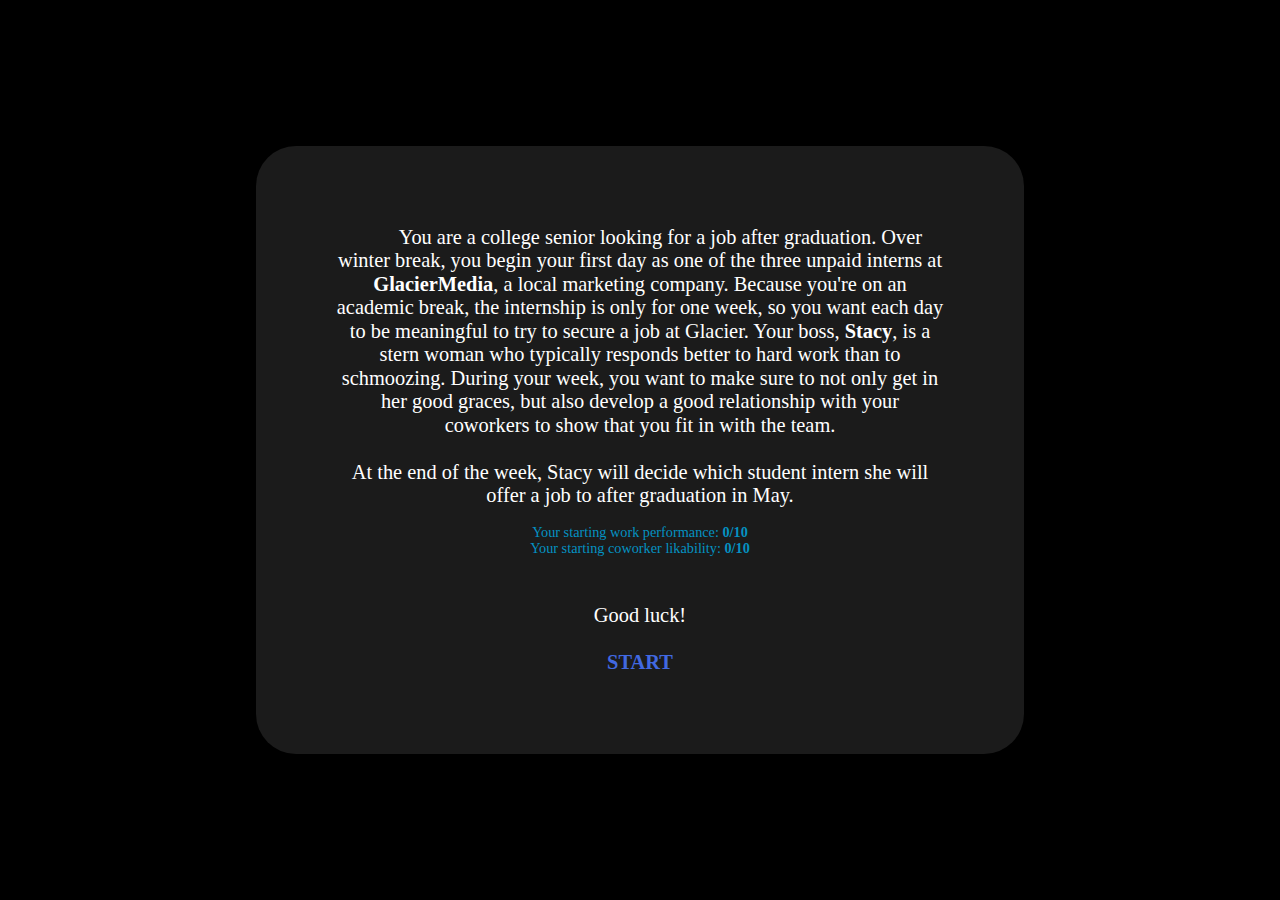
<file: GlacierMedia Intern.html>
<!DOCTYPE html>
<html>
<head>
<meta charset="utf-8">
<title>GlacierMedia Intern</title>
<style title="Twine CSS">@-webkit-keyframes appear{0%{opacity:0}to{opacity:1}}@keyframes appear{0%{opacity:0}to{opacity:1}}@-webkit-keyframes fade-in-out{0%,to{opacity:0}50%{opacity:1}}@keyframes fade-in-out{0%,to{opacity:0}50%{opacity:1}}@-webkit-keyframes rumble{50%{-webkit-transform:translateY(-0.2em);transform:translateY(-0.2em)}}@keyframes rumble{50%{-webkit-transform:translateY(-0.2em);transform:translateY(-0.2em)}}@-webkit-keyframes shudder{50%{-webkit-transform:translateX(0.2em);transform:translateX(0.2em)}}@keyframes shudder{50%{-webkit-transform:translateX(0.2em);transform:translateX(0.2em)}}@-webkit-keyframes box-flash{0%{background-color:white;color:white}}@keyframes box-flash{0%{background-color:white;color:white}}@-webkit-keyframes pulse{0%{-webkit-transform:scale(0, 0);transform:scale(0, 0)}20%{-webkit-transform:scale(1.2, 1.2);transform:scale(1.2, 1.2)}40%{-webkit-transform:scale(0.9, 0.9);transform:scale(0.9, 0.9)}60%{-webkit-transform:scale(1.05, 1.05);transform:scale(1.05, 1.05)}80%{-webkit-transform:scale(0.925, 0.925);transform:scale(0.925, 0.925)}to{-webkit-transform:scale(1, 1);transform:scale(1, 1)}}@keyframes pulse{0%{-webkit-transform:scale(0, 0);transform:scale(0, 0)}20%{-webkit-transform:scale(1.2, 1.2);transform:scale(1.2, 1.2)}40%{-webkit-transform:scale(0.9, 0.9);transform:scale(0.9, 0.9)}60%{-webkit-transform:scale(1.05, 1.05);transform:scale(1.05, 1.05)}80%{-webkit-transform:scale(0.925, 0.925);transform:scale(0.925, 0.925)}to{-webkit-transform:scale(1, 1);transform:scale(1, 1)}}@-webkit-keyframes shudder-in{0%, to{-webkit-transform:translateX(0em);transform:translateX(0em)}5%, 25%, 45%{-webkit-transform:translateX(-1em);transform:translateX(-1em)}15%, 35%, 55%{-webkit-transform:translateX(1em);transform:translateX(1em)}65%{-webkit-transform:translateX(-0.6em);transform:translateX(-0.6em)}75%{-webkit-transform:translateX(0.6em);transform:translateX(0.6em)}85%{-webkit-transform:translateX(-0.2em);transform:translateX(-0.2em)}95%{-webkit-transform:translateX(0.2em);transform:translateX(0.2em)}}@keyframes shudder-in{0%, to{-webkit-transform:translateX(0em);transform:translateX(0em)}5%, 25%, 45%{-webkit-transform:translateX(-1em);transform:translateX(-1em)}15%, 35%, 55%{-webkit-transform:translateX(1em);transform:translateX(1em)}65%{-webkit-transform:translateX(-0.6em);transform:translateX(-0.6em)}75%{-webkit-transform:translateX(0.6em);transform:translateX(0.6em)}85%{-webkit-transform:translateX(-0.2em);transform:translateX(-0.2em)}95%{-webkit-transform:translateX(0.2em);transform:translateX(0.2em)}}@-webkit-keyframes rumble-in{0%, to{-webkit-transform:translateY(0em);transform:translateY(0em)}5%, 25%, 45%{-webkit-transform:translateY(-1em);transform:translateY(-1em)}15%, 35%, 55%{-webkit-transform:translateY(1em);transform:translateY(1em)}65%{-webkit-transform:translateY(-0.6em);transform:translateY(-0.6em)}75%{-webkit-transform:translateY(0.6em);transform:translateY(0.6em)}85%{-webkit-transform:translateY(-0.2em);transform:translateY(-0.2em)}95%{-webkit-transform:translateY(0.2em);transform:translateY(0.2em)}}@keyframes rumble-in{0%, to{-webkit-transform:translateY(0em);transform:translateY(0em)}5%, 25%, 45%{-webkit-transform:translateY(-1em);transform:translateY(-1em)}15%, 35%, 55%{-webkit-transform:translateY(1em);transform:translateY(1em)}65%{-webkit-transform:translateY(-0.6em);transform:translateY(-0.6em)}75%{-webkit-transform:translateY(0.6em);transform:translateY(0.6em)}85%{-webkit-transform:translateY(-0.2em);transform:translateY(-0.2em)}95%{-webkit-transform:translateY(0.2em);transform:translateY(0.2em)}}@-webkit-keyframes slide-right{0%{-webkit-transform:translateX(-100vw);transform:translateX(-100vw)}}@keyframes slide-right{0%{-webkit-transform:translateX(-100vw);transform:translateX(-100vw)}}@-webkit-keyframes slide-left{0%{-webkit-transform:translateX(100vw);transform:translateX(100vw)}}@keyframes slide-left{0%{-webkit-transform:translateX(100vw);transform:translateX(100vw)}}@-webkit-keyframes slide-up{0%{-webkit-transform:translateY(100vh);transform:translateY(100vh)}}@keyframes slide-up{0%{-webkit-transform:translateY(100vh);transform:translateY(100vh)}}@-webkit-keyframes slide-down{0%{-webkit-transform:translateY(-100vh);transform:translateY(-100vh)}}@keyframes slide-down{0%{-webkit-transform:translateY(-100vh);transform:translateY(-100vh)}}@-webkit-keyframes flicker{0%,29%,31%,63%,65%,77%,79%,86%,88%,91%,93%{opacity:0}30%{opacity:0.2}64%{opacity:0.4}78%{opacity:0.6}87%{opacity:0.8}92%, to{opacity:1}}@keyframes flicker{0%,29%,31%,63%,65%,77%,79%,86%,88%,91%,93%{opacity:0}30%{opacity:0.2}64%{opacity:0.4}78%{opacity:0.6}87%{opacity:0.8}92%, to{opacity:1}}.debug-mode tw-expression[type=hookref]{background-color:rgba(115,123,140,0.15)}.debug-mode tw-expression[type=hookref]::after{font-size:0.8rem;padding-left:0.2rem;padding-right:0.2rem;vertical-align:top;content:"?" attr(name)}.debug-mode tw-expression[type=variable]{background-color:rgba(140,128,115,0.15)}.debug-mode tw-expression[type=variable]::after{font-size:0.8rem;padding-left:0.2rem;padding-right:0.2rem;vertical-align:top;content:"$" attr(name)}.debug-mode tw-expression[type=tempVariable]{background-color:rgba(140,128,115,0.15)}.debug-mode tw-expression[type=tempVariable]::after{font-size:0.8rem;padding-left:0.2rem;padding-right:0.2rem;vertical-align:top;content:"_" attr(name)}.debug-mode tw-expression[type=macro]:nth-of-type(4n+0){background-color:rgba(136,153,102,0.15)}.debug-mode tw-expression[type=macro]:nth-of-type(2n+1){background-color:rgba(102,153,102,0.15)}.debug-mode tw-expression[type=macro]:nth-of-type(4n+2){background-color:rgba(102,153,136,0.15)}.debug-mode tw-expression[type=macro][name="for"],.debug-mode tw-expression[type=macro][name="loop"],.debug-mode tw-expression[type=macro][name="print"],.debug-mode tw-expression[type=macro][name="enchant"],.debug-mode tw-expression[type=macro][name="display"]{background-color:rgba(0,170,255,0.1) !important}.debug-mode tw-expression[type=macro][name="if"],.debug-mode tw-expression[type=macro][name="if"]+tw-hook:not([name]),.debug-mode tw-expression[type=macro][name="unless"],.debug-mode tw-expression[type=macro][name="unless"]+tw-hook:not([name]),.debug-mode tw-expression[type=macro][name="elseif"],.debug-mode tw-expression[type=macro][name="elseif"]+tw-hook:not([name]),.debug-mode tw-expression[type=macro][name="else"],.debug-mode tw-expression[type=macro][name="else"]+tw-hook:not([name]){background-color:rgba(0,255,0,0.1) !important}.debug-mode tw-expression[type=macro][name="hidden"],.debug-mode tw-expression[type=macro].false{background-color:rgba(255,0,0,0.2) !important}.debug-mode tw-expression[type=macro][name="hidden"]+tw-hook:not([name]),.debug-mode tw-expression[type=macro].false+tw-hook:not([name]){display:none}.debug-mode tw-expression[type=macro][name="either"],.debug-mode tw-expression[type=macro][name="a"],.debug-mode tw-expression[type=macro][name="dm"],.debug-mode tw-expression[type=macro][name="ds"],.debug-mode tw-expression[type=macro][name="array"],.debug-mode tw-expression[type=macro][name^="sub"],.debug-mode tw-expression[type=macro][name="altered"],.debug-mode tw-expression[type=macro][name="count"],.debug-mode tw-expression[type=macro][name^="data"],.debug-mode tw-expression[type=macro][name="find"],.debug-mode tw-expression[type=macro][name$="ed"],.debug-mode tw-expression[type=macro][name$="-pass"],.debug-mode tw-expression[type=macro][name="range"],.debug-mode tw-expression[type=macro][name^="num"],.debug-mode tw-expression[type=macro][name^="str"],.debug-mode tw-expression[type=macro][name="text"],.debug-mode tw-expression[type=macro][name^="lower"],.debug-mode tw-expression[type=macro][name^="upper"],.debug-mode tw-expression[type=macro][name="words"],.debug-mode tw-expression[type=macro][name="ceil"],.debug-mode tw-expression[type=macro][name="floor"],.debug-mode tw-expression[type=macro][name="random"],.debug-mode tw-expression[type=macro][name="abs"],.debug-mode tw-expression[type=macro][name="cos"],.debug-mode tw-expression[type=macro][name="exp"],.debug-mode tw-expression[type=macro][name^="log"],.debug-mode tw-expression[type=macro][name="max"],.debug-mode tw-expression[type=macro][name="min"],.debug-mode tw-expression[type=macro][name="pow"],.debug-mode tw-expression[type=macro][name="sign"],.debug-mode tw-expression[type=macro][name="sin"],.debug-mode tw-expression[type=macro][name="sqrt"],.debug-mode tw-expression[type=macro][name="tan"],.debug-mode tw-expression[type=macro][name="round"],.debug-mode tw-expression[type=macro][name^="hsl"],.debug-mode tw-expression[type=macro][name^="rgb"]{background-color:rgba(255,255,0,0.2) !important}.debug-mode tw-expression[type=macro][name$="-game"],.debug-mode tw-expression[type=macro][name="move"],.debug-mode tw-expression[type=macro][name="put"],.debug-mode tw-expression[type=macro][name="set"]{background-color:rgba(255,128,0,0.2) !important}.debug-mode tw-expression[type=macro][name^="link"],.debug-mode tw-expression[type=macro][name$="-link"],.debug-mode tw-expression[type=macro][name="dropdown"],.debug-mode tw-expression[type=macro][name^="click"],.debug-mode tw-expression[type=macro][name="goto"],.debug-mode tw-expression[type=macro][name="undo"],.debug-mode tw-expression[type=macro][name^="mouseo"]{background-color:rgba(32,191,223,0.2) !important}.debug-mode tw-expression[type=macro][name^="replace"],.debug-mode tw-expression[type=macro][name^="prepend"],.debug-mode tw-expression[type=macro][name^="append"],.debug-mode tw-expression[type=macro][name="show"],.debug-mode tw-expression[type=macro][name^="remove"]{background-color:rgba(223,96,32,0.2) !important}.debug-mode tw-expression[type=macro][name="event"],.debug-mode tw-expression[type=macro][name="live"]{background-color:rgba(32,32,223,0.2) !important}.debug-mode tw-expression[type=macro][name="align"],.debug-mode tw-expression[type=macro][name^="colo"],.debug-mode tw-expression[type=macro][name="background"],.debug-mode tw-expression[type=macro][name="css"],.debug-mode tw-expression[type=macro][name="font"],.debug-mode tw-expression[type=macro][name="hook"],.debug-mode tw-expression[type=macro][name$="-style"],.debug-mode tw-expression[type=macro][name^="text-"],.debug-mode tw-expression[type=macro][name^="transition"],.debug-mode tw-expression[type=macro][name^="t8n"],.debug-mode tw-expression[type=macro][name="live"]{background-color:rgba(255,191,0,0.2) !important}.debug-mode tw-expression[type=macro]::before{content:"(" attr(name) ":)";padding:0 0.5rem;font-size:1rem;vertical-align:middle;line-height:normal;background-color:inherit;border:1px solid rgba(255,255,255,0.5)}.debug-mode tw-hook{background-color:rgba(0,85,255,0.1) !important}.debug-mode tw-hook::before{font-size:0.8rem;padding-left:0.2rem;padding-right:0.2rem;vertical-align:top;content:"["}.debug-mode tw-hook::after{font-size:0.8rem;padding-left:0.2rem;padding-right:0.2rem;vertical-align:top;content:"]"}.debug-mode tw-hook[name]::after{font-size:0.8rem;padding-left:0.2rem;padding-right:0.2rem;vertical-align:top;content:"]<" attr(name) "|"}.debug-mode tw-pseudo-hook{background-color:rgba(255,170,0,0.1) !important}.debug-mode tw-collapsed::before{font-size:0.8rem;padding-left:0.2rem;padding-right:0.2rem;vertical-align:top;content:"{"}.debug-mode tw-collapsed::after{font-size:0.8rem;padding-left:0.2rem;padding-right:0.2rem;vertical-align:top;content:"}"}.debug-mode tw-verbatim::before,.debug-mode tw-verbatim::after{font-size:0.8rem;padding-left:0.2rem;padding-right:0.2rem;vertical-align:top;content:"`"}.debug-mode tw-align[style*="text-align: center"]{background:linear-gradient(to right, rgba(255,204,189,0) 0%, rgba(255,204,189,0.25) 50%, rgba(255,204,189,0) 100%)}.debug-mode tw-align[style*="text-align: left"]{background:linear-gradient(to right, rgba(255,204,189,0.25) 0%, rgba(255,204,189,0) 100%)}.debug-mode tw-align[style*="text-align: right"]{background:linear-gradient(to right, rgba(255,204,189,0) 0%, rgba(255,204,189,0.25) 100%)}.debug-mode tw-column{background-color:rgba(189,228,255,0.2)}.debug-mode tw-enchantment{animation:enchantment 0.5s infinite;-webkit-animation:enchantment 0.5s infinite;border:1px solid}.debug-mode tw-link::after,.debug-mode tw-broken-link::after{font-size:0.8rem;padding-left:0.2rem;padding-right:0.2rem;vertical-align:top;content:attr(passage-name)}.debug-mode tw-include{background-color:rgba(204,128,51,0.1)}.debug-mode tw-include::before{font-size:0.8rem;padding-left:0.2rem;padding-right:0.2rem;vertical-align:top;content:attr(type) ' "' attr(title) '"'}@keyframes enchantment{0%,to{border-color:#ffb366}50%{border-color:#6fc}}@-webkit-keyframes enchantment{0%,to{border-color:#ffb366}50%{border-color:#6fc}}tw-debugger{position:fixed;box-sizing:border-box;bottom:0;right:0;z-index:999999;min-width:10em;min-height:1em;padding:0em 1em 1em 1em;font-size:1.25em;font-family:sans-serif;color:#000;border-left:solid #000 2px;border-top:solid #000 2px;border-top-left-radius:.5em;background:#fff;opacity:1}tw-debugger select{margin-right:1em;width:12em}tw-debugger button{border-radius:3px;border:solid #999 1px;margin:auto 4px;background-color:#fff;font-size:inherit;color:#000}tw-debugger button.enabled{background-color:#eee;box-shadow:inset #ddd 3px 5px 0.5em}tw-debugger .panel{display:-webkit-box;display:-webkit-flex;display:-moz-flex;display:-ms-flexbox;display:flex;-webkit-box-direction:normal;-webkit-box-orient:vertical;-webkit-flex-direction:column;-moz-flex-direction:column;-ms-flex-direction:column;flex-direction:column;position:absolute;bottom:100%;left:-2px;right:0;padding:1em;max-height:40vh;overflow-y:scroll;overflow-x:hidden;z-index:999998;background:#fff;border:inherit;border-bottom:solid #999 2px;border-top-left-radius:.5em;border-bottom-left-radius:.5em;font-size:0.8em}tw-debugger .panel:empty,tw-debugger .panel[hidden]{display:none}tw-debugger .panel table{border-spacing:0px}tw-debugger .variable-row{display:-webkit-box;display:-webkit-flex;display:-moz-flex;display:-ms-flexbox;display:flex;-webkit-box-direction:normal;-webkit-box-orient:horizontal;-webkit-flex-direction:row;-moz-flex-direction:row;-ms-flex-direction:row;flex-direction:row;flex-shrink:0}tw-debugger .variable-row:nth-child(2n){background:#EEE}tw-debugger .variable-name{display:inline-block;width:50%}tw-debugger .temporary-variable-scope{opacity:0.8;font-size:0.75em}tw-debugger .temporary-variable-scope::before{content:" in "}tw-debugger .global::before{content:"$"}tw-debugger .temporary::before{content:"_"}tw-debugger .variable-path{opacity:0.4}tw-debugger .variable-value{display:inline-block;width:50%}tw-debugger .error-row{background-color:rgba(230,101,204,0.3)}tw-debugger .error-row:nth-child(2n){background-color:rgba(237,145,219,0.3)}tw-debugger .error-row *{padding:0.25em 0.5em}tw-debugger .error-row .error-message{cursor:help}tw-debugger .panel-source{font-family:monospace;overflow-x:scroll;white-space:pre}tw-debugger .tabs{padding-bottom:0.5em}tw-debugger .tab{border-radius:0px 0px 0.5em 0.5em;border-top:none}tw-dialog{z-index:999997;position:fixed;left:auto;right:auto;bottom:auto;top:auto;border:#fff solid 2px;padding:2em;color:#fff;background-color:#000;display:block;max-width:50vw;max-height:75vh;overflow:hidden}tw-dialog input[type=text]{font-size:inherit;width:100%}tw-backdrop{z-index:999996;position:fixed;top:0;left:0;right:0;bottom:0;background-color:rgba(0,0,0,0.8);display:flex;align-items:center;justify-content:center}tw-link,.link,tw-icon,.enchantment-clickblock{cursor:pointer}tw-link,.enchantment-link{color:#4169E1;font-weight:bold;text-decoration:none;transition:color 0.2s ease-in-out}tw-passage tw-enchantment[style^="color"] tw-link:not(:hover),tw-passage tw-enchantment[style*=" color"] tw-link:not(:hover),tw-passage tw-enchantment[style^="color"] .enchantment-link:not(:hover),tw-passage tw-enchantment[style*=" color"] .enchantment-link:not(:hover){color:inherit}tw-link:hover,.enchantment-link:hover{color:#00bfff}tw-link:active,.enchantment-link:active{color:#DD4B39}.visited{color:#6941e1}tw-passage tw-enchantment[style^="color"] .visited:not(:hover),tw-passage tw-enchantment[style*=" color"] .visited:not(:hover){color:inherit}.visited:hover{color:#E3E}tw-broken-link{color:#993333;border-bottom:2px solid #993333;cursor:not-allowed}tw-passage tw-enchantment[style^="color"] tw-broken-link:not(:hover),tw-passage tw-enchantment[style*=" color"] tw-broken-link:not(:hover){color:inherit}.enchantment-mouseover{border-bottom:1px dashed #666}.enchantment-mouseout{border:rgba(64,149,191,0.25) 1px solid}.enchantment-mouseout:hover{background-color:rgba(64,149,191,0.25);border:transparent 1px solid;border-radius:0.2em}.enchantment-clickblock{box-shadow:inset 0 0 0 0.5vmax;display:block;color:rgba(65,105,225,0.5);transition:color 0.2s ease-in-out}.enchantment-clickblock:hover{color:rgba(0,191,255,0.5)}.enchantment-clickblock:active{color:rgba(222,78,59,0.5)}html{margin:0;height:100%;overflow-x:hidden}*,:before,:after{position:relative;box-sizing:inherit}body{margin:0;height:100%}tw-storydata{display:none}tw-story{display:-webkit-box;display:-webkit-flex;display:-moz-flex;display:-ms-flexbox;display:flex;-webkit-box-direction:normal;-webkit-box-orient:vertical;-webkit-flex-direction:column;-moz-flex-direction:column;-ms-flex-direction:column;flex-direction:column;font:100% Georgia, serif;box-sizing:border-box;width:100%;min-height:100%;font-size:1.5em;line-height:1.5em;padding:5% 20%;margin:0;overflow:hidden;background-color:#000;color:#fff}tw-story br[data-cons]{display:block;height:0;margin:0.8ex 0}tw-story select{background-color:transparent;font:inherit;border-style:solid;padding:2px}tw-story select:not([disabled]){color:inherit}tw-passage{display:block}tw-sidebar{left:-5em;width:3em;position:absolute;text-align:center;display:block}tw-icon{display:block;margin:0.5em 0;opacity:0.2;font-size:2.75em}tw-icon:hover{opacity:0.4}tw-hook:empty,tw-expression:empty{display:none}tw-error{display:inline-block;border-radius:0.2em;padding:0.2em;font-size:1rem;cursor:help}tw-error.error{background-color:rgba(223,58,190,0.4);color:#fff}tw-error.warning{background-color:rgba(223,140,58,0.4);color:#fff;display:none}.debug-mode tw-error.warning{display:inline}tw-error-explanation{display:block;font-size:0.8rem;line-height:1rem}tw-error-explanation-button{cursor:pointer;line-height:0em;border-radius:1px;border:1px solid black;font-size:0.8rem;margin:0 0.4rem;opacity:0.5}tw-error-explanation-button .folddown-arrowhead{display:inline-block}tw-notifier{border-radius:0.2em;padding:0.2em;font-size:1rem;background-color:rgba(223,182,58,0.4);display:none}.debug-mode tw-notifier{display:inline}tw-notifier::before{content:attr(message)}tw-colour{border:1px solid black;display:inline-block;width:1em;height:1em}h1{font-size:3em}h2{font-size:2.25em}h3{font-size:1.75em}h1,h2,h3,h4,h5,h6{line-height:1em;margin:0.3em 0 0.6em 0}pre{font-size:1rem;line-height:initial}small{font-size:70%}big{font-size:120%}mark{color:rgba(0,0,0,0.6);background-color:#ff9}ins{color:rgba(0,0,0,0.6);background-color:rgba(255,242,204,0.5);border-radius:0.5em;box-shadow:0em 0em 0.2em #ffe699;text-decoration:none}center{text-align:center;margin:0 auto;width:60%}blink{text-decoration:none;animation:fade-in-out 1s steps(1, end) infinite alternate;-webkit-animation:fade-in-out 1s steps(1, end) infinite alternate}tw-align{display:block}tw-columns{display:-webkit-box;display:-webkit-flex;display:-moz-flex;display:-ms-flexbox;display:flex;-webkit-box-direction:normal;-webkit-box-orient:horizontal;-webkit-flex-direction:row;-moz-flex-direction:row;-ms-flex-direction:row;flex-direction:row;-webkit-box-pack:justify;-ms-flex-pack:justify;-webkit-justify-content:space-between;-moz-justify-content:space-between;justify-content:space-between}tw-outline{color:white;text-shadow:-1px -1px 0 #000, 1px -1px 0 #000, -1px 1px 0 #000, 1px 1px 0 #000}tw-shadow{text-shadow:0.08em 0.08em 0.08em #000}tw-emboss{text-shadow:0.08em 0.08em 0em #000;color:white}tw-condense{letter-spacing:-0.08em}tw-expand{letter-spacing:0.1em}tw-blur{color:transparent;text-shadow:0em 0em 0.08em #000}tw-blurrier{color:transparent;text-shadow:0em 0em 0.2em #000}tw-blurrier::selection{background-color:transparent;color:transparent}tw-blurrier::-moz-selection{background-color:transparent;color:transparent}tw-smear{color:transparent;text-shadow:0em 0em 0.02em rgba(0,0,0,0.75),-0.2em 0em 0.5em rgba(0,0,0,0.5),0.2em 0em 0.5em rgba(0,0,0,0.5)}tw-mirror{display:inline-block;transform:scaleX(-1);-webkit-transform:scaleX(-1)}tw-upside-down{display:inline-block;transform:scaleY(-1);-webkit-transform:scaleY(-1)}tw-fade-in-out{text-decoration:none;animation:fade-in-out 2s ease-in-out infinite alternate;-webkit-animation:fade-in-out 2s ease-in-out infinite alternate}tw-rumble{-webkit-animation:rumble linear 0.1s 0s infinite;animation:rumble linear 0.1s 0s infinite;display:inline-block}tw-shudder{-webkit-animation:shudder linear 0.1s 0s infinite;animation:shudder linear 0.1s 0s infinite;display:inline-block}tw-shudder-in{animation:shudder-in 1s ease-out;-webkit-animation:shudder-in 1s ease-out}.transition-in{-webkit-animation:appear 0ms step-start;animation:appear 0ms step-start}.transition-out{-webkit-animation:appear 0ms step-end;animation:appear 0ms step-end}[data-t8n^=dissolve].transition-in{-webkit-animation:appear .8s;animation:appear .8s}[data-t8n^=dissolve].transition-out{-webkit-animation:appear .8s reverse;animation:appear .8s reverse}[data-t8n^=shudder].transition-in{display:inline-block;-webkit-animation:shudder-in .8s;animation:shudder-in .8s}[data-t8n^=shudder].transition-out{display:inline-block;-webkit-animation:shudder-in .8s reverse;animation:shudder-in .8s reverse}[data-t8n^=rumble].transition-in{display:inline-block;-webkit-animation:rumble-in .8s;animation:rumble-in .8s}[data-t8n^=rumble].transition-out{display:inline-block;-webkit-animation:rumble-in .8s reverse;animation:rumble-in .8s reverse}[data-t8n^=boxflash].transition-in{-webkit-animation:box-flash .8s;animation:box-flash .8s}[data-t8n^=pulse].transition-in{-webkit-animation:pulse .8s;animation:pulse .8s;display:inline-block}[data-t8n^=pulse].transition-out{-webkit-animation:pulse .8s reverse;animation:pulse .8s reverse;display:inline-block}[data-t8n^=slideleft].transition-in{-webkit-animation:slide-left .8s;animation:slide-left .8s;display:inline-block}[data-t8n^=slideleft].transition-out{-webkit-animation:slide-right .8s reverse;animation:slide-right .8s reverse;display:inline-block}[data-t8n^=slideright].transition-in{-webkit-animation:slide-right .8s;animation:slide-right .8s;display:inline-block}[data-t8n^=slideright].transition-out{-webkit-animation:slide-left .8s reverse;animation:slide-left .8s reverse;display:inline-block}[data-t8n^=slideup].transition-in{-webkit-animation:slide-up .8s;animation:slide-up .8s;display:inline-block}[data-t8n^=slideup].transition-out{-webkit-animation:slide-down .8s reverse;animation:slide-down .8s reverse;display:inline-block}[data-t8n^=slidedown].transition-in{-webkit-animation:slide-down .8s;animation:slide-down .8s;display:inline-block}[data-t8n^=slidedown].transition-out{-webkit-animation:slide-up .8s reverse;animation:slide-up .8s reverse;display:inline-block}[data-t8n^=flicker].transition-in{-webkit-animation:flicker .8s;animation:flicker .8s}[data-t8n^=flicker].transition-out{-webkit-animation:flicker .8s reverse;animation:flicker .8s reverse}[data-t8n$=fast]{animation-duration:.4s;-webkit-animation-duration:.4s}[data-t8n$=slow]{animation-duration:1.6s;-webkit-animation-duration:1.6s}
</style>
</head>

<body>

<tw-story></tw-story>

<tw-storydata name="GlacierMedia Intern" startnode="1" creator="Twine" creator-version="2.3.7" ifid="A31467B1-64C4-4C86-9CF8-091873FC88AD" zoom="1" format="Harlowe" format-version="3.1.0" options="" hidden><style role="stylesheet" id="twine-user-stylesheet" type="text/twine-css">.redo { display: none; }
.undo { display: none; }

@import url('https://fonts.googleapis.com/css2?family=Quicksand:wght@400;500&family=Vidaloka&display=swap');

tw-story[tags~="negative"] {
 background-image:url("https://i.imgur.com/fzyFdyZ.jpg");
 background-size:cover;
}

tw-story[tags~="groggy"] {
 background-image:url("https://i.imgur.com/IRkuOiI.jpg?1");
 background-size:cover;
}

tw-story[tags~="neutral"] {
 background-image:url("https://i.imgur.com/zXfWxSR.jpg");
 background-size:cover;
}
tw-story[tags~="home"] {
 background-image:url("https://i.imgur.com/Er2b6Ie.jpg");
 background-size:cover;
}

tw-story[tags~="goodsleep"] {
 background-image:url("https://i.imgur.com/WoJ1r7C.jpg");
 background-size:cover;
}

tw-story[tags~="badsleep"] {
 background-image:url("https://i.imgur.com/r5wq3rX.jpg");
 background-size:cover;
}

tw-story[tags~="likeup"] {
 background-image:url("https://i.imgur.com/yJCWwu4.jpg?1");
 background-size:cover;
}

tw-story[tags~="submit"] {
 background-image:url("https://i.imgur.com/JWjKpQx.jpg");
 background-size:cover;
}

tw-story[tags~="unsure"] {
 background-image:url("https://i.imgur.com/RKJx0NU.jpg");
 background-size:cover;
}

tw-story[tags~="yellow"] {
 background-image:url("https://i.imgur.com/vUwRTMK.jpg");
 background-size:cover;
}
tw-story[tags~="breakthrough"] {
 background-image:url("https://i.imgur.com/r5wq3rX.jpg");
 background-size:cover;
}
tw-passage{
  	font-size: 85%;
  	border-radius:40px;
  	line-height: 115%;
  	text-align: center;
  	position: static;
	text-indent: 2em;
	margin-top: auto;
	margin-bottom: auto;
	background-color: transparent;
	background-color: rgba(34, 34, 34, 0.80);
	padding: 80px;
  	overflow-y: hidden;
}

.progress {
  color: #0492C2;
  font-size: 70%;
  line-height:115%;
}</style><script role="script" id="twine-user-script" type="text/twine-javascript"></script><tw-tag name="bad" color="yellow"></tw-tag>,<tw-tag name="badsleep" color="red"></tw-tag>,<tw-tag name="breakthrough" color="purple"></tw-tag>,<tw-tag name="day" color="red"></tw-tag>,<tw-tag name="goodsleep" color="red"></tw-tag>,<tw-tag name="groggy" color="red"></tw-tag>,<tw-tag name="help" color="green"></tw-tag>,<tw-tag name="home" color="red"></tw-tag>,<tw-tag name="likeup" color="green"></tw-tag>,<tw-tag name="negative" color="red"></tw-tag>,<tw-tag name="neutral" color="red"></tw-tag>,<tw-tag name="positive" color="green"></tw-tag>,<tw-tag name="submit" color="blue"></tw-tag>,<tw-tag name="unlike" color="yellow"></tw-tag>,<tw-tag name="unsure" color="yellow"></tw-tag>,<tw-tag name="yellow" color="purple"></tw-tag><tw-passagedata pid="1" name="Play" tags="neutral" position="620,247" size="100,100">You are a college senior looking for a job after graduation. Over winter break, you begin your first day as one of the three unpaid interns at &#39;&#39;GlacierMedia&#39;&#39;, a local marketing company. Because you&#39;re on an academic break, the internship is only for one week, so you want each day to be meaningful to try to secure a job at Glacier. Your boss, &#39;&#39;Stacy&#39;&#39;, is a stern woman who typically responds better to hard work than to schmoozing. During your week, you want to make sure to not only get in her good graces, but also develop a good relationship with your coworkers to show that you fit in with the team. 

At the end of the week, Stacy will decide which student intern she will offer a job to after graduation in May.
(set: $performance to 0)(set: $like to 0) &lt;div class=&quot;progress&quot;&gt;
Your starting work performance: &#39;&#39;0/10&#39;&#39; 
Your starting coworker likability: &#39;&#39;0/10&#39;&#39; &lt;/div&gt;
(set: $n to 0) (set: $day to 1)
Good luck!

[[START]]</tw-passagedata><tw-passagedata pid="2" name="START" tags="badsleep" position="620,397" size="100,100">It&#39;s finally Monday morning, the first day of your intership. You wake up extra early and get ready with a good 45 minutes to spare. The first day jitters are starting to hit you hard. Should you make a trip to [[Starbucks]] to get your morning started or [[head to work early]]?</tw-passagedata><tw-passagedata pid="3" name="schmooze" tags="yellow" position="891,1101" size="100,100">(if: $performance &lt; 7) [You have a meaningful conversation with Stacy, but she knows what you&#39;re trying to do and she doesn&#39;t like suck-ups. &#39;&#39;(Performance loss: small)&#39;&#39; (set: $performance to $performance - 1) &lt;div class=&quot;progress&quot;&gt;
Performance: $performance
Likability: $like &lt;/div&gt;

Afterwards, you go sit back at your desk and converse with your coworkers. Just before it&#39;s time to clock out, Stacy takes you aside into her [[office]] for your final meeting.]

(if: $performance &gt;= 7) [Chatting with Stacy was a good choice! You have a great conversation with her and she praises you for doing such a great job at the company. Hopefully this means she&#39;ll offer you the job! &#39;&#39;(Performance gain: small)&#39;&#39; (set: $performance to $performance + 1) (if: $performance &gt; 10)[(set: $performance to 10)] &lt;div class=&quot;progress&quot;&gt;
Performance: $performance
Likability: $like &lt;/div&gt;

Afterwards, you go sit back at your desk and converse with your coworkers. Just before it&#39;s time to clock out, Stacy takes you aside into her [[office]] for your final meeting.]</tw-passagedata><tw-passagedata pid="4" name="office" tags="neutral" position="951,758" size="100,100">(if: $performance is 8 and $like &gt; 5) [&#39;&#39;Stacy says:&#39;&#39; Over this past week, I saw how diligently you worked and was thoroughly impressed. Not only do I like you, but your coworkers do, too. I can tell that you are the best fit for this office and I want to offer you a full-time position at Glacier after you graduate.

&#39;&#39;It looks like all that hard work paid off! Congratulations, you now officially have a job lined up after your graduation!&#39;&#39;

[[Play]] again]

(else-if: $performance &gt;= 9 and $like &gt; 3) [&#39;&#39;Stacy says:&#39;&#39; Over this past week, I saw how diligently you worked and was thoroughly impressed. I can tell that you are the best fit for this office and I want to offer you a full-time position at Glacier after you graduate.

&#39;&#39;It looks like all that hard work paid off! Congratulations, you now officially have a job lined up after your graduation!&#39;&#39;

[[Play]] again]

(else:) [&#39;&#39;Stacy says:&#39;&#39; All of us at GlacierMedia appreciate the work that you put in over this week. Unfortunately, there was only one open position and one of the other interns was a better fit. Again, I thank you for your contributions to this company and I would be happy to write you a glowing letter of recommendation for you or be one of your references! We all wish you the best on your future endeavors.

&#39;&#39;I guess the search for a job after graduation continues.&#39;&#39;

[[Play]] again]</tw-passagedata><tw-passagedata pid="5" name="alert Stacy" tags="groggy" position="198,642" size="100,100">(set: $performance to $performance + 1) (set: $like to $like - 2) (if: $performance &gt; 10)[(set: $performance to 10)]
Stacy thanks you for letting her know and pulls the coworker aside into her office. The others look at you slyly but you choose to ignore it. Maybe you should&#39;ve let it go. &#39;&#39;(Performance gain: small / Likability loss: medium)&#39;&#39;

&lt;div class=&quot;progress&quot;&gt;
Performance: $performance
Likability: $like &lt;/div&gt;

[[go home]]</tw-passagedata><tw-passagedata pid="6" name="ignore it" tags="likeup" position="290,501" size="100,100">Ahh, what&#39;s the worst that can happen? After all, you weren&#39;t the one who got them drunk. You decide to mind your business, and your coworkers thank you for not ratting them out. &#39;&#39;(Likability gain: large)&#39;&#39; (set: $like to $like +3) (if: $like &gt; 10) [(set: $like to 10)]
&lt;div class=&quot;progress&quot;&gt;
Performance: $performance
Likability: $like &lt;/div&gt;

[[go home]]</tw-passagedata><tw-passagedata pid="7" name="Starbucks" tags="yellow" position="481,499" size="100,100">
The line at Starbucks is a little longer than usual, causing you to run a little late. You get to the office just barely on time -- but good thing you thought to get Stacy a cup of coffee while you were there! &#39;&#39;(Performance gain: small)&#39;&#39; (set: $performance to $performance + 1)

To start the day off, Stacy tells you your task for the day. A local business called and needs some assistance on a short promo video, and Stacy wants to see what you come up with.

You spend the next couple hours brainstorming ideas, but nothing brilliant is popping into your head. Lunchtime rolls around and your new coworkers invite you out with them. You haven&#39;t gotten to meet all of them yet and you think this may be a good opportunity to do so. Do you want to [[join them]] for lunch or stay behind and [[continue working]]?

&lt;div class=&quot;progress&quot;&gt;
&#39;&#39;Performance: $performance
Likability: $like &lt;/div&gt;&#39;&#39;</tw-passagedata><tw-passagedata pid="8" name="head to work early" tags="likeup" position="754,503" size="100,100">You arrive at Glacier about 25 minutes ahead of time. During the downtime, you chat with Stacy and a few of your new coworkers. Everyone is so welcoming and friendly! &#39;&#39;(Performance gain: small / likability gain: large)&#39;&#39; (set: $like to $like + 3) (set: $performance to $performance + 1)

To start the day off, Stacy tells you your task for the day. A local business called and needs some assistance on a short promo video, and Stacy wants to see what you come up with.

You spend the next couple hours brainstorming ideas, but nothing brilliant is popping into your head. Lunchtime rolls around and your new coworkers invite you out with them. You haven&#39;t gotten to meet all of them yet and you think this may be a good opportunity to do so. Do you want to [[join them]] for lunch or stay behind and [[continue working]]?
&lt;div class=&quot;progress&quot;&gt;
Performance: $performance
Likability: $like &lt;/div&gt;</tw-passagedata><tw-passagedata pid="9" name="join them" tags="likeup" position="406,649" size="100,100">(if: $day is 1) [Lunch with your coworkers was a great choice. All of them are so nice! They all seem to like you and you can definitely see yourself continuing to work with them in the future. &#39;&#39;(Likability gain: medium)&#39;&#39; (set: $like to $like + 2) (set: $n to -1)

After eating, you finally hit a light breakthrough. It&#39;s not the greatest idea, but you think it&#39;ll work. You contemplate on the idea for a little bit and then decide to [[share with Stacy]].
&lt;div class=&quot;progress&quot;&gt;
Performance: $performance
Likability: $like &lt;/div&gt;]

(if: $day is 4) [You agree to hang out with your coworkers because this might be your last opportunity to do so. Everything was going smoothly until one of your coworkers drank a little too much and became very visibly tipsy. Your other coworkers think it’s pretty hilarious, but you don’t think it’s that funny. It seems very unprofessional to go back to work  drunk. Although you try not to act bothered while at the table, you can’t decide if you want to [[ignore it]] or [[alert Stacy]].]</tw-passagedata><tw-passagedata pid="10" name="continue working" tags="breakthrough" position="543,650" size="100,100">With everyone in the office gone, you finally hit a breakthrough. You feel super confident in your idea for the promo video and you think Stacy will feel the same. You lay out a detailed plan and decide to [[share with Stacy]]. (set: $n to 1)
&lt;div class=&quot;progress&quot;&gt;
Performance: $performance
Likability: $like &lt;/div&gt;
</tw-passagedata><tw-passagedata pid="11" name="share with Stacy" tags="submit" position="488,801" size="100,100">(set: $day to 1) 
(if: $n &gt; 0) [Stacy loves your idea! She applauds you for your excellent work and rewards you by letting you [[go home]] 45 minutes early. What an excellent first day! &#39;&#39;(Performance gain: large)&#39;&#39; (set: $performance to $performance + 3)
&lt;div class=&quot;progress&quot;&gt;
Performance: $performance
Coworker likability: $like &lt;/div&gt;]\


(else-if: $n &lt; 0) [Hmmm, your plan for the promo video isn&#39;t exactly what she had in mind, but she says it&#39;ll do. Today was a long day, but it&#39;s finally time to [[go home]] and relax a bit. &#39;&#39;(Performance gain: small)&#39;&#39; (set: $performance to $performance + 1)
&lt;div class=&quot;progress&quot;&gt;
Performance: $performance
Likability: $like &lt;/div&gt;]</tw-passagedata><tw-passagedata pid="12" name="go home" tags="home" position="769,653" size="100,100">(if: $day is 1) [You arrive home after day $day of your internship. So far, your performance is at $performance out of 10; not too shabby. The other two interns did great work today too, so you&#39;ll need to step it up tomorrow...

After getting a good 8 hours of sleep, you&#39;re up and ready to go. You make a light breakfast and then you&#39;re off to start your [[Tuesday]] morning. (set: $day to $day + 1)]

(else-if: $day is 2) [You just finished your second day at Glacier! So far, your performance is at $performance out of 10. Things are looking good! ...

You hop in bed and have a decent night&#39;s sleep. The next morning, you sluggishly get ready and head off to Glacier to begin your [[Wednesday]]. (set: $day to $day + 1)]

(else-if: $day is 3) [You just finished your third day at Glacier. So far, your performance is at $performance out of 10. (if: $performance &gt;= 7) [Things are looking pretty promising! ...] (else-if: $performance &lt; 7) [It could be better, but you&#39;ve still got 2 more days to make it up...]  

After a good night&#39;s rest, you wake up energized and full of ideas. It&#39;s Thursday! You&#39;re in the home stretch of the week. You get dressed and are now ready to start your [[Thursday]].
(set: $day to $day + 1)]

(else-if: $day is 4) [You just finished your fourth day at Glacier! So far, your performance is at $performance out of 10. Tomorrow is Friday and it&#39;s your last day, so you have to make it count...

After tossing and turning, you finally get a few hours of decent sleep. Last day jitters kept you awake almost all night but you&#39;re now up and ready to start that day. Will you get the job? Or will this be your last day in the office? We&#39;ll see! (set: $day to $day + 1)

[[Start your last day]]]</tw-passagedata><tw-passagedata pid="13" name="Tuesday" tags="goodsleep" position="454,949" size="100,100">Once you get to Glacier, you go find Stacy to see what you&#39;ll be doing for the day. A new local bakery is opening up downtown and they consulted Glacier to help bring the business onto social media. 

Your task for today is to set them up on Facebook, Twitter, and Instagram. Easy right? Too bad you don&#39;t use social media so you&#39;re not quite sure how to work any of these websites. Should you [[ask for help]] or just [[wing it]]?</tw-passagedata><tw-passagedata pid="14" name="Wednesday" tags="groggy" position="595,949" size="100,100">You&#39;re still a little groggy from sleep but you make it right on time to Glacier. As usual, you go find Stacy to see what the plans are for the day. She says you have a big project: designing a new logo for an emerging tech company. The tech company has a couple weeks before their new logo reveal, so you&#39;ve got some time. The sooner the better, though.

You get to your desk and immediately start brainstorming ideas. You have some concepts in mind, but you can&#39;t seem to piece together a working design. After a couple hours, lunch rolls around and although you&#39;re kind of hungry, you can&#39;t decide if you want to [[leave for lunch]] or [[keep working]].</tw-passagedata><tw-passagedata pid="15" name="Thursday" tags="goodsleep" position="801,899" size="100,100">Today is a good day. You feel well rested and motivated for the day&#39;s tasks. Stacy tells you that today&#39;s a slow day, so the only thing you have to do is work on the logo from yesterday.

Today is a much better day for brainstorming. You use some of her suggestions to add to your existing logo. After consulting with a few of your nearest coworkers, you finally decide that you&#39;re happy with the logo and [[submit it]] to Stacy. (set: $n to 0) (set: $day to 4)</tw-passagedata><tw-passagedata pid="16" name="Start your last day" tags="badsleep" position="949,950" size="100,100">When you arrive at Glacier, you do the usual and go to Stacy&#39;s office to see what her daily task for you is. A local business needs help writing a couple PR letters to send out. Simple!

Because writing is your strongsuit, it takes you about an hour to finish the assignment, leaving you with one hour left in the day. You could either use this time to [[schmooze]] your boss a little, or you could [[chat]] with your coworkers. &#39;&#39;(Performance gain: medium)&#39;&#39; (set: $performance to $performance + 2) (if: $performance &gt; 10)[(set: $performance to 10)]
&lt;div class=&quot;progress&quot;&gt;
Performance: $performance
Likability: $like &lt;/div&gt;</tw-passagedata><tw-passagedata pid="17" name="ask for help" tags="likeup" position="313,1080" size="100,100">(set: $n to 1)
You mention to your coworker Ben that you&#39;re not really familiar with social media so you need a little bit of help to get started. No worries! He doesn&#39;t mind helping you out and even gives you a few pointers on things you might could include on the sites. &#39;&#39;(Likability gain: large)&#39;&#39; (set: $like to $like + 3)

With help from Ben, you create an appealing page on Facebook, Twitter, and Instagram for the bakery. Now it&#39;s time to [[show Stacy]].
&lt;div class=&quot;progress&quot;&gt;
Performance: $performance
Likability: $like &lt;/div&gt;</tw-passagedata><tw-passagedata pid="18" name="wing it" tags="unsure" position="447,1079" size="100,100">(set: $n to -1)
Ehh, this might be a little harder than you thought. You spend most of the day trying to figure out how to navigate the sites so you didn&#39;t have as much time creating the pages and adding content. As it gets closer to clock out time, you finally decide to take what you have and [[show Stacy]].</tw-passagedata><tw-passagedata pid="19" name="leave for lunch" tags="breakthrough" position="577,1076" size="100,100">Apparently, food is what you needed for a breakthrough! You come up with a brilliant design and put it together on Adobe Illustrator. You feel super confident in your work and decide to [[submit it]] to Stacy.

(set: $n to 1)</tw-passagedata><tw-passagedata pid="20" name="keep working" tags="unsure" position="693,1075" size="100,100">You decide to keep working. Even with everyone out of the office, you still can&#39;t concentrate. Ugh!

After nearly 45 minutes of just sitting, you finally come up with a design idea. The idea looked decent on paper but for some reason, it&#39;s not coming together as well on Illustrator. After spending the rest of the day playing around with new ideas, you have a decent logo but it&#39;s not one that you are super fond of. Do you want to [[submit it]] to Stacy or [[leave it for tomorrow]]? (set: $n to -1)</tw-passagedata><tw-passagedata pid="21" name="show Stacy" tags="submit" position="423,1227" size="100,100">(if: $n is 1)[You show Stacy the pages and she gives her stamp of approval! Now that you&#39;ve done your task for the day, she says that you can [[go home]] early. &#39;&#39;(Performance gain: medium)&#39;&#39; (set: $performance to $performance + 2)
&lt;div class=&quot;progress&quot;&gt;
Performance: $performance
Likability: $like &lt;/div&gt;]
(if: $n is -1) 
[Stacy says that the pages were good but that they could&#39;ve been better. Since you&#39;ve spent almost the whole day working on the project, you don&#39;t have time to go back and fix it before the day is over. Ugh! &#39;&#39;(Performance gain: small)&#39;&#39; (set: $performance to $performance + 1)
&lt;div class=&quot;progress&quot;&gt;
Performance: $performance
Likability: $like &lt;/div&gt;

[[go home]]]</tw-passagedata><tw-passagedata pid="22" name="leave it for tomorrow" tags="home" position="701,1225" size="100,100">Since the tech company doesn&#39;t need the logo immediately, Stacy agrees to let you [[go home]] and pick back up tomorrow.
&lt;div class=&quot;progress&quot;&gt;
Performance: $performance
Likability: $like &lt;/div&gt;</tw-passagedata><tw-passagedata pid="23" name="submit it" tags="submit" position="568,1227" size="100,100">(if: $n is -1) [This wasn&#39;t your best work and it shows. Stacy is unimpressed with your logo and suggests that you work on it more tomorrow. &#39;&#39;(Performance loss: medium)&#39;&#39; (set: $performance to $performance - 2)
&lt;div class=&quot;progress&quot;&gt;
Performance: $performance
Likability: $like &lt;/div&gt;

[[go home]]]

(else-if: $n is 1) [Once again, Stacy gives you her stamp of approval on the project! She suggests a few tweaks to work on tomorrow before it&#39;s finalized, but other than it, she loves it! And with that great work, she says you can [[go home]] for the day. &#39;&#39;(Performance gain: large)&#39;&#39; (set: $performance to $performance + 3) (if: $performance &gt; 10)[(set: $performance to 10)]

&lt;div class=&quot;progress&quot;&gt;
Performance: $performance
Likability: $like &lt;/div&gt;]

(if: $day is 4) [Stacy says that this is excellent work! Since that was all she had for you to do today, she gives you the option to [[go home]] early or you can stick around for lunch. Tomorrow is a half day at the office so your coworkers want you and the other two interns to [[join them]] for lunch today for one last hurrah. &#39;&#39;(Performance gain: large)&#39;&#39; (set: $performance to $performance + 3) (if: $performance &gt; 10)[(set: $performance to 10)]
&lt;div class=&quot;progress&quot;&gt;
Performance: $performance
Likability: $like &lt;/div&gt;]</tw-passagedata><tw-passagedata pid="24" name="chat" tags="likeup" position="1024,1100" size="100,100">You chat with your coworkers and they all tell you how much they&#39;ve enjoyed having you around. Hopefully, Stacy keeps you around because you&#39;ve come to really like them! &#39;&#39;(Likability gain: large)&#39;&#39; (set: $like to $like + 3) (if: $like &gt; 10) [(set: $like to 10)]
&lt;div class=&quot;progress&quot;&gt;
Performance: $performance
Likability: $like &lt;/div&gt;

By the time you finish chatting, it&#39;s almost time to go home. Stacy pulls you aside into her [[office]] to meet with you.</tw-passagedata></tw-storydata>

<script title="Twine engine code" data-main="harlowe">"use strict";function _defineProperty(e,t,n){return t in e?Object.defineProperty(e,t,{value:n,enumerable:!0,configurable:!0,writable:!0}):e[t]=n,e}function _toConsumableArray(e){if(Array.isArray(e)){for(var t=0,n=Array(e.length);t<e.length;t++)n[t]=e[t];return n}return Array.from(e)}var _slicedToArray=function(){function e(e,t){var n=[],r=!0,i=!1,o=void 0;try{for(var a,s=e[Symbol.iterator]();!(r=(a=s.next()).done)&&(n.push(a.value),!t||n.length!==t);r=!0);}catch(e){i=!0,o=e}finally{try{!r&&s.return&&s.return()}finally{if(i)throw o}}return n}return function(t,n){if(Array.isArray(t))return t;if(Symbol.iterator in Object(t))return e(t,n);throw new TypeError("Invalid attempt to destructure non-iterable instance")}}(),_typeof="function"==typeof Symbol&&"symbol"==typeof Symbol.iterator?function(e){return typeof e}:function(e){return e&&"function"==typeof Symbol&&e.constructor===Symbol&&e!==Symbol.prototype?"symbol":typeof e};!function(){/**
 * @license almond 0.3.3 Copyright jQuery Foundation and other contributors.
 * Released under MIT license, http://github.com/requirejs/almond/LICENSE
 */
var requirejs,require,define;!function(e){function t(e,t){return v.call(e,t)}function n(e,t){var n,r,i,o,a,s,c,u,l,f,p,d,h=t&&t.split("/"),g=y.map,m=g&&g["*"]||{};if(e){for(e=e.split("/"),a=e.length-1,y.nodeIdCompat&&w.test(e[a])&&(e[a]=e[a].replace(w,"")),"."===e[0].charAt(0)&&h&&(d=h.slice(0,h.length-1),e=d.concat(e)),l=0;l<e.length;l++)if("."===(p=e[l]))e.splice(l,1),l-=1;else if(".."===p){if(0===l||1===l&&".."===e[2]||".."===e[l-1])continue;l>0&&(e.splice(l-1,2),l-=2)}e=e.join("/")}if((h||m)&&g){for(n=e.split("/"),l=n.length;l>0;l-=1){if(r=n.slice(0,l).join("/"),h)for(f=h.length;f>0;f-=1)if((i=g[h.slice(0,f).join("/")])&&(i=i[r])){o=i,s=l;break}if(o)break;!c&&m&&m[r]&&(c=m[r],u=l)}!o&&c&&(o=c,s=u),o&&(n.splice(0,s,o),e=n.join("/"))}return e}function r(t,n){return function(){var r=b.call(arguments,0);return"string"!=typeof r[0]&&1===r.length&&r.push(null),f.apply(e,r.concat([t,n]))}}function i(e){return function(t){return n(t,e)}}function o(e){return function(t){h[e]=t}}function a(n){if(t(g,n)){var r=g[n];delete g[n],m[n]=!0,l.apply(e,r)}if(!t(h,n)&&!t(m,n))throw new Error("No "+n);return h[n]}function s(e){var t,n=e?e.indexOf("!"):-1;return n>-1&&(t=e.substring(0,n),e=e.substring(n+1,e.length)),[t,e]}function c(e){return e?s(e):[]}function u(e){return function(){return y&&y.config&&y.config[e]||{}}}var l,f,p,d,h={},g={},y={},m={},v=Object.prototype.hasOwnProperty,b=[].slice,w=/\.js$/;p=function(e,t){var r,o=s(e),c=o[0],u=t[1];return e=o[1],c&&(c=n(c,u),r=a(c)),c?e=r&&r.normalize?r.normalize(e,i(u)):n(e,u):(e=n(e,u),o=s(e),c=o[0],e=o[1],c&&(r=a(c))),{f:c?c+"!"+e:e,n:e,pr:c,p:r}},d={require:function(e){return r(e)},exports:function(e){var t=h[e];return void 0!==t?t:h[e]={}},module:function(e){return{id:e,uri:"",exports:h[e],config:u(e)}}},l=function(n,i,s,u){var l,f,y,v,b,w,x,T=[],S=void 0===s?"undefined":_typeof(s);if(u=u||n,w=c(u),"undefined"===S||"function"===S){for(i=!i.length&&s.length?["require","exports","module"]:i,b=0;b<i.length;b+=1)if(v=p(i[b],w),"require"===(f=v.f))T[b]=d.require(n);else if("exports"===f)T[b]=d.exports(n),x=!0;else if("module"===f)l=T[b]=d.module(n);else if(t(h,f)||t(g,f)||t(m,f))T[b]=a(f);else{if(!v.p)throw new Error(n+" missing "+f);v.p.load(v.n,r(u,!0),o(f),{}),T[b]=h[f]}y=s?s.apply(h[n],T):void 0,n&&(l&&l.exports!==e&&l.exports!==h[n]?h[n]=l.exports:y===e&&x||(h[n]=y))}else n&&(h[n]=s)},requirejs=require=f=function(t,n,r,i,o){if("string"==typeof t)return d[t]?d[t](n):a(p(t,c(n)).f);if(!t.splice){if(y=t,y.deps&&f(y.deps,y.callback),!n)return;n.splice?(t=n,n=r,r=null):t=e}return n=n||function(){},"function"==typeof r&&(r=i,i=o),i?l(e,t,n,r):setTimeout(function(){l(e,t,n,r)},4),f},f.config=function(e){return f(e)},requirejs._defined=h,define=function(e,n,r){if("string"!=typeof e)throw new Error("See almond README: incorrect module build, no module name");n.splice||(r=n,n=[]),t(h,e)||t(g,e)||(g[e]=[e,n,r])},define.amd={jQuery:!0}}(),define("almond",function(){}),function(e,t){"object"===("undefined"==typeof module?"undefined":_typeof(module))&&"object"===_typeof(module.exports)?module.exports=e.document?t(e,!0):function(e){if(!e.document)throw new Error("jQuery requires a window with a document");return t(e)}:t(e)}("undefined"!=typeof window?window:this,function(e,t){function n(e,t,n){n=n||ce;var r,i,o=n.createElement("script");if(o.text=e,t)for(r in Te)(i=t[r]||t.getAttribute&&t.getAttribute(r))&&o.setAttribute(r,i);n.head.appendChild(o).parentNode.removeChild(o)}function r(e){return null==e?e+"":"object"===(void 0===e?"undefined":_typeof(e))||"function"==typeof e?he[ge.call(e)]||"object":void 0===e?"undefined":_typeof(e)}function i(e){var t=!!e&&"length"in e&&e.length,n=r(e);return!we(e)&&!xe(e)&&("array"===n||0===t||"number"==typeof t&&t>0&&t-1 in e)}function o(e,t){return e.nodeName&&e.nodeName.toLowerCase()===t.toLowerCase()}function a(e,t,n){return we(t)?Se.grep(e,function(e,r){return!!t.call(e,r,e)!==n}):t.nodeType?Se.grep(e,function(e){return e===t!==n}):"string"!=typeof t?Se.grep(e,function(e){return de.call(t,e)>-1!==n}):Se.filter(t,e,n)}function s(e,t){for(;(e=e[t])&&1!==e.nodeType;);return e}function c(e){var t={};return Se.each(e.match(Me)||[],function(e,n){t[n]=!0}),t}function u(e){return e}function l(e){throw e}function f(e,t,n,r){var i;try{e&&we(i=e.promise)?i.call(e).done(t).fail(n):e&&we(i=e.then)?i.call(e,t,n):t.apply(void 0,[e].slice(r))}catch(e){n.apply(void 0,[e])}}function p(){ce.removeEventListener("DOMContentLoaded",p),e.removeEventListener("load",p),Se.ready()}function d(e,t){return t.toUpperCase()}function h(e){return e.replace(qe,"ms-").replace(Fe,d)}function g(){this.expando=Se.expando+g.uid++}function y(e){return"true"===e||"false"!==e&&("null"===e?null:e===+e+""?+e:Be.test(e)?JSON.parse(e):e)}function m(e,t,n){var r;if(void 0===n&&1===e.nodeType)if(r="data-"+t.replace(We,"-$&").toLowerCase(),"string"==typeof(n=e.getAttribute(r))){try{n=y(n)}catch(e){}$e.set(e,t,n)}else n=void 0;return n}function v(e,t,n,r){var i,o,a=20,s=r?function(){return r.cur()}:function(){return Se.css(e,t,"")},c=s(),u=n&&n[3]||(Se.cssNumber[t]?"":"px"),l=e.nodeType&&(Se.cssNumber[t]||"px"!==u&&+c)&&Ue.exec(Se.css(e,t));if(l&&l[3]!==u){for(c/=2,u=u||l[3],l=+c||1;a--;)Se.style(e,t,l+u),(1-o)*(1-(o=s()/c||.5))<=0&&(a=0),l/=o;l*=2,Se.style(e,t,l+u),n=n||[]}return n&&(l=+l||+c||0,i=n[1]?l+(n[1]+1)*n[2]:+n[2],r&&(r.unit=u,r.start=l,r.end=i)),i}function b(e){var t,n=e.ownerDocument,r=e.nodeName,i=Ke[r];return i||(t=n.body.appendChild(n.createElement(r)),i=Se.css(t,"display"),t.parentNode.removeChild(t),"none"===i&&(i="block"),Ke[r]=i,i)}function w(e,t){for(var n,r,i=[],o=0,a=e.length;o<a;o++)r=e[o],r.style&&(n=r.style.display,t?("none"===n&&(i[o]=Ve.get(r,"display")||null,i[o]||(r.style.display="")),""===r.style.display&&Ze(r)&&(i[o]=b(r))):"none"!==n&&(i[o]="none",Ve.set(r,"display",n)));for(o=0;o<a;o++)null!=i[o]&&(e[o].style.display=i[o]);return e}function x(e,t){var n;return n=void 0!==e.getElementsByTagName?e.getElementsByTagName(t||"*"):void 0!==e.querySelectorAll?e.querySelectorAll(t||"*"):[],void 0===t||t&&o(e,t)?Se.merge([e],n):n}function T(e,t){for(var n=0,r=e.length;n<r;n++)Ve.set(e[n],"globalEval",!t||Ve.get(t[n],"globalEval"))}function S(e,t,n,i,o){for(var a,s,c,u,l,f,p=t.createDocumentFragment(),d=[],h=0,g=e.length;h<g;h++)if((a=e[h])||0===a)if("object"===r(a))Se.merge(d,a.nodeType?[a]:a);else if(it.test(a)){for(s=s||p.appendChild(t.createElement("div")),c=(tt.exec(a)||["",""])[1].toLowerCase(),u=rt[c]||rt._default,s.innerHTML=u[1]+Se.htmlPrefilter(a)+u[2],f=u[0];f--;)s=s.lastChild;Se.merge(d,s.childNodes),s=p.firstChild,s.textContent=""}else d.push(t.createTextNode(a));for(p.textContent="",h=0;a=d[h++];)if(i&&Se.inArray(a,i)>-1)o&&o.push(a);else if(l=Xe(a),s=x(p.appendChild(a),"script"),l&&T(s),n)for(f=0;a=s[f++];)nt.test(a.type||"")&&n.push(a);return p}function k(){return!0}function O(){return!1}function j(e,t){return e===A()==("focus"===t)}function A(){try{return ce.activeElement}catch(e){}}function C(e,t,n,r,i,o){var a,s;if("object"===(void 0===t?"undefined":_typeof(t))){"string"!=typeof n&&(r=r||n,n=void 0);for(s in t)C(e,s,n,r,t[s],o);return e}if(null==r&&null==i?(i=n,r=n=void 0):null==i&&("string"==typeof n?(i=r,r=void 0):(i=r,r=n,n=void 0)),!1===i)i=O;else if(!i)return e;return 1===o&&(a=i,i=function(e){return Se().off(e),a.apply(this,arguments)},i.guid=a.guid||(a.guid=Se.guid++)),e.each(function(){Se.event.add(this,t,i,r,n)})}function E(e,t,n){if(!n)return void(void 0===Ve.get(e,t)&&Se.event.add(e,t,k));Ve.set(e,t,!1),Se.event.add(e,t,{namespace:!1,handler:function(e){var r,i,o=Ve.get(this,t);if(1&e.isTrigger&&this[t]){if(o.length)(Se.event.special[t]||{}).delegateType&&e.stopPropagation();else if(o=le.call(arguments),Ve.set(this,t,o),r=n(this,t),this[t](),i=Ve.get(this,t),o!==i||r?Ve.set(this,t,!1):i={},o!==i)return e.stopImmediatePropagation(),e.preventDefault(),i.value}else o.length&&(Ve.set(this,t,{value:Se.event.trigger(Se.extend(o[0],Se.Event.prototype),o.slice(1),this)}),e.stopImmediatePropagation())}})}function N(e,t){return o(e,"table")&&o(11!==t.nodeType?t:t.firstChild,"tr")?Se(e).children("tbody")[0]||e:e}function _(e){return e.type=(null!==e.getAttribute("type"))+"/"+e.type,e}function P(e){return"true/"===(e.type||"").slice(0,5)?e.type=e.type.slice(5):e.removeAttribute("type"),e}function I(e,t){var n,r,i,o,a,s,c,u;if(1===t.nodeType){if(Ve.hasData(e)&&(o=Ve.access(e),a=Ve.set(t,o),u=o.events)){delete a.handle,a.events={};for(i in u)for(n=0,r=u[i].length;n<r;n++)Se.event.add(t,i,u[i][n])}$e.hasData(e)&&(s=$e.access(e),c=Se.extend({},s),$e.set(t,c))}}function M(e,t){var n=t.nodeName.toLowerCase();"input"===n&&et.test(e.type)?t.checked=e.checked:"input"!==n&&"textarea"!==n||(t.defaultValue=e.defaultValue)}function D(e,t,r,i){t=fe.apply([],t);var o,a,s,c,u,l,f=0,p=e.length,d=p-1,h=t[0],g=we(h);if(g||p>1&&"string"==typeof h&&!be.checkClone&&lt.test(h))return e.each(function(n){var o=e.eq(n);g&&(t[0]=h.call(this,n,o.html())),D(o,t,r,i)});if(p&&(o=S(t,e[0].ownerDocument,!1,e,i),a=o.firstChild,1===o.childNodes.length&&(o=a),a||i)){for(s=Se.map(x(o,"script"),_),c=s.length;f<p;f++)u=o,f!==d&&(u=Se.clone(u,!0,!0),c&&Se.merge(s,x(u,"script"))),r.call(e[f],u,f);if(c)for(l=s[s.length-1].ownerDocument,Se.map(s,P),f=0;f<c;f++)u=s[f],nt.test(u.type||"")&&!Ve.access(u,"globalEval")&&Se.contains(l,u)&&(u.src&&"module"!==(u.type||"").toLowerCase()?Se._evalUrl&&!u.noModule&&Se._evalUrl(u.src,{nonce:u.nonce||u.getAttribute("nonce")}):n(u.textContent.replace(ft,""),u,l))}return e}function L(e,t,n){for(var r,i=t?Se.filter(t,e):e,o=0;null!=(r=i[o]);o++)n||1!==r.nodeType||Se.cleanData(x(r)),r.parentNode&&(n&&Xe(r)&&T(x(r,"script")),r.parentNode.removeChild(r));return e}function R(e,t,n){var r,i,o,a,s=e.style;return n=n||dt(e),n&&(a=n.getPropertyValue(t)||n[t],""!==a||Xe(e)||(a=Se.style(e,t)),!be.pixelBoxStyles()&&pt.test(a)&&ht.test(t)&&(r=s.width,i=s.minWidth,o=s.maxWidth,s.minWidth=s.maxWidth=s.width=a,a=n.width,s.width=r,s.minWidth=i,s.maxWidth=o)),void 0!==a?a+"":a}function q(e,t){return{get:function(){return e()?void delete this.get:(this.get=t).apply(this,arguments)}}}function F(e){for(var t=e[0].toUpperCase()+e.slice(1),n=gt.length;n--;)if((e=gt[n]+t)in yt)return e}function H(e){var t=Se.cssProps[e]||mt[e];return t||(e in yt?e:mt[e]=F(e)||e)}function V(e,t,n){var r=Ue.exec(t);return r?Math.max(0,r[2]-(n||0))+(r[3]||"px"):t}function $(e,t,n,r,i,o){var a="width"===t?1:0,s=0,c=0;if(n===(r?"border":"content"))return 0;for(;a<4;a+=2)"margin"===n&&(c+=Se.css(e,n+Ge[a],!0,i)),r?("content"===n&&(c-=Se.css(e,"padding"+Ge[a],!0,i)),"margin"!==n&&(c-=Se.css(e,"border"+Ge[a]+"Width",!0,i))):(c+=Se.css(e,"padding"+Ge[a],!0,i),"padding"!==n?c+=Se.css(e,"border"+Ge[a]+"Width",!0,i):s+=Se.css(e,"border"+Ge[a]+"Width",!0,i));return!r&&o>=0&&(c+=Math.max(0,Math.ceil(e["offset"+t[0].toUpperCase()+t.slice(1)]-o-c-s-.5))||0),c}function B(e,t,n){var r=dt(e),i=!be.boxSizingReliable()||n,o=i&&"border-box"===Se.css(e,"boxSizing",!1,r),a=o,s=R(e,t,r),c="offset"+t[0].toUpperCase()+t.slice(1);if(pt.test(s)){if(!n)return s;s="auto"}return(!be.boxSizingReliable()&&o||"auto"===s||!parseFloat(s)&&"inline"===Se.css(e,"display",!1,r))&&e.getClientRects().length&&(o="border-box"===Se.css(e,"boxSizing",!1,r),(a=c in e)&&(s=e[c])),(s=parseFloat(s)||0)+$(e,t,n||(o?"border":"content"),a,r,s)+"px"}function W(e,t,n,r,i){return new W.prototype.init(e,t,n,r,i)}function z(){St&&(!1===ce.hidden&&e.requestAnimationFrame?e.requestAnimationFrame(z):e.setTimeout(z,Se.fx.interval),Se.fx.tick())}function U(){return e.setTimeout(function(){Tt=void 0}),Tt=Date.now()}function G(e,t){var n,r=0,i={height:e};for(t=t?1:0;r<4;r+=2-t)n=Ge[r],i["margin"+n]=i["padding"+n]=e;return t&&(i.opacity=i.width=e),i}function J(e,t,n){for(var r,i=(Z.tweeners[t]||[]).concat(Z.tweeners["*"]),o=0,a=i.length;o<a;o++)if(r=i[o].call(n,t,e))return r}function X(e,t,n){var r,i,o,a,s,c,u,l,f="width"in t||"height"in t,p=this,d={},h=e.style,g=e.nodeType&&Ze(e),y=Ve.get(e,"fxshow");n.queue||(a=Se._queueHooks(e,"fx"),null==a.unqueued&&(a.unqueued=0,s=a.empty.fire,a.empty.fire=function(){a.unqueued||s()}),a.unqueued++,p.always(function(){p.always(function(){a.unqueued--,Se.queue(e,"fx").length||a.empty.fire()})}));for(r in t)if(i=t[r],kt.test(i)){if(delete t[r],o=o||"toggle"===i,i===(g?"hide":"show")){if("show"!==i||!y||void 0===y[r])continue;g=!0}d[r]=y&&y[r]||Se.style(e,r)}if((c=!Se.isEmptyObject(t))||!Se.isEmptyObject(d)){f&&1===e.nodeType&&(n.overflow=[h.overflow,h.overflowX,h.overflowY],u=y&&y.display,null==u&&(u=Ve.get(e,"display")),l=Se.css(e,"display"),"none"===l&&(u?l=u:(w([e],!0),u=e.style.display||u,l=Se.css(e,"display"),w([e]))),("inline"===l||"inline-block"===l&&null!=u)&&"none"===Se.css(e,"float")&&(c||(p.done(function(){h.display=u}),null==u&&(l=h.display,u="none"===l?"":l)),h.display="inline-block")),n.overflow&&(h.overflow="hidden",p.always(function(){h.overflow=n.overflow[0],h.overflowX=n.overflow[1],h.overflowY=n.overflow[2]})),c=!1;for(r in d)c||(y?"hidden"in y&&(g=y.hidden):y=Ve.access(e,"fxshow",{display:u}),o&&(y.hidden=!g),g&&w([e],!0),p.done(function(){g||w([e]),Ve.remove(e,"fxshow");for(r in d)Se.style(e,r,d[r])})),c=J(g?y[r]:0,r,p),r in y||(y[r]=c.start,g&&(c.end=c.start,c.start=0))}}function Y(e,t){var n,r,i,o,a;for(n in e)if(r=h(n),i=t[r],o=e[n],Array.isArray(o)&&(i=o[1],o=e[n]=o[0]),n!==r&&(e[r]=o,delete e[n]),(a=Se.cssHooks[r])&&"expand"in a){o=a.expand(o),delete e[r];for(n in o)n in e||(e[n]=o[n],t[n]=i)}else t[r]=i}function Z(e,t,n){var r,i,o=0,a=Z.prefilters.length,s=Se.Deferred().always(function(){delete c.elem}),c=function(){if(i)return!1;for(var t=Tt||U(),n=Math.max(0,u.startTime+u.duration-t),r=n/u.duration||0,o=1-r,a=0,c=u.tweens.length;a<c;a++)u.tweens[a].run(o);return s.notifyWith(e,[u,o,n]),o<1&&c?n:(c||s.notifyWith(e,[u,1,0]),s.resolveWith(e,[u]),!1)},u=s.promise({elem:e,props:Se.extend({},t),opts:Se.extend(!0,{specialEasing:{},easing:Se.easing._default},n),originalProperties:t,originalOptions:n,startTime:Tt||U(),duration:n.duration,tweens:[],createTween:function(t,n){var r=Se.Tween(e,u.opts,t,n,u.opts.specialEasing[t]||u.opts.easing);return u.tweens.push(r),r},stop:function(t){var n=0,r=t?u.tweens.length:0;if(i)return this;for(i=!0;n<r;n++)u.tweens[n].run(1);return t?(s.notifyWith(e,[u,1,0]),s.resolveWith(e,[u,t])):s.rejectWith(e,[u,t]),this}}),l=u.props;for(Y(l,u.opts.specialEasing);o<a;o++)if(r=Z.prefilters[o].call(u,e,l,u.opts))return we(r.stop)&&(Se._queueHooks(u.elem,u.opts.queue).stop=r.stop.bind(r)),r;return Se.map(l,J,u),we(u.opts.start)&&u.opts.start.call(e,u),u.progress(u.opts.progress).done(u.opts.done,u.opts.complete).fail(u.opts.fail).always(u.opts.always),Se.fx.timer(Se.extend(c,{elem:e,anim:u,queue:u.opts.queue})),u}function Q(e){return(e.match(Me)||[]).join(" ")}function K(e){return e.getAttribute&&e.getAttribute("class")||""}function ee(e){return Array.isArray(e)?e:"string"==typeof e?e.match(Me)||[]:[]}function te(e,t,n,i){var o;if(Array.isArray(t))Se.each(t,function(t,r){n||Lt.test(e)?i(e,r):te(e+"["+("object"===(void 0===r?"undefined":_typeof(r))&&null!=r?t:"")+"]",r,n,i)});else if(n||"object"!==r(t))i(e,t);else for(o in t)te(e+"["+o+"]",t[o],n,i)}function ne(e){return function(t,n){"string"!=typeof t&&(n=t,t="*");var r,i=0,o=t.toLowerCase().match(Me)||[];if(we(n))for(;r=o[i++];)"+"===r[0]?(r=r.slice(1)||"*",(e[r]=e[r]||[]).unshift(n)):(e[r]=e[r]||[]).push(n)}}function re(e,t,n,r){function i(s){var c;return o[s]=!0,Se.each(e[s]||[],function(e,s){var u=s(t,n,r);return"string"!=typeof u||a||o[u]?a?!(c=u):void 0:(t.dataTypes.unshift(u),i(u),!1)}),c}var o={},a=e===Jt;return i(t.dataTypes[0])||!o["*"]&&i("*")}function ie(e,t){var n,r,i=Se.ajaxSettings.flatOptions||{};for(n in t)void 0!==t[n]&&((i[n]?e:r||(r={}))[n]=t[n]);return r&&Se.extend(!0,e,r),e}function oe(e,t,n){for(var r,i,o,a,s=e.contents,c=e.dataTypes;"*"===c[0];)c.shift(),void 0===r&&(r=e.mimeType||t.getResponseHeader("Content-Type"));if(r)for(i in s)if(s[i]&&s[i].test(r)){c.unshift(i);break}if(c[0]in n)o=c[0];else{for(i in n){if(!c[0]||e.converters[i+" "+c[0]]){o=i;break}a||(a=i)}o=o||a}if(o)return o!==c[0]&&c.unshift(o),n[o]}function ae(e,t,n,r){var i,o,a,s,c,u={},l=e.dataTypes.slice();if(l[1])for(a in e.converters)u[a.toLowerCase()]=e.converters[a];for(o=l.shift();o;)if(e.responseFields[o]&&(n[e.responseFields[o]]=t),!c&&r&&e.dataFilter&&(t=e.dataFilter(t,e.dataType)),c=o,o=l.shift())if("*"===o)o=c;else if("*"!==c&&c!==o){if(!(a=u[c+" "+o]||u["* "+o]))for(i in u)if(s=i.split(" "),s[1]===o&&(a=u[c+" "+s[0]]||u["* "+s[0]])){!0===a?a=u[i]:!0!==u[i]&&(o=s[0],l.unshift(s[1]));break}if(!0!==a)if(a&&e.throws)t=a(t);else try{t=a(t)}catch(e){return{state:"parsererror",error:a?e:"No conversion from "+c+" to "+o}}}return{state:"success",data:t}}var se=[],ce=e.document,ue=Object.getPrototypeOf,le=se.slice,fe=se.concat,pe=se.push,de=se.indexOf,he={},ge=he.toString,ye=he.hasOwnProperty,me=ye.toString,ve=me.call(Object),be={},we=function(e){return"function"==typeof e&&"number"!=typeof e.nodeType},xe=function(e){return null!=e&&e===e.window},Te={type:!0,src:!0,nonce:!0,noModule:!0},Se=function e(t,n){return new e.fn.init(t,n)},ke=/^[\s\uFEFF\xA0]+|[\s\uFEFF\xA0]+$/g;Se.fn=Se.prototype={jquery:"3.4.1",constructor:Se,length:0,toArray:function(){return le.call(this)},get:function(e){return null==e?le.call(this):e<0?this[e+this.length]:this[e]},pushStack:function(e){var t=Se.merge(this.constructor(),e);return t.prevObject=this,t},each:function(e){return Se.each(this,e)},map:function(e){return this.pushStack(Se.map(this,function(t,n){return e.call(t,n,t)}))},slice:function(){return this.pushStack(le.apply(this,arguments))},first:function(){return this.eq(0)},last:function(){return this.eq(-1)},eq:function(e){var t=this.length,n=+e+(e<0?t:0);return this.pushStack(n>=0&&n<t?[this[n]]:[])},end:function(){return this.prevObject||this.constructor()},push:pe,sort:se.sort,splice:se.splice},Se.extend=Se.fn.extend=function(){var e,t,n,r,i,o,a=arguments[0]||{},s=1,c=arguments.length,u=!1;for("boolean"==typeof a&&(u=a,a=arguments[s]||{},s++),"object"===(void 0===a?"undefined":_typeof(a))||we(a)||(a={}),s===c&&(a=this,s--);s<c;s++)if(null!=(e=arguments[s]))for(t in e)r=e[t],"__proto__"!==t&&a!==r&&(u&&r&&(Se.isPlainObject(r)||(i=Array.isArray(r)))?(n=a[t],o=i&&!Array.isArray(n)?[]:i||Se.isPlainObject(n)?n:{},i=!1,a[t]=Se.extend(u,o,r)):void 0!==r&&(a[t]=r));return a},Se.extend({expando:"jQuery"+("3.4.1"+Math.random()).replace(/\D/g,""),isReady:!0,error:function(e){throw new Error(e)},noop:function(){},isPlainObject:function(e){var t,n;return!(!e||"[object Object]"!==ge.call(e))&&(!(t=ue(e))||"function"==typeof(n=ye.call(t,"constructor")&&t.constructor)&&me.call(n)===ve)},isEmptyObject:function(e){var t;for(t in e)return!1;return!0},globalEval:function(e,t){n(e,{nonce:t&&t.nonce})},each:function(e,t){var n,r=0;if(i(e))for(n=e.length;r<n&&!1!==t.call(e[r],r,e[r]);r++);else for(r in e)if(!1===t.call(e[r],r,e[r]))break;return e},trim:function(e){return null==e?"":(e+"").replace(ke,"")},makeArray:function(e,t){var n=t||[];return null!=e&&(i(Object(e))?Se.merge(n,"string"==typeof e?[e]:e):pe.call(n,e)),n},inArray:function(e,t,n){return null==t?-1:de.call(t,e,n)},merge:function(e,t){for(var n=+t.length,r=0,i=e.length;r<n;r++)e[i++]=t[r];return e.length=i,e},grep:function(e,t,n){for(var r=[],i=0,o=e.length,a=!n;i<o;i++)!t(e[i],i)!==a&&r.push(e[i]);return r},map:function(e,t,n){var r,o,a=0,s=[];if(i(e))for(r=e.length;a<r;a++)null!=(o=t(e[a],a,n))&&s.push(o);else for(a in e)null!=(o=t(e[a],a,n))&&s.push(o);return fe.apply([],s)},guid:1,support:be}),"function"==typeof Symbol&&(Se.fn[Symbol.iterator]=se[Symbol.iterator]),Se.each("Boolean Number String Function Array Date RegExp Object Error Symbol".split(" "),function(e,t){he["[object "+t+"]"]=t.toLowerCase()});var Oe=function(e){function t(e,t,n,r){var i,o,a,s,c,l,p,d=t&&t.ownerDocument,h=t?t.nodeType:9;if(n=n||[],"string"!=typeof e||!e||1!==h&&9!==h&&11!==h)return n;if(!r&&((t?t.ownerDocument||t:F)!==_&&N(t),t=t||_,I)){if(11!==h&&(c=me.exec(e)))if(i=c[1]){if(9===h){if(!(a=t.getElementById(i)))return n;if(a.id===i)return n.push(a),n}else if(d&&(a=d.getElementById(i))&&R(t,a)&&a.id===i)return n.push(a),n}else{if(c[2])return Z.apply(n,t.getElementsByTagName(e)),n;if((i=c[3])&&w.getElementsByClassName&&t.getElementsByClassName)return Z.apply(n,t.getElementsByClassName(i)),n}if(w.qsa&&!z[e+" "]&&(!M||!M.test(e))&&(1!==h||"object"!==t.nodeName.toLowerCase())){if(p=e,d=t,1===h&&ue.test(e)){for((s=t.getAttribute("id"))?s=s.replace(xe,Te):t.setAttribute("id",s=q),l=k(e),o=l.length;o--;)l[o]="#"+s+" "+f(l[o]);p=l.join(","),d=ve.test(e)&&u(t.parentNode)||t}try{return Z.apply(n,d.querySelectorAll(p)),n}catch(t){z(e,!0)}finally{s===q&&t.removeAttribute("id")}}}return j(e.replace(ae,"$1"),t,n,r)}function n(){function e(n,r){return t.push(n+" ")>x.cacheLength&&delete e[t.shift()],e[n+" "]=r}var t=[];return e}function r(e){return e[q]=!0,e}function i(e){var t=_.createElement("fieldset");try{return!!e(t)}catch(e){return!1}finally{t.parentNode&&t.parentNode.removeChild(t),t=null}}function o(e,t){for(var n=e.split("|"),r=n.length;r--;)x.attrHandle[n[r]]=t}function a(e,t){var n=t&&e,r=n&&1===e.nodeType&&1===t.nodeType&&e.sourceIndex-t.sourceIndex;if(r)return r;if(n)for(;n=n.nextSibling;)if(n===t)return-1;return e?1:-1}function s(e){return function(t){return"form"in t?t.parentNode&&!1===t.disabled?"label"in t?"label"in t.parentNode?t.parentNode.disabled===e:t.disabled===e:t.isDisabled===e||t.isDisabled!==!e&&ke(t)===e:t.disabled===e:"label"in t&&t.disabled===e}}function c(e){return r(function(t){return t=+t,r(function(n,r){for(var i,o=e([],n.length,t),a=o.length;a--;)n[i=o[a]]&&(n[i]=!(r[i]=n[i]))})})}function u(e){return e&&void 0!==e.getElementsByTagName&&e}function l(){}function f(e){for(var t=0,n=e.length,r="";t<n;t++)r+=e[t].value;return r}function p(e,t,n){var r=t.dir,i=t.next,o=i||r,a=n&&"parentNode"===o,s=V++;return t.first?function(t,n,i){for(;t=t[r];)if(1===t.nodeType||a)return e(t,n,i);return!1}:function(t,n,c){var u,l,f,p=[H,s];if(c){for(;t=t[r];)if((1===t.nodeType||a)&&e(t,n,c))return!0}else for(;t=t[r];)if(1===t.nodeType||a)if(f=t[q]||(t[q]={}),l=f[t.uniqueID]||(f[t.uniqueID]={}),i&&i===t.nodeName.toLowerCase())t=t[r]||t;else{if((u=l[o])&&u[0]===H&&u[1]===s)return p[2]=u[2];if(l[o]=p,p[2]=e(t,n,c))return!0}return!1}}function d(e){return e.length>1?function(t,n,r){for(var i=e.length;i--;)if(!e[i](t,n,r))return!1;return!0}:e[0]}function h(e,n,r){for(var i=0,o=n.length;i<o;i++)t(e,n[i],r);return r}function g(e,t,n,r,i){for(var o,a=[],s=0,c=e.length,u=null!=t;s<c;s++)(o=e[s])&&(n&&!n(o,r,i)||(a.push(o),u&&t.push(s)));return a}function y(e,t,n,i,o,a){return i&&!i[q]&&(i=y(i)),o&&!o[q]&&(o=y(o,a)),r(function(r,a,s,c){var u,l,f,p=[],d=[],y=a.length,m=r||h(t||"*",s.nodeType?[s]:s,[]),v=!e||!r&&t?m:g(m,p,e,s,c),b=n?o||(r?e:y||i)?[]:a:v;if(n&&n(v,b,s,c),i)for(u=g(b,d),i(u,[],s,c),l=u.length;l--;)(f=u[l])&&(b[d[l]]=!(v[d[l]]=f));if(r){if(o||e){if(o){for(u=[],l=b.length;l--;)(f=b[l])&&u.push(v[l]=f);o(null,b=[],u,c)}for(l=b.length;l--;)(f=b[l])&&(u=o?K(r,f):p[l])>-1&&(r[u]=!(a[u]=f))}}else b=g(b===a?b.splice(y,b.length):b),o?o(null,a,b,c):Z.apply(a,b)})}function m(e){for(var t,n,r,i=e.length,o=x.relative[e[0].type],a=o||x.relative[" "],s=o?1:0,c=p(function(e){return e===t},a,!0),u=p(function(e){return K(t,e)>-1},a,!0),l=[function(e,n,r){var i=!o&&(r||n!==A)||((t=n).nodeType?c(e,n,r):u(e,n,r));return t=null,i}];s<i;s++)if(n=x.relative[e[s].type])l=[p(d(l),n)];else{if(n=x.filter[e[s].type].apply(null,e[s].matches),n[q]){for(r=++s;r<i&&!x.relative[e[r].type];r++);return y(s>1&&d(l),s>1&&f(e.slice(0,s-1).concat({value:" "===e[s-2].type?"*":""})).replace(ae,"$1"),n,s<r&&m(e.slice(s,r)),r<i&&m(e=e.slice(r)),r<i&&f(e))}l.push(n)}return d(l)}function v(e,n){var i=n.length>0,o=e.length>0,a=function(r,a,s,c,u){var l,f,p,d=0,h="0",y=r&&[],m=[],v=A,b=r||o&&x.find.TAG("*",u),w=H+=null==v?1:Math.random()||.1,T=b.length;for(u&&(A=a===_||a||u);h!==T&&null!=(l=b[h]);h++){if(o&&l){for(f=0,a||l.ownerDocument===_||(N(l),s=!I);p=e[f++];)if(p(l,a||_,s)){c.push(l);break}u&&(H=w)}i&&((l=!p&&l)&&d--,r&&y.push(l))}if(d+=h,i&&h!==d){for(f=0;p=n[f++];)p(y,m,a,s);if(r){if(d>0)for(;h--;)y[h]||m[h]||(m[h]=X.call(c));m=g(m)}Z.apply(c,m),u&&!r&&m.length>0&&d+n.length>1&&t.uniqueSort(c)}return u&&(H=w,A=v),y};return i?r(a):a}var b,w,x,T,S,k,O,j,A,C,E,N,_,P,I,M,D,L,R,q="sizzle"+1*new Date,F=e.document,H=0,V=0,$=n(),B=n(),W=n(),z=n(),U=function(e,t){return e===t&&(E=!0),0},G={}.hasOwnProperty,J=[],X=J.pop,Y=J.push,Z=J.push,Q=J.slice,K=function(e,t){for(var n=0,r=e.length;n<r;n++)if(e[n]===t)return n;return-1},ee="checked|selected|async|autofocus|autoplay|controls|defer|disabled|hidden|ismap|loop|multiple|open|readonly|required|scoped",te="[\\x20\\t\\r\\n\\f]",ne="(?:\\\\.|[\\w-]|[^\0-\\xa0])+",re="\\["+te+"*("+ne+")(?:"+te+"*([*^$|!~]?=)"+te+"*(?:'((?:\\\\.|[^\\\\'])*)'|\"((?:\\\\.|[^\\\\\"])*)\"|("+ne+"))|)"+te+"*\\]",ie=":("+ne+")(?:\\((('((?:\\\\.|[^\\\\'])*)'|\"((?:\\\\.|[^\\\\\"])*)\")|((?:\\\\.|[^\\\\()[\\]]|"+re+")*)|.*)\\)|)",oe=new RegExp(te+"+","g"),ae=new RegExp("^"+te+"+|((?:^|[^\\\\])(?:\\\\.)*)"+te+"+$","g"),se=new RegExp("^"+te+"*,"+te+"*"),ce=new RegExp("^"+te+"*([>+~]|"+te+")"+te+"*"),ue=new RegExp(te+"|>"),le=new RegExp(ie),fe=new RegExp("^"+ne+"$"),pe={ID:new RegExp("^#("+ne+")"),CLASS:new RegExp("^\\.("+ne+")"),TAG:new RegExp("^("+ne+"|[*])"),ATTR:new RegExp("^"+re),PSEUDO:new RegExp("^"+ie),CHILD:new RegExp("^:(only|first|last|nth|nth-last)-(child|of-type)(?:\\("+te+"*(even|odd|(([+-]|)(\\d*)n|)"+te+"*(?:([+-]|)"+te+"*(\\d+)|))"+te+"*\\)|)","i"),bool:new RegExp("^(?:"+ee+")$","i"),needsContext:new RegExp("^"+te+"*[>+~]|:(even|odd|eq|gt|lt|nth|first|last)(?:\\("+te+"*((?:-\\d)?\\d*)"+te+"*\\)|)(?=[^-]|$)","i")},de=/HTML$/i,he=/^(?:input|select|textarea|button)$/i,ge=/^h\d$/i,ye=/^[^{]+\{\s*\[native \w/,me=/^(?:#([\w-]+)|(\w+)|\.([\w-]+))$/,ve=/[+~]/,be=new RegExp("\\\\([\\da-f]{1,6}"+te+"?|("+te+")|.)","ig"),we=function(e,t,n){var r="0x"+t-65536;return r!==r||n?t:r<0?String.fromCharCode(r+65536):String.fromCharCode(r>>10|55296,1023&r|56320)},xe=/([\0-\x1f\x7f]|^-?\d)|^-$|[^\0-\x1f\x7f-\uFFFF\w-]/g,Te=function(e,t){return t?"\0"===e?"\ufffd":e.slice(0,-1)+"\\"+e.charCodeAt(e.length-1).toString(16)+" ":"\\"+e},Se=function(){N()},ke=p(function(e){return!0===e.disabled&&"fieldset"===e.nodeName.toLowerCase()},{dir:"parentNode",next:"legend"});try{Z.apply(J=Q.call(F.childNodes),F.childNodes),J[F.childNodes.length].nodeType}catch(e){Z={apply:J.length?function(e,t){Y.apply(e,Q.call(t))}:function(e,t){for(var n=e.length,r=0;e[n++]=t[r++];);e.length=n-1}}}w=t.support={},S=t.isXML=function(e){var t=e.namespaceURI,n=(e.ownerDocument||e).documentElement;return!de.test(t||n&&n.nodeName||"HTML")},N=t.setDocument=function(e){var t,n,r=e?e.ownerDocument||e:F;return r!==_&&9===r.nodeType&&r.documentElement?(_=r,P=_.documentElement,I=!S(_),F!==_&&(n=_.defaultView)&&n.top!==n&&(n.addEventListener?n.addEventListener("unload",Se,!1):n.attachEvent&&n.attachEvent("onunload",Se)),w.attributes=i(function(e){return e.className="i",!e.getAttribute("className")}),w.getElementsByTagName=i(function(e){return e.appendChild(_.createComment("")),!e.getElementsByTagName("*").length}),w.getElementsByClassName=ye.test(_.getElementsByClassName),w.getById=i(function(e){return P.appendChild(e).id=q,!_.getElementsByName||!_.getElementsByName(q).length}),w.getById?(x.filter.ID=function(e){var t=e.replace(be,we);return function(e){return e.getAttribute("id")===t}},x.find.ID=function(e,t){if(void 0!==t.getElementById&&I){var n=t.getElementById(e);return n?[n]:[]}}):(x.filter.ID=function(e){var t=e.replace(be,we);return function(e){var n=void 0!==e.getAttributeNode&&e.getAttributeNode("id");return n&&n.value===t}},x.find.ID=function(e,t){if(void 0!==t.getElementById&&I){var n,r,i,o=t.getElementById(e);if(o){if((n=o.getAttributeNode("id"))&&n.value===e)return[o];for(i=t.getElementsByName(e),r=0;o=i[r++];)if((n=o.getAttributeNode("id"))&&n.value===e)return[o]}return[]}}),x.find.TAG=w.getElementsByTagName?function(e,t){return void 0!==t.getElementsByTagName?t.getElementsByTagName(e):w.qsa?t.querySelectorAll(e):void 0}:function(e,t){var n,r=[],i=0,o=t.getElementsByTagName(e);if("*"===e){for(;n=o[i++];)1===n.nodeType&&r.push(n);return r}return o},x.find.CLASS=w.getElementsByClassName&&function(e,t){if(void 0!==t.getElementsByClassName&&I)return t.getElementsByClassName(e)},D=[],M=[],(w.qsa=ye.test(_.querySelectorAll))&&(i(function(e){P.appendChild(e).innerHTML="<a id='"+q+"'></a><select id='"+q+"-\r\\' msallowcapture=''><option selected=''></option></select>",e.querySelectorAll("[msallowcapture^='']").length&&M.push("[*^$]="+te+"*(?:''|\"\")"),e.querySelectorAll("[selected]").length||M.push("\\["+te+"*(?:value|"+ee+")"),e.querySelectorAll("[id~="+q+"-]").length||M.push("~="),e.querySelectorAll(":checked").length||M.push(":checked"),e.querySelectorAll("a#"+q+"+*").length||M.push(".#.+[+~]")}),i(function(e){e.innerHTML="<a href='' disabled='disabled'></a><select disabled='disabled'><option/></select>";var t=_.createElement("input");t.setAttribute("type","hidden"),e.appendChild(t).setAttribute("name","D"),e.querySelectorAll("[name=d]").length&&M.push("name"+te+"*[*^$|!~]?="),2!==e.querySelectorAll(":enabled").length&&M.push(":enabled",":disabled"),P.appendChild(e).disabled=!0,2!==e.querySelectorAll(":disabled").length&&M.push(":enabled",":disabled"),e.querySelectorAll("*,:x"),M.push(",.*:")})),(w.matchesSelector=ye.test(L=P.matches||P.webkitMatchesSelector||P.mozMatchesSelector||P.oMatchesSelector||P.msMatchesSelector))&&i(function(e){w.disconnectedMatch=L.call(e,"*"),L.call(e,"[s!='']:x"),D.push("!=",ie)}),M=M.length&&new RegExp(M.join("|")),D=D.length&&new RegExp(D.join("|")),t=ye.test(P.compareDocumentPosition),R=t||ye.test(P.contains)?function(e,t){var n=9===e.nodeType?e.documentElement:e,r=t&&t.parentNode;return e===r||!(!r||1!==r.nodeType||!(n.contains?n.contains(r):e.compareDocumentPosition&&16&e.compareDocumentPosition(r)))}:function(e,t){if(t)for(;t=t.parentNode;)if(t===e)return!0;return!1},U=t?function(e,t){if(e===t)return E=!0,0;var n=!e.compareDocumentPosition-!t.compareDocumentPosition;return n||(n=(e.ownerDocument||e)===(t.ownerDocument||t)?e.compareDocumentPosition(t):1,1&n||!w.sortDetached&&t.compareDocumentPosition(e)===n?e===_||e.ownerDocument===F&&R(F,e)?-1:t===_||t.ownerDocument===F&&R(F,t)?1:C?K(C,e)-K(C,t):0:4&n?-1:1)}:function(e,t){if(e===t)return E=!0,0;var n,r=0,i=e.parentNode,o=t.parentNode,s=[e],c=[t];if(!i||!o)return e===_?-1:t===_?1:i?-1:o?1:C?K(C,e)-K(C,t):0;if(i===o)return a(e,t);for(n=e;n=n.parentNode;)s.unshift(n);for(n=t;n=n.parentNode;)c.unshift(n);for(;s[r]===c[r];)r++;return r?a(s[r],c[r]):s[r]===F?-1:c[r]===F?1:0},_):_},t.matches=function(e,n){return t(e,null,null,n)},t.matchesSelector=function(e,n){if((e.ownerDocument||e)!==_&&N(e),w.matchesSelector&&I&&!z[n+" "]&&(!D||!D.test(n))&&(!M||!M.test(n)))try{var r=L.call(e,n);if(r||w.disconnectedMatch||e.document&&11!==e.document.nodeType)return r}catch(e){z(n,!0)}return t(n,_,null,[e]).length>0},t.contains=function(e,t){return(e.ownerDocument||e)!==_&&N(e),R(e,t)},t.attr=function(e,t){(e.ownerDocument||e)!==_&&N(e);var n=x.attrHandle[t.toLowerCase()],r=n&&G.call(x.attrHandle,t.toLowerCase())?n(e,t,!I):void 0;return void 0!==r?r:w.attributes||!I?e.getAttribute(t):(r=e.getAttributeNode(t))&&r.specified?r.value:null},t.escape=function(e){return(e+"").replace(xe,Te)},t.error=function(e){throw new Error("Syntax error, unrecognized expression: "+e)},t.uniqueSort=function(e){var t,n=[],r=0,i=0;if(E=!w.detectDuplicates,C=!w.sortStable&&e.slice(0),e.sort(U),E){for(;t=e[i++];)t===e[i]&&(r=n.push(i));for(;r--;)e.splice(n[r],1)}return C=null,e},T=t.getText=function(e){var t,n="",r=0,i=e.nodeType;if(i){if(1===i||9===i||11===i){if("string"==typeof e.textContent)return e.textContent;for(e=e.firstChild;e;e=e.nextSibling)n+=T(e)}else if(3===i||4===i)return e.nodeValue}else for(;t=e[r++];)n+=T(t);return n},
x=t.selectors={cacheLength:50,createPseudo:r,match:pe,attrHandle:{},find:{},relative:{">":{dir:"parentNode",first:!0}," ":{dir:"parentNode"},"+":{dir:"previousSibling",first:!0},"~":{dir:"previousSibling"}},preFilter:{ATTR:function(e){return e[1]=e[1].replace(be,we),e[3]=(e[3]||e[4]||e[5]||"").replace(be,we),"~="===e[2]&&(e[3]=" "+e[3]+" "),e.slice(0,4)},CHILD:function(e){return e[1]=e[1].toLowerCase(),"nth"===e[1].slice(0,3)?(e[3]||t.error(e[0]),e[4]=+(e[4]?e[5]+(e[6]||1):2*("even"===e[3]||"odd"===e[3])),e[5]=+(e[7]+e[8]||"odd"===e[3])):e[3]&&t.error(e[0]),e},PSEUDO:function(e){var t,n=!e[6]&&e[2];return pe.CHILD.test(e[0])?null:(e[3]?e[2]=e[4]||e[5]||"":n&&le.test(n)&&(t=k(n,!0))&&(t=n.indexOf(")",n.length-t)-n.length)&&(e[0]=e[0].slice(0,t),e[2]=n.slice(0,t)),e.slice(0,3))}},filter:{TAG:function(e){var t=e.replace(be,we).toLowerCase();return"*"===e?function(){return!0}:function(e){return e.nodeName&&e.nodeName.toLowerCase()===t}},CLASS:function(e){var t=$[e+" "];return t||(t=new RegExp("(^|"+te+")"+e+"("+te+"|$)"))&&$(e,function(e){return t.test("string"==typeof e.className&&e.className||void 0!==e.getAttribute&&e.getAttribute("class")||"")})},ATTR:function(e,n,r){return function(i){var o=t.attr(i,e);return null==o?"!="===n:!n||(o+="","="===n?o===r:"!="===n?o!==r:"^="===n?r&&0===o.indexOf(r):"*="===n?r&&o.indexOf(r)>-1:"$="===n?r&&o.slice(-r.length)===r:"~="===n?(" "+o.replace(oe," ")+" ").indexOf(r)>-1:"|="===n&&(o===r||o.slice(0,r.length+1)===r+"-"))}},CHILD:function(e,t,n,r,i){var o="nth"!==e.slice(0,3),a="last"!==e.slice(-4),s="of-type"===t;return 1===r&&0===i?function(e){return!!e.parentNode}:function(t,n,c){var u,l,f,p,d,h,g=o!==a?"nextSibling":"previousSibling",y=t.parentNode,m=s&&t.nodeName.toLowerCase(),v=!c&&!s,b=!1;if(y){if(o){for(;g;){for(p=t;p=p[g];)if(s?p.nodeName.toLowerCase()===m:1===p.nodeType)return!1;h=g="only"===e&&!h&&"nextSibling"}return!0}if(h=[a?y.firstChild:y.lastChild],a&&v){for(p=y,f=p[q]||(p[q]={}),l=f[p.uniqueID]||(f[p.uniqueID]={}),u=l[e]||[],d=u[0]===H&&u[1],b=d&&u[2],p=d&&y.childNodes[d];p=++d&&p&&p[g]||(b=d=0)||h.pop();)if(1===p.nodeType&&++b&&p===t){l[e]=[H,d,b];break}}else if(v&&(p=t,f=p[q]||(p[q]={}),l=f[p.uniqueID]||(f[p.uniqueID]={}),u=l[e]||[],d=u[0]===H&&u[1],b=d),!1===b)for(;(p=++d&&p&&p[g]||(b=d=0)||h.pop())&&((s?p.nodeName.toLowerCase()!==m:1!==p.nodeType)||!++b||(v&&(f=p[q]||(p[q]={}),l=f[p.uniqueID]||(f[p.uniqueID]={}),l[e]=[H,b]),p!==t)););return(b-=i)===r||b%r==0&&b/r>=0}}},PSEUDO:function(e,n){var i,o=x.pseudos[e]||x.setFilters[e.toLowerCase()]||t.error("unsupported pseudo: "+e);return o[q]?o(n):o.length>1?(i=[e,e,"",n],x.setFilters.hasOwnProperty(e.toLowerCase())?r(function(e,t){for(var r,i=o(e,n),a=i.length;a--;)r=K(e,i[a]),e[r]=!(t[r]=i[a])}):function(e){return o(e,0,i)}):o}},pseudos:{not:r(function(e){var t=[],n=[],i=O(e.replace(ae,"$1"));return i[q]?r(function(e,t,n,r){for(var o,a=i(e,null,r,[]),s=e.length;s--;)(o=a[s])&&(e[s]=!(t[s]=o))}):function(e,r,o){return t[0]=e,i(t,null,o,n),t[0]=null,!n.pop()}}),has:r(function(e){return function(n){return t(e,n).length>0}}),contains:r(function(e){return e=e.replace(be,we),function(t){return(t.textContent||T(t)).indexOf(e)>-1}}),lang:r(function(e){return fe.test(e||"")||t.error("unsupported lang: "+e),e=e.replace(be,we).toLowerCase(),function(t){var n;do{if(n=I?t.lang:t.getAttribute("xml:lang")||t.getAttribute("lang"))return(n=n.toLowerCase())===e||0===n.indexOf(e+"-")}while((t=t.parentNode)&&1===t.nodeType);return!1}}),target:function(t){var n=e.location&&e.location.hash;return n&&n.slice(1)===t.id},root:function(e){return e===P},focus:function(e){return e===_.activeElement&&(!_.hasFocus||_.hasFocus())&&!!(e.type||e.href||~e.tabIndex)},enabled:s(!1),disabled:s(!0),checked:function(e){var t=e.nodeName.toLowerCase();return"input"===t&&!!e.checked||"option"===t&&!!e.selected},selected:function(e){return e.parentNode&&e.parentNode.selectedIndex,!0===e.selected},empty:function(e){for(e=e.firstChild;e;e=e.nextSibling)if(e.nodeType<6)return!1;return!0},parent:function(e){return!x.pseudos.empty(e)},header:function(e){return ge.test(e.nodeName)},input:function(e){return he.test(e.nodeName)},button:function(e){var t=e.nodeName.toLowerCase();return"input"===t&&"button"===e.type||"button"===t},text:function(e){var t;return"input"===e.nodeName.toLowerCase()&&"text"===e.type&&(null==(t=e.getAttribute("type"))||"text"===t.toLowerCase())},first:c(function(){return[0]}),last:c(function(e,t){return[t-1]}),eq:c(function(e,t,n){return[n<0?n+t:n]}),even:c(function(e,t){for(var n=0;n<t;n+=2)e.push(n);return e}),odd:c(function(e,t){for(var n=1;n<t;n+=2)e.push(n);return e}),lt:c(function(e,t,n){for(var r=n<0?n+t:n>t?t:n;--r>=0;)e.push(r);return e}),gt:c(function(e,t,n){for(var r=n<0?n+t:n;++r<t;)e.push(r);return e})}},x.pseudos.nth=x.pseudos.eq;for(b in{radio:!0,checkbox:!0,file:!0,password:!0,image:!0})x.pseudos[b]=function(e){return function(t){return"input"===t.nodeName.toLowerCase()&&t.type===e}}(b);for(b in{submit:!0,reset:!0})x.pseudos[b]=function(e){return function(t){var n=t.nodeName.toLowerCase();return("input"===n||"button"===n)&&t.type===e}}(b);return l.prototype=x.filters=x.pseudos,x.setFilters=new l,k=t.tokenize=function(e,n){var r,i,o,a,s,c,u,l=B[e+" "];if(l)return n?0:l.slice(0);for(s=e,c=[],u=x.preFilter;s;){r&&!(i=se.exec(s))||(i&&(s=s.slice(i[0].length)||s),c.push(o=[])),r=!1,(i=ce.exec(s))&&(r=i.shift(),o.push({value:r,type:i[0].replace(ae," ")}),s=s.slice(r.length));for(a in x.filter)!(i=pe[a].exec(s))||u[a]&&!(i=u[a](i))||(r=i.shift(),o.push({value:r,type:a,matches:i}),s=s.slice(r.length));if(!r)break}return n?s.length:s?t.error(e):B(e,c).slice(0)},O=t.compile=function(e,t){var n,r=[],i=[],o=W[e+" "];if(!o){for(t||(t=k(e)),n=t.length;n--;)o=m(t[n]),o[q]?r.push(o):i.push(o);o=W(e,v(i,r)),o.selector=e}return o},j=t.select=function(e,t,n,r){var i,o,a,s,c,l="function"==typeof e&&e,p=!r&&k(e=l.selector||e);if(n=n||[],1===p.length){if(o=p[0]=p[0].slice(0),o.length>2&&"ID"===(a=o[0]).type&&9===t.nodeType&&I&&x.relative[o[1].type]){if(!(t=(x.find.ID(a.matches[0].replace(be,we),t)||[])[0]))return n;l&&(t=t.parentNode),e=e.slice(o.shift().value.length)}for(i=pe.needsContext.test(e)?0:o.length;i--&&(a=o[i],!x.relative[s=a.type]);)if((c=x.find[s])&&(r=c(a.matches[0].replace(be,we),ve.test(o[0].type)&&u(t.parentNode)||t))){if(o.splice(i,1),!(e=r.length&&f(o)))return Z.apply(n,r),n;break}}return(l||O(e,p))(r,t,!I,n,!t||ve.test(e)&&u(t.parentNode)||t),n},w.sortStable=q.split("").sort(U).join("")===q,w.detectDuplicates=!!E,N(),w.sortDetached=i(function(e){return 1&e.compareDocumentPosition(_.createElement("fieldset"))}),i(function(e){return e.innerHTML="<a href='#'></a>","#"===e.firstChild.getAttribute("href")})||o("type|href|height|width",function(e,t,n){if(!n)return e.getAttribute(t,"type"===t.toLowerCase()?1:2)}),w.attributes&&i(function(e){return e.innerHTML="<input/>",e.firstChild.setAttribute("value",""),""===e.firstChild.getAttribute("value")})||o("value",function(e,t,n){if(!n&&"input"===e.nodeName.toLowerCase())return e.defaultValue}),i(function(e){return null==e.getAttribute("disabled")})||o(ee,function(e,t,n){var r;if(!n)return!0===e[t]?t.toLowerCase():(r=e.getAttributeNode(t))&&r.specified?r.value:null}),t}(e);Se.find=Oe,Se.expr=Oe.selectors,Se.expr[":"]=Se.expr.pseudos,Se.uniqueSort=Se.unique=Oe.uniqueSort,Se.text=Oe.getText,Se.isXMLDoc=Oe.isXML,Se.contains=Oe.contains,Se.escapeSelector=Oe.escape;var je=function(e,t,n){for(var r=[],i=void 0!==n;(e=e[t])&&9!==e.nodeType;)if(1===e.nodeType){if(i&&Se(e).is(n))break;r.push(e)}return r},Ae=function(e,t){for(var n=[];e;e=e.nextSibling)1===e.nodeType&&e!==t&&n.push(e);return n},Ce=Se.expr.match.needsContext,Ee=/^<([a-z][^\/\0>:\x20\t\r\n\f]*)[\x20\t\r\n\f]*\/?>(?:<\/\1>|)$/i;Se.filter=function(e,t,n){var r=t[0];return n&&(e=":not("+e+")"),1===t.length&&1===r.nodeType?Se.find.matchesSelector(r,e)?[r]:[]:Se.find.matches(e,Se.grep(t,function(e){return 1===e.nodeType}))},Se.fn.extend({find:function(e){var t,n,r=this.length,i=this;if("string"!=typeof e)return this.pushStack(Se(e).filter(function(){for(t=0;t<r;t++)if(Se.contains(i[t],this))return!0}));for(n=this.pushStack([]),t=0;t<r;t++)Se.find(e,i[t],n);return r>1?Se.uniqueSort(n):n},filter:function(e){return this.pushStack(a(this,e||[],!1))},not:function(e){return this.pushStack(a(this,e||[],!0))},is:function(e){return!!a(this,"string"==typeof e&&Ce.test(e)?Se(e):e||[],!1).length}});var Ne,_e=/^(?:\s*(<[\w\W]+>)[^>]*|#([\w-]+))$/;(Se.fn.init=function(e,t,n){var r,i;if(!e)return this;if(n=n||Ne,"string"==typeof e){if(!(r="<"===e[0]&&">"===e[e.length-1]&&e.length>=3?[null,e,null]:_e.exec(e))||!r[1]&&t)return!t||t.jquery?(t||n).find(e):this.constructor(t).find(e);if(r[1]){if(t=t instanceof Se?t[0]:t,Se.merge(this,Se.parseHTML(r[1],t&&t.nodeType?t.ownerDocument||t:ce,!0)),Ee.test(r[1])&&Se.isPlainObject(t))for(r in t)we(this[r])?this[r](t[r]):this.attr(r,t[r]);return this}return i=ce.getElementById(r[2]),i&&(this[0]=i,this.length=1),this}return e.nodeType?(this[0]=e,this.length=1,this):we(e)?void 0!==n.ready?n.ready(e):e(Se):Se.makeArray(e,this)}).prototype=Se.fn,Ne=Se(ce);var Pe=/^(?:parents|prev(?:Until|All))/,Ie={children:!0,contents:!0,next:!0,prev:!0};Se.fn.extend({has:function(e){var t=Se(e,this),n=t.length;return this.filter(function(){for(var e=0;e<n;e++)if(Se.contains(this,t[e]))return!0})},closest:function(e,t){var n,r=0,i=this.length,o=[],a="string"!=typeof e&&Se(e);if(!Ce.test(e))for(;r<i;r++)for(n=this[r];n&&n!==t;n=n.parentNode)if(n.nodeType<11&&(a?a.index(n)>-1:1===n.nodeType&&Se.find.matchesSelector(n,e))){o.push(n);break}return this.pushStack(o.length>1?Se.uniqueSort(o):o)},index:function(e){return e?"string"==typeof e?de.call(Se(e),this[0]):de.call(this,e.jquery?e[0]:e):this[0]&&this[0].parentNode?this.first().prevAll().length:-1},add:function(e,t){return this.pushStack(Se.uniqueSort(Se.merge(this.get(),Se(e,t))))},addBack:function(e){return this.add(null==e?this.prevObject:this.prevObject.filter(e))}}),Se.each({parent:function(e){var t=e.parentNode;return t&&11!==t.nodeType?t:null},parents:function(e){return je(e,"parentNode")},parentsUntil:function(e,t,n){return je(e,"parentNode",n)},next:function(e){return s(e,"nextSibling")},prev:function(e){return s(e,"previousSibling")},nextAll:function(e){return je(e,"nextSibling")},prevAll:function(e){return je(e,"previousSibling")},nextUntil:function(e,t,n){return je(e,"nextSibling",n)},prevUntil:function(e,t,n){return je(e,"previousSibling",n)},siblings:function(e){return Ae((e.parentNode||{}).firstChild,e)},children:function(e){return Ae(e.firstChild)},contents:function(e){return void 0!==e.contentDocument?e.contentDocument:(o(e,"template")&&(e=e.content||e),Se.merge([],e.childNodes))}},function(e,t){Se.fn[e]=function(n,r){var i=Se.map(this,t,n);return"Until"!==e.slice(-5)&&(r=n),r&&"string"==typeof r&&(i=Se.filter(r,i)),this.length>1&&(Ie[e]||Se.uniqueSort(i),Pe.test(e)&&i.reverse()),this.pushStack(i)}});var Me=/[^\x20\t\r\n\f]+/g;Se.Callbacks=function(e){e="string"==typeof e?c(e):Se.extend({},e);var t,n,i,o,a=[],s=[],u=-1,l=function(){for(o=o||e.once,i=t=!0;s.length;u=-1)for(n=s.shift();++u<a.length;)!1===a[u].apply(n[0],n[1])&&e.stopOnFalse&&(u=a.length,n=!1);e.memory||(n=!1),t=!1,o&&(a=n?[]:"")},f={add:function(){return a&&(n&&!t&&(u=a.length-1,s.push(n)),function t(n){Se.each(n,function(n,i){we(i)?e.unique&&f.has(i)||a.push(i):i&&i.length&&"string"!==r(i)&&t(i)})}(arguments),n&&!t&&l()),this},remove:function(){return Se.each(arguments,function(e,t){for(var n;(n=Se.inArray(t,a,n))>-1;)a.splice(n,1),n<=u&&u--}),this},has:function(e){return e?Se.inArray(e,a)>-1:a.length>0},empty:function(){return a&&(a=[]),this},disable:function(){return o=s=[],a=n="",this},disabled:function(){return!a},lock:function(){return o=s=[],n||t||(a=n=""),this},locked:function(){return!!o},fireWith:function(e,n){return o||(n=n||[],n=[e,n.slice?n.slice():n],s.push(n),t||l()),this},fire:function(){return f.fireWith(this,arguments),this},fired:function(){return!!i}};return f},Se.extend({Deferred:function(t){var n=[["notify","progress",Se.Callbacks("memory"),Se.Callbacks("memory"),2],["resolve","done",Se.Callbacks("once memory"),Se.Callbacks("once memory"),0,"resolved"],["reject","fail",Se.Callbacks("once memory"),Se.Callbacks("once memory"),1,"rejected"]],r="pending",i={state:function(){return r},always:function(){return o.done(arguments).fail(arguments),this},catch:function(e){return i.then(null,e)},pipe:function(){var e=arguments;return Se.Deferred(function(t){Se.each(n,function(n,r){var i=we(e[r[4]])&&e[r[4]];o[r[1]](function(){var e=i&&i.apply(this,arguments);e&&we(e.promise)?e.promise().progress(t.notify).done(t.resolve).fail(t.reject):t[r[0]+"With"](this,i?[e]:arguments)})}),e=null}).promise()},then:function(t,r,i){function o(t,n,r,i){return function(){var s=this,c=arguments,f=function(){var e,f;if(!(t<a)){if((e=r.apply(s,c))===n.promise())throw new TypeError("Thenable self-resolution");f=e&&("object"===(void 0===e?"undefined":_typeof(e))||"function"==typeof e)&&e.then,we(f)?i?f.call(e,o(a,n,u,i),o(a,n,l,i)):(a++,f.call(e,o(a,n,u,i),o(a,n,l,i),o(a,n,u,n.notifyWith))):(r!==u&&(s=void 0,c=[e]),(i||n.resolveWith)(s,c))}},p=i?f:function(){try{f()}catch(e){Se.Deferred.exceptionHook&&Se.Deferred.exceptionHook(e,p.stackTrace),t+1>=a&&(r!==l&&(s=void 0,c=[e]),n.rejectWith(s,c))}};t?p():(Se.Deferred.getStackHook&&(p.stackTrace=Se.Deferred.getStackHook()),e.setTimeout(p))}}var a=0;return Se.Deferred(function(e){n[0][3].add(o(0,e,we(i)?i:u,e.notifyWith)),n[1][3].add(o(0,e,we(t)?t:u)),n[2][3].add(o(0,e,we(r)?r:l))}).promise()},promise:function(e){return null!=e?Se.extend(e,i):i}},o={};return Se.each(n,function(e,t){var a=t[2],s=t[5];i[t[1]]=a.add,s&&a.add(function(){r=s},n[3-e][2].disable,n[3-e][3].disable,n[0][2].lock,n[0][3].lock),a.add(t[3].fire),o[t[0]]=function(){return o[t[0]+"With"](this===o?void 0:this,arguments),this},o[t[0]+"With"]=a.fireWith}),i.promise(o),t&&t.call(o,o),o},when:function(e){var t=arguments.length,n=t,r=Array(n),i=le.call(arguments),o=Se.Deferred(),a=function(e){return function(n){r[e]=this,i[e]=arguments.length>1?le.call(arguments):n,--t||o.resolveWith(r,i)}};if(t<=1&&(f(e,o.done(a(n)).resolve,o.reject,!t),"pending"===o.state()||we(i[n]&&i[n].then)))return o.then();for(;n--;)f(i[n],a(n),o.reject);return o.promise()}});var De=/^(Eval|Internal|Range|Reference|Syntax|Type|URI)Error$/;Se.Deferred.exceptionHook=function(t,n){e.console&&e.console.warn&&t&&De.test(t.name)&&e.console.warn("jQuery.Deferred exception: "+t.message,t.stack,n)},Se.readyException=function(t){e.setTimeout(function(){throw t})};var Le=Se.Deferred();Se.fn.ready=function(e){return Le.then(e).catch(function(e){Se.readyException(e)}),this},Se.extend({isReady:!1,readyWait:1,ready:function(e){(!0===e?--Se.readyWait:Se.isReady)||(Se.isReady=!0,!0!==e&&--Se.readyWait>0||Le.resolveWith(ce,[Se]))}}),Se.ready.then=Le.then,"complete"===ce.readyState||"loading"!==ce.readyState&&!ce.documentElement.doScroll?e.setTimeout(Se.ready):(ce.addEventListener("DOMContentLoaded",p),e.addEventListener("load",p));var Re=function e(t,n,i,o,a,s,c){var u=0,l=t.length,f=null==i;if("object"===r(i)){a=!0;for(u in i)e(t,n,u,i[u],!0,s,c)}else if(void 0!==o&&(a=!0,we(o)||(c=!0),f&&(c?(n.call(t,o),n=null):(f=n,n=function(e,t,n){return f.call(Se(e),n)})),n))for(;u<l;u++)n(t[u],i,c?o:o.call(t[u],u,n(t[u],i)));return a?t:f?n.call(t):l?n(t[0],i):s},qe=/^-ms-/,Fe=/-([a-z])/g,He=function(e){return 1===e.nodeType||9===e.nodeType||!+e.nodeType};g.uid=1,g.prototype={cache:function(e){var t=e[this.expando];return t||(t={},He(e)&&(e.nodeType?e[this.expando]=t:Object.defineProperty(e,this.expando,{value:t,configurable:!0}))),t},set:function(e,t,n){var r,i=this.cache(e);if("string"==typeof t)i[h(t)]=n;else for(r in t)i[h(r)]=t[r];return i},get:function(e,t){return void 0===t?this.cache(e):e[this.expando]&&e[this.expando][h(t)]},access:function(e,t,n){return void 0===t||t&&"string"==typeof t&&void 0===n?this.get(e,t):(this.set(e,t,n),void 0!==n?n:t)},remove:function(e,t){var n,r=e[this.expando];if(void 0!==r){if(void 0!==t){Array.isArray(t)?t=t.map(h):(t=h(t),t=t in r?[t]:t.match(Me)||[]),n=t.length;for(;n--;)delete r[t[n]]}(void 0===t||Se.isEmptyObject(r))&&(e.nodeType?e[this.expando]=void 0:delete e[this.expando])}},hasData:function(e){var t=e[this.expando];return void 0!==t&&!Se.isEmptyObject(t)}};var Ve=new g,$e=new g,Be=/^(?:\{[\w\W]*\}|\[[\w\W]*\])$/,We=/[A-Z]/g;Se.extend({hasData:function(e){return $e.hasData(e)||Ve.hasData(e)},data:function(e,t,n){return $e.access(e,t,n)},removeData:function(e,t){$e.remove(e,t)},_data:function(e,t,n){return Ve.access(e,t,n)},_removeData:function(e,t){Ve.remove(e,t)}}),Se.fn.extend({data:function(e,t){var n,r,i,o=this[0],a=o&&o.attributes;if(void 0===e){if(this.length&&(i=$e.get(o),1===o.nodeType&&!Ve.get(o,"hasDataAttrs"))){for(n=a.length;n--;)a[n]&&(r=a[n].name,0===r.indexOf("data-")&&(r=h(r.slice(5)),m(o,r,i[r])));Ve.set(o,"hasDataAttrs",!0)}return i}return"object"===(void 0===e?"undefined":_typeof(e))?this.each(function(){$e.set(this,e)}):Re(this,function(t){var n;if(o&&void 0===t){if(void 0!==(n=$e.get(o,e)))return n;if(void 0!==(n=m(o,e)))return n}else this.each(function(){$e.set(this,e,t)})},null,t,arguments.length>1,null,!0)},removeData:function(e){return this.each(function(){$e.remove(this,e)})}}),Se.extend({queue:function(e,t,n){var r;if(e)return t=(t||"fx")+"queue",r=Ve.get(e,t),n&&(!r||Array.isArray(n)?r=Ve.access(e,t,Se.makeArray(n)):r.push(n)),r||[]},dequeue:function(e,t){t=t||"fx";var n=Se.queue(e,t),r=n.length,i=n.shift(),o=Se._queueHooks(e,t),a=function(){Se.dequeue(e,t)};"inprogress"===i&&(i=n.shift(),r--),i&&("fx"===t&&n.unshift("inprogress"),delete o.stop,i.call(e,a,o)),!r&&o&&o.empty.fire()},_queueHooks:function(e,t){var n=t+"queueHooks";return Ve.get(e,n)||Ve.access(e,n,{empty:Se.Callbacks("once memory").add(function(){Ve.remove(e,[t+"queue",n])})})}}),Se.fn.extend({queue:function(e,t){var n=2;return"string"!=typeof e&&(t=e,e="fx",n--),arguments.length<n?Se.queue(this[0],e):void 0===t?this:this.each(function(){var n=Se.queue(this,e,t);Se._queueHooks(this,e),"fx"===e&&"inprogress"!==n[0]&&Se.dequeue(this,e)})},dequeue:function(e){return this.each(function(){Se.dequeue(this,e)})},clearQueue:function(e){return this.queue(e||"fx",[])},promise:function(e,t){var n,r=1,i=Se.Deferred(),o=this,a=this.length,s=function(){--r||i.resolveWith(o,[o])};for("string"!=typeof e&&(t=e,e=void 0),e=e||"fx";a--;)(n=Ve.get(o[a],e+"queueHooks"))&&n.empty&&(r++,n.empty.add(s));return s(),i.promise(t)}});var ze=/[+-]?(?:\d*\.|)\d+(?:[eE][+-]?\d+|)/.source,Ue=new RegExp("^(?:([+-])=|)("+ze+")([a-z%]*)$","i"),Ge=["Top","Right","Bottom","Left"],Je=ce.documentElement,Xe=function(e){return Se.contains(e.ownerDocument,e)},Ye={composed:!0};Je.getRootNode&&(Xe=function(e){return Se.contains(e.ownerDocument,e)||e.getRootNode(Ye)===e.ownerDocument});var Ze=function(e,t){return e=t||e,"none"===e.style.display||""===e.style.display&&Xe(e)&&"none"===Se.css(e,"display")},Qe=function(e,t,n,r){var i,o,a={};for(o in t)a[o]=e.style[o],e.style[o]=t[o];i=n.apply(e,r||[]);for(o in t)e.style[o]=a[o];return i},Ke={};Se.fn.extend({show:function(){return w(this,!0)},hide:function(){return w(this)},toggle:function(e){return"boolean"==typeof e?e?this.show():this.hide():this.each(function(){Ze(this)?Se(this).show():Se(this).hide()})}});var et=/^(?:checkbox|radio)$/i,tt=/<([a-z][^\/\0>\x20\t\r\n\f]*)/i,nt=/^$|^module$|\/(?:java|ecma)script/i,rt={option:[1,"<select multiple='multiple'>","</select>"],thead:[1,"<table>","</table>"],col:[2,"<table><colgroup>","</colgroup></table>"],tr:[2,"<table><tbody>","</tbody></table>"],td:[3,"<table><tbody><tr>","</tr></tbody></table>"],_default:[0,"",""]};rt.optgroup=rt.option,rt.tbody=rt.tfoot=rt.colgroup=rt.caption=rt.thead,rt.th=rt.td;var it=/<|&#?\w+;/;!function(){var e=ce.createDocumentFragment(),t=e.appendChild(ce.createElement("div")),n=ce.createElement("input");n.setAttribute("type","radio"),n.setAttribute("checked","checked"),n.setAttribute("name","t"),t.appendChild(n),be.checkClone=t.cloneNode(!0).cloneNode(!0).lastChild.checked,t.innerHTML="<textarea>x</textarea>",be.noCloneChecked=!!t.cloneNode(!0).lastChild.defaultValue}();var ot=/^key/,at=/^(?:mouse|pointer|contextmenu|drag|drop)|click/,st=/^([^.]*)(?:\.(.+)|)/;Se.event={global:{},add:function(e,t,n,r,i){var o,a,s,c,u,l,f,p,d,h,g,y=Ve.get(e);if(y)for(n.handler&&(o=n,n=o.handler,i=o.selector),i&&Se.find.matchesSelector(Je,i),n.guid||(n.guid=Se.guid++),(c=y.events)||(c=y.events={}),(a=y.handle)||(a=y.handle=function(t){return void 0!==Se&&Se.event.triggered!==t.type?Se.event.dispatch.apply(e,arguments):void 0}),t=(t||"").match(Me)||[""],u=t.length;u--;)s=st.exec(t[u])||[],d=g=s[1],h=(s[2]||"").split(".").sort(),d&&(f=Se.event.special[d]||{},d=(i?f.delegateType:f.bindType)||d,f=Se.event.special[d]||{},l=Se.extend({type:d,origType:g,data:r,handler:n,guid:n.guid,selector:i,needsContext:i&&Se.expr.match.needsContext.test(i),namespace:h.join(".")},o),(p=c[d])||(p=c[d]=[],p.delegateCount=0,f.setup&&!1!==f.setup.call(e,r,h,a)||e.addEventListener&&e.addEventListener(d,a)),f.add&&(f.add.call(e,l),l.handler.guid||(l.handler.guid=n.guid)),i?p.splice(p.delegateCount++,0,l):p.push(l),Se.event.global[d]=!0)},remove:function(e,t,n,r,i){var o,a,s,c,u,l,f,p,d,h,g,y=Ve.hasData(e)&&Ve.get(e);if(y&&(c=y.events)){for(t=(t||"").match(Me)||[""],u=t.length;u--;)if(s=st.exec(t[u])||[],d=g=s[1],h=(s[2]||"").split(".").sort(),d){for(f=Se.event.special[d]||{},d=(r?f.delegateType:f.bindType)||d,p=c[d]||[],s=s[2]&&new RegExp("(^|\\.)"+h.join("\\.(?:.*\\.|)")+"(\\.|$)"),a=o=p.length;o--;)l=p[o],!i&&g!==l.origType||n&&n.guid!==l.guid||s&&!s.test(l.namespace)||r&&r!==l.selector&&("**"!==r||!l.selector)||(p.splice(o,1),l.selector&&p.delegateCount--,f.remove&&f.remove.call(e,l));a&&!p.length&&(f.teardown&&!1!==f.teardown.call(e,h,y.handle)||Se.removeEvent(e,d,y.handle),delete c[d])}else for(d in c)Se.event.remove(e,d+t[u],n,r,!0);Se.isEmptyObject(c)&&Ve.remove(e,"handle events")}},dispatch:function(e){var t,n,r,i,o,a,s=Se.event.fix(e),c=new Array(arguments.length),u=(Ve.get(this,"events")||{})[s.type]||[],l=Se.event.special[s.type]||{};for(c[0]=s,t=1;t<arguments.length;t++)c[t]=arguments[t];if(s.delegateTarget=this,!l.preDispatch||!1!==l.preDispatch.call(this,s)){for(a=Se.event.handlers.call(this,s,u),t=0;(i=a[t++])&&!s.isPropagationStopped();)for(s.currentTarget=i.elem,n=0;(o=i.handlers[n++])&&!s.isImmediatePropagationStopped();)s.rnamespace&&!1!==o.namespace&&!s.rnamespace.test(o.namespace)||(s.handleObj=o,s.data=o.data,void 0!==(r=((Se.event.special[o.origType]||{}).handle||o.handler).apply(i.elem,c))&&!1===(s.result=r)&&(s.preventDefault(),s.stopPropagation()));return l.postDispatch&&l.postDispatch.call(this,s),s.result}},handlers:function(e,t){var n,r,i,o,a,s=[],c=t.delegateCount,u=e.target;if(c&&u.nodeType&&!("click"===e.type&&e.button>=1))for(;u!==this;u=u.parentNode||this)if(1===u.nodeType&&("click"!==e.type||!0!==u.disabled)){for(o=[],a={},n=0;n<c;n++)r=t[n],i=r.selector+" ",void 0===a[i]&&(a[i]=r.needsContext?Se(i,this).index(u)>-1:Se.find(i,this,null,[u]).length),a[i]&&o.push(r);o.length&&s.push({elem:u,handlers:o})}return u=this,c<t.length&&s.push({elem:u,handlers:t.slice(c)}),s},addProp:function(e,t){Object.defineProperty(Se.Event.prototype,e,{enumerable:!0,configurable:!0,get:we(t)?function(){if(this.originalEvent)return t(this.originalEvent)}:function(){if(this.originalEvent)return this.originalEvent[e]},set:function(t){Object.defineProperty(this,e,{enumerable:!0,configurable:!0,writable:!0,value:t})}})},fix:function(e){return e[Se.expando]?e:new Se.Event(e)},special:{load:{noBubble:!0},click:{setup:function(e){var t=this||e;return et.test(t.type)&&t.click&&o(t,"input")&&E(t,"click",k),!1},trigger:function(e){var t=this||e;return et.test(t.type)&&t.click&&o(t,"input")&&E(t,"click"),!0},_default:function(e){var t=e.target;return et.test(t.type)&&t.click&&o(t,"input")&&Ve.get(t,"click")||o(t,"a")}},beforeunload:{postDispatch:function(e){void 0!==e.result&&e.originalEvent&&(e.originalEvent.returnValue=e.result)}}}},Se.removeEvent=function(e,t,n){e.removeEventListener&&e.removeEventListener(t,n)},Se.Event=function(e,t){if(!(this instanceof Se.Event))return new Se.Event(e,t);e&&e.type?(this.originalEvent=e,this.type=e.type,this.isDefaultPrevented=e.defaultPrevented||void 0===e.defaultPrevented&&!1===e.returnValue?k:O,this.target=e.target&&3===e.target.nodeType?e.target.parentNode:e.target,this.currentTarget=e.currentTarget,this.relatedTarget=e.relatedTarget):this.type=e,t&&Se.extend(this,t),this.timeStamp=e&&e.timeStamp||Date.now(),this[Se.expando]=!0},Se.Event.prototype={constructor:Se.Event,isDefaultPrevented:O,isPropagationStopped:O,isImmediatePropagationStopped:O,isSimulated:!1,preventDefault:function(){var e=this.originalEvent;this.isDefaultPrevented=k,e&&!this.isSimulated&&e.preventDefault()},stopPropagation:function(){var e=this.originalEvent;this.isPropagationStopped=k,e&&!this.isSimulated&&e.stopPropagation()},stopImmediatePropagation:function(){var e=this.originalEvent;this.isImmediatePropagationStopped=k,e&&!this.isSimulated&&e.stopImmediatePropagation(),this.stopPropagation()}},Se.each({altKey:!0,bubbles:!0,cancelable:!0,changedTouches:!0,ctrlKey:!0,detail:!0,eventPhase:!0,metaKey:!0,pageX:!0,pageY:!0,shiftKey:!0,view:!0,char:!0,code:!0,charCode:!0,key:!0,keyCode:!0,button:!0,buttons:!0,clientX:!0,clientY:!0,offsetX:!0,offsetY:!0,pointerId:!0,pointerType:!0,screenX:!0,screenY:!0,targetTouches:!0,toElement:!0,touches:!0,which:function(e){var t=e.button;return null==e.which&&ot.test(e.type)?null!=e.charCode?e.charCode:e.keyCode:!e.which&&void 0!==t&&at.test(e.type)?1&t?1:2&t?3:4&t?2:0:e.which}},Se.event.addProp),Se.each({focus:"focusin",blur:"focusout"},function(e,t){Se.event.special[e]={setup:function(){return E(this,e,j),!1},trigger:function(){return E(this,e),!0},delegateType:t}}),Se.each({mouseenter:"mouseover",mouseleave:"mouseout",pointerenter:"pointerover",pointerleave:"pointerout"},function(e,t){Se.event.special[e]={delegateType:t,bindType:t,handle:function(e){var n,r=this,i=e.relatedTarget,o=e.handleObj;return i&&(i===r||Se.contains(r,i))||(e.type=o.origType,n=o.handler.apply(this,arguments),e.type=t),n}}}),Se.fn.extend({on:function(e,t,n,r){return C(this,e,t,n,r)},one:function(e,t,n,r){return C(this,e,t,n,r,1)},off:function(e,t,n){var r,i;if(e&&e.preventDefault&&e.handleObj)return r=e.handleObj,Se(e.delegateTarget).off(r.namespace?r.origType+"."+r.namespace:r.origType,r.selector,r.handler),this;if("object"===(void 0===e?"undefined":_typeof(e))){for(i in e)this.off(i,t,e[i]);return this}return!1!==t&&"function"!=typeof t||(n=t,t=void 0),!1===n&&(n=O),this.each(function(){Se.event.remove(this,e,n,t)})}});var ct=/<(?!area|br|col|embed|hr|img|input|link|meta|param)(([a-z][^\/\0>\x20\t\r\n\f]*)[^>]*)\/>/gi,ut=/<script|<style|<link/i,lt=/checked\s*(?:[^=]|=\s*.checked.)/i,ft=/^\s*<!(?:\[CDATA\[|--)|(?:\]\]|--)>\s*$/g;Se.extend({htmlPrefilter:function(e){return e.replace(ct,"<$1></$2>")},clone:function(e,t,n){var r,i,o,a,s=e.cloneNode(!0),c=Xe(e);if(!(be.noCloneChecked||1!==e.nodeType&&11!==e.nodeType||Se.isXMLDoc(e)))for(a=x(s),o=x(e),r=0,i=o.length;r<i;r++)M(o[r],a[r]);if(t)if(n)for(o=o||x(e),a=a||x(s),r=0,i=o.length;r<i;r++)I(o[r],a[r]);else I(e,s);return a=x(s,"script"),a.length>0&&T(a,!c&&x(e,"script")),s},cleanData:function(e){for(var t,n,r,i=Se.event.special,o=0;void 0!==(n=e[o]);o++)if(He(n)){if(t=n[Ve.expando]){if(t.events)for(r in t.events)i[r]?Se.event.remove(n,r):Se.removeEvent(n,r,t.handle);n[Ve.expando]=void 0}n[$e.expando]&&(n[$e.expando]=void 0)}}}),Se.fn.extend({detach:function(e){return L(this,e,!0)},remove:function(e){return L(this,e)},text:function(e){return Re(this,function(e){return void 0===e?Se.text(this):this.empty().each(function(){1!==this.nodeType&&11!==this.nodeType&&9!==this.nodeType||(this.textContent=e)})},null,e,arguments.length)},append:function(){return D(this,arguments,function(e){if(1===this.nodeType||11===this.nodeType||9===this.nodeType){N(this,e).appendChild(e)}})},prepend:function(){return D(this,arguments,function(e){if(1===this.nodeType||11===this.nodeType||9===this.nodeType){var t=N(this,e);t.insertBefore(e,t.firstChild)}})},before:function(){return D(this,arguments,function(e){this.parentNode&&this.parentNode.insertBefore(e,this)})},after:function(){return D(this,arguments,function(e){this.parentNode&&this.parentNode.insertBefore(e,this.nextSibling)})},empty:function(){for(var e,t=0;null!=(e=this[t]);t++)1===e.nodeType&&(Se.cleanData(x(e,!1)),e.textContent="");return this},clone:function(e,t){return e=null!=e&&e,t=null==t?e:t,this.map(function(){return Se.clone(this,e,t)})},html:function(e){return Re(this,function(e){var t=this[0]||{},n=0,r=this.length;if(void 0===e&&1===t.nodeType)return t.innerHTML;if("string"==typeof e&&!ut.test(e)&&!rt[(tt.exec(e)||["",""])[1].toLowerCase()]){e=Se.htmlPrefilter(e);try{for(;n<r;n++)t=this[n]||{},1===t.nodeType&&(Se.cleanData(x(t,!1)),t.innerHTML=e);t=0}catch(e){}}t&&this.empty().append(e)},null,e,arguments.length)},replaceWith:function(){var e=[];return D(this,arguments,function(t){var n=this.parentNode;Se.inArray(this,e)<0&&(Se.cleanData(x(this)),n&&n.replaceChild(t,this))},e)}}),Se.each({appendTo:"append",prependTo:"prepend",insertBefore:"before",insertAfter:"after",replaceAll:"replaceWith"},function(e,t){Se.fn[e]=function(e){for(var n,r=[],i=Se(e),o=i.length-1,a=0;a<=o;a++)n=a===o?this:this.clone(!0),Se(i[a])[t](n),pe.apply(r,n.get());return this.pushStack(r)}});var pt=new RegExp("^("+ze+")(?!px)[a-z%]+$","i"),dt=function(t){var n=t.ownerDocument.defaultView;return n&&n.opener||(n=e),n.getComputedStyle(t)},ht=new RegExp(Ge.join("|"),"i");!function(){function t(){if(u){c.style.cssText="position:absolute;left:-11111px;width:60px;margin-top:1px;padding:0;border:0",u.style.cssText="position:relative;display:block;box-sizing:border-box;overflow:scroll;margin:auto;border:1px;padding:1px;width:60%;top:1%",Je.appendChild(c).appendChild(u);var t=e.getComputedStyle(u);r="1%"!==t.top,s=12===n(t.marginLeft),u.style.right="60%",a=36===n(t.right),i=36===n(t.width),u.style.position="absolute",o=12===n(u.offsetWidth/3),Je.removeChild(c),u=null}}function n(e){return Math.round(parseFloat(e))}var r,i,o,a,s,c=ce.createElement("div"),u=ce.createElement("div");u.style&&(u.style.backgroundClip="content-box",u.cloneNode(!0).style.backgroundClip="",be.clearCloneStyle="content-box"===u.style.backgroundClip,Se.extend(be,{boxSizingReliable:function(){return t(),i},pixelBoxStyles:function(){return t(),a},pixelPosition:function(){return t(),r},reliableMarginLeft:function(){return t(),s},scrollboxSize:function(){return t(),o}}))}();var gt=["Webkit","Moz","ms"],yt=ce.createElement("div").style,mt={},vt=/^(none|table(?!-c[ea]).+)/,bt=/^--/,wt={position:"absolute",visibility:"hidden",display:"block"},xt={letterSpacing:"0",fontWeight:"400"};Se.extend({cssHooks:{opacity:{get:function(e,t){if(t){var n=R(e,"opacity");return""===n?"1":n}}}},cssNumber:{animationIterationCount:!0,columnCount:!0,fillOpacity:!0,flexGrow:!0,flexShrink:!0,fontWeight:!0,gridArea:!0,gridColumn:!0,gridColumnEnd:!0,gridColumnStart:!0,gridRow:!0,gridRowEnd:!0,gridRowStart:!0,lineHeight:!0,opacity:!0,order:!0,orphans:!0,widows:!0,zIndex:!0,zoom:!0},cssProps:{},style:function(e,t,n,r){if(e&&3!==e.nodeType&&8!==e.nodeType&&e.style){var i,o,a,s=h(t),c=bt.test(t),u=e.style;if(c||(t=H(s)),a=Se.cssHooks[t]||Se.cssHooks[s],void 0===n)return a&&"get"in a&&void 0!==(i=a.get(e,!1,r))?i:u[t];o=void 0===n?"undefined":_typeof(n),"string"===o&&(i=Ue.exec(n))&&i[1]&&(n=v(e,t,i),o="number"),null!=n&&n===n&&("number"!==o||c||(n+=i&&i[3]||(Se.cssNumber[s]?"":"px")),be.clearCloneStyle||""!==n||0!==t.indexOf("background")||(u[t]="inherit"),a&&"set"in a&&void 0===(n=a.set(e,n,r))||(c?u.setProperty(t,n):u[t]=n))}},css:function(e,t,n,r){var i,o,a,s=h(t);return bt.test(t)||(t=H(s)),a=Se.cssHooks[t]||Se.cssHooks[s],
a&&"get"in a&&(i=a.get(e,!0,n)),void 0===i&&(i=R(e,t,r)),"normal"===i&&t in xt&&(i=xt[t]),""===n||n?(o=parseFloat(i),!0===n||isFinite(o)?o||0:i):i}}),Se.each(["height","width"],function(e,t){Se.cssHooks[t]={get:function(e,n,r){if(n)return!vt.test(Se.css(e,"display"))||e.getClientRects().length&&e.getBoundingClientRect().width?B(e,t,r):Qe(e,wt,function(){return B(e,t,r)})},set:function(e,n,r){var i,o=dt(e),a=!be.scrollboxSize()&&"absolute"===o.position,s=a||r,c=s&&"border-box"===Se.css(e,"boxSizing",!1,o),u=r?$(e,t,r,c,o):0;return c&&a&&(u-=Math.ceil(e["offset"+t[0].toUpperCase()+t.slice(1)]-parseFloat(o[t])-$(e,t,"border",!1,o)-.5)),u&&(i=Ue.exec(n))&&"px"!==(i[3]||"px")&&(e.style[t]=n,n=Se.css(e,t)),V(e,n,u)}}}),Se.cssHooks.marginLeft=q(be.reliableMarginLeft,function(e,t){if(t)return(parseFloat(R(e,"marginLeft"))||e.getBoundingClientRect().left-Qe(e,{marginLeft:0},function(){return e.getBoundingClientRect().left}))+"px"}),Se.each({margin:"",padding:"",border:"Width"},function(e,t){Se.cssHooks[e+t]={expand:function(n){for(var r=0,i={},o="string"==typeof n?n.split(" "):[n];r<4;r++)i[e+Ge[r]+t]=o[r]||o[r-2]||o[0];return i}},"margin"!==e&&(Se.cssHooks[e+t].set=V)}),Se.fn.extend({css:function(e,t){return Re(this,function(e,t,n){var r,i,o={},a=0;if(Array.isArray(t)){for(r=dt(e),i=t.length;a<i;a++)o[t[a]]=Se.css(e,t[a],!1,r);return o}return void 0!==n?Se.style(e,t,n):Se.css(e,t)},e,t,arguments.length>1)}}),Se.Tween=W,W.prototype={constructor:W,init:function(e,t,n,r,i,o){this.elem=e,this.prop=n,this.easing=i||Se.easing._default,this.options=t,this.start=this.now=this.cur(),this.end=r,this.unit=o||(Se.cssNumber[n]?"":"px")},cur:function(){var e=W.propHooks[this.prop];return e&&e.get?e.get(this):W.propHooks._default.get(this)},run:function(e){var t,n=W.propHooks[this.prop];return this.options.duration?this.pos=t=Se.easing[this.easing](e,this.options.duration*e,0,1,this.options.duration):this.pos=t=e,this.now=(this.end-this.start)*t+this.start,this.options.step&&this.options.step.call(this.elem,this.now,this),n&&n.set?n.set(this):W.propHooks._default.set(this),this}},W.prototype.init.prototype=W.prototype,W.propHooks={_default:{get:function(e){var t;return 1!==e.elem.nodeType||null!=e.elem[e.prop]&&null==e.elem.style[e.prop]?e.elem[e.prop]:(t=Se.css(e.elem,e.prop,""),t&&"auto"!==t?t:0)},set:function(e){Se.fx.step[e.prop]?Se.fx.step[e.prop](e):1!==e.elem.nodeType||!Se.cssHooks[e.prop]&&null==e.elem.style[H(e.prop)]?e.elem[e.prop]=e.now:Se.style(e.elem,e.prop,e.now+e.unit)}}},W.propHooks.scrollTop=W.propHooks.scrollLeft={set:function(e){e.elem.nodeType&&e.elem.parentNode&&(e.elem[e.prop]=e.now)}},Se.easing={linear:function(e){return e},swing:function(e){return.5-Math.cos(e*Math.PI)/2},_default:"swing"},Se.fx=W.prototype.init,Se.fx.step={};var Tt,St,kt=/^(?:toggle|show|hide)$/,Ot=/queueHooks$/;Se.Animation=Se.extend(Z,{tweeners:{"*":[function(e,t){var n=this.createTween(e,t);return v(n.elem,e,Ue.exec(t),n),n}]},tweener:function(e,t){we(e)?(t=e,e=["*"]):e=e.match(Me);for(var n,r=0,i=e.length;r<i;r++)n=e[r],Z.tweeners[n]=Z.tweeners[n]||[],Z.tweeners[n].unshift(t)},prefilters:[X],prefilter:function(e,t){t?Z.prefilters.unshift(e):Z.prefilters.push(e)}}),Se.speed=function(e,t,n){var r=e&&"object"===(void 0===e?"undefined":_typeof(e))?Se.extend({},e):{complete:n||!n&&t||we(e)&&e,duration:e,easing:n&&t||t&&!we(t)&&t};return Se.fx.off?r.duration=0:"number"!=typeof r.duration&&(r.duration in Se.fx.speeds?r.duration=Se.fx.speeds[r.duration]:r.duration=Se.fx.speeds._default),null!=r.queue&&!0!==r.queue||(r.queue="fx"),r.old=r.complete,r.complete=function(){we(r.old)&&r.old.call(this),r.queue&&Se.dequeue(this,r.queue)},r},Se.fn.extend({fadeTo:function(e,t,n,r){return this.filter(Ze).css("opacity",0).show().end().animate({opacity:t},e,n,r)},animate:function(e,t,n,r){var i=Se.isEmptyObject(e),o=Se.speed(t,n,r),a=function(){var t=Z(this,Se.extend({},e),o);(i||Ve.get(this,"finish"))&&t.stop(!0)};return a.finish=a,i||!1===o.queue?this.each(a):this.queue(o.queue,a)},stop:function(e,t,n){var r=function(e){var t=e.stop;delete e.stop,t(n)};return"string"!=typeof e&&(n=t,t=e,e=void 0),t&&!1!==e&&this.queue(e||"fx",[]),this.each(function(){var t=!0,i=null!=e&&e+"queueHooks",o=Se.timers,a=Ve.get(this);if(i)a[i]&&a[i].stop&&r(a[i]);else for(i in a)a[i]&&a[i].stop&&Ot.test(i)&&r(a[i]);for(i=o.length;i--;)o[i].elem!==this||null!=e&&o[i].queue!==e||(o[i].anim.stop(n),t=!1,o.splice(i,1));!t&&n||Se.dequeue(this,e)})},finish:function(e){return!1!==e&&(e=e||"fx"),this.each(function(){var t,n=Ve.get(this),r=n[e+"queue"],i=n[e+"queueHooks"],o=Se.timers,a=r?r.length:0;for(n.finish=!0,Se.queue(this,e,[]),i&&i.stop&&i.stop.call(this,!0),t=o.length;t--;)o[t].elem===this&&o[t].queue===e&&(o[t].anim.stop(!0),o.splice(t,1));for(t=0;t<a;t++)r[t]&&r[t].finish&&r[t].finish.call(this);delete n.finish})}}),Se.each(["toggle","show","hide"],function(e,t){var n=Se.fn[t];Se.fn[t]=function(e,r,i){return null==e||"boolean"==typeof e?n.apply(this,arguments):this.animate(G(t,!0),e,r,i)}}),Se.each({slideDown:G("show"),slideUp:G("hide"),slideToggle:G("toggle"),fadeIn:{opacity:"show"},fadeOut:{opacity:"hide"},fadeToggle:{opacity:"toggle"}},function(e,t){Se.fn[e]=function(e,n,r){return this.animate(t,e,n,r)}}),Se.timers=[],Se.fx.tick=function(){var e,t=0,n=Se.timers;for(Tt=Date.now();t<n.length;t++)(e=n[t])()||n[t]!==e||n.splice(t--,1);n.length||Se.fx.stop(),Tt=void 0},Se.fx.timer=function(e){Se.timers.push(e),Se.fx.start()},Se.fx.interval=13,Se.fx.start=function(){St||(St=!0,z())},Se.fx.stop=function(){St=null},Se.fx.speeds={slow:600,fast:200,_default:400},Se.fn.delay=function(t,n){return t=Se.fx?Se.fx.speeds[t]||t:t,n=n||"fx",this.queue(n,function(n,r){var i=e.setTimeout(n,t);r.stop=function(){e.clearTimeout(i)}})},function(){var e=ce.createElement("input"),t=ce.createElement("select"),n=t.appendChild(ce.createElement("option"));e.type="checkbox",be.checkOn=""!==e.value,be.optSelected=n.selected,e=ce.createElement("input"),e.value="t",e.type="radio",be.radioValue="t"===e.value}();var jt,At=Se.expr.attrHandle;Se.fn.extend({attr:function(e,t){return Re(this,Se.attr,e,t,arguments.length>1)},removeAttr:function(e){return this.each(function(){Se.removeAttr(this,e)})}}),Se.extend({attr:function(e,t,n){var r,i,o=e.nodeType;if(3!==o&&8!==o&&2!==o)return void 0===e.getAttribute?Se.prop(e,t,n):(1===o&&Se.isXMLDoc(e)||(i=Se.attrHooks[t.toLowerCase()]||(Se.expr.match.bool.test(t)?jt:void 0)),void 0!==n?null===n?void Se.removeAttr(e,t):i&&"set"in i&&void 0!==(r=i.set(e,n,t))?r:(e.setAttribute(t,n+""),n):i&&"get"in i&&null!==(r=i.get(e,t))?r:(r=Se.find.attr(e,t),null==r?void 0:r))},attrHooks:{type:{set:function(e,t){if(!be.radioValue&&"radio"===t&&o(e,"input")){var n=e.value;return e.setAttribute("type",t),n&&(e.value=n),t}}}},removeAttr:function(e,t){var n,r=0,i=t&&t.match(Me);if(i&&1===e.nodeType)for(;n=i[r++];)e.removeAttribute(n)}}),jt={set:function(e,t,n){return!1===t?Se.removeAttr(e,n):e.setAttribute(n,n),n}},Se.each(Se.expr.match.bool.source.match(/\w+/g),function(e,t){var n=At[t]||Se.find.attr;At[t]=function(e,t,r){var i,o,a=t.toLowerCase();return r||(o=At[a],At[a]=i,i=null!=n(e,t,r)?a:null,At[a]=o),i}});var Ct=/^(?:input|select|textarea|button)$/i,Et=/^(?:a|area)$/i;Se.fn.extend({prop:function(e,t){return Re(this,Se.prop,e,t,arguments.length>1)},removeProp:function(e){return this.each(function(){delete this[Se.propFix[e]||e]})}}),Se.extend({prop:function(e,t,n){var r,i,o=e.nodeType;if(3!==o&&8!==o&&2!==o)return 1===o&&Se.isXMLDoc(e)||(t=Se.propFix[t]||t,i=Se.propHooks[t]),void 0!==n?i&&"set"in i&&void 0!==(r=i.set(e,n,t))?r:e[t]=n:i&&"get"in i&&null!==(r=i.get(e,t))?r:e[t]},propHooks:{tabIndex:{get:function(e){var t=Se.find.attr(e,"tabindex");return t?parseInt(t,10):Ct.test(e.nodeName)||Et.test(e.nodeName)&&e.href?0:-1}}},propFix:{for:"htmlFor",class:"className"}}),be.optSelected||(Se.propHooks.selected={get:function(e){var t=e.parentNode;return t&&t.parentNode&&t.parentNode.selectedIndex,null},set:function(e){var t=e.parentNode;t&&(t.selectedIndex,t.parentNode&&t.parentNode.selectedIndex)}}),Se.each(["tabIndex","readOnly","maxLength","cellSpacing","cellPadding","rowSpan","colSpan","useMap","frameBorder","contentEditable"],function(){Se.propFix[this.toLowerCase()]=this}),Se.fn.extend({addClass:function(e){var t,n,r,i,o,a,s,c=0;if(we(e))return this.each(function(t){Se(this).addClass(e.call(this,t,K(this)))});if(t=ee(e),t.length)for(;n=this[c++];)if(i=K(n),r=1===n.nodeType&&" "+Q(i)+" "){for(a=0;o=t[a++];)r.indexOf(" "+o+" ")<0&&(r+=o+" ");s=Q(r),i!==s&&n.setAttribute("class",s)}return this},removeClass:function(e){var t,n,r,i,o,a,s,c=0;if(we(e))return this.each(function(t){Se(this).removeClass(e.call(this,t,K(this)))});if(!arguments.length)return this.attr("class","");if(t=ee(e),t.length)for(;n=this[c++];)if(i=K(n),r=1===n.nodeType&&" "+Q(i)+" "){for(a=0;o=t[a++];)for(;r.indexOf(" "+o+" ")>-1;)r=r.replace(" "+o+" "," ");s=Q(r),i!==s&&n.setAttribute("class",s)}return this},toggleClass:function(e,t){var n=void 0===e?"undefined":_typeof(e),r="string"===n||Array.isArray(e);return"boolean"==typeof t&&r?t?this.addClass(e):this.removeClass(e):we(e)?this.each(function(n){Se(this).toggleClass(e.call(this,n,K(this),t),t)}):this.each(function(){var t,i,o,a;if(r)for(i=0,o=Se(this),a=ee(e);t=a[i++];)o.hasClass(t)?o.removeClass(t):o.addClass(t);else void 0!==e&&"boolean"!==n||(t=K(this),t&&Ve.set(this,"__className__",t),this.setAttribute&&this.setAttribute("class",t||!1===e?"":Ve.get(this,"__className__")||""))})},hasClass:function(e){var t,n,r=0;for(t=" "+e+" ";n=this[r++];)if(1===n.nodeType&&(" "+Q(K(n))+" ").indexOf(t)>-1)return!0;return!1}});var Nt=/\r/g;Se.fn.extend({val:function(e){var t,n,r,i=this[0];{if(arguments.length)return r=we(e),this.each(function(n){var i;1===this.nodeType&&(i=r?e.call(this,n,Se(this).val()):e,null==i?i="":"number"==typeof i?i+="":Array.isArray(i)&&(i=Se.map(i,function(e){return null==e?"":e+""})),(t=Se.valHooks[this.type]||Se.valHooks[this.nodeName.toLowerCase()])&&"set"in t&&void 0!==t.set(this,i,"value")||(this.value=i))});if(i)return(t=Se.valHooks[i.type]||Se.valHooks[i.nodeName.toLowerCase()])&&"get"in t&&void 0!==(n=t.get(i,"value"))?n:(n=i.value,"string"==typeof n?n.replace(Nt,""):null==n?"":n)}}}),Se.extend({valHooks:{option:{get:function(e){var t=Se.find.attr(e,"value");return null!=t?t:Q(Se.text(e))}},select:{get:function(e){var t,n,r,i=e.options,a=e.selectedIndex,s="select-one"===e.type,c=s?null:[],u=s?a+1:i.length;for(r=a<0?u:s?a:0;r<u;r++)if(n=i[r],(n.selected||r===a)&&!n.disabled&&(!n.parentNode.disabled||!o(n.parentNode,"optgroup"))){if(t=Se(n).val(),s)return t;c.push(t)}return c},set:function(e,t){for(var n,r,i=e.options,o=Se.makeArray(t),a=i.length;a--;)r=i[a],(r.selected=Se.inArray(Se.valHooks.option.get(r),o)>-1)&&(n=!0);return n||(e.selectedIndex=-1),o}}}}),Se.each(["radio","checkbox"],function(){Se.valHooks[this]={set:function(e,t){if(Array.isArray(t))return e.checked=Se.inArray(Se(e).val(),t)>-1}},be.checkOn||(Se.valHooks[this].get=function(e){return null===e.getAttribute("value")?"on":e.value})}),be.focusin="onfocusin"in e;var _t=/^(?:focusinfocus|focusoutblur)$/,Pt=function(e){e.stopPropagation()};Se.extend(Se.event,{trigger:function(t,n,r,i){var o,a,s,c,u,l,f,p,d=[r||ce],h=ye.call(t,"type")?t.type:t,g=ye.call(t,"namespace")?t.namespace.split("."):[];if(a=p=s=r=r||ce,3!==r.nodeType&&8!==r.nodeType&&!_t.test(h+Se.event.triggered)&&(h.indexOf(".")>-1&&(g=h.split("."),h=g.shift(),g.sort()),u=h.indexOf(":")<0&&"on"+h,t=t[Se.expando]?t:new Se.Event(h,"object"===(void 0===t?"undefined":_typeof(t))&&t),t.isTrigger=i?2:3,t.namespace=g.join("."),t.rnamespace=t.namespace?new RegExp("(^|\\.)"+g.join("\\.(?:.*\\.|)")+"(\\.|$)"):null,t.result=void 0,t.target||(t.target=r),n=null==n?[t]:Se.makeArray(n,[t]),f=Se.event.special[h]||{},i||!f.trigger||!1!==f.trigger.apply(r,n))){if(!i&&!f.noBubble&&!xe(r)){for(c=f.delegateType||h,_t.test(c+h)||(a=a.parentNode);a;a=a.parentNode)d.push(a),s=a;s===(r.ownerDocument||ce)&&d.push(s.defaultView||s.parentWindow||e)}for(o=0;(a=d[o++])&&!t.isPropagationStopped();)p=a,t.type=o>1?c:f.bindType||h,l=(Ve.get(a,"events")||{})[t.type]&&Ve.get(a,"handle"),l&&l.apply(a,n),(l=u&&a[u])&&l.apply&&He(a)&&(t.result=l.apply(a,n),!1===t.result&&t.preventDefault());return t.type=h,i||t.isDefaultPrevented()||f._default&&!1!==f._default.apply(d.pop(),n)||!He(r)||u&&we(r[h])&&!xe(r)&&(s=r[u],s&&(r[u]=null),Se.event.triggered=h,t.isPropagationStopped()&&p.addEventListener(h,Pt),r[h](),t.isPropagationStopped()&&p.removeEventListener(h,Pt),Se.event.triggered=void 0,s&&(r[u]=s)),t.result}},simulate:function(e,t,n){var r=Se.extend(new Se.Event,n,{type:e,isSimulated:!0});Se.event.trigger(r,null,t)}}),Se.fn.extend({trigger:function(e,t){return this.each(function(){Se.event.trigger(e,t,this)})},triggerHandler:function(e,t){var n=this[0];if(n)return Se.event.trigger(e,t,n,!0)}}),be.focusin||Se.each({focus:"focusin",blur:"focusout"},function(e,t){var n=function(e){Se.event.simulate(t,e.target,Se.event.fix(e))};Se.event.special[t]={setup:function(){var r=this.ownerDocument||this,i=Ve.access(r,t);i||r.addEventListener(e,n,!0),Ve.access(r,t,(i||0)+1)},teardown:function(){var r=this.ownerDocument||this,i=Ve.access(r,t)-1;i?Ve.access(r,t,i):(r.removeEventListener(e,n,!0),Ve.remove(r,t))}}});var It=e.location,Mt=Date.now(),Dt=/\?/;Se.parseXML=function(t){var n;if(!t||"string"!=typeof t)return null;try{n=(new e.DOMParser).parseFromString(t,"text/xml")}catch(e){n=void 0}return n&&!n.getElementsByTagName("parsererror").length||Se.error("Invalid XML: "+t),n};var Lt=/\[\]$/,Rt=/\r?\n/g,qt=/^(?:submit|button|image|reset|file)$/i,Ft=/^(?:input|select|textarea|keygen)/i;Se.param=function(e,t){var n,r=[],i=function(e,t){var n=we(t)?t():t;r[r.length]=encodeURIComponent(e)+"="+encodeURIComponent(null==n?"":n)};if(null==e)return"";if(Array.isArray(e)||e.jquery&&!Se.isPlainObject(e))Se.each(e,function(){i(this.name,this.value)});else for(n in e)te(n,e[n],t,i);return r.join("&")},Se.fn.extend({serialize:function(){return Se.param(this.serializeArray())},serializeArray:function(){return this.map(function(){var e=Se.prop(this,"elements");return e?Se.makeArray(e):this}).filter(function(){var e=this.type;return this.name&&!Se(this).is(":disabled")&&Ft.test(this.nodeName)&&!qt.test(e)&&(this.checked||!et.test(e))}).map(function(e,t){var n=Se(this).val();return null==n?null:Array.isArray(n)?Se.map(n,function(e){return{name:t.name,value:e.replace(Rt,"\r\n")}}):{name:t.name,value:n.replace(Rt,"\r\n")}}).get()}});var Ht=/%20/g,Vt=/#.*$/,$t=/([?&])_=[^&]*/,Bt=/^(.*?):[ \t]*([^\r\n]*)$/gm,Wt=/^(?:about|app|app-storage|.+-extension|file|res|widget):$/,zt=/^(?:GET|HEAD)$/,Ut=/^\/\//,Gt={},Jt={},Xt="*/".concat("*"),Yt=ce.createElement("a");Yt.href=It.href,Se.extend({active:0,lastModified:{},etag:{},ajaxSettings:{url:It.href,type:"GET",isLocal:Wt.test(It.protocol),global:!0,processData:!0,async:!0,contentType:"application/x-www-form-urlencoded; charset=UTF-8",accepts:{"*":Xt,text:"text/plain",html:"text/html",xml:"application/xml, text/xml",json:"application/json, text/javascript"},contents:{xml:/\bxml\b/,html:/\bhtml/,json:/\bjson\b/},responseFields:{xml:"responseXML",text:"responseText",json:"responseJSON"},converters:{"* text":String,"text html":!0,"text json":JSON.parse,"text xml":Se.parseXML},flatOptions:{url:!0,context:!0}},ajaxSetup:function(e,t){return t?ie(ie(e,Se.ajaxSettings),t):ie(Se.ajaxSettings,e)},ajaxPrefilter:ne(Gt),ajaxTransport:ne(Jt),ajax:function(t,n){function r(t,n,r,s){var u,p,d,w,x,T=n;l||(l=!0,c&&e.clearTimeout(c),i=void 0,a=s||"",S.readyState=t>0?4:0,u=t>=200&&t<300||304===t,r&&(w=oe(h,S,r)),w=ae(h,w,S,u),u?(h.ifModified&&(x=S.getResponseHeader("Last-Modified"),x&&(Se.lastModified[o]=x),(x=S.getResponseHeader("etag"))&&(Se.etag[o]=x)),204===t||"HEAD"===h.type?T="nocontent":304===t?T="notmodified":(T=w.state,p=w.data,d=w.error,u=!d)):(d=T,!t&&T||(T="error",t<0&&(t=0))),S.status=t,S.statusText=(n||T)+"",u?m.resolveWith(g,[p,T,S]):m.rejectWith(g,[S,T,d]),S.statusCode(b),b=void 0,f&&y.trigger(u?"ajaxSuccess":"ajaxError",[S,h,u?p:d]),v.fireWith(g,[S,T]),f&&(y.trigger("ajaxComplete",[S,h]),--Se.active||Se.event.trigger("ajaxStop")))}"object"===(void 0===t?"undefined":_typeof(t))&&(n=t,t=void 0),n=n||{};var i,o,a,s,c,u,l,f,p,d,h=Se.ajaxSetup({},n),g=h.context||h,y=h.context&&(g.nodeType||g.jquery)?Se(g):Se.event,m=Se.Deferred(),v=Se.Callbacks("once memory"),b=h.statusCode||{},w={},x={},T="canceled",S={readyState:0,getResponseHeader:function(e){var t;if(l){if(!s)for(s={};t=Bt.exec(a);)s[t[1].toLowerCase()+" "]=(s[t[1].toLowerCase()+" "]||[]).concat(t[2]);t=s[e.toLowerCase()+" "]}return null==t?null:t.join(", ")},getAllResponseHeaders:function(){return l?a:null},setRequestHeader:function(e,t){return null==l&&(e=x[e.toLowerCase()]=x[e.toLowerCase()]||e,w[e]=t),this},overrideMimeType:function(e){return null==l&&(h.mimeType=e),this},statusCode:function(e){var t;if(e)if(l)S.always(e[S.status]);else for(t in e)b[t]=[b[t],e[t]];return this},abort:function(e){var t=e||T;return i&&i.abort(t),r(0,t),this}};if(m.promise(S),h.url=((t||h.url||It.href)+"").replace(Ut,It.protocol+"//"),h.type=n.method||n.type||h.method||h.type,h.dataTypes=(h.dataType||"*").toLowerCase().match(Me)||[""],null==h.crossDomain){u=ce.createElement("a");try{u.href=h.url,u.href=u.href,h.crossDomain=Yt.protocol+"//"+Yt.host!=u.protocol+"//"+u.host}catch(e){h.crossDomain=!0}}if(h.data&&h.processData&&"string"!=typeof h.data&&(h.data=Se.param(h.data,h.traditional)),re(Gt,h,n,S),l)return S;f=Se.event&&h.global,f&&0==Se.active++&&Se.event.trigger("ajaxStart"),h.type=h.type.toUpperCase(),h.hasContent=!zt.test(h.type),o=h.url.replace(Vt,""),h.hasContent?h.data&&h.processData&&0===(h.contentType||"").indexOf("application/x-www-form-urlencoded")&&(h.data=h.data.replace(Ht,"+")):(d=h.url.slice(o.length),h.data&&(h.processData||"string"==typeof h.data)&&(o+=(Dt.test(o)?"&":"?")+h.data,delete h.data),!1===h.cache&&(o=o.replace($t,"$1"),d=(Dt.test(o)?"&":"?")+"_="+Mt+++d),h.url=o+d),h.ifModified&&(Se.lastModified[o]&&S.setRequestHeader("If-Modified-Since",Se.lastModified[o]),Se.etag[o]&&S.setRequestHeader("If-None-Match",Se.etag[o])),(h.data&&h.hasContent&&!1!==h.contentType||n.contentType)&&S.setRequestHeader("Content-Type",h.contentType),S.setRequestHeader("Accept",h.dataTypes[0]&&h.accepts[h.dataTypes[0]]?h.accepts[h.dataTypes[0]]+("*"!==h.dataTypes[0]?", "+Xt+"; q=0.01":""):h.accepts["*"]);for(p in h.headers)S.setRequestHeader(p,h.headers[p]);if(h.beforeSend&&(!1===h.beforeSend.call(g,S,h)||l))return S.abort();if(T="abort",v.add(h.complete),S.done(h.success),S.fail(h.error),i=re(Jt,h,n,S)){if(S.readyState=1,f&&y.trigger("ajaxSend",[S,h]),l)return S;h.async&&h.timeout>0&&(c=e.setTimeout(function(){S.abort("timeout")},h.timeout));try{l=!1,i.send(w,r)}catch(e){if(l)throw e;r(-1,e)}}else r(-1,"No Transport");return S},getJSON:function(e,t,n){return Se.get(e,t,n,"json")},getScript:function(e,t){return Se.get(e,void 0,t,"script")}}),Se.each(["get","post"],function(e,t){Se[t]=function(e,n,r,i){return we(n)&&(i=i||r,r=n,n=void 0),Se.ajax(Se.extend({url:e,type:t,dataType:i,data:n,success:r},Se.isPlainObject(e)&&e))}}),Se._evalUrl=function(e,t){return Se.ajax({url:e,type:"GET",dataType:"script",cache:!0,async:!1,global:!1,converters:{"text script":function(){}},dataFilter:function(e){Se.globalEval(e,t)}})},Se.fn.extend({wrapAll:function(e){var t;return this[0]&&(we(e)&&(e=e.call(this[0])),t=Se(e,this[0].ownerDocument).eq(0).clone(!0),this[0].parentNode&&t.insertBefore(this[0]),t.map(function(){for(var e=this;e.firstElementChild;)e=e.firstElementChild;return e}).append(this)),this},wrapInner:function(e){return we(e)?this.each(function(t){Se(this).wrapInner(e.call(this,t))}):this.each(function(){var t=Se(this),n=t.contents();n.length?n.wrapAll(e):t.append(e)})},wrap:function(e){var t=we(e);return this.each(function(n){Se(this).wrapAll(t?e.call(this,n):e)})},unwrap:function(e){return this.parent(e).not("body").each(function(){Se(this).replaceWith(this.childNodes)}),this}}),Se.expr.pseudos.hidden=function(e){return!Se.expr.pseudos.visible(e)},Se.expr.pseudos.visible=function(e){return!!(e.offsetWidth||e.offsetHeight||e.getClientRects().length)},Se.ajaxSettings.xhr=function(){try{return new e.XMLHttpRequest}catch(e){}};var Zt={0:200,1223:204},Qt=Se.ajaxSettings.xhr();be.cors=!!Qt&&"withCredentials"in Qt,be.ajax=Qt=!!Qt,Se.ajaxTransport(function(t){var n,r;if(be.cors||Qt&&!t.crossDomain)return{send:function(i,o){var a,s=t.xhr();if(s.open(t.type,t.url,t.async,t.username,t.password),t.xhrFields)for(a in t.xhrFields)s[a]=t.xhrFields[a];t.mimeType&&s.overrideMimeType&&s.overrideMimeType(t.mimeType),t.crossDomain||i["X-Requested-With"]||(i["X-Requested-With"]="XMLHttpRequest");for(a in i)s.setRequestHeader(a,i[a]);n=function(e){return function(){n&&(n=r=s.onload=s.onerror=s.onabort=s.ontimeout=s.onreadystatechange=null,"abort"===e?s.abort():"error"===e?"number"!=typeof s.status?o(0,"error"):o(s.status,s.statusText):o(Zt[s.status]||s.status,s.statusText,"text"!==(s.responseType||"text")||"string"!=typeof s.responseText?{binary:s.response}:{text:s.responseText},s.getAllResponseHeaders()))}},s.onload=n(),r=s.onerror=s.ontimeout=n("error"),void 0!==s.onabort?s.onabort=r:s.onreadystatechange=function(){4===s.readyState&&e.setTimeout(function(){n&&r()})},n=n("abort");try{s.send(t.hasContent&&t.data||null)}catch(e){if(n)throw e}},abort:function(){n&&n()}}}),Se.ajaxPrefilter(function(e){e.crossDomain&&(e.contents.script=!1)}),Se.ajaxSetup({accepts:{script:"text/javascript, application/javascript, application/ecmascript, application/x-ecmascript"},contents:{script:/\b(?:java|ecma)script\b/},converters:{"text script":function(e){return Se.globalEval(e),e}}}),Se.ajaxPrefilter("script",function(e){void 0===e.cache&&(e.cache=!1),e.crossDomain&&(e.type="GET")}),Se.ajaxTransport("script",function(e){if(e.crossDomain||e.scriptAttrs){var t,n;return{send:function(r,i){t=Se("<script>").attr(e.scriptAttrs||{}).prop({charset:e.scriptCharset,src:e.url}).on("load error",n=function(e){t.remove(),n=null,e&&i("error"===e.type?404:200,e.type)}),ce.head.appendChild(t[0])},abort:function(){n&&n()}}}});var Kt=[],en=/(=)\?(?=&|$)|\?\?/;Se.ajaxSetup({jsonp:"callback",jsonpCallback:function(){var e=Kt.pop()||Se.expando+"_"+Mt++;return this[e]=!0,e}}),Se.ajaxPrefilter("json jsonp",function(t,n,r){var i,o,a,s=!1!==t.jsonp&&(en.test(t.url)?"url":"string"==typeof t.data&&0===(t.contentType||"").indexOf("application/x-www-form-urlencoded")&&en.test(t.data)&&"data");if(s||"jsonp"===t.dataTypes[0])return i=t.jsonpCallback=we(t.jsonpCallback)?t.jsonpCallback():t.jsonpCallback,s?t[s]=t[s].replace(en,"$1"+i):!1!==t.jsonp&&(t.url+=(Dt.test(t.url)?"&":"?")+t.jsonp+"="+i),t.converters["script json"]=function(){return a||Se.error(i+" was not called"),a[0]},t.dataTypes[0]="json",o=e[i],e[i]=function(){a=arguments},r.always(function(){void 0===o?Se(e).removeProp(i):e[i]=o,t[i]&&(t.jsonpCallback=n.jsonpCallback,Kt.push(i)),a&&we(o)&&o(a[0]),a=o=void 0}),"script"}),be.createHTMLDocument=function(){var e=ce.implementation.createHTMLDocument("").body;return e.innerHTML="<form></form><form></form>",2===e.childNodes.length}(),Se.parseHTML=function(e,t,n){if("string"!=typeof e)return[];"boolean"==typeof t&&(n=t,t=!1);var r,i,o;return t||(be.createHTMLDocument?(t=ce.implementation.createHTMLDocument(""),r=t.createElement("base"),r.href=ce.location.href,t.head.appendChild(r)):t=ce),i=Ee.exec(e),o=!n&&[],i?[t.createElement(i[1])]:(i=S([e],t,o),o&&o.length&&Se(o).remove(),Se.merge([],i.childNodes))},Se.fn.load=function(e,t,n){var r,i,o,a=this,s=e.indexOf(" ");return s>-1&&(r=Q(e.slice(s)),e=e.slice(0,s)),we(t)?(n=t,t=void 0):t&&"object"===(void 0===t?"undefined":_typeof(t))&&(i="POST"),a.length>0&&Se.ajax({url:e,type:i||"GET",dataType:"html",data:t}).done(function(e){o=arguments,a.html(r?Se("<div>").append(Se.parseHTML(e)).find(r):e)}).always(n&&function(e,t){a.each(function(){n.apply(this,o||[e.responseText,t,e])})}),this},Se.each(["ajaxStart","ajaxStop","ajaxComplete","ajaxError","ajaxSuccess","ajaxSend"],function(e,t){Se.fn[t]=function(e){return this.on(t,e)}}),Se.expr.pseudos.animated=function(e){return Se.grep(Se.timers,function(t){return e===t.elem}).length},Se.offset={setOffset:function(e,t,n){var r,i,o,a,s,c,u,l=Se.css(e,"position"),f=Se(e),p={};"static"===l&&(e.style.position="relative"),s=f.offset(),o=Se.css(e,"top"),c=Se.css(e,"left"),u=("absolute"===l||"fixed"===l)&&(o+c).indexOf("auto")>-1,u?(r=f.position(),a=r.top,i=r.left):(a=parseFloat(o)||0,i=parseFloat(c)||0),we(t)&&(t=t.call(e,n,Se.extend({},s))),null!=t.top&&(p.top=t.top-s.top+a),null!=t.left&&(p.left=t.left-s.left+i),"using"in t?t.using.call(e,p):f.css(p)}},Se.fn.extend({offset:function(e){if(arguments.length)return void 0===e?this:this.each(function(t){Se.offset.setOffset(this,e,t)});var t,n,r=this[0];if(r)return r.getClientRects().length?(t=r.getBoundingClientRect(),n=r.ownerDocument.defaultView,{top:t.top+n.pageYOffset,left:t.left+n.pageXOffset}):{top:0,left:0}},position:function(){if(this[0]){var e,t,n,r=this[0],i={top:0,left:0};if("fixed"===Se.css(r,"position"))t=r.getBoundingClientRect();else{for(t=this.offset(),n=r.ownerDocument,e=r.offsetParent||n.documentElement;e&&(e===n.body||e===n.documentElement)&&"static"===Se.css(e,"position");)e=e.parentNode;e&&e!==r&&1===e.nodeType&&(i=Se(e).offset(),i.top+=Se.css(e,"borderTopWidth",!0),i.left+=Se.css(e,"borderLeftWidth",!0))}return{top:t.top-i.top-Se.css(r,"marginTop",!0),left:t.left-i.left-Se.css(r,"marginLeft",!0)}}},offsetParent:function(){return this.map(function(){for(var e=this.offsetParent;e&&"static"===Se.css(e,"position");)e=e.offsetParent;return e||Je})}}),Se.each({scrollLeft:"pageXOffset",scrollTop:"pageYOffset"},function(e,t){var n="pageYOffset"===t;Se.fn[e]=function(r){return Re(this,function(e,r,i){var o;if(xe(e)?o=e:9===e.nodeType&&(o=e.defaultView),void 0===i)return o?o[t]:e[r];o?o.scrollTo(n?o.pageXOffset:i,n?i:o.pageYOffset):e[r]=i},e,r,arguments.length)}}),Se.each(["top","left"],function(e,t){Se.cssHooks[t]=q(be.pixelPosition,function(e,n){if(n)return n=R(e,t),pt.test(n)?Se(e).position()[t]+"px":n})}),Se.each({Height:"height",Width:"width"},function(e,t){Se.each({padding:"inner"+e,content:t,"":"outer"+e},function(n,r){Se.fn[r]=function(i,o){var a=arguments.length&&(n||"boolean"!=typeof i),s=n||(!0===i||!0===o?"margin":"border");return Re(this,function(t,n,i){var o;return xe(t)?0===r.indexOf("outer")?t["inner"+e]:t.document.documentElement["client"+e]:9===t.nodeType?(o=t.documentElement,Math.max(t.body["scroll"+e],o["scroll"+e],t.body["offset"+e],o["offset"+e],o["client"+e])):void 0===i?Se.css(t,n,s):Se.style(t,n,i,s)},t,a?i:void 0,a)}})}),Se.each("blur focus focusin focusout resize scroll click dblclick mousedown mouseup mousemove mouseover mouseout mouseenter mouseleave change select submit keydown keypress keyup contextmenu".split(" "),function(e,t){Se.fn[t]=function(e,n){return arguments.length>0?this.on(t,null,e,n):this.trigger(t)}}),Se.fn.extend({hover:function(e,t){return this.mouseenter(e).mouseleave(t||e)}}),Se.fn.extend({bind:function(e,t,n){return this.on(e,null,t,n)},unbind:function(e,t){return this.off(e,null,t)},delegate:function(e,t,n,r){return this.on(t,e,n,r)},undelegate:function(e,t,n){return 1===arguments.length?this.off(e,"**"):this.off(t,e||"**",n)}}),Se.proxy=function(e,t){var n,r,i;if("string"==typeof t&&(n=e[t],t=e,e=n),we(e))return r=le.call(arguments,2),i=function(){return e.apply(t||this,r.concat(le.call(arguments)))},i.guid=e.guid=e.guid||Se.guid++,i},Se.holdReady=function(e){e?Se.readyWait++:Se.ready(!0)},Se.isArray=Array.isArray,Se.parseJSON=JSON.parse,Se.nodeName=o,Se.isFunction=we,Se.isWindow=xe,Se.camelCase=h,Se.type=r,Se.now=Date.now,Se.isNumeric=function(e){var t=Se.type(e);return("number"===t||"string"===t)&&!isNaN(e-parseFloat(e))},"function"==typeof define&&define.amd&&define("jquery",[],function(){return Se});var tn=e.jQuery,nn=e.$;return Se.noConflict=function(t){return e.$===Se&&(e.$=nn),t&&e.jQuery===Se&&(e.jQuery=tn),Se},t||(e.jQuery=e.$=Se),Se}),/*!
 * https://github.com/paulmillr/es6-shim
 * @license es6-shim Copyright 2013-2016 by Paul Miller (http://paulmillr.com)
 *   and contributors,  MIT License
 * es6-shim: v0.35.4
 * see https://github.com/paulmillr/es6-shim/blob/0.35.3/LICENSE
 * Details and documentation:
 * https://github.com/paulmillr/es6-shim/
 */
function(e,t){"function"==typeof define&&define.amd?define("es6-shim",t):"object"===("undefined"==typeof exports?"undefined":_typeof(exports))?module.exports=t():e.returnExports=t()}(this,function(){var e,t=Function.call.bind(Function.apply),n=Function.call.bind(Function.call),r=Array.isArray,i=Object.keys,o=function(e){try{return e(),!1}catch(e){return!0}},a=function(e){try{return e()}catch(e){return!1}},s=function(e){return function(){return!t(e,this,arguments)}}(o),c=!!Object.defineProperty&&function(){return!o(function(){return Object.defineProperty({},"x",{get:function(){}})})}(),u="foo"===function(){}.name,l=Function.call.bind(Array.prototype.forEach),f=Function.call.bind(Array.prototype.reduce),p=Function.call.bind(Array.prototype.filter),d=Function.call.bind(Array.prototype.some),h=function(e,t,n,r){!r&&t in e||(c?Object.defineProperty(e,t,{configurable:!0,enumerable:!1,writable:!0,value:n}):e[t]=n)},g=function(e,t,n){l(i(t),function(r){var i=t[r];h(e,r,i,!!n)})},y=Function.call.bind(Object.prototype.toString),m="function"==typeof/abc/?function(e){return"function"==typeof e&&"[object Function]"===y(e)}:function(e){return"function"==typeof e},v={getter:function(e,t,n){if(!c)throw new TypeError("getters require true ES5 support");Object.defineProperty(e,t,{configurable:!0,enumerable:!1,get:n})},proxy:function(e,t,n){if(!c)throw new TypeError("getters require true ES5 support");var r=Object.getOwnPropertyDescriptor(e,t);Object.defineProperty(n,t,{configurable:r.configurable,enumerable:r.enumerable,get:function(){return e[t]},set:function(n){e[t]=n}})},redefine:function(e,t,n){if(c){var r=Object.getOwnPropertyDescriptor(e,t);r.value=n,Object.defineProperty(e,t,r)}else e[t]=n},defineByDescriptor:function(e,t,n){c?Object.defineProperty(e,t,n):"value"in n&&(e[t]=n.value)},preserveToString:function(e,t){t&&m(t.toString)&&h(e,"toString",t.toString.bind(t),!0)}},b=Object.create||function(e,t){var n=function(){};n.prototype=e;var r=new n;return void 0!==t&&i(t).forEach(function(e){v.defineByDescriptor(r,e,t[e])}),r},w=function(e,t){return!!Object.setPrototypeOf&&a(function(){var n=function t(n){var r=new e(n);return Object.setPrototypeOf(r,t.prototype),r};return Object.setPrototypeOf(n,e),n.prototype=b(e.prototype,{constructor:{value:n}}),t(n)})},x=function(){if("undefined"!=typeof self)return self;if("undefined"!=typeof window)return window;if("undefined"!=typeof global)return global;throw new Error("unable to locate global object")}(),T=x.isFinite,S=Function.call.bind(String.prototype.indexOf),k=Function.apply.bind(Array.prototype.indexOf),O=Function.call.bind(Array.prototype.concat),j=Function.call.bind(String.prototype.slice),A=Function.call.bind(Array.prototype.push),C=Function.apply.bind(Array.prototype.push),E=Function.call.bind(Array.prototype.shift),N=Math.max,_=Math.min,P=Math.floor,I=Math.abs,M=Math.exp,D=Math.log,L=Math.sqrt,R=Function.call.bind(Object.prototype.hasOwnProperty),q=function(){},F=x.Map,H=F&&F.prototype.delete,V=F&&F.prototype.get,$=F&&F.prototype.has,B=F&&F.prototype.set,W=x.Symbol||{},z=W.species||"@@species",U=Number.isNaN||function(e){return e!==e},G=Number.isFinite||function(e){return"number"==typeof e&&T(e)},J=m(Math.sign)?Math.sign:function(e){var t=Number(e);return 0===t?t:U(t)?t:t<0?-1:1},X=function(e){var t=Number(e);return t<-1||U(t)?NaN:0===t||t===1/0?t:-1===t?-1/0:1+t-1==0?t:t*(D(1+t)/(1+t-1))},Y=function(e){return"[object Arguments]"===y(e)},Z=function(e){return null!==e&&"object"===(void 0===e?"undefined":_typeof(e))&&"number"==typeof e.length&&e.length>=0&&"[object Array]"!==y(e)&&"[object Function]"===y(e.callee)},Q=Y(arguments)?Y:Z,K={primitive:function(e){return null===e||"function"!=typeof e&&"object"!==(void 0===e?"undefined":_typeof(e))},string:function(e){return"[object String]"===y(e)},regex:function(e){return"[object RegExp]"===y(e)},symbol:function(e){return"function"==typeof x.Symbol&&"symbol"===(void 0===e?"undefined":_typeof(e))}},ee=function(e,t,n){var r=e[t];h(e,t,n,!0),v.preserveToString(e[t],r)},te="function"==typeof W&&"function"==typeof W.for&&K.symbol(W()),ne=K.symbol(W.iterator)?W.iterator:"_es6-shim iterator_";x.Set&&"function"==typeof(new x.Set)["@@iterator"]&&(ne="@@iterator"),x.Reflect||h(x,"Reflect",{},!0);var re=x.Reflect,ie=String,oe="undefined"!=typeof document&&document?document.all:null,ae=null==oe?function(e){return null==e}:function(e){return null==e&&e!==oe},se={Call:function(e,n){var r=arguments.length>2?arguments[2]:[];if(!se.IsCallable(e))throw new TypeError(e+" is not a function");return t(e,n,r)},RequireObjectCoercible:function(e,t){if(ae(e))throw new TypeError(t||"Cannot call method on "+e);return e},TypeIsObject:function(e){return void 0!==e&&null!==e&&!0!==e&&!1!==e&&("function"==typeof e||"object"===(void 0===e?"undefined":_typeof(e))||e===oe)},ToObject:function(e,t){return Object(se.RequireObjectCoercible(e,t))},IsCallable:m,IsConstructor:function(e){return se.IsCallable(e)},ToInt32:function(e){return se.ToNumber(e)>>0},ToUint32:function(e){return se.ToNumber(e)>>>0},ToNumber:function(e){if("[object Symbol]"===y(e))throw new TypeError("Cannot convert a Symbol value to a number");return+e},ToInteger:function(e){var t=se.ToNumber(e);return U(t)?0:0!==t&&G(t)?(t>0?1:-1)*P(I(t)):t},ToLength:function(e){var t=se.ToInteger(e);return t<=0?0:t>Number.MAX_SAFE_INTEGER?Number.MAX_SAFE_INTEGER:t},SameValue:function(e,t){return e===t?0!==e||1/e==1/t:U(e)&&U(t)},SameValueZero:function(e,t){return e===t||U(e)&&U(t)},IsIterable:function(e){return se.TypeIsObject(e)&&(void 0!==e[ne]||Q(e))},GetIterator:function(t){if(Q(t))return new e(t,"value");var n=se.GetMethod(t,ne);if(!se.IsCallable(n))throw new TypeError("value is not an iterable");var r=se.Call(n,t);if(!se.TypeIsObject(r))throw new TypeError("bad iterator");return r},GetMethod:function(e,t){var n=se.ToObject(e)[t];if(!ae(n)){if(!se.IsCallable(n))throw new TypeError("Method not callable: "+t);return n}},IteratorComplete:function(e){return!!e.done},IteratorClose:function(e,t){var n=se.GetMethod(e,"return");if(void 0!==n){var r,i;try{r=se.Call(n,e)}catch(e){i=e}if(!t){if(i)throw i;if(!se.TypeIsObject(r))throw new TypeError("Iterator's return method returned a non-object.")}}},IteratorNext:function(e){var t=arguments.length>1?e.next(arguments[1]):e.next();if(!se.TypeIsObject(t))throw new TypeError("bad iterator");return t},IteratorStep:function(e){var t=se.IteratorNext(e);return!se.IteratorComplete(t)&&t},Construct:function(e,t,n,r){var i=void 0===n?e:n;if(!r&&re.construct)return re.construct(e,t,i);var o=i.prototype;se.TypeIsObject(o)||(o=Object.prototype);var a=b(o),s=se.Call(e,a,t);return se.TypeIsObject(s)?s:a},SpeciesConstructor:function(e,t){var n=e.constructor;if(void 0===n)return t;if(!se.TypeIsObject(n))throw new TypeError("Bad constructor");var r=n[z];if(ae(r))return t;if(!se.IsConstructor(r))throw new TypeError("Bad @@species");return r},CreateHTML:function(e,t,n,r){var i=se.ToString(e),o="<"+t;if(""!==n){o+=" "+n+'="'+se.ToString(r).replace(/"/g,"&quot;")+'"'}return o+">"+i+"</"+t+">"},IsRegExp:function(e){if(!se.TypeIsObject(e))return!1;var t=e[W.match];return void 0!==t?!!t:K.regex(e)},ToString:function(e){return ie(e)}};if(c&&te){var ce=function(e){if(K.symbol(W[e]))return W[e];var t=W.for("Symbol."+e);return Object.defineProperty(W,e,{configurable:!1,enumerable:!1,writable:!1,value:t}),t};if(!K.symbol(W.search)){var ue=ce("search"),le=String.prototype.search;h(RegExp.prototype,ue,function(e){return se.Call(le,e,[this])});var fe=function(e){var t=se.RequireObjectCoercible(this);if(!ae(e)){var n=se.GetMethod(e,ue);if(void 0!==n)return se.Call(n,e,[t])}return se.Call(le,t,[se.ToString(e)])};ee(String.prototype,"search",fe)}if(!K.symbol(W.replace)){var pe=ce("replace"),de=String.prototype.replace;h(RegExp.prototype,pe,function(e,t){return se.Call(de,e,[this,t])});var he=function(e,t){var n=se.RequireObjectCoercible(this);if(!ae(e)){var r=se.GetMethod(e,pe);if(void 0!==r)return se.Call(r,e,[n,t])}return se.Call(de,n,[se.ToString(e),t])};ee(String.prototype,"replace",he)}if(!K.symbol(W.split)){var ge=ce("split"),ye=String.prototype.split;h(RegExp.prototype,ge,function(e,t){return se.Call(ye,e,[this,t])});var me=function(e,t){var n=se.RequireObjectCoercible(this);if(!ae(e)){var r=se.GetMethod(e,ge);if(void 0!==r)return se.Call(r,e,[n,t])}return se.Call(ye,n,[se.ToString(e),t])};ee(String.prototype,"split",me)}var ve=K.symbol(W.match),be=ve&&function(){var e={};return e[W.match]=function(){return 42},42!=="a".match(e)}();if(!ve||be){var we=ce("match"),xe=String.prototype.match;h(RegExp.prototype,we,function(e){return se.Call(xe,e,[this])});var Te=function(e){var t=se.RequireObjectCoercible(this);if(!ae(e)){var n=se.GetMethod(e,we);if(void 0!==n)return se.Call(n,e,[t])}return se.Call(xe,t,[se.ToString(e)])};ee(String.prototype,"match",Te)}}var Se=function(e,t,n){v.preserveToString(t,e),Object.setPrototypeOf&&Object.setPrototypeOf(e,t),c?l(Object.getOwnPropertyNames(e),function(r){r in q||n[r]||v.proxy(e,r,t)}):l(Object.keys(e),function(r){r in q||n[r]||(t[r]=e[r])}),t.prototype=e.prototype,v.redefine(e.prototype,"constructor",t)},ke=function(){return this},Oe=function(e){c&&!R(e,z)&&v.getter(e,z,ke)},je=function(e,t){var n=t||function(){return this};h(e,ne,n),!e[ne]&&K.symbol(ne)&&(e[ne]=n)},Ae=function(e,t,n){c?Object.defineProperty(e,t,{configurable:!0,enumerable:!0,writable:!0,value:n}):e[t]=n},Ce=function(e,t,n){if(Ae(e,t,n),!se.SameValue(e[t],n))throw new TypeError("property is nonconfigurable")},Ee=function(e,t,n,r){if(!se.TypeIsObject(e))throw new TypeError("Constructor requires `new`: "+t.name);var i=t.prototype;se.TypeIsObject(i)||(i=n);var o=b(i);for(var a in r)if(R(r,a)){var s=r[a];h(o,a,s,!0)}return o};if(String.fromCodePoint&&1!==String.fromCodePoint.length){var Ne=String.fromCodePoint;ee(String,"fromCodePoint",function(e){return se.Call(Ne,this,arguments)})}var _e={fromCodePoint:function(e){for(var t,n=[],r=0,i=arguments.length;r<i;r++){if(t=Number(arguments[r]),!se.SameValue(t,se.ToInteger(t))||t<0||t>1114111)throw new RangeError("Invalid code point "+t);t<65536?A(n,String.fromCharCode(t)):(t-=65536,A(n,String.fromCharCode(55296+(t>>10))),A(n,String.fromCharCode(t%1024+56320)))}return n.join("")},raw:function(e){var t=se.ToObject(e,"bad callSite"),n=se.ToObject(t.raw,"bad raw value"),r=n.length,i=se.ToLength(r);if(i<=0)return"";for(var o,a,s,c,u=[],l=0;l<i&&(o=se.ToString(l),s=se.ToString(n[o]),A(u,s),!(l+1>=i));)a=l+1<arguments.length?arguments[l+1]:"",c=se.ToString(a),A(u,c),l+=1;return u.join("")}};String.raw&&"xy"!==String.raw({raw:{0:"x",1:"y",length:2}})&&ee(String,"raw",_e.raw),g(String,_e);var Pe=function e(t,n){if(n<1)return"";if(n%2)return e(t,n-1)+t;var r=e(t,n/2);return r+r},Ie={repeat:function(e){var t=se.ToString(se.RequireObjectCoercible(this)),n=se.ToInteger(e);if(n<0||n>=1/0)throw new RangeError("repeat count must be less than infinity and not overflow maximum string size");return Pe(t,n)},startsWith:function(e){var t=se.ToString(se.RequireObjectCoercible(this));if(se.IsRegExp(e))throw new TypeError('Cannot call method "startsWith" with a regex');var n,r=se.ToString(e);arguments.length>1&&(n=arguments[1]);var i=N(se.ToInteger(n),0);return j(t,i,i+r.length)===r},endsWith:function(e){var t=se.ToString(se.RequireObjectCoercible(this));if(se.IsRegExp(e))throw new TypeError('Cannot call method "endsWith" with a regex');var n,r=se.ToString(e),i=t.length;arguments.length>1&&(n=arguments[1]);var o=void 0===n?i:se.ToInteger(n),a=_(N(o,0),i);return j(t,a-r.length,a)===r},includes:function(e){if(se.IsRegExp(e))throw new TypeError('"includes" does not accept a RegExp');var t,n=se.ToString(e);return arguments.length>1&&(t=arguments[1]),-1!==S(this,n,t)},codePointAt:function(e){var t=se.ToString(se.RequireObjectCoercible(this)),n=se.ToInteger(e),r=t.length;if(n>=0&&n<r){var i=t.charCodeAt(n),o=n+1===r;if(i<55296||i>56319||o)return i;var a=t.charCodeAt(n+1);return a<56320||a>57343?i:1024*(i-55296)+(a-56320)+65536}}};if(String.prototype.includes&&!1!=="a".includes("a",1/0)&&ee(String.prototype,"includes",Ie.includes),String.prototype.startsWith&&String.prototype.endsWith){var Me=o(function(){return"/a/".startsWith(/a/)}),De=a(function(){return!1==="abc".startsWith("a",1/0)});Me&&De||(ee(String.prototype,"startsWith",Ie.startsWith),ee(String.prototype,"endsWith",Ie.endsWith))}if(te){a(function(){var e=/a/;return e[W.match]=!1,"/a/".startsWith(e)})||ee(String.prototype,"startsWith",Ie.startsWith);a(function(){var e=/a/;return e[W.match]=!1,"/a/".endsWith(e)})||ee(String.prototype,"endsWith",Ie.endsWith);a(function(){var e=/a/;return e[W.match]=!1,"/a/".includes(e)})||ee(String.prototype,"includes",Ie.includes)}g(String.prototype,Ie);var Le=["\t\n\v\f\r \xa0\u1680\u180e\u2000\u2001\u2002\u2003","\u2004\u2005\u2006\u2007\u2008\u2009\u200a\u202f\u205f\u3000\u2028","\u2029\ufeff"].join(""),Re=new RegExp("(^["+Le+"]+)|(["+Le+"]+$)","g"),qe=function(){return se.ToString(se.RequireObjectCoercible(this)).replace(Re,"")},Fe=["\x85","\u200b","\ufffe"].join(""),He=new RegExp("["+Fe+"]","g"),Ve=/^[-+]0x[0-9a-f]+$/i,$e=Fe.trim().length!==Fe.length;h(String.prototype,"trim",qe,$e);var Be=function(e){return{value:e,done:0===arguments.length}},We=function(e){se.RequireObjectCoercible(e),this._s=se.ToString(e),this._i=0};We.prototype.next=function(){var e=this._s,t=this._i;if(void 0===e||t>=e.length)return this._s=void 0,Be();var n,r,i=e.charCodeAt(t);return i<55296||i>56319||t+1===e.length?r=1:(n=e.charCodeAt(t+1),r=n<56320||n>57343?1:2),this._i=t+r,Be(e.substr(t,r))},je(We.prototype),je(String.prototype,function(){return new We(this)});var ze={from:function(e){var t,r=this;arguments.length>1&&(t=arguments[1]);var i,o;if(void 0===t)i=!1;else{if(!se.IsCallable(t))throw new TypeError("Array.from: when provided, the second argument must be a function");arguments.length>2&&(o=arguments[2]),i=!0}var a,s,c,u=void 0!==(Q(e)||se.GetMethod(e,ne));if(u){s=se.IsConstructor(r)?Object(new r):[];var l,f,p=se.GetIterator(e);for(c=0;;){if(!1===(l=se.IteratorStep(p)))break;f=l.value;try{i&&(f=void 0===o?t(f,c):n(t,o,f,c)),s[c]=f}catch(e){throw se.IteratorClose(p,!0),e}c+=1}a=c}else{var d=se.ToObject(e);a=se.ToLength(d.length),s=se.IsConstructor(r)?Object(new r(a)):new Array(a);var h;for(c=0;c<a;++c)h=d[c],i&&(h=void 0===o?t(h,c):n(t,o,h,c)),Ce(s,c,h)}return s.length=a,s},of:function(){for(var e=arguments.length,t=this,n=r(t)||!se.IsCallable(t)?new Array(e):se.Construct(t,[e]),i=0;i<e;++i)Ce(n,i,arguments[i]);return n.length=e,n}};g(Array,ze),Oe(Array),e=function(e,t){this.i=0,this.array=e,this.kind=t},g(e.prototype,{next:function(){var t=this.i,n=this.array;if(!(this instanceof e))throw new TypeError("Not an ArrayIterator");if(void 0!==n)for(var r=se.ToLength(n.length);t<r;t++){var i,o=this.kind;return"key"===o?i=t:"value"===o?i=n[t]:"entry"===o&&(i=[t,n[t]]),this.i=t+1,Be(i)}return this.array=void 0,Be()}}),je(e.prototype),Array.of===ze.of||function(){var e=function(e){this.length=e};e.prototype=[];var t=Array.of.apply(e,[1,2]);return t instanceof e&&2===t.length}()||ee(Array,"of",ze.of);var Ue={copyWithin:function(e,t){var n,r=se.ToObject(this),i=se.ToLength(r.length),o=se.ToInteger(e),a=se.ToInteger(t),s=o<0?N(i+o,0):_(o,i),c=a<0?N(i+a,0):_(a,i);arguments.length>2&&(n=arguments[2]);var u=void 0===n?i:se.ToInteger(n),l=u<0?N(i+u,0):_(u,i),f=_(l-c,i-s),p=1;for(c<s&&s<c+f&&(p=-1,c+=f-1,s+=f-1);f>0;)c in r?r[s]=r[c]:delete r[s],c+=p,s+=p,f-=1;return r},fill:function(e){var t;arguments.length>1&&(t=arguments[1]);var n;arguments.length>2&&(n=arguments[2]);var r=se.ToObject(this),i=se.ToLength(r.length);t=se.ToInteger(void 0===t?0:t),n=se.ToInteger(void 0===n?i:n);for(var o=t<0?N(i+t,0):_(t,i),a=n<0?i+n:n,s=o;s<i&&s<a;++s)r[s]=e;return r},find:function(e){var t=se.ToObject(this),r=se.ToLength(t.length);if(!se.IsCallable(e))throw new TypeError("Array#find: predicate must be a function");for(var i,o=arguments.length>1?arguments[1]:null,a=0;a<r;a++)if(i=t[a],o){if(n(e,o,i,a,t))return i}else if(e(i,a,t))return i},findIndex:function(e){var t=se.ToObject(this),r=se.ToLength(t.length);if(!se.IsCallable(e))throw new TypeError("Array#findIndex: predicate must be a function");for(var i=arguments.length>1?arguments[1]:null,o=0;o<r;o++)if(i){if(n(e,i,t[o],o,t))return o}else if(e(t[o],o,t))return o;return-1},keys:function(){return new e(this,"key")},values:function(){return new e(this,"value")},entries:function(){return new e(this,"entry")}};if(Array.prototype.keys&&!se.IsCallable([1].keys().next)&&delete Array.prototype.keys,Array.prototype.entries&&!se.IsCallable([1].entries().next)&&delete Array.prototype.entries,Array.prototype.keys&&Array.prototype.entries&&!Array.prototype.values&&Array.prototype[ne]&&(g(Array.prototype,{values:Array.prototype[ne]}),K.symbol(W.unscopables)&&(Array.prototype[W.unscopables].values=!0)),u&&Array.prototype.values&&"values"!==Array.prototype.values.name){var Ge=Array.prototype.values;ee(Array.prototype,"values",function(){return se.Call(Ge,this,arguments)}),h(Array.prototype,ne,Array.prototype.values,!0)}g(Array.prototype,Ue),1/[!0].indexOf(!0,-0)<0&&h(Array.prototype,"indexOf",function(e){var t=k(this,arguments);return 0===t&&1/t<0?0:t},!0),je(Array.prototype,function(){return this.values()}),Object.getPrototypeOf&&je(Object.getPrototypeOf([].values()));var Je=function(){return a(function(){return 0===Array.from({length:-1}).length})}(),Xe=function(){var e=Array.from([0].entries());return 1===e.length&&r(e[0])&&0===e[0][0]&&0===e[0][1]}();if(Je&&Xe||ee(Array,"from",ze.from),!function(){return a(function(){return Array.from([0],void 0)})}()){var Ye=Array.from;ee(Array,"from",function(e){return arguments.length>1&&void 0!==arguments[1]?se.Call(Ye,this,arguments):n(Ye,this,e)})}var Ze=-(Math.pow(2,32)-1),Qe=function(e,t){var r={length:Ze};return r[t?(r.length>>>0)-1:0]=!0,a(function(){return n(e,r,function(){throw new RangeError("should not reach here")},[]),!0})};if(!Qe(Array.prototype.forEach)){var Ke=Array.prototype.forEach;ee(Array.prototype,"forEach",function(e){return se.Call(Ke,this.length>=0?this:[],arguments)})}if(!Qe(Array.prototype.map)){var et=Array.prototype.map;ee(Array.prototype,"map",function(e){return se.Call(et,this.length>=0?this:[],arguments)})}if(!Qe(Array.prototype.filter)){var tt=Array.prototype.filter;ee(Array.prototype,"filter",function(e){return se.Call(tt,this.length>=0?this:[],arguments)})}if(!Qe(Array.prototype.some)){var nt=Array.prototype.some;ee(Array.prototype,"some",function(e){return se.Call(nt,this.length>=0?this:[],arguments)})}if(!Qe(Array.prototype.every)){var rt=Array.prototype.every;ee(Array.prototype,"every",function(e){return se.Call(rt,this.length>=0?this:[],arguments)})}if(!Qe(Array.prototype.reduce)){var it=Array.prototype.reduce;ee(Array.prototype,"reduce",function(e){return se.Call(it,this.length>=0?this:[],arguments)})}if(!Qe(Array.prototype.reduceRight,!0)){var ot=Array.prototype.reduceRight;ee(Array.prototype,"reduceRight",function(e){return se.Call(ot,this.length>=0?this:[],arguments)})}var at=8!==Number("0o10"),st=2!==Number("0b10"),ct=d(Fe,function(e){return 0===Number(e+0+e)});if(at||st||ct){var ut=Number,lt=/^0b[01]+$/i,ft=/^0o[0-7]+$/i,pt=lt.test.bind(lt),dt=ft.test.bind(ft),ht=function(e){var t;if("function"==typeof e.valueOf&&(t=e.valueOf(),K.primitive(t)))return t;if("function"==typeof e.toString&&(t=e.toString(),K.primitive(t)))return t;throw new TypeError("No default value")},gt=He.test.bind(He),yt=Ve.test.bind(Ve),mt=function(){var e=function(t){var n;"string"==typeof(n=arguments.length>0?K.primitive(t)?t:ht(t):0)&&(n=se.Call(qe,n),pt(n)?n=parseInt(j(n,2),2):dt(n)?n=parseInt(j(n,2),8):(gt(n)||yt(n))&&(n=NaN));var r=this,i=a(function(){return ut.prototype.valueOf.call(r),!0});return r instanceof e&&!i?new ut(n):ut(n)};return e}();Se(ut,mt,{}),g(mt,{NaN:ut.NaN,MAX_VALUE:ut.MAX_VALUE,MIN_VALUE:ut.MIN_VALUE,NEGATIVE_INFINITY:ut.NEGATIVE_INFINITY,POSITIVE_INFINITY:ut.POSITIVE_INFINITY}),Number=mt,v.redefine(x,"Number",mt)}var vt=Math.pow(2,53)-1;g(Number,{MAX_SAFE_INTEGER:vt,MIN_SAFE_INTEGER:-vt,EPSILON:2.220446049250313e-16,parseInt:x.parseInt,parseFloat:x.parseFloat,isFinite:G,isInteger:function(e){return G(e)&&se.ToInteger(e)===e},isSafeInteger:function(e){return Number.isInteger(e)&&I(e)<=Number.MAX_SAFE_INTEGER},isNaN:U}),h(Number,"parseInt",x.parseInt,Number.parseInt!==x.parseInt),1===[,1].find(function(){return!0})&&ee(Array.prototype,"find",Ue.find),0!==[,1].findIndex(function(){return!0})&&ee(Array.prototype,"findIndex",Ue.findIndex);var bt=Function.bind.call(Function.bind,Object.prototype.propertyIsEnumerable),wt=function(e,t){c&&bt(e,t)&&Object.defineProperty(e,t,{enumerable:!1})},xt=function(){for(var e=Number(this),t=arguments.length,n=t-e,r=new Array(n<0?0:n),i=e;i<t;++i)r[i-e]=arguments[i];return r},Tt=function(e){return function(t,n){return t[n]=e[n],t}},St=function(e,t){var n,r=i(Object(t));return se.IsCallable(Object.getOwnPropertySymbols)&&(n=p(Object.getOwnPropertySymbols(Object(t)),bt(t))),f(O(r,n||[]),Tt(t),e)},kt={assign:function(e,t){var n=se.ToObject(e,"Cannot convert undefined or null to object");return f(se.Call(xt,1,arguments),St,n)},is:function(e,t){return se.SameValue(e,t)}};if(Object.assign&&Object.preventExtensions&&function(){var e=Object.preventExtensions({1:2});try{Object.assign(e,"xy")}catch(t){return"y"===e[1]}}()&&ee(Object,"assign",kt.assign),g(Object,kt),c){var Ot={setPrototypeOf:function(e,t){var r,i=function(e,t){if(!se.TypeIsObject(e))throw new TypeError("cannot set prototype on a non-object");if(null!==t&&!se.TypeIsObject(t))throw new TypeError("can only set prototype to an object or null"+t)},o=function(e,t){return i(e,t),n(r,e,t),e};try{r=e.getOwnPropertyDescriptor(e.prototype,"__proto__").set,n(r,{},null)}catch(t){if(e.prototype!=={}.__proto__)return;r=function(e){this.__proto__=e},o.polyfill=o(o({},null),e.prototype)instanceof e}return o}(Object)};g(Object,Ot)}if(Object.setPrototypeOf&&Object.getPrototypeOf&&null!==Object.getPrototypeOf(Object.setPrototypeOf({},null))&&null===Object.getPrototypeOf(Object.create(null))&&function(){var e=Object.create(null),t=Object.getPrototypeOf,n=Object.setPrototypeOf;Object.getPrototypeOf=function(n){var r=t(n);return r===e?null:r},Object.setPrototypeOf=function(t,r){return n(t,null===r?e:r)},Object.setPrototypeOf.polyfill=!1}(),!!o(function(){return Object.keys("foo")})){var jt=Object.keys;ee(Object,"keys",function(e){return jt(se.ToObject(e))}),i=Object.keys}if(o(function(){return Object.keys(/a/g)})){var At=Object.keys;ee(Object,"keys",function(e){if(K.regex(e)){var t=[];for(var n in e)R(e,n)&&A(t,n);return t}return At(e)}),i=Object.keys}if(Object.getOwnPropertyNames){if(!!o(function(){return Object.getOwnPropertyNames("foo")})){var Ct="object"===("undefined"==typeof window?"undefined":_typeof(window))?Object.getOwnPropertyNames(window):[],Et=Object.getOwnPropertyNames;ee(Object,"getOwnPropertyNames",function(e){var t=se.ToObject(e);if("[object Window]"===y(t))try{return Et(t)}catch(e){return O([],Ct)}return Et(t)})}}if(Object.getOwnPropertyDescriptor){if(!!o(function(){return Object.getOwnPropertyDescriptor("foo","bar")})){var Nt=Object.getOwnPropertyDescriptor;ee(Object,"getOwnPropertyDescriptor",function(e,t){return Nt(se.ToObject(e),t)})}}if(Object.seal){if(!!o(function(){return Object.seal("foo")})){var _t=Object.seal;ee(Object,"seal",function(e){return se.TypeIsObject(e)?_t(e):e})}}if(Object.isSealed){if(!!o(function(){return Object.isSealed("foo")})){var Pt=Object.isSealed;ee(Object,"isSealed",function(e){return!se.TypeIsObject(e)||Pt(e)})}}if(Object.freeze){if(!!o(function(){return Object.freeze("foo")})){var It=Object.freeze;ee(Object,"freeze",function(e){return se.TypeIsObject(e)?It(e):e})}}if(Object.isFrozen){if(!!o(function(){return Object.isFrozen("foo")})){var Mt=Object.isFrozen;ee(Object,"isFrozen",function(e){return!se.TypeIsObject(e)||Mt(e)})}}if(Object.preventExtensions){if(!!o(function(){return Object.preventExtensions("foo")})){var Dt=Object.preventExtensions;ee(Object,"preventExtensions",function(e){return se.TypeIsObject(e)?Dt(e):e})}}if(Object.isExtensible){if(!!o(function(){return Object.isExtensible("foo")})){var Lt=Object.isExtensible;ee(Object,"isExtensible",function(e){return!!se.TypeIsObject(e)&&Lt(e)})}}if(Object.getPrototypeOf){if(!!o(function(){return Object.getPrototypeOf("foo")})){var Rt=Object.getPrototypeOf;ee(Object,"getPrototypeOf",function(e){return Rt(se.ToObject(e))})}}var qt=c&&function(){var e=Object.getOwnPropertyDescriptor(RegExp.prototype,"flags");return e&&se.IsCallable(e.get)}();if(c&&!qt){var Ft=function(){if(!se.TypeIsObject(this))throw new TypeError("Method called on incompatible type: must be an object.");var e="";return this.global&&(e+="g"),this.ignoreCase&&(e+="i"),this.multiline&&(e+="m"),this.unicode&&(e+="u"),this.sticky&&(e+="y"),e};v.getter(RegExp.prototype,"flags",Ft)}var Ht=c&&a(function(){return"/a/i"===String(new RegExp(/a/g,"i"))}),Vt=te&&c&&function(){var e=/./;return e[W.match]=!1,RegExp(e)===e}(),$t=a(function(){return"/abc/"===RegExp.prototype.toString.call({source:"abc"})}),Bt=$t&&a(function(){return"/a/b"===RegExp.prototype.toString.call({source:"a",flags:"b"})});if(!$t||!Bt){var Wt=RegExp.prototype.toString;h(RegExp.prototype,"toString",function(){var e=se.RequireObjectCoercible(this);return K.regex(e)?n(Wt,e):"/"+ie(e.source)+"/"+ie(e.flags)},!0),v.preserveToString(RegExp.prototype.toString,Wt)}if(c&&(!Ht||Vt)){var zt=Object.getOwnPropertyDescriptor(RegExp.prototype,"flags").get,Ut=Object.getOwnPropertyDescriptor(RegExp.prototype,"source")||{},Gt=function(){return this.source},Jt=se.IsCallable(Ut.get)?Ut.get:Gt,Xt=RegExp,Yt=function(){return function e(t,n){var r=se.IsRegExp(t);if(!(this instanceof e)&&r&&void 0===n&&t.constructor===e)return t;var i=t,o=n;return K.regex(t)?(i=se.Call(Jt,t),o=void 0===n?se.Call(zt,t):n,new e(i,o)):(r&&(i=t.source,o=void 0===n?t.flags:n),new Xt(t,n))}}();Se(Xt,Yt,{$input:!0}),RegExp=Yt,v.redefine(x,"RegExp",Yt)}if(c){var Zt={input:"$_",lastMatch:"$&",lastParen:"$+",leftContext:"$`",rightContext:"$'"};l(i(Zt),function(e){e in RegExp&&!(Zt[e]in RegExp)&&v.getter(RegExp,Zt[e],function(){return RegExp[e]})})}Oe(RegExp);var Qt=1/Number.EPSILON,Kt=function(e){return e+Qt-Qt},en=Math.pow(2,-23),tn=Math.pow(2,127)*(2-en),nn=Math.pow(2,-126),rn=Math.E,on=Math.LOG2E,an=Math.LOG10E,sn=Number.prototype.clz;delete Number.prototype.clz;var cn={acosh:function(e){var t=Number(e);if(U(t)||e<1)return NaN;if(1===t)return 0;if(t===1/0)return t;var n=1/(t*t);if(t<2)return X(t-1+L(1-n)*t);var r=t/2;return X(r+L(1-n)*r-1)+1/on},asinh:function(e){var t=Number(e);if(0===t||!T(t))return t;var n=I(t),r=n*n,i=J(t);return n<1?i*X(n+r/(L(r+1)+1)):i*(X(n/2+L(1+1/r)*n/2-1)+1/on)},atanh:function(e){var t=Number(e);if(0===t)return t;if(-1===t)return-1/0;if(1===t)return 1/0;if(U(t)||t<-1||t>1)return NaN;var n=I(t);return J(t)*X(2*n/(1-n))/2},cbrt:function(e){var t=Number(e);if(0===t)return t;var n,r=t<0;return r&&(t=-t),t===1/0?n=1/0:(n=M(D(t)/3),n=(t/(n*n)+2*n)/3),r?-n:n},clz32:function(e){var t=Number(e),n=se.ToUint32(t);return 0===n?32:sn?se.Call(sn,n):31-P(D(n+.5)*on)},cosh:function(e){var t=Number(e);if(0===t)return 1;if(U(t))return NaN;if(!T(t))return 1/0;var n=M(I(t)-1);return(n+1/(n*rn*rn))*(rn/2)},expm1:function(e){var t=Number(e);if(t===-1/0)return-1;if(!T(t)||0===t)return t;if(I(t)>.5)return M(t)-1;for(var n=t,r=0,i=1;r+n!==r;)r+=n,i+=1,n*=t/i;return r},hypot:function(e,t){for(var n=0,r=0,i=0;i<arguments.length;++i){var o=I(Number(arguments[i]));r<o?(n*=r/o*(r/o),n+=1,r=o):n+=o>0?o/r*(o/r):o}return r===1/0?1/0:r*L(n)},log2:function(e){return D(e)*on},log10:function(e){return D(e)*an},log1p:X,sign:J,sinh:function(e){var t=Number(e);if(!T(t)||0===t)return t;var n=I(t);if(n<1){var r=Math.expm1(n);return J(t)*r*(1+1/(r+1))/2}var i=M(n-1);return J(t)*(i-1/(i*rn*rn))*(rn/2)},tanh:function(e){var t=Number(e);return U(t)||0===t?t:t>=20?1:t<=-20?-1:(Math.expm1(t)-Math.expm1(-t))/(M(t)+M(-t))},trunc:function(e){var t=Number(e);return t<0?-P(-t):P(t)},imul:function(e,t){var n=se.ToUint32(e),r=se.ToUint32(t),i=n>>>16&65535,o=65535&n,a=r>>>16&65535,s=65535&r;return o*s+(i*s+o*a<<16>>>0)|0},fround:function(e){var t=Number(e);if(0===t||t===1/0||t===-1/0||U(t))return t;var n=J(t),r=I(t);if(r<nn)return n*Kt(r/nn/en)*nn*en;var i=(1+en/Number.EPSILON)*r,o=i-(i-r);return o>tn||U(o)?n*(1/0):n*o}},un=function(e,t,n){return I(1-e/t)/Number.EPSILON<(n||8)};g(Math,cn),h(Math,"sinh",cn.sinh,Math.sinh(710)===1/0),h(Math,"cosh",cn.cosh,Math.cosh(710)===1/0),h(Math,"log1p",cn.log1p,-1e-17!==Math.log1p(-1e-17)),h(Math,"asinh",cn.asinh,Math.asinh(-1e7)!==-Math.asinh(1e7)),h(Math,"asinh",cn.asinh,Math.asinh(1e300)===1/0),h(Math,"atanh",cn.atanh,0===Math.atanh(1e-300)),h(Math,"tanh",cn.tanh,-2e-17!==Math.tanh(-2e-17)),h(Math,"acosh",cn.acosh,Math.acosh(Number.MAX_VALUE)===1/0),h(Math,"acosh",cn.acosh,!un(Math.acosh(1+Number.EPSILON),Math.sqrt(2*Number.EPSILON))),h(Math,"cbrt",cn.cbrt,!un(Math.cbrt(1e-300),1e-100)),h(Math,"sinh",cn.sinh,-2e-17!==Math.sinh(-2e-17));var ln=Math.expm1(10);h(Math,"expm1",cn.expm1,ln>22025.465794806718||ln<22025.465794806718);var fn=Math.round,pn=0===Math.round(.5-Number.EPSILON/4)&&1===Math.round(Number.EPSILON/3.99-.5),dn=Qt+1,hn=2*Qt-1,gn=[dn,hn].every(function(e){return Math.round(e)===e});h(Math,"round",function(e){var t=P(e),n=-1===t?-0:t+1;return e-t<.5?t:n},!pn||!gn),v.preserveToString(Math.round,fn);var yn=Math.imul;-5!==Math.imul(4294967295,5)&&(Math.imul=cn.imul,v.preserveToString(Math.imul,yn)),2!==Math.imul.length&&ee(Math,"imul",function(e,t){return se.Call(yn,Math,arguments)});var mn=function(){var e=x.setTimeout;if("function"==typeof e||"object"===(void 0===e?"undefined":_typeof(e))){se.IsPromise=function(e){return!!se.TypeIsObject(e)&&void 0!==e._promise};var t,r=function(e){if(!se.IsConstructor(e))throw new TypeError("Bad promise constructor");var t=this,n=function(e,n){if(void 0!==t.resolve||void 0!==t.reject)throw new TypeError("Bad Promise implementation!");t.resolve=e,t.reject=n};if(t.resolve=void 0,t.reject=void 0,t.promise=new e(n),!se.IsCallable(t.resolve)||!se.IsCallable(t.reject))throw new TypeError("Bad promise constructor")};"undefined"!=typeof window&&se.IsCallable(window.postMessage)&&(t=function(){var e=[],t=function(t){A(e,t),window.postMessage("zero-timeout-message","*")},n=function(t){if(t.source===window&&"zero-timeout-message"===t.data){if(t.stopPropagation(),0===e.length)return;E(e)()}};return window.addEventListener("message",n,!0),t});var i,o,a=se.IsCallable(x.setImmediate)?x.setImmediate:"object"===("undefined"==typeof process?"undefined":_typeof(process))&&process.nextTick?process.nextTick:function(){var e=x.Promise,t=e&&e.resolve&&e.resolve();return t&&function(e){return t.then(e)}}()||(se.IsCallable(t)?t():function(t){e(t,0)}),s=function(e){return e},c=function(e){throw e},u={},l=function(e,t,n){a(function(){f(e,t,n)})},f=function(e,t,n){var r,i;if(t===u)return e(n);try{r=e(n),i=t.resolve}catch(e){r=e,i=t.reject}i(r)},p=function(e,t){var n=e._promise,r=n.reactionLength;if(r>0&&(l(n.fulfillReactionHandler0,n.reactionCapability0,t),n.fulfillReactionHandler0=void 0,n.rejectReactions0=void 0,n.reactionCapability0=void 0,r>1))for(var i=1,o=0;i<r;i++,o+=3)l(n[o+0],n[o+2],t),e[o+0]=void 0,e[o+1]=void 0,e[o+2]=void 0;n.result=t,n.state=1,n.reactionLength=0},d=function(e,t){var n=e._promise,r=n.reactionLength;if(r>0&&(l(n.rejectReactionHandler0,n.reactionCapability0,t),n.fulfillReactionHandler0=void 0,n.rejectReactions0=void 0,n.reactionCapability0=void 0,r>1))for(var i=1,o=0;i<r;i++,o+=3)l(n[o+1],n[o+2],t),e[o+0]=void 0,e[o+1]=void 0,e[o+2]=void 0;n.result=t,n.state=2,n.reactionLength=0},h=function(e){var t=!1;return{resolve:function(n){var r;if(!t){if(t=!0,n===e)return d(e,new TypeError("Self resolution"));if(!se.TypeIsObject(n))return p(e,n);try{r=n.then}catch(t){return d(e,t)}if(!se.IsCallable(r))return p(e,n);a(function(){m(e,n,r)})}},reject:function(n){if(!t)return t=!0,d(e,n)}}
},y=function(e,t,r,i){e===o?n(e,t,r,i,u):n(e,t,r,i)},m=function(e,t,n){var r=h(e),i=r.resolve,o=r.reject;try{y(n,t,i,o)}catch(e){o(e)}},v=function(){var e=function(t){if(!(this instanceof e))throw new TypeError('Constructor Promise requires "new"');if(this&&this._promise)throw new TypeError("Bad construction");if(!se.IsCallable(t))throw new TypeError("not a valid resolver");var n=Ee(this,e,i,{_promise:{result:void 0,state:0,reactionLength:0,fulfillReactionHandler0:void 0,rejectReactionHandler0:void 0,reactionCapability0:void 0}}),r=h(n),o=r.reject;try{t(r.resolve,o)}catch(e){o(e)}return n};return e}();i=v.prototype;var b=function(e,t,n,r){var i=!1;return function(o){if(!i&&(i=!0,t[e]=o,0==--r.count)){(0,n.resolve)(t)}}},w=function(e,t,n){for(var r,i,o=e.iterator,a=[],s={count:1},c=0;;){try{if(!1===(r=se.IteratorStep(o))){e.done=!0;break}i=r.value}catch(t){throw e.done=!0,t}a[c]=void 0;var u=t.resolve(i),l=b(c,a,n,s);s.count+=1,y(u.then,u,l,n.reject),c+=1}if(0==--s.count){(0,n.resolve)(a)}return n.promise},T=function(e,t,n){for(var r,i,o,a=e.iterator;;){try{if(!1===(r=se.IteratorStep(a))){e.done=!0;break}i=r.value}catch(t){throw e.done=!0,t}o=t.resolve(i),y(o.then,o,n.resolve,n.reject)}return n.promise};return g(v,{all:function(e){var t=this;if(!se.TypeIsObject(t))throw new TypeError("Promise is not object");var n,i,o=new r(t);try{return n=se.GetIterator(e),i={iterator:n,done:!1},w(i,t,o)}catch(e){var a=e;if(i&&!i.done)try{se.IteratorClose(n,!0)}catch(e){a=e}var s=o.reject;return s(a),o.promise}},race:function(e){var t=this;if(!se.TypeIsObject(t))throw new TypeError("Promise is not object");var n,i,o=new r(t);try{return n=se.GetIterator(e),i={iterator:n,done:!1},T(i,t,o)}catch(e){var a=e;if(i&&!i.done)try{se.IteratorClose(n,!0)}catch(e){a=e}var s=o.reject;return s(a),o.promise}},reject:function(e){var t=this;if(!se.TypeIsObject(t))throw new TypeError("Bad promise constructor");var n=new r(t);return(0,n.reject)(e),n.promise},resolve:function(e){var t=this;if(!se.TypeIsObject(t))throw new TypeError("Bad promise constructor");if(se.IsPromise(e)){var n=e.constructor;if(n===t)return e}var i=new r(t);return(0,i.resolve)(e),i.promise}}),g(i,{catch:function(e){return this.then(null,e)},then:function(e,t){var n=this;if(!se.IsPromise(n))throw new TypeError("not a promise");var i,o=se.SpeciesConstructor(n,v);i=arguments.length>2&&arguments[2]===u&&o===v?u:new r(o);var a,f=se.IsCallable(e)?e:s,p=se.IsCallable(t)?t:c,d=n._promise;if(0===d.state){if(0===d.reactionLength)d.fulfillReactionHandler0=f,d.rejectReactionHandler0=p,d.reactionCapability0=i;else{var h=3*(d.reactionLength-1);d[h+0]=f,d[h+1]=p,d[h+2]=i}d.reactionLength+=1}else if(1===d.state)a=d.result,l(f,i,a);else{if(2!==d.state)throw new TypeError("unexpected Promise state");a=d.result,l(p,i,a)}return i.promise}}),u=new r(v),o=i.then,v}}();if(x.Promise&&(delete x.Promise.accept,delete x.Promise.defer,delete x.Promise.prototype.chain),"function"==typeof mn){g(x,{Promise:mn});var vn=w(x.Promise,function(e){return e.resolve(42).then(function(){})instanceof e}),bn=!o(function(){return x.Promise.reject(42).then(null,5).then(null,q)}),wn=o(function(){return x.Promise.call(3,q)}),xn=function(e){var t=e.resolve(5);t.constructor={};var n=e.resolve(t);try{n.then(null,q).then(null,q)}catch(e){return!0}return t===n}(x.Promise),Tn=c&&function(){var e=0,t=Object.defineProperty({},"then",{get:function(){e+=1}});return Promise.resolve(t),1===e}(),Sn=function e(t){var n=new Promise(t);t(3,function(){}),this.then=n.then,this.constructor=e};Sn.prototype=Promise.prototype,Sn.all=Promise.all;var kn=a(function(){return!!Sn.all([1,2])});if(vn&&bn&&wn&&!xn&&Tn&&!kn||(Promise=mn,ee(x,"Promise",mn)),1!==Promise.all.length){var On=Promise.all;ee(Promise,"all",function(e){return se.Call(On,this,arguments)})}if(1!==Promise.race.length){var jn=Promise.race;ee(Promise,"race",function(e){return se.Call(jn,this,arguments)})}if(1!==Promise.resolve.length){var An=Promise.resolve;ee(Promise,"resolve",function(e){return se.Call(An,this,arguments)})}if(1!==Promise.reject.length){var Cn=Promise.reject;ee(Promise,"reject",function(e){return se.Call(Cn,this,arguments)})}wt(Promise,"all"),wt(Promise,"race"),wt(Promise,"resolve"),wt(Promise,"reject"),Oe(Promise)}var En=function(e){var t=i(f(e,function(e,t){return e[t]=!0,e},{}));return e.join(":")===t.join(":")},Nn=En(["z","a","bb"]),_n=En(["z",1,"a","3",2]);if(c){var Pn=function(e,t){return t||Nn?ae(e)?"^"+se.ToString(e):"string"==typeof e?"$"+e:"number"==typeof e?_n?e:"n"+e:"boolean"==typeof e?"b"+e:null:null},In=function(){return Object.create?Object.create(null):{}},Mn=function(e,t,i){if(r(i)||K.string(i))l(i,function(e){if(!se.TypeIsObject(e))throw new TypeError("Iterator value "+e+" is not an entry object");t.set(e[0],e[1])});else if(i instanceof e)n(e.prototype.forEach,i,function(e,n){t.set(n,e)});else{var o,a;if(!ae(i)){if(a=t.set,!se.IsCallable(a))throw new TypeError("bad map");o=se.GetIterator(i)}if(void 0!==o)for(;;){var s=se.IteratorStep(o);if(!1===s)break;var c=s.value;try{if(!se.TypeIsObject(c))throw new TypeError("Iterator value "+c+" is not an entry object");n(a,t,c[0],c[1])}catch(e){throw se.IteratorClose(o,!0),e}}}},Dn=function(e,t,i){if(r(i)||K.string(i))l(i,function(e){t.add(e)});else if(i instanceof e)n(e.prototype.forEach,i,function(e){t.add(e)});else{var o,a;if(!ae(i)){if(a=t.add,!se.IsCallable(a))throw new TypeError("bad set");o=se.GetIterator(i)}if(void 0!==o)for(;;){var s=se.IteratorStep(o);if(!1===s)break;var c=s.value;try{n(a,t,c)}catch(e){throw se.IteratorClose(o,!0),e}}}},Ln={Map:function(){var e={},t=function(e,t){this.key=e,this.value=t,this.next=null,this.prev=null};t.prototype.isRemoved=function(){return this.key===e};var r=function(e){return!!e._es6map},i=function(e,t){if(!se.TypeIsObject(e)||!r(e))throw new TypeError("Method Map.prototype."+t+" called on incompatible receiver "+se.ToString(e))},o=function(e,t){i(e,"[[MapIterator]]"),this.head=e._head,this.i=this.head,this.kind=t};o.prototype={isMapIterator:!0,next:function(){if(!this.isMapIterator)throw new TypeError("Not a MapIterator");var e=this.i,t=this.kind,n=this.head;if(void 0===this.i)return Be();for(;e.isRemoved()&&e!==n;)e=e.prev;for(var r;e.next!==n;)if(e=e.next,!e.isRemoved())return r="key"===t?e.key:"value"===t?e.value:[e.key,e.value],this.i=e,Be(r);return this.i=void 0,Be()}},je(o.prototype);var a,s=function e(){if(!(this instanceof e))throw new TypeError('Constructor Map requires "new"');if(this&&this._es6map)throw new TypeError("Bad construction");var n=Ee(this,e,a,{_es6map:!0,_head:null,_map:F?new F:null,_size:0,_storage:In()}),r=new t(null,null);return r.next=r.prev=r,n._head=r,arguments.length>0&&Mn(e,n,arguments[0]),n};return a=s.prototype,v.getter(a,"size",function(){if(void 0===this._size)throw new TypeError("size method called on incompatible Map");return this._size}),g(a,{get:function(e){i(this,"get");var t,n=Pn(e,!0);if(null!==n)return t=this._storage[n],t?t.value:void 0;if(this._map)return t=V.call(this._map,e),t?t.value:void 0;for(var r=this._head,o=r;(o=o.next)!==r;)if(se.SameValueZero(o.key,e))return o.value},has:function(e){i(this,"has");var t=Pn(e,!0);if(null!==t)return void 0!==this._storage[t];if(this._map)return $.call(this._map,e);for(var n=this._head,r=n;(r=r.next)!==n;)if(se.SameValueZero(r.key,e))return!0;return!1},set:function(e,n){i(this,"set");var r,o=this._head,a=o,s=Pn(e,!0);if(null!==s){if(void 0!==this._storage[s])return this._storage[s].value=n,this;r=this._storage[s]=new t(e,n),a=o.prev}else this._map&&($.call(this._map,e)?V.call(this._map,e).value=n:(r=new t(e,n),B.call(this._map,e,r),a=o.prev));for(;(a=a.next)!==o;)if(se.SameValueZero(a.key,e))return a.value=n,this;return r=r||new t(e,n),se.SameValue(-0,e)&&(r.key=0),r.next=this._head,r.prev=this._head.prev,r.prev.next=r,r.next.prev=r,this._size+=1,this},delete:function(t){i(this,"delete");var n=this._head,r=n,o=Pn(t,!0);if(null!==o){if(void 0===this._storage[o])return!1;r=this._storage[o].prev,delete this._storage[o]}else if(this._map){if(!$.call(this._map,t))return!1;r=V.call(this._map,t).prev,H.call(this._map,t)}for(;(r=r.next)!==n;)if(se.SameValueZero(r.key,t))return r.key=e,r.value=e,r.prev.next=r.next,r.next.prev=r.prev,this._size-=1,!0;return!1},clear:function(){i(this,"clear"),this._map=F?new F:null,this._size=0,this._storage=In();for(var t=this._head,n=t,r=n.next;(n=r)!==t;)n.key=e,n.value=e,r=n.next,n.next=n.prev=t;t.next=t.prev=t},keys:function(){return i(this,"keys"),new o(this,"key")},values:function(){return i(this,"values"),new o(this,"value")},entries:function(){return i(this,"entries"),new o(this,"key+value")},forEach:function(e){i(this,"forEach");for(var t=arguments.length>1?arguments[1]:null,r=this.entries(),o=r.next();!o.done;o=r.next())t?n(e,t,o.value[1],o.value[0],this):e(o.value[1],o.value[0],this)}}),je(a,a.entries),s}(),Set:function(){var e,t=function(e){return e._es6set&&void 0!==e._storage},r=function(e,n){if(!se.TypeIsObject(e)||!t(e))throw new TypeError("Set.prototype."+n+" called on incompatible receiver "+se.ToString(e))},o=function t(){if(!(this instanceof t))throw new TypeError('Constructor Set requires "new"');if(this&&this._es6set)throw new TypeError("Bad construction");var n=Ee(this,t,e,{_es6set:!0,"[[SetData]]":null,_storage:In()});if(!n._es6set)throw new TypeError("bad set");return arguments.length>0&&Dn(t,n,arguments[0]),n};e=o.prototype;var a=function(e){var t=e;if("^null"===t)return null;if("^undefined"!==t){var n=t.charAt(0);return"$"===n?j(t,1):"n"===n?+j(t,1):"b"===n?"btrue"===t:+t}},s=function(e){if(!e["[[SetData]]"]){var t=new Ln.Map;e["[[SetData]]"]=t,l(i(e._storage),function(e){var n=a(e);t.set(n,n)}),e["[[SetData]]"]=t}e._storage=null};v.getter(o.prototype,"size",function(){return r(this,"size"),this._storage?i(this._storage).length:(s(this),this["[[SetData]]"].size)}),g(o.prototype,{has:function(e){r(this,"has");var t;return this._storage&&null!==(t=Pn(e))?!!this._storage[t]:(s(this),this["[[SetData]]"].has(e))},add:function(e){r(this,"add");var t;return this._storage&&null!==(t=Pn(e))?(this._storage[t]=!0,this):(s(this),this["[[SetData]]"].set(e,e),this)},delete:function(e){r(this,"delete");var t;if(this._storage&&null!==(t=Pn(e))){var n=R(this._storage,t);return delete this._storage[t]&&n}return s(this),this["[[SetData]]"].delete(e)},clear:function(){r(this,"clear"),this._storage&&(this._storage=In()),this["[[SetData]]"]&&this["[[SetData]]"].clear()},values:function(){return r(this,"values"),s(this),new c(this["[[SetData]]"].values())},entries:function(){return r(this,"entries"),s(this),new c(this["[[SetData]]"].entries())},forEach:function(e){r(this,"forEach");var t=arguments.length>1?arguments[1]:null,i=this;s(i),this["[[SetData]]"].forEach(function(r,o){t?n(e,t,o,o,i):e(o,o,i)})}}),h(o.prototype,"keys",o.prototype.values,!0),je(o.prototype,o.prototype.values);var c=function(e){this.it=e};return c.prototype={isSetIterator:!0,next:function(){if(!this.isSetIterator)throw new TypeError("Not a SetIterator");return this.it.next()}},je(c.prototype),o}()};if(x.Set&&!Set.prototype.delete&&Set.prototype.remove&&Set.prototype.items&&Set.prototype.map&&Array.isArray((new Set).keys)&&(x.Set=Ln.Set),x.Map||x.Set){a(function(){return 2===new Map([[1,2]]).get(1)})||(x.Map=function e(){if(!(this instanceof e))throw new TypeError('Constructor Map requires "new"');var t=new F;return arguments.length>0&&Mn(e,t,arguments[0]),delete t.constructor,Object.setPrototypeOf(t,x.Map.prototype),t},x.Map.prototype=b(F.prototype),h(x.Map.prototype,"constructor",x.Map,!0),v.preserveToString(x.Map,F));var Rn=new Map,qn=function(){var e=new Map([[1,0],[2,0],[3,0],[4,0]]);return e.set(-0,e),e.get(0)===e&&e.get(-0)===e&&e.has(0)&&e.has(-0)}(),Fn=Rn.set(1,2)===Rn;qn&&Fn||ee(Map.prototype,"set",function(e,t){return n(B,this,0===e?0:e,t),this}),qn||(g(Map.prototype,{get:function(e){return n(V,this,0===e?0:e)},has:function(e){return n($,this,0===e?0:e)}},!0),v.preserveToString(Map.prototype.get,V),v.preserveToString(Map.prototype.has,$));var Hn=new Set,Vn=Set.prototype.delete&&Set.prototype.add&&Set.prototype.has&&function(e){return e.delete(0),e.add(-0),!e.has(0)}(Hn),$n=Hn.add(1)===Hn;if(!Vn||!$n){var Bn=Set.prototype.add;Set.prototype.add=function(e){return n(Bn,this,0===e?0:e),this},v.preserveToString(Set.prototype.add,Bn)}if(!Vn){var Wn=Set.prototype.has;Set.prototype.has=function(e){return n(Wn,this,0===e?0:e)},v.preserveToString(Set.prototype.has,Wn);var zn=Set.prototype.delete;Set.prototype.delete=function(e){return n(zn,this,0===e?0:e)},v.preserveToString(Set.prototype.delete,zn)}var Un=w(x.Map,function(e){var t=new e([]);return t.set(42,42),t instanceof e}),Gn=Object.setPrototypeOf&&!Un,Jn=function(){try{return!(x.Map()instanceof x.Map)}catch(e){return e instanceof TypeError}}();0===x.Map.length&&!Gn&&Jn||(x.Map=function e(){if(!(this instanceof e))throw new TypeError('Constructor Map requires "new"');var t=new F;return arguments.length>0&&Mn(e,t,arguments[0]),delete t.constructor,Object.setPrototypeOf(t,e.prototype),t},x.Map.prototype=F.prototype,h(x.Map.prototype,"constructor",x.Map,!0),v.preserveToString(x.Map,F));var Xn=w(x.Set,function(e){var t=new e([]);return t.add(42,42),t instanceof e}),Yn=Object.setPrototypeOf&&!Xn,Zn=function(){try{return!(x.Set()instanceof x.Set)}catch(e){return e instanceof TypeError}}();if(0!==x.Set.length||Yn||!Zn){var Qn=x.Set;x.Set=function e(){if(!(this instanceof e))throw new TypeError('Constructor Set requires "new"');var t=new Qn;return arguments.length>0&&Dn(e,t,arguments[0]),delete t.constructor,Object.setPrototypeOf(t,e.prototype),t},x.Set.prototype=Qn.prototype,h(x.Set.prototype,"constructor",x.Set,!0),v.preserveToString(x.Set,Qn)}var Kn=new x.Map,er=!a(function(){return Kn.keys().next().done});if(("function"!=typeof x.Map.prototype.clear||0!==(new x.Set).size||0!==Kn.size||"function"!=typeof x.Map.prototype.keys||"function"!=typeof x.Set.prototype.keys||"function"!=typeof x.Map.prototype.forEach||"function"!=typeof x.Set.prototype.forEach||s(x.Map)||s(x.Set)||"function"!=typeof Kn.keys().next||er||!Un)&&g(x,{Map:Ln.Map,Set:Ln.Set},!0),x.Set.prototype.keys!==x.Set.prototype.values&&h(x.Set.prototype,"keys",x.Set.prototype.values,!0),je(Object.getPrototypeOf((new x.Map).keys())),je(Object.getPrototypeOf((new x.Set).keys())),u&&"has"!==x.Set.prototype.has.name){var tr=x.Set.prototype.has;ee(x.Set.prototype,"has",function(e){return n(tr,this,e)})}}g(x,Ln),Oe(x.Map),Oe(x.Set)}var nr=function(e){if(!se.TypeIsObject(e))throw new TypeError("target must be an object")},rr={apply:function(){return se.Call(se.Call,null,arguments)},construct:function(e,t){if(!se.IsConstructor(e))throw new TypeError("First argument must be a constructor.");var n=arguments.length>2?arguments[2]:e;if(!se.IsConstructor(n))throw new TypeError("new.target must be a constructor.");return se.Construct(e,t,n,"internal")},deleteProperty:function(e,t){if(nr(e),c){var n=Object.getOwnPropertyDescriptor(e,t);if(n&&!n.configurable)return!1}return delete e[t]},has:function(e,t){return nr(e),t in e}};Object.getOwnPropertyNames&&Object.assign(rr,{ownKeys:function(e){nr(e);var t=Object.getOwnPropertyNames(e);return se.IsCallable(Object.getOwnPropertySymbols)&&C(t,Object.getOwnPropertySymbols(e)),t}});var ir=function(e){return!o(e)};if(Object.preventExtensions&&Object.assign(rr,{isExtensible:function(e){return nr(e),Object.isExtensible(e)},preventExtensions:function(e){return nr(e),ir(function(){return Object.preventExtensions(e)})}}),c){var or=function(e,t,n){var r=Object.getOwnPropertyDescriptor(e,t);if(!r){var i=Object.getPrototypeOf(e);if(null===i)return;return or(i,t,n)}return"value"in r?r.value:r.get?se.Call(r.get,n):void 0},ar=function(e,t,r,i){var o=Object.getOwnPropertyDescriptor(e,t);if(!o){var a=Object.getPrototypeOf(e);if(null!==a)return ar(a,t,r,i);o={value:void 0,writable:!0,enumerable:!0,configurable:!0}}if("value"in o){if(!o.writable)return!1;if(!se.TypeIsObject(i))return!1;return Object.getOwnPropertyDescriptor(i,t)?re.defineProperty(i,t,{value:r}):re.defineProperty(i,t,{value:r,writable:!0,enumerable:!0,configurable:!0})}return!!o.set&&(n(o.set,i,r),!0)};Object.assign(rr,{defineProperty:function(e,t,n){return nr(e),ir(function(){return Object.defineProperty(e,t,n)})},getOwnPropertyDescriptor:function(e,t){return nr(e),Object.getOwnPropertyDescriptor(e,t)},get:function(e,t){nr(e);var n=arguments.length>2?arguments[2]:e;return or(e,t,n)},set:function(e,t,n){nr(e);var r=arguments.length>3?arguments[3]:e;return ar(e,t,n,r)}})}if(Object.getPrototypeOf){var sr=Object.getPrototypeOf;rr.getPrototypeOf=function(e){return nr(e),sr(e)}}if(Object.setPrototypeOf&&rr.getPrototypeOf){var cr=function(e,t){for(var n=t;n;){if(e===n)return!0;n=rr.getPrototypeOf(n)}return!1};Object.assign(rr,{setPrototypeOf:function(e,t){if(nr(e),null!==t&&!se.TypeIsObject(t))throw new TypeError("proto must be an object or null");return t===re.getPrototypeOf(e)||!(re.isExtensible&&!re.isExtensible(e))&&(!cr(e,t)&&(Object.setPrototypeOf(e,t),!0))}})}var ur=function(e,t){if(se.IsCallable(x.Reflect[e])){a(function(){return x.Reflect[e](1),x.Reflect[e](NaN),x.Reflect[e](!0),!0})&&ee(x.Reflect,e,t)}else h(x.Reflect,e,t)};Object.keys(rr).forEach(function(e){ur(e,rr[e])});var lr=x.Reflect.getPrototypeOf;if(u&&lr&&"getPrototypeOf"!==lr.name&&ee(x.Reflect,"getPrototypeOf",function(e){return n(lr,x.Reflect,e)}),x.Reflect.setPrototypeOf&&a(function(){return x.Reflect.setPrototypeOf(1,{}),!0})&&ee(x.Reflect,"setPrototypeOf",rr.setPrototypeOf),x.Reflect.defineProperty&&(a(function(){var e=!x.Reflect.defineProperty(1,"test",{value:1}),t="function"!=typeof Object.preventExtensions||!x.Reflect.defineProperty(Object.preventExtensions({}),"test",{});return e&&t})||ee(x.Reflect,"defineProperty",rr.defineProperty)),x.Reflect.construct&&(a(function(){var e=function(){};return x.Reflect.construct(function(){},[],e)instanceof e})||ee(x.Reflect,"construct",rr.construct)),"Invalid Date"!==String(new Date(NaN))){var fr=Date.prototype.toString,pr=function(){var e=+this;return e!==e?"Invalid Date":se.Call(fr,this)};ee(Date.prototype,"toString",pr)}var dr={anchor:function(e){return se.CreateHTML(this,"a","name",e)},big:function(){return se.CreateHTML(this,"big","","")},blink:function(){return se.CreateHTML(this,"blink","","")},bold:function(){return se.CreateHTML(this,"b","","")},fixed:function(){return se.CreateHTML(this,"tt","","")},fontcolor:function(e){return se.CreateHTML(this,"font","color",e)},fontsize:function(e){return se.CreateHTML(this,"font","size",e)},italics:function(){return se.CreateHTML(this,"i","","")},link:function(e){return se.CreateHTML(this,"a","href",e)},small:function(){return se.CreateHTML(this,"small","","")},strike:function(){return se.CreateHTML(this,"strike","","")},sub:function(){return se.CreateHTML(this,"sub","","")},sup:function(){return se.CreateHTML(this,"sup","","")}};l(Object.keys(dr),function(e){var t=String.prototype[e],r=!1;if(se.IsCallable(t)){var i=n(t,"",' " '),o=O([],i.match(/"/g)).length;r=i!==i.toLowerCase()||o>2}else r=!0;r&&ee(String.prototype,e,dr[e])});var hr=function(){if(!te)return!1;var e="object"===("undefined"==typeof JSON?"undefined":_typeof(JSON))&&"function"==typeof JSON.stringify?JSON.stringify:null;if(!e)return!1;if(void 0!==e(W()))return!0;if("[null]"!==e([W()]))return!0;var t={a:W()};return t[W()]=!0,"{}"!==e(t)}(),gr=a(function(){return!te||"{}"===JSON.stringify(Object(W()))&&"[{}]"===JSON.stringify([Object(W())])});if(hr||!gr){var yr=JSON.stringify;ee(JSON,"stringify",function(e){if("symbol"!==(void 0===e?"undefined":_typeof(e))){var t;arguments.length>1&&(t=arguments[1]);var i=[e];if(r(t))i.push(t);else{var o=se.IsCallable(t)?t:null,a=function(e,t){var r=o?n(o,this,e,t):t;if("symbol"!==(void 0===r?"undefined":_typeof(r)))return K.symbol(r)?Tt({})(r):r};i.push(a)}return arguments.length>2&&i.push(arguments[2]),yr.apply(this,i)}})}return x}),define("jqueryplugins",["jquery"],function(e){e.prototype.extend({popAttr:function(e){var t=this.attr(e);return this.removeAttr(e),t},popData:function(e){var t=this.data(e);return this.removeData(e),t},tag:function(){return this[0]&&this[0].tagName&&this[0].tagName.toLowerCase()},textNodes:function(){var e=arguments.length>0&&void 0!==arguments[0]?arguments[0]:"*";return 1===this.length&&this[0]instanceof Text?[this[0]]:Array.from(this.add(this.contents().add(this.find(e).contents())).filter(function(){return this instanceof Text})).sort(function(e,t){return 2&e.compareDocumentPosition(t)?1:-1})},findAndFilter:function(e){return this.filter(e).add(this.find(e))}})}),function(){function e(){for(var e=0;e<arguments.length;e++)for(var t in arguments[e])this[t]=arguments[e][t]}function t(e,t){e.childAt=e.childAt||{};for(var n=t.start;n<t.end;n+=1)e.childAt[n]=t}function n(e,t,n,r){return!(e.canFollow&&!(e.canFollow.indexOf(n&&n.type)>-1)||e.cannotFollow&&(-1!==e.cannotFollow.indexOf(n&&n.type)||e.cannotFollow.indexOf("text")>-1&&r)||e.peek&&e.peek.toLowerCase()!==t.slice(0,e.peek.length).toLowerCase())}function r(e){for(var t=e.innerText,r=[],o=0,s=o,c=t.length,u=null;o<c;){for(var l=t.slice(o),f=(r.length?r[0]:e).innerMode,p=0,d=f.length;p<d;p+=1){var h=a[f[p]];if(n(h,l,u,s<o)&&h.pattern.test(l)){var g=h.pattern.exec(l),y=h.fn(g),m=!1,v=0;if(y.matches){for(;v<r.length;v+=1){var b=r[v].type;if(b in y.matches){m=!0;break}0===b.indexOf("verbatim")&&(b="verbatimOpener"),y.cannotCross&&y.cannotCross.indexOf(b)>-1&&(v=r.length-1)}if(v>=r.length&&!y.isFront)continue}s<o&&e.addChild({type:"text",text:t.slice(s,o),innerMode:f}),u=e.addChild(y),o+=u.text.length,s=o,m&&(i(e,u,r[v]),r=r.slice(v+1)),u.isFrontToken()&&r.unshift(u);break}}p===d&&(o+=1,null===u&&(u={type:"text"}))}for(s<o&&e.addChild({type:"text",text:t.slice(s,o),innerMode:(r.length?r[0]:e).innerMode});r.length>0;)r.shift().demote();return e}function i(e,n,r){var i=e.children.indexOf(n),o=e.children.indexOf(r);n.children=e.children.splice(o+1,i-(o+1)),n.children.forEach(function(e){t(n,e)}),n.type=n.matches[r.type],n.innerText="";for(var a=0,s=n.children.length;a<s;a++)n.innerText+=n.children[a].text;n.start=r.start,n.text=r.text+n.innerText+n.text,Object.keys(r).forEach(function(e){Object.hasOwnProperty.call(n,e)||(n[e]=r[e])}),n.isFront&&(n.isFront=!1),e.children.splice(o,1),t(e,n)}var o=void 0,a={};e.prototype={constructor:e,addChild:function(n){var i=this.lastChildEnd(),o=new e({start:i,end:n.text&&i+n.text.length,children:[]},n);return o.innerText&&r(o),this.children.push(o),t(this,o),o},firstChild:function(){return this.children?this.children[0]||null:null},lastChild:function(){return this.children?this.children[this.children.length-1]||null:null},lastChildEnd:function(){var e=this.lastChild();return e?e.end:this.start+Math.max(0,this.text.indexOf(this.innerText))},tokenAt:function(e){if(e<this.start||e>=this.end)return null;if(this.childAt)return this.childAt[e]&&this.childAt[e].tokenAt(e)||this;if(this.children.length)for(var t=0;t<this.children.length;t+=1){var n=this.children[t].tokenAt(e);if(n)return n}return this},pathAt:function(e){if(e<this.start||e>=this.end)return[];if(this.childAt)return(this.childAt[e]&&this.childAt[e].pathAt(e)||[]).concat(this);var t=[];if(this.children.length)for(var n=0;n<this.children.length;n+=1){var r=this.children[n].pathAt(e);if(r.length){t.concat(r);break}}return t.concat(this)},nearestTokenAt:function(e){return e<this.start||e>=this.end?null:this.children?this.children.reduce(function(t,n){return t||(e>=n.start&&e<n.end?n:null)},null):this},everyLeaf:function(e){return this.children&&0!==this.children.length?this.children.reduce(function(t,n){return n.everyLeaf(e)&&t},!0):!!e(this)},isWhitespace:function(){return this.everyLeaf(function(e){return"whitespace"===e.type||!e.text.trim()})},isFrontToken:function(){return this.isFront},isBackToken:function(){return"matches"in this},demote:function(){this.type="text"},error:function(e){this.type="error",this.message=e},toString:function(){var e=this.type+"("+this.start+"\u2192"+this.end+")";return this.children&&this.children.length>0&&(e+="["+this.children+"]"),e}},o={lex:function(t,n){return r(new e({type:"root",start:n||0,end:t.length,text:t,innerText:t,children:[],childAt:{},innerMode:o.modes.start}))},rules:a,modes:{}},"object"===("undefined"==typeof module?"undefined":_typeof(module))?module.exports=o:"function"==typeof define&&define.amd?define("lexer",[],function(){return o}):this&&this.loaded?(this.modules||(this.modules={}),this.modules.Lexer=o):this.TwineLexer=o}.call(eval("this")||("undefined"!=typeof global?global:window)),function(){function e(t){return t&&"object"===(void 0===t?"undefined":_typeof(t))?(Object.keys(t).forEach(function(n){t[n]=e(t[n])}),t):(t+"").replace(/[\-\[\]\/\{\}\(\)\*\+\?\.\\\^\$\|]/g,"\\$&")}function t(e){return function(){return"("+e+Array.apply(0,arguments).join("|")+")"}}var n=void 0,r=t("?:"),i=t("?!"),o=t("?="),a="[ \\f\\t\\v\\u00a0\\u2000-\\u200a\\u2028\\u2029\\u202f\\u205f\\u3000]*",s=a.replace("*","+"),c="\\b",u="[\\w\\-\\u00c0-\\u00de\\u00df-\\u00ff\\u0150\\u0170\\u0151\\u0171\\uD800-\\uDFFF]",l=u.replace("\\-",""),f=r("\\n","$"),p="("+r("\\\\\\n\\\\?|\\n\\\\","[^\\n]")+"+)",d=a+"(\\*+)"+s+p+f,h=a+"((?:0\\.)+)"+s+p+f,g=a+"-{3,}"+a+f,y=a+"(#{1,6})"+a+p+f,m=a+"(==+>|<=+|=+><=+|<==+>)"+a+f,v=a+"(=+\\|+|\\|+=+|=+\\|+=+|\\|=+\\|)"+a+f,b={opener:"\\[\\[(?!\\[)",text:"("+function(){return"[^"+Array.apply(0,arguments).map(e).join("")+"]*"}("]")+")",rightSeparator:r("\\->","\\|"),leftSeparator:"<\\-",closer:"\\]\\]",legacySeparator:"\\|",legacyText:"("+r("[^\\|\\]]","\\]"+i("\\]"))+"+)"},w=l+"*"+l.replace("\\w","a-zA-Z")+l+"*",x="\\$("+w+")",T="'s"+s+"("+w+")",S="("+w+")"+s+"of"+c+i("it\\b"),k="'s"+s,O=r("it","time","visits?","exits?")+c,j="its"+s+"("+w+")",A="its"+s,C="("+w+")"+s+"of"+s+"it"+c,E="of\\b"+s+"it"+c,N={opener:"\\(",name:"("+r(u+"+",x)+"):"+i("\\/"),closer:"\\)"},_=r("=<","=>","[gl]te?\\b","n?eq\\b","isnot\\b","are\\b","x\\b","isa\\b","or"+s+"a"+c),P={name:"[a-zA-Z][\\w\\-]*",attrs:"(?:\"[^\"]*\"|'[^']*'|[^'\">])*?"},I="\\|("+u+"+)(>|\\))",M="(<|\\()("+u+"+)\\|",D="_("+w+")"+c,L="\\b(\\d+(?:\\.\\d+)?(?:[eE][+\\-]?\\d+)?)"+i("m?s")+c;b.main=b.opener+r(b.text+b.rightSeparator,b.text.replace("*","*?")+b.leftSeparator)+b.text,n={upperLetter:"[A-Z\\u00c0-\\u00de\\u0150\\u0170]",lowerLetter:"[a-z0-9_\\-\\u00df-\\u00ff\\u0151\\u0171]",anyLetter:u,anyLetterStrict:l,whitespace:s,escapedLine:"\\\\\\n\\\\?|\\n\\\\",br:"\\n(?!\\\\)",commentFront:"\x3c!--",commentBack:"--\x3e",tag:"<\\/?"+P.name+P.attrs+">",tagPeek:"<",scriptStyleTag:"<("+r("script","style","textarea")+")"+P.attrs+">[^]*?<\\/\\1>",scriptStyleTagOpener:"<",url:"("+r("https?","mailto","javascript","ftp","data")+":\\/\\/[^\\s<]+[^<.,:;\"')\\]\\s])",bullet:"\\*",hr:g,heading:y,align:m,column:v,bulleted:d,numbered:h,strikeOpener:e("~~"),italicOpener:e("//"),boldOpener:e("''"),supOpener:e("^^"),strongFront:e("**"),strongBack:e("**"),emFront:e("*"),emBack:e("*"),verbatimOpener:"`+",collapsedFront:"{",collapsedBack:"}",hookAppendedFront:"\\["+i("=+"),hookPrependedFront:I+"\\["+i("=+"),hookFront:"\\["+i("=+"),hookBack:"\\]"+i(M),hookAppendedBack:"\\]"+M,unclosedHook:"\\[=+",unclosedHookPrepended:I+"\\[=+",passageLink:b.main+b.closer,passageLinkPeek:"[[",legacyLink:b.opener+b.legacyText+b.legacySeparator+b.legacyText+b.closer,legacyLinkPeek:"[[",simpleLink:b.opener+b.legacyText+b.closer,simpleLinkPeek:"[[",macroFront:N.opener+o(N.name),macroFrontPeek:"(",macroName:N.name,groupingFront:"\\("+i(N.name),groupingFrontPeek:"(",groupingBack:"\\)",twine1Macro:"<<[^>\\s]+\\s*(?:\\\\.|'(?:[^'\\\\]*\\\\.)*[^'\\\\]*'|\"(?:[^\"\\\\]*\\\\.)*[^\"\\\\]*\"|[^'\"\\\\>]|>(?!>))*>>",twine1MacroPeek:"<<",property:T,propertyPeek:"'s",belongingProperty:S,possessiveOperator:k,belongingOperator:"of\\b",belongingOperatorPeek:"of",itsOperator:A,itsOperatorPeek:"its",belongingItOperator:E,belongingItOperatorPeek:"of",variable:x,variablePeek:"$",tempVariable:D,tempVariablePeek:"_",hookRef:"\\?("+u+"+)\\b",hookRefPeek:"?",cssTime:"(\\d+\\.?\\d*|\\d*\\.?\\d+)(m?s)\\b",colour:r(r("Red","Orange","Yellow","Lime","Green","Cyan","Aqua","Blue","Navy","Purple","Fuchsia","Magenta","White","Gray","Grey","Black"),"#[\\dA-Fa-f]{3}(?:[\\dA-Fa-f]{3})?"),datatype:r("array","boolean","changer","colour","gradient","color","command","dm","datamap","ds","dataset","number","num","string","str"),number:L,boolean:r("true","false")+c,identifier:O,itsProperty:j,itsPropertyPeek:"its",belongingItProperty:C,escapedStringChar:"\\\\[^\\n]",singleStringOpener:"'",doubleStringOpener:'"',is:"is"+i(s+"not"+c,s+"an?"+c,s+"in"+c,s+"<",s+">")+c,isNot:"is"+s+"not"+i(s+"a"+c)+c,isA:"is"+s+"an?"+c,isNotA:"is"+s+"not"+s+"an?"+c,matches:"matches"+s,and:"and\\b",or:"or\\b",not:"not\\b",inequality:"((?:is(?:"+s+"not)?"+a+")*)("+r("<(?!=)","<=",">(?!=)",">=")+")",isIn:"is"+s+"in"+c,contains:"contains\\b",addition:e("+")+i("="),subtraction:e("-")+i("="),multiplication:e("*")+i("="),division:r("/","%")+i("="),comma:",",spread:"\\.\\.\\."+i("\\."),to:r("to\\b","="),into:"into\\b",making:"making\\b",where:"where\\b",when:"when\\b",via:"via\\b",with:"with\\b",each:"each\\b",augmentedAssign:r("\\+","\\-","\\*","\\/","%")+"=",bind:"bind\\b",incorrectOperator:_},"object"===("undefined"==typeof module?"undefined":_typeof(module))?module.exports=n:"function"==typeof define&&define.amd?define("patterns",[],function(){return n}):this&&this.loaded?(this.modules||(this.modules={}),this.modules.Patterns=n):this.Patterns=n}.call(eval("this")||("undefined"!=typeof global?global:window)),function(){function e(e){function t(e){return e=e||"innerText",function(t){var n=t.reduceRight(function(e,t,n){return e||(n?t:"")},""),r={};return r[e]=n,r}}function r(e,t){var n={};return n[e]=t,function(){return{isFront:!0,matches:n,cannotCross:["verbatimOpener"]}}}function i(e,t){return Object.keys(t).forEach(function(n){var r=t[n].fn;t[n].fn=function(t){var i=r(t);return i.text||(i.text=t[0]),i.type||(i.type=n),i.innerMode||(i.innerMode=e),i}}),t}var o=Object.bind(0,null),a=[],s=[],c=i(a,{hr:{fn:o},bulleted:{fn:function(e){return{depth:e[1].length,innerText:e[2]}}},numbered:{fn:function(e){return{depth:e[1].length/2,innerText:e[2]}}},heading:{fn:function(e){return{depth:e[1].length,innerText:e[2]}}},align:{fn:function(e){var t=void 0,n=e[1],r=n.indexOf("><");return~r?25===(t=Math.round(r/(n.length-2)*50))&&(t="center"):"<"===n[0]&&">"===n.slice(-1)?t="justify":n.indexOf(">")>-1?t="right":n.indexOf("<")>-1&&(t="left"),{align:t}}},column:{fn:function(e){var t=void 0,n=e[1],r=n.indexOf("|");return r&&r<n.length-1?t="center":"|"===n[0]&&"|"===n.slice(-1)?t="none":r===n.length-1?t="right":r||(t="left"),{column:t,width:/\|+/.exec(n)[0].length,marginLeft:/^=*/.exec(n)[0].length,marginRight:/=*$/.exec(n)[0].length}}}});Object.keys(c).forEach(function(e){c[e].canFollow=[null,"br","hr","bulleted","numbered","heading","align"],c[e].cannotFollow=["text"]});var u=i(a,{twine1Macro:{fn:function(){return{type:"error",message:"Harlowe macros use a different syntax to Twine 1 and SugarCube macros."}}},emBack:{fn:function(){return{matches:{emFront:"em"},cannotCross:["verbatimOpener"]}}},strongBack:{fn:function(){return{matches:{strongFront:"strong"},cannotCross:["verbatimOpener"]}}},strongFront:{fn:function(){return{isFront:!0}}},emFront:{fn:function(){return{isFront:!0}}},boldOpener:{fn:r("boldOpener","bold")},italicOpener:{fn:r("italicOpener","italic")},strikeOpener:{fn:r("strikeOpener","strike")},supOpener:{fn:r("supOpener","sup")},commentFront:{fn:function(){return{isFront:!0}}},commentBack:{fn:function(){return{matches:{commentFront:"comment"}}}},scriptStyleTag:{fn:o},tag:{fn:o},url:{fn:o},hookPrependedFront:{fn:function(e){return{name:e[1],hidden:")"===e[2],isFront:!0,tagPosition:"prepended"}}},hookFront:{fn:function(){return{isFront:!0}}},hookBack:{fn:function(){return{matches:{hookPrependedFront:"hook",hookFront:"hook"},cannotCross:["verbatimOpener"]}}},hookAppendedBack:{fn:function(e){return{name:e[2],hidden:"("===e[1],tagPosition:"appended",matches:{
hookFront:"hook"},cannotCross:["verbatimOpener"]}}},unclosedHook:{fn:o},unclosedHookPrepended:{fn:function(e){return{type:"unclosedHook",name:e[1],hidden:")"===e[2]}}},verbatimOpener:{fn:function(e){var t=e[0].length,n={};return n["verbatim"+t]="verbatim",{type:"verbatim"+t,isFront:!0,matches:n}}},collapsedFront:{fn:function(){return{isFront:!0}}},collapsedBack:{fn:function(){return{matches:{collapsedFront:"collapsed"},cannotCross:["verbatimOpener"]}}},escapedLine:{fn:o},legacyLink:{fn:function(e){return{type:"twineLink",innerText:e[1],passage:e[2]}}},br:{fn:o}}),l=i(s,{macroFront:{fn:function(e){return{isFront:!0,name:e[1]}}},groupingBack:{fn:function(){return{matches:{groupingFront:"grouping",macroFront:"macro"},cannotCross:["singleStringOpener","doubleStringOpener"]}}},passageLink:{fn:function(e){var t=e[1]||"",n=e[2]||"",r=e[3]||"";return{type:"twineLink",innerText:n?r:t,passage:t?r:n}}},simpleLink:{fn:function(e){return{type:"twineLink",innerText:e[1]||"",passage:e[1]||""}}},variable:{fn:t("name")},tempVariable:{fn:t("name")}}),f=i(s,Object.assign({macroName:{canFollow:["macroFront"],fn:function(e){return e[2]?{isMethodCall:!0,innerText:e[2]}:{isMethodCall:!1}}},groupingFront:{fn:function(){return{isFront:!0}}},property:{fn:t("name"),canFollow:["variable","hookRef","property","tempVariable","colour","itsProperty","belongingItProperty","macro","grouping","string","boolean","number"]},possessiveOperator:{fn:o},itsProperty:{cannotFollow:["text"],fn:t("name")},itsOperator:{cannotFollow:["text"],fn:o},belongingItProperty:{cannotFollow:["text"],fn:t("name")},belongingItOperator:{cannotFollow:["text"],fn:o},belongingProperty:{cannotFollow:["text"],fn:t("name")},belongingOperator:{cannotFollow:["text"],fn:o},escapedStringChar:{fn:function(){return{type:"text"}}},singleStringOpener:{fn:function(){return{isFront:!0,matches:{singleStringOpener:"string"}}}},doubleStringOpener:{fn:function(){return{isFront:!0,matches:{doubleStringOpener:"string"}}}},hookRef:{fn:t("name")},cssTime:{fn:function(e){return{value:+e[1]*("s"===e[2].toLowerCase()?1e3:1)}}},datatype:{cannotFollow:["text"],fn:function(e){return{name:e[0].toLowerCase()}}},colour:{cannotFollow:["text"],fn:function(e){var t,n=e[0].toLowerCase(),r={red:"e61919",orange:"e68019",yellow:"e5e619",lime:"80e619",green:"19e619",cyan:"19e5e6",aqua:"19e5e6",blue:"197fe6",navy:"1919e6",purple:"7f19e6",fuchsia:"e619e5",magenta:"e619e5",white:"fff",black:"000",gray:"888",grey:"888"};return t=Object.hasOwnProperty.call(r,n)?"#"+r[n]:n,{colour:t}}},number:{fn:function(e){return{value:parseFloat(e[0])}}},inequality:{fn:function(e){return{operator:e[2],negate:e[1].indexOf("not")>-1}}},augmentedAssign:{fn:function(e){return{operator:e[0][0]}}},identifier:{fn:t("name"),cannotFollow:["text"]},whitespace:{fn:o,cannotFollow:"text"},incorrectOperator:{fn:function(e){var t={"=>":">=","=<":"<=",gte:">=",lte:"<=",gt:">",lt:"<",eq:"is",isnot:"is not",neq:"is not",isa:"is a",are:"is",x:"*","or a":"or"}[e[0].toLowerCase().replace(/\s+/g," ")];return{type:"error",message:"Please say "+(t?"'"+t+"'":"something else")+" instead of '"+e[0]+"'.",explanation:"In the interests of readability, I want certain operators to be in a specific form."}},cannotFollow:"text"}},["boolean","is","to","into","where","when","via","with","making","each","and","or","not","isNot","contains","isIn","isA","isNotA","matches","bind"].reduce(function(e,t){return e[t]={fn:o,cannotFollow:["text"]},e},{}),["comma","spread","addition","subtraction","multiplication","division"].reduce(function(e,t){return e[t]={fn:o},e},{})));a.push.apply(a,_toConsumableArray(Object.keys(c)).concat(_toConsumableArray(Object.keys(l)),_toConsumableArray(Object.keys(u)))),s.push.apply(s,_toConsumableArray(Object.keys(l)).concat(_toConsumableArray(Object.keys(f))));var p=Object.assign({},c,u,l,f);return Object.keys(p).forEach(function(e){var t=n[e];p[e].pattern="string"!=typeof t?t:new RegExp("^(?:"+t+")","i"),n[e+"Peek"]&&(p[e].peek=n[e+"Peek"])}),Object.assign(e.rules,p),e.modes.start=e.modes.markup=a,e.modes.macro=s,e}function t(t){return Object.freeze({lex:e(t).lex,Patterns:n})}var n=void 0;Object.assign=Object.assign||function(e){for(var t=1;t<arguments.length;t++){var n=arguments[t];for(var r in n)Object.hasOwnProperty.call(n,r)&&(e[r]=n[r])}return e},"object"===("undefined"==typeof module?"undefined":_typeof(module))?(n=require("./patterns"),module.exports=t(require("./lexer"))):"function"==typeof define&&define.amd?define("markup",["lexer","patterns"],function(e,r){return n=r,t(e)}):this&&this.loaded&&this.modules?(n=this.modules.Patterns,this.modules.Markup=t(this.modules.Lexer)):(n=this.Patterns,this.TwineMarkup=t(this.TwineLexer))}.call(eval("this")||("undefined"!=typeof global?global:window)),define("utils/selectors",[],function(){return Object.freeze({passage:"tw-passage",story:"tw-story",sidebar:"tw-sidebar",internalLink:"tw-link",brokenLink:"tw-broken-link",hook:"tw-hook",enchantment:"tw-enchantment",expression:"tw-expression",script:"[role=script]",stylesheet:"[role=stylesheet]",storyData:"tw-storydata",passageData:"tw-passagedata",collapsed:"tw-collapsed",backdrop:"tw-backdrop",dialog:"tw-dialog",error:"tw-error"})}),define("utils/polyfills",[],function(){var e=Array.prototype;"function"!=typeof e.includes&&(e.includes=function(t){var n=arguments.length>1&&void 0!==arguments[1]?arguments[1]:0;if(!Number.isNaN(t)&&Number.isFinite(n)&&void 0!==t)return e.indexOf.call(this,t,n)>-1;var r=Object(this),i=parseInt(r.length);if(i<=0)return!1;for(var o=n>=0?n:Math.max(0,i+n);o<i;){if(Object.is(t,r[o]))return!0;o+=1}return!1})}),define("utils",["jquery","markup","utils/selectors","utils/polyfills"],function(e,t,n){function r(t,n){var r=o[n];if(!r[t]){var i=e("<p>").appendTo(document.body).attr("data-t8n",t).addClass(n);r[t]=u.cssTimeUnit(i.css("animation-duration"))+u.cssTimeUnit(i.css("animation-delay")),i.remove()}return r[t]}var i={configurable:0,writable:0},o={"transition-in":Object.create(null),"transition-out":Object.create(null)},a="audio,blockquote,canvas,div,h1,h2,h3,h4,h5,hr,ol,p,pre,table,ul,video,tw-align,tw-story,tw-passage".split(","),s="a,b,i,em,strong,sup,sub,abbr,acronym,s,strike,del,big,small,script,img,button,input,tw-link,tw-broken-link,tw-verbatim,tw-collapsed,tw-error".split(","),c=["audio"],u=void 0,l=void 0,f=[];return u={lockProperty:function(e,t,n){var r=Object.create(i);return n&&(r.value=n),Object.defineProperty(e,t,r),e},permutations:function(){for(var e=arguments.length,t=Array(e),n=0;n<e;n++)t[n]=arguments[n];for(var r=t.length,i=[[].concat(t)],o=Array(r).fill(0),a=1,s=void 0,c=void 0;a<r;)o[a]<a?(s=a%2&&o[a],c=t[a],t[a]=t[s],t[s]=c,++o[a],a=1,i.push([].concat(t))):(o[a]=0,++a);return i},toJSLiteral:function(e){return e instanceof Map?"(new Map("+u.toJSLiteral([].concat(_toConsumableArray(e.entries())))+"))":e instanceof Set?"(new Set("+u.toJSLiteral([].concat(_toConsumableArray(e.values())))+"))":JSON.stringify(e)},cssTimeUnit:function(e){return e=e.toLowerCase(),"ms"===e.slice(-2)?+e.slice(0,-2)||0:"s"===e.slice(-1)?1e3*+e.slice(0,-1)||0:0},nth:function(e){var t=(+e+"").slice(-1);return e+("1"===t?"st":"2"===t?"nd":"3"===t?"rd":"th")},plural:function(e,t){return e+" "+t+(e>1?"s":"")},andList:function(e){return 1===e.length?e[0]:e.slice(0,-1).join(", ")+" and "+e[e.length-1]},realWhitespace:"[ \\n\\r\\f\\t\\v\\u00a0\\u2000-\\u200a\\u2028\\u2029\\u202f\\u205f\\u3000]",anyRealLetter:"[\\dA-Za-z\\u00c0-\\u00de\\u00df-\\u00ff\\u0150\\u0170\\u0151\\u0171\\uD800-\\uDFFF]",unescape:function(e){return e.replace(/&(?:amp|lt|gt|quot|nbsp|zwnj|#39|#96);/g,function(e){return{"&amp;":"&","&gt;":">","&lt;":"<","&quot;":'"',"&#39;":"'","&nbsp;":String.fromCharCode(160),"&zwnj;":String.fromCharCode(8204)}[e]})},escape:function(e){return e.replace(/[&><"']/g,function(e){return{"&":"&amp;",">":"&gt;","<":"&lt;",'"':"&quot;","'":"&#39;"}[e]})},insensitiveName:function(e){return(e+"").toLowerCase().replace(/-|_/g,"")},childrenProbablyInline:function(e){var t=[];return Array.prototype.every.call(e.find("*"),function(e){return!(!e.hidden&&!/none|inline/.test(e.style.display))||!a.includes(e.tagName.toLowerCase())&&!/none|inline/.test(e.style.display)&&(!!s.includes(e.tagName.toLowerCase())||(t.push(e),!0))})&&t.every(function(e){return/none|inline/.test(e.style.display)})},transitionReplace:function(t,r,i){var o=t.closest(n.hook);o.length>0&&(t=o);var a=e("<tw-transition-container>").css("position","relative");a.insertBefore(t.first());var s=void 0;r&&(s=e("<tw-transition-container>").appendTo(a),r.appendTo(s));var c=e("<tw-transition-container>").css("position","absolute").prependTo(a);t.detach().appendTo(c),u.transitionOut(c,i),r&&u.transitionIn(s,i,function(){s.unwrap().children().first().unwrap()})},transitionOut:function(e,t,n){function i(){e.remove()}if(0!==e.length){var o=u.childrenProbablyInline(e);(e.length>1||!o||!["tw-hook","tw-passage"].includes(e.tag()))&&(e=e.wrapAll("<tw-transition-container>").parent()),e.attr("data-t8n",t).addClass("transition-out"),u.childrenProbablyInline(e)&&e.css("display","inline-block"),"number"==typeof n&&e.css("animation-duration",n+"ms");var a=n||r(t,"transition-out");a?window.setTimeout(i,a):i()}},transitionIn:function(e,t,n){function i(){var t=0===e.findAndFilter(c.join(",")).length;a&&t?e.contents().unwrap():e.removeClass("transition-in").removeAttr("data-t8n")}if(0!==e.length){var o=u.childrenProbablyInline(e),a=e.length>1||!o||!["tw-hook","tw-passage"].includes(e.tag());a&&(e=e.wrapAll("<tw-transition-container>").parent()),e.attr("data-t8n",t).addClass("transition-in"),"number"==typeof n&&e.css("animation-duration",n+"ms"),u.childrenProbablyInline(e)&&e.css("display","inline-block");var s=n||r(t,"transition-in");s?window.setTimeout(i,s):i()}},$:function(t,n){return e(t,n||u.storyElement).not(".transition-out, .transition-out *")},impossible:function(e,t){window.console&&console.error(e+"(): "+t)},assertMustHave:function(e,t){if(window.console)for(var n=0;n<t.length;n+=1)t[n]in e||console.error("Assertion failed: object lacks property "+t[n])},assertOnlyHas:function(e,t){if(window.console)for(var n in e)t.includes(n)||console.error("Assertion failed: object had unexpected property '"+n+"'!")},onStartup:function(e){f?f.push(e):e()},get storyElement(){return l}},e(function(){l=e(n.story),f.forEach(function(e){return e()}),f=null}),Object.freeze(u)}),define("utils/naturalsort",[],function(){return function(e){var t=arguments.length>1&&void 0!==arguments[1]?arguments[1]:String;return function(n,r){var i,o,a,s,c=/(^-?[0-9]+(\.?[0-9]*)[df]?e?[0-9]?$|^0x[0-9a-f]+$|[0-9]+)/gi,u=/(^([\w ]+,?[\w ]+)?[\w ]+,?[\w ]+\d+:\d+(:\d+)?[\w ]?|^\d{1,4}[\/\-]\d{1,4}[\/\-]\d{1,4}|^\w+, \w+ \d+, \d{4})/,l=/^0x[0-9a-f]+$/i,f=/^0/,p=t(n).trim(),d=t(r).trim(),h=p.replace(c,"\0$1\0").replace(/\0$/,"").replace(/^\0/,"").split("\0"),g=d.replace(c,"\0$1\0").replace(/\0$/,"").replace(/^\0/,"").split("\0"),y=parseInt(p.match(l))||1!==h.length&&p.match(u)&&Date.parse(p),m=parseInt(d.match(l))||y&&d.match(u)&&Date.parse(d)||null;if(e&&window.Intl&&window.Intl.Collator&&(a=window.Intl.Collator(e)),m){if(y<m)return-1;if(y>m)return 1}for(var v=0,b=Math.max(h.length,g.length);v<b;v++){if(i=!(h[v]||"").match(f)&&parseFloat(h[v])||h[v]||0,o=!(g[v]||"").match(f)&&parseFloat(g[v])||g[v]||0,isNaN(i)!==isNaN(o))return isNaN(i)?1:-1;if((void 0===i?"undefined":_typeof(i))!==(void 0===o?"undefined":_typeof(o)))i+="",o+="";else if("string"==typeof i&&a&&0!==(s=a.compare(i,o)))return s;if(i<o)return-1;if(i>o)return 1}return 0}}}),define("passages",["jquery","utils/naturalsort","utils","utils/selectors"],function(e,t,n,r){function i(e){return Object.assign(new Map([["source",o(e.html())],["tags",(e.attr("tags")||"").split(/\s/)||[]],["name",e.attr("name")]]),{TwineScript_TypeName:"a passage datamap",TwineScript_ObjectName:"a passage datamap"})}var o=n.unescape,a=n.onStartup,s=Object.assign(new Map,{TwineScript_ObjectName:"the Passages datamap",getTagged:function(e){var n=t("en",function(e){return e.get("name")}),r=[];return this.forEach(function(t){var n=t instanceof Map&&t.get("tags");Array.isArray(n)&&n.includes(e)&&r.push(t)}),r.sort(n)},hasValid:function(e){var t=this.get(e);return t&&t instanceof Map&&t.has("source")},create:i});return a(function(){Array.from(e(r.storyData+" > "+r.passageData)).forEach(function(t){t=e(t),s.set(t.attr("name"),new i(t))})}),s}),define("datatypes/hookset",["jquery","utils","utils/selectors","markup"],function(e,t,n,r){function i(e){var t=[].concat(_toConsumableArray(e.textContent));return 1===t.length?[e]:t.reduce(function(e,t){return t.match(p)&&e[e.length-1].match(p)?e[e.length-1]+=t:e.push(t),e},[]).reduce(function(t,n){var r=e;return n.length<e.textContent.length&&(e=e.splitText(n.length)),t.concat(r)},[])}function o(e,t,n){var r=e.textContent.length;if(!(t>=r)){var i=void 0,o=[i=0===t?e:e.splitText(t)];return n&&(n<=0&&(n=r-n),n<r&&o.push(i.splitText(n-t))),o}}function a(e,t){var n=[],r="",i=[];if(!e.length||!t)return i;for(;e.length>0;){n.push(e[0]),r+=e[0].textContent,e.shift();var s=r.indexOf(t);if(s>-1){for(var c,u=r.length-(s+t.length);s>=n[0].textContent.length;)s-=n[0].textContent.length,n.shift();if(1===n.length){var l=o(n[0],s,s+t.length);i.push(l[0]),l[1]&&e.unshift(l[1]);break}i.push(o(n[0],s,n[0].length)[0]),(c=i).push.apply(c,_toConsumableArray(n.slice(1,-1)));var f=o(n[n.length-1],0,n[n.length-1].textContent.length-u);i.push(f[0]),f[1]&&e.unshift(f[1]),i=i.filter(Boolean);break}}return[i].concat(_toConsumableArray(a(e,t)))}function s(t,n){var r=a(n.textNodes(),t),i=e();return r.forEach(function(t){i=i.add(e(t).wrapAll("<tw-pseudo-hook>").parent())}),i}function c(e){e=t.insensitiveName(e).replace(/\?/g,"").replace(/"/g,"&quot;");var r=n.hook+'[name="'+e+'"]';return r+={page:", tw-story",passage:", tw-passage",sidebar:", tw-sidebar",link:", tw-link, .enchantment-link"}[e]||""}function u(n){var r=n.dom,o=e();this.prev&&(o=o.add(u.call(this.prev,{dom:r})));var a=function(t,n){if(Array.isArray(n))return n.reduce(function(e,n){return e.add(t.get(n))},e());if(n&&"object"===(void 0===n?"undefined":_typeof(n))&&"first"in n&&"last"in n){var r=n.first,o=n.last,a=t.length;r<0&&(r+=a),o<0&&(o+=a);for(var s=e(t.get(r));r!==o;)r+=Math.sign(o-r),s=s.add(t.get(r));return s}if("string"==typeof n){if("chars"===n){var c=e();return t.textNodes().forEach(function(e){return i(e).forEach(function(e){return c=c.add(e)})}),c}if("links"===n)return t.find("tw-link, .enchantment-link");if("lines"===n){var u=t.findAndFilter("br:not(tw-sidebar *)").get(),l=[e()],f=e();return t.textNodes(":not(tw-sidebar):not(tw-sidebar *)").forEach(function(t){2&t.compareDocumentPosition(u[0])&&(u.shift(),l.push(e())),l[l.length-1]=l[l.length-1].add(t)}),l.forEach(function(e){return f=f.add(e.wrapAll("<tw-pseudo-hook>").parent())}),f}}return e(t.get(n))};if(this.selector){var l=void 0;l=this.selector.match("^"+f.hookRef+"$")?r.add(r.parentsUntil(t.storyElement.parent())).findAndFilter(c(this.selector)):s(this.selector,r),o=this.properties.length?o.add(this.properties.reduce(a,l)):o.add(l)}return this.base&&(o=o.add(this.properties.reduce(a,u.call(this.base,{dom:r})))),o}function l(e){if(!e)return[];var n=e.selector,r=e.base,i=e.properties,o=e.prev;return[JSON.stringify([t.insensitiveName(n)||"",l(r),[].concat(_toConsumableArray(i)).sort()])].concat(_toConsumableArray(l(o))).sort()}var f=r.Patterns,p=new RegExp(t.realWhitespace+"+"),d=Object.freeze({forEach:function(t,n){var r=u.call(this,t).each(function(t){n(e(this),t)});return t.dom.findAndFilter("tw-pseudo-hook").contents().unwrap(),r},hooks:function(e){return u.call(this,e)},get TwineScript_ObjectName(){return this.properties.length>0||this.prev?"a complex hook name":this.selector+" (a hook name)"},TwineScript_TypeName:"a hook name (like ?this)",TwineScript_Unstorable:!0,"TwineScript_+":function(e){var t=e.TwineScript_Clone();return t.prev=this,t},TwineScript_is:function(e){return l(this)+""==l(e)+""},TwineScript_GetProperty:function(e){return d.create(void 0,this,[e],void 0)},TwineScript_Properties:["chars","links","lines"],TwineScript_Clone:function(){return d.create(this.selector,this.base,this.properties,this.prev)},create:function(e,t){var n=arguments.length>2&&void 0!==arguments[2]?arguments[2]:[],r=arguments.length>3&&void 0!==arguments[3]?arguments[3]:void 0;return Object.assign(Object.create(this||d),{selector:e,base:t,properties:n,prev:r})},from:function(e){return d.isPrototypeOf(e)?e:d.create(e)}});return d}),define("internaltypes/twineerror",["jquery","utils"],function(e,t){var n=t.impossible,r=t.escape,i={syntax:"The markup seems to contain a mistake.",saving:"I tried to save or load the game, but I couldn't do it.",operation:"I tried to perform an operation on some data, but the data's type was incorrect.",macrocall:"I tried to use a macro, but its call wasn't written correctly.",datatype:"I tried to use a macro, but was given the wrong type of data to it.",infinite:"I almost ended up doing the same thing over and over, forever.",property:"I tried to access a value in a string/array/datamap, but I couldn't find it.",unimplemented:"I currently don't have this particular feature. I'm sorry.",javascript:"This error message was reported by your browser's Javascript engine. I don't understand it either, but it usually means that an expression was badly written."},o={error:[],warning:[]},a={create:function(e,t,r){return t||n("TwineError.create","called with only 1 string."),r||e in i||n("TwineError.create","no error explanation given"),Object.assign(Object.create(this),{type:e,message:t,explanation:r})},fromError:function(e){return a.create("javascript","\u2615 "+e.message)},containsError:function(){for(var e=arguments.length,t=Array(e),n=0;n<e;n++)t[n]=arguments[n];return t.reduce(function(e,t){return e||(t instanceof Error?t:a.isPrototypeOf(t)?t:!!Array.isArray(t)&&a.containsError.apply(a,_toConsumableArray(t)))},!1)},createWarning:function(e,t){return Object.assign(this.create(e,t),{warning:!0})},render:function(t){var n=this;t=t||"";var a=e("<tw-error class='"+("javascript"===this.type?"javascript ":"")+(this.warning?"warning":"error")+"' title='"+r(t)+"'>"+r(this.message)+"</tw-error>"),s=e("<tw-error-explanation>").text(this.explanation||i[this.type]).hide(),c=e("<tw-error-explanation-button tabindex=0>").html("<span class='folddown-arrowhead'>&#9658;</span>");return c.on("click",function(){s.toggle(),c.children(".folddown-arrowhead").css("transform","rotate("+(s.is(":visible")?"90deg":"0deg")+")")}),a.append(c).append(s),a.data("TwineError",this),o.error.forEach(function(e){return e(n,t)}),a},on:function(e,t){return e in o?("function"!=typeof t||o[e].includes(t)||o[e].push(t),a):void n("TwineError.on","invalid event name")}};return a}),define("utils/operationutils",["jquery","utils","datatypes/hookset","internaltypes/twineerror"],function(e,t,n,r){function i(e){return!!e&&("object"===(void 0===e?"undefined":_typeof(e))||"function"==typeof e)}function o(e){return Array.isArray(e)?"array":e instanceof Map?"datamap":e instanceof Set?"dataset":"string"==typeof e?"string":e&&"object"===(void 0===e?"undefined":_typeof(e))?"object":""}function a(e,t){if(e instanceof Map||b("isValidDatamapName","called with non-Map"),r.containsError(t))return t;if("string"!=typeof t&&"number"!=typeof t)return r.create("property","Only strings and numbers can be used as data names for "+l(e)+", not "+l(t)+".");var n="string"==typeof t?+t:""+t;return!(!Number.isNaN(n)&&e.has(n))||r.create("property","You mustn't use both "+l(t)+" and "+l(n)+" as data names in the same datamap.")}function s(e,t){if(null===t)return void 0===e;if(t.innerType){if("optional"===t.pattern||"zero or more"===t.pattern)return void 0===e||s(e,t.innerType);if("either"===t.pattern)return t.innerType.some(function(t){return s(e,t)});if("lambda"===t.pattern&&s(e,t.innerType))return"string"!=typeof t.clauses&&b("singleTypeCheck","lambda signature had non-string clauses"),t.clauses.includes("where")==="where"in e&&t.clauses.includes("making")==="making"in e&&t.clauses.includes("via")==="via"in e&&t.clauses.includes("with")==="with"in e;if("wrapped"===t.pattern)return s(e,t.innerType)}return(void 0===t||void 0!==e)&&("anything"===t.TwineScript_TypeName&&void 0!==e&&!e.TwineScript_Unstorable||(t===String?"string"==typeof e:t===Boolean?"boolean"==typeof e:t===parseInt?"number"==typeof e&&!Number.isNaN(e)&&!(e+"").includes("."):t===Number?"number"==typeof e&&!Number.isNaN(e):t===Array?Array.isArray(e):t===Map||t===Set?e instanceof t:Object.isPrototypeOf.call(t,e)))}function c(e){return"string"==typeof e||Array.isArray(e)||n.isPrototypeOf(e)}function u(e){if(!i(e))return e;if("function"==typeof e.TwineScript_Clone)return e.TwineScript_Clone();if(Array.isArray(e))return[].concat(_toConsumableArray(e));if(e instanceof Map)return new Map(e);if(e instanceof Set)return new Set(e);if("function"==typeof e)return Object.assign(e.bind(),e);switch(Object.getPrototypeOf(e)){case Object.prototype:return Object.assign({},e);case null:return Object.assign(Object.create(null),e)}return b("OperationUtils.clone","The value "+(e.toSource?e.toSource():e)+" cannot be cloned!"),e}function l(e){return i(e)&&"TwineScript_ObjectName"in e?e.TwineScript_ObjectName:Array.isArray(e)?"an array":e instanceof Map?"a datamap":e instanceof Set?"a dataset":"boolean"==typeof e?"the boolean value '"+e+"'":"string"==typeof e||"number"==typeof e?"the "+(void 0===e?"undefined":_typeof(e))+" "+x(e):void 0===e?"an empty variable":"...whatever this is"}function f(e){return Object.getPrototypeOf(e)===Object.prototype&&e.innerType?e.typeName?e.typeName:"either"===e.pattern?(Array.isArray(e.innerType)||b("typeName",'"either" pattern had non-array inner type'),e.innerType.map(f).join(" or ")):"optional"===e.pattern?"(optional) "+f(e.innerType):f(e.innerType):e===String||e===Number||e===Boolean?"a "+_typeof(e()):e===parseInt?"a whole number":e===Map?"a datamap":e===Set?"a dataset":e===Array?"an array":i(e)&&"TwineScript_TypeName"in e?e.TwineScript_TypeName:l(e)}function p(e,t){return"object"!==(void 0===e?"undefined":_typeof(e))&&"object"!==(void 0===t?"undefined":_typeof(t))?e===t:Array.isArray(e)&&Array.isArray(t)?e.length===t.length&&e.every(function(e,n){return p(t[n],e)}):e instanceof Map&&t instanceof Map?p(Array.from(e.entries()).sort(),Array.from(t.entries()).sort()):e instanceof Set&&t instanceof Set?p([].concat(_toConsumableArray(e)),[].concat(_toConsumableArray(t))):e&&"function"==typeof e.TwineScript_is?e.TwineScript_is(t):e&&"object"===(void 0===e?"undefined":_typeof(e))&&t&&"object"===(void 0===t?"undefined":_typeof(t))&&Object.getPrototypeOf(e)===Object.prototype&&Object.getPrototypeOf(t)===Object.prototype?p(Object.getOwnPropertyNames(e).map(function(t){return[t,e[t]]}),Object.getOwnPropertyNames(t).map(function(e){return[e,t[e]]})):Object.is(e,t)}function d(e,t){if(e||""===e){if("string"==typeof e)return e.includes(t);if(Array.isArray(e))return e.some(function(e){return p(e,t)});if(e instanceof Set||e instanceof Map)return Array.from(e.keys()).some(function(e){return p(e,t)})}return r.create("operation",l(e)+" cannot contain any values, let alone "+l(t))}function h(e,t){return"function"==typeof t.TwineScript_IsTypeOf?t.TwineScript_IsTypeOf(e):r.create("operation",'"is a" should only be used to compare type names, not '+l(t)+".")}function g(e,t){return e&&"function"==typeof e.TwineScript_IsTypeOf?e.TwineScript_IsTypeOf(t):t&&"function"==typeof t.TwineScript_IsTypeOf?t.TwineScript_IsTypeOf(e):Array.isArray(e)&&Array.isArray(t)?e.length===t.length&&e.every(function(e,n){return g(e,t[n])}):e instanceof Map&&t instanceof Map?g(Array.from(e.entries()).sort(),Array.from(t.entries()).sort()):e instanceof Set&&t instanceof Set?(e=[].concat(_toConsumableArray(e)),w.apply(void 0,_toConsumableArray(t)).some(function(t){return g(e,t)})):p(e,t)}function y(e,t,n){if(!t||!n)return r.create("macrocall","The sub"+o(e)+" index values must not be 0 or NaN.");var i="string"==typeof e;if(i&&(e=Array.from(e)),t<0&&(t=e.length+t+1),n<0&&(n=e.length+n+1),t>n)return y(arguments[0],n,t);var a=e.slice(t>0?t-1:t,n).map(u);return i?a.join(""):a}function m(t){return r.containsError(t)?t:t&&"function"==typeof t.TwineScript_Print?t.TwineScript_Print():t instanceof Map?(t=Array.from(t.entries()),r.containsError(t)?t:t.reduce(function(e,t){var n=_slicedToArray(t,2),r=n[0],i=n[1];return e+"<tr><td>`"+m(r)+"`</td><td>`"+m(i)+"`</td></tr>"},"<table class=datamap>")+"</table>"):t instanceof Set?Array.from(t.values()).map(m)+"":Array.isArray(t)?t.map(m)+"":t instanceof e?t:i(t)?r.create("unimplemented","I don't know how to print this value yet."):t+""}function v(e,t){if(e>t)return v(t,e);var n=[e];for(t-=e;t-- >0;)n.push(++e);return n}var b=t.impossible,w=t.permutations,x=t.toJSLiteral;return Object.freeze({isObject:i,singleTypeCheck:s,isValidDatamapName:a,collectionType:o,isSequential:c,clone:u,objectName:l,typeName:f,is:p,contains:d,isA:h,matches:g,subset:y,range:v,printBuiltinValue:m,numericIndex:/^(?:[1-9]\d*|0)$/,unique:function(e,t,n){return!n.slice(t+1).some(function(t){return p(e,t)})}})}),define("twinescript/compiler",["utils"],function(e){function t(e,t){for(var n=0;n<e.length;n+=1)if(t.includes(e[n].type))return n;return NaN}function n(e,n){return e.length-1-t.apply(void 0,[[].concat(_toConsumableArray(e)).reverse(),n])}function r(e,r){var i=[];return e.length?([["error"],["comma"],{rightAssociative:["spread","bind"]},["to"],["into"],["where","when","via"],["with","making","each"],["augmentedAssign"],["and","or"],["is","isNot"],["contains","isIn"],["isA","isNotA"],["matches"],["inequality"],["addition","subtraction"],["multiplication","division"],{rightAssociative:["not","positive","negative"]},{rightAssociative:["belongingProperty"]},{rightAssociative:["belongingOperator","belongingItOperator"]},["property"],["itsProperty"],{rightAssociative:["belongingItProperty"]},["possessiveOperator","itsOperator"],["twineLink"],["macro"],["grouping"]]["most"===r?"reverse":"valueOf"]().some(function(r){var o=void 0;if(o=r.rightAssociative?t(e,r.rightAssociative):n(e,r),!Number.isNaN(o)&&o>-1)return i=[e[o],o],!0}),i):i}function i(e){if("inequality"===e.type){var t=e.operator;return e.negate?{">":"<=","<":">=",">=":"<","<=":">"}[t]:t}return e.type}function o(e){var t=i(e);return{">":"<","<":">",">=":"<=","<=":">=",contains:"isIn",isIn:"contains",isA:"typifies",typifies:"isA",isNotA:"untypifies",untypifies:"isNotA"}[t]||t}function a(e){var t=arguments.length>1&&void 0!==arguments[1]?arguments[1]:{},n=t.isVarRef,u=t.whitespaceError,l=t.elidedComparison,f=t.testNeedsRight;if(e=[].concat(e),!e.length)return n&&u?"TwineError.create('operation',"+s(u)+")":"";var p=e[0];if(1===e.length){if("identifier"===p.type)return n?"VarRef.create(Operations.Identifiers,"+s(p.text)+")":" Operations.Identifiers."+p.text.toLowerCase()+" ";if("variable"===p.type)return"VarRef.create(State.variables,"+s(p.name)+")"+(n?"":".get()");if("tempVariable"===p.type)return"VarRef.create(section.stack[0].tempVariables,"+s(p.name)+")"+(n?"":".get()");if("hookRef"===p.type)return" HookSet.create('?"+p.name+"') ";if("string"===p.type)return p.text.replace(/\n/g,"\\n");if("colour"===p.type)return"Colour.create("+s(p.colour)+")";if("datatype"===p.type)return"Datatype.create("+s(p.name)+")";if("blockedValue"===p.type)return"section.blockedValue()";if("root"===p.type)return a(p.children);if("whitespace"===p.type&&n&&u)return"TwineError.create('operation',"+s(u)+")"}var d=void 0,h=r(e,"least"),g=_slicedToArray(h,2);p=g[0],d=g[1];var y=(p||{}).type,m=function(e){return{isVarRef:!0,whitespaceError:"I need usable data to be on the "+e+' of "'+p.text+'".'}},v=void 0,b=void 0,w=void 0,x=void 0,T=void 0,S=void 0,k=!0,O=!0,j=!1;if(y){if("error"===y)return"TwineError.create('syntax',"+s(p.message)+")";if("comma"===y)w=",",O=!1;else if("spread"===y)w="Operations.makeSpreader(",b=a(e.slice(d+1))+")",k=!1;else if("bind"===y)w="VarBind.create(",b=a(e.slice(d+1),m("right"))+")",k=!1;else if("to"===y)T="to",b=a(e.slice(d+1),m("right")),v="Operations.setIt("+a(e.slice(0,d),m("left"))+")";else if("into"===y)T="into",b=a(e.slice(0,d),m("left")),v="Operations.setIt("+a(e.slice(d+1),m("right"))+")";else if("where"===y||"when"===y||"via"===y)v="Lambda.create("+(a(e.slice(0,d),{isVarRef:!0,whitespaceError:null}).trim()||"undefined")+",",w=s(p.type)+",",b=s(a(e.slice(d+1)))+")";else if("with"===y||"making"===y||"each"===y){var A=e.slice(d+1);![2,3].includes(A.length)||"whitespace"!==A[0].type||"tempVariable"!==A[1].type||A[2]&&"whitespace"!==A[2].type?(v="TwineError.create('operation','I need a temporary variable to the right of \\'",w=p.type,b="\\'.')"):"each"===y?(v="Lambda.create(",w=a(A,m("right")).trim(),b=",'where','true')"):(v="Lambda.create("+(a(e.slice(0,d),{isVarRef:!0,whitespaceError:null}).trim()||"undefined")+",",w=s(p.type)+",",b=s(A[1].name)+")")}else if("augmentedAssign"===y)T=p.operator,v=a(e.slice(0,d),m("left")),b="Operations['"+T+"']("+a(e.slice(0,d))+","+a(e.slice(d+1))+")";else if("and"===y||"or"===y){var C=function e(t){var n=r(t,"least"),i=_slicedToArray(n,2),o=i[0],a=i[1];if(o)return["inequality","is","isNot","isIn","contains","isA","typifies","isNotA","untypifies","matches"].includes(o.type)?o:["and","or"].includes(o.type)?e(t.slice(0,a))||e(t.slice(a+1)):void 0},E=C(e.slice(0,d)),N=C(e.slice(d+1)),_="TwineError.create('operation', 'This use of \"is not\" and \""+y+"\" is grammatically ambiguous','Maybe try rewriting this as \"__ is not __ "+y+" __ is not __\"') ";if(x=p.type,l===p.type)x="",v=a(e.slice(0,d),{isVarRef:n,elidedComparison:l}).trim(),w=",",b=a(e.slice(d+1),{elidedComparison:l}).trim();else if(E&&!N){var P=E,I=s(i(P));if("isNot"===P.type||"isNotA"===P.type||"untypifies"===P.type)return _;b="Operations.elidedComparisonOperator("+s(p.type)+","+I+","+a(e.slice(d+1),{elidedComparison:y})+")"}else if(!E&&N){var M=N,D=e.indexOf(M),L=s(o(M));if("isNot"===M.type||"isNotA"===M.type||"untypifies"===M.type)return _;b="Operations.elidedComparisonOperator("+s(p.type)+","+L+","+a(e.slice(0,d),{elidedComparison:y})+")",v=a([].concat(_toConsumableArray(e.slice(D+1)),[Object.assign(Object.create(M),_defineProperty({},"inequality"===M.type?"operator":"type",o(M)))],_toConsumableArray(e.slice(d+1,D))))}}else if("is"===y||"isNot"===y||"contains"===y||"isIn"===y||"inequality"===y||"isA"===y||"typifies"===y||"isNotA"===y||"untypifies"===y||"matches"===y)j=!0,x=i(p);else if("addition"===y||"subtraction"===y){var R=a(e.slice(0,d),{testNeedsRight:!0}).trim();if(!R)return p.type={addition:"positive",subtraction:"negative"}[y],a(e,{isVarRef:n,whitespaceError:u,elidedComparison:l,testNeedsRight:f});x=p.text}else if("multiplication"===y||"division"===y)x=p.text;else if("positive"===y||"negative"===y)x="*",v="negative"===y?"-1":"1";else if("not"===y)w=" ",b="Operations.not("+a(e.slice(d+1))+")",k=!1;else if("belongingProperty"===y)b="VarRef.create("+a(e.slice(d+1),m("right"))+","+s(p.name)+")"+(n?"":".get()"),w=" ",k=O=!1;else if("belongingOperator"===y||"belongingItOperator"===y)p.type.includes("It")?(b="Operations.Identifiers.it",O=!1):b=a(e.slice(d+1),m("right")),S="belonging";else if("property"===y)v="VarRef.create("+a(e.slice(0,d),m("left"))+","+s(p.name)+")"+(n?"":".get()"),w=" ",k=O=!1;else if("itsProperty"===y||"belongingItProperty"===y)v="VarRef.create(Operations.Identifiers.it,"+s(p.name)+").get()",w=" ",k=O=!1;else if("possessiveOperator"===y||"itsOperator"===y)p.type.includes("it")&&(v="Operations.Identifiers.it",k=!1),S="possessive";else if("twineLink"===y)w='Macros.run("link-goto", [section,'+s(p.innerText)+","+s(p.passage)+"])",k=O=!1;else if("macro"===y){var q=p.children[0];"macroName"!==q.type&&c("Compiler.compile","macro token had no macroName child token"),w="Macros.run("+(q.isMethodCall?a(q.children):'"'+p.name+'"')+", [section,"+a(p.children.slice(1))+"])",k=O=!1}else"grouping"===y&&(w="("+a(p.children,{isVarRef:n})+")",k=O=!1)}else;return d>-1?(x&&(n=!1),v=v||a(e.slice(0,d),{isVarRef:n
}).trim(),b=b||a(e.slice(d+1)).trim(),j&&!v&&(v=" Operations.Identifiers.it "),k&&!v||O&&!b?f&&O&&!b?"":"TwineError.create('operation','I need some code to be "+(k?"left ":"")+(k&&O?"and ":"")+(O?"right ":"")+'of "'+p.text+"\"')":w?v+w+b:T?"Operations.makeAssignmentRequest("+[v,b,s(T)]+")":S?"VarRef.create("+("belonging"===S?b:v)+",{computed:true,value:"+("belonging"===S?v:b)+"})"+(n?"":".get()"):x?" Operations["+s(x)+"]("+v+","+b+") ":""):1===e.length?(("value"in e[0]?e[0].value:e[0].text)+"").trim()||" ":e.reduce(function(e,t){return e+a(t,{isVarRef:n})},"")}var s=e.toJSLiteral,c=e.impossible;return a}),define("renderer",["utils","markup","twinescript/compiler","internaltypes/twineerror"],function(e,t,n,r){function i(e,t){return"<"+t+">"+e+"</"+t+">"}function o(e,t){var n=f.render(e.children);return n&&i(n,t)}function a(e){var t=[];if("string"!==e.type)for(var n=0;n<e.children.length;n+=1)t.push.apply(t,_toConsumableArray(a(e.children[n])));var r=e.firstChild();return"macro"===e.type&&r&&"macroName"===r.type&&f.options.blockerMacros.includes(l(r.text.slice(0,-1)))&&t.push(e),t}var s=e.escape,c=e.impossible,u=e.toJSLiteral,l=e.insensitiveName,f=void 0,p="text-align: center; max-width:50%; ";return f={options:{blockerMacros:[]},exec:function(){var e=void 0,n=void 0;return function(r){return"string"!=typeof r?(c("Renderer.exec","source was not a string, but "+(void 0===r?"undefined":_typeof(r))),""):r===e?n:(e=r,n=f.render(t.lex(r).children))}}(),render:function e(c){var d="",h=[];if(!c)return d;for(var g=c.length,y=0;y<g;y+=1){var m=c[y];switch(m.type){case"error":d+=r.create("syntax",m.message).render(s(m.text))[0].outerHTML;break;case"numbered":case"bulleted":var v="numbered"===m.type?"ol":"ul";d+="<"+v+">";for(var b=1;y<g&&c[y]&&c[y].type===m.type;)d+=("<"+v+">").repeat(Math.max(0,c[y].depth-b)),d+=("</"+v+">").repeat(Math.max(0,b-c[y].depth)),b=c[y].depth,d+=o(c[y],"li"),y+=1;y-=1,d+=("</"+v+">").repeat(b+1);break;case"align":for(;m&&"align"===m.type;){var w=m,x=w.align,T=y+=1;if("left"===x){y-=1;break}for(;y<g&&c[y]&&"align"!==c[y].type;)y+=1;var S=e(c.slice(T,y)),k="";switch(x){case"center":k+=p+"margin-left: auto; margin-right: auto;";break;case"justify":case"right":k+="text-align: "+x+";";break;default:+x&&(k+=p+"margin-left: "+x+"%;")}d+="<tw-align "+(k?'style="'+k+'"':"")+(f.options.debug?' title="'+m.text+'"':"")+">"+S+"</tw-align>\n",m=c[y]}break;case"column":for(var O=[];m&&"column"===m.type;){var j=m,A=j.column,C=y+=1;if("none"===A){y-=1;break}for(;y<g&&c[y]&&"column"!==c[y].type;)y+=1;O.push({text:m.text,type:A,body:e(c.slice(C,y)),width:m.width,marginLeft:m.marginLeft,marginRight:m.marginRight}),m=c[y]}O.length&&function(){var e=O.reduce(function(e,t){return e+t.width},0);d+="<tw-columns>"+O.map(function(t){return"<tw-column type="+t.type+'  style="width:'+t.width/e*100+"%; margin-left: "+t.marginLeft+"em; margin-right: "+t.marginRight+'em;" '+(f.options.debug?' title="'+t.text+'"':"")+">"+t.body+"</tw-column>\n"}).join("")+"</tw-columns>"}();break;case"heading":d+=o(m,"h"+m.depth);break;case"br":if(!h.length||/td|th/.test(h[0])){d+="<br>";for(var E=c[y+1];E&&("br"===E.type||"tag"===E.type&&/^<br\b/i.test(E.text));)d+="<br data-cons "+("tag"===E.type?"data-raw":"")+">",y+=1,E=c[y+1]}break;case"hr":d+="<hr>";break;case"escapedLine":case"comment":break;case"inlineUrl":d+='<a class="link" href="'+s(m.text)+'">'+m.text+"</a>";break;case"scriptStyleTag":case"tag":var N=m.text.toLowerCase();/^<\/?(?:table|thead|tbody|tr|tfoot|td|th)\b/.test(N)&&h[m.text.startsWith("</")?"shift":"unshift"](N),d+=m.text.startsWith("</")?m.text:m.text.replace(/>$/," data-raw>");break;case"sub":case"sup":case"strong":case"em":d+=o(m,m.type);break;case"strike":d+=o(m,"s");break;case"bold":d+=o(m,"b");break;case"italic":d+=o(m,"i");break;case"twineLink":var _=_slicedToArray(t.lex("(link-goto:"+u(m.innerText)+","+u(m.passage)+")").children,1),P=_[0];d+='<tw-expression type="macro" name="link-goto"'+(f.options.debug?' title="'+s(m.text)+'"':"")+' js="'+s(n(P))+'"></tw-expression>';break;case"hook":d+="<tw-hook "+(m.hidden?"hidden ":"")+(m.name?'name="'+l(m.name)+'"':"")+(f.options.debug&&m.name?' title="Hook: ?'+m.name+'"':"")+' source="'+s(m.innerText)+'"></tw-hook>';break;case"unclosedHook":return d+="<tw-hook "+(m.hidden?"hidden ":"")+(m.name?'name="'+l(m.name)+'"':"")+'source="'+s(c.slice(y+1,g).map(function(e){return e.text}).join(""))+'"></tw-hook>';case"verbatim":d+=i(s(m.innerText).replace(/\n/g,"<br>"),"tw-verbatim");break;case"collapsed":d+=o(m,"tw-collapsed");break;case"variable":case"tempVariable":case"macro":var I="macro"===m.type?a(m):[],M=I.map(function(e){var t=n(e);return e.type="blockedValue",t});d+='<tw-expression type="'+m.type+'" name="'+s(m.name||m.text)+'"'+(f.options.debug?' title="'+s(m.text)+'"':"")+(I.length?' blockers="'+s(JSON.stringify(M))+'"':"")+' js="'+s(n(m))+'"></tw-expression>',I.forEach(function(e){return e.type="macro"});break;default:d+=m.children&&m.children.length?e(m.children):m.text}}return d}},Object.freeze(f)}),define("internaltypes/changedescriptor",["jquery","utils","renderer","datatypes/hookset"],function(e,t,n,r){var i=t.assertOnlyHas,o=t.impossible,a=t.transitionIn,s=n.exec,c=void 0,u={source:"",innerSource:"",enabled:!0,target:null,append:"append",newTargets:null,transition:"instant",transitionTime:null,transitionDeferred:!1,loopVars:null,styles:null,attr:null,data:null,section:null,summary:function(){var e=this;return["source","innerSource","enabled","target","append","newTargets","transition","transitionTime"].filter(function(t){return e.hasOwnProperty(t)}).concat([this.attr.length&&"attr",this.styles.length&&"styles",Object.keys(this.loopVars).length&&"loopVars",Object.keys(this.data).length&&"data"].filter(Boolean))},create:function(e,t){var n=Object.assign(Object.create(this),{attr:[].concat(this.attr||[]),styles:[].concat(this.styles||[]),loopVars:this.loopVars||{},data:this.data||{}},e);return t&&t.run(n),n},update:function(){var e=this,t=this.section,n=this.newTargets,i=this.target,o=function(t){if(Array.isArray(e.styles)&&e.styles.length>0){var n=e.styles.reduce(function(e,t){return Object.keys(t).forEach(function(n){var r=t[n];e[+("function"==typeof r)][n]=r}),e},[{},{}]),r=_slicedToArray(n,2),i=r[0],o=r[1];t.css(i),setTimeout(function(){return t.css(o)})}e.attr&&e.attr.forEach(function(e){return t.attr(e)}),e.data&&t.data(e.data)};Array.isArray(n)&&n.length&&(i=n.map(function(e){return e.target})),[].concat(i).forEach(function(e){r.isPrototypeOf(e)?e.forEach(t,o):o(e)})},render:function(){var t=this,n=this.source,l=this.transition,f=this.transitionTime,p=this.transitionDeferred,d=this.enabled,h=this.data,g=this.section,y=this.newTargets,m=this.target,v=this.target,b=this.append;if(i(this,c),!d||void 0!==m.popAttr("hidden"))return u.create({target:m,data:Object.assign({},h,{hiddenSource:n})}).update(),e();if(Array.isArray(y)&&y.length&&(m=y),!m)return o("ChangeDescriptor.render","ChangeDescriptor has source but not a target!"),e();var w=e();if([].concat(m).filter(function(e){return!e.jquery}).map(function(e){var t=b,n=void 0;if(e.target&&e.append){var r=e;t=r.append,n=r.before,e=e.target}return{elements:e.hooks(g,v).filter(function(){return!(n&&1&this.compareDocumentPosition(document)&&2&this.compareDocumentPosition(v[0]))}),append:t}},[]).forEach(function(n){var r=n.elements,i=n.append;r.each(function(n,r){r=e(r),w=w.add(t.create({target:r,append:i,newTargets:null}).render()),r.filter("tw-pseudo-hook").contents().unwrap()})}),w.length||Array.isArray(m)||r.isPrototypeOf(m))return w;if(!(b in m)){if("replace"!==b)return o("Section.render","The target doesn't have a '"+b+"' method."),e();m[0]instanceof Text?b="replaceWith":(m.empty(),b="append")}return m[0]instanceof Text&&("append"===b&&(b="after"),"prepend"===b&&(b="before")),w=e(n&&e.parseHTML(s(n),document,!0)),m[b](w.length?w:void 0),this.update(),l&&!p&&a("replace"===b?m:w,l,f),w}};return c=Object.keys(u),Object.seal(u)}),define("datatypes/changercommand",["utils","utils/operationutils","internaltypes/changedescriptor","internaltypes/twineerror"],function(e,t,n,r){var i=e.impossible,o=t.is,a={},s={changer:!0,TwineScript_TypeName:"a changer command",TwineScript_Print:function(){return"`[A ('"+this.macroName+"':) command]`"},summary:function(){var e=n.create();return this.run(e),e.summary()},create:function(e){var t=arguments.length>1&&void 0!==arguments[1]?arguments[1]:[],n=arguments.length>2&&void 0!==arguments[2]?arguments[2]:null;return Array.isArray(t)||i("ChangerCommand.create","params was not an array"),Object.assign(Object.create(this),{macroName:e,params:t,next:n,TwineScript_ObjectName:"a ("+e+":) command"})},"TwineScript_+":function(e){for(var t=this.TwineScript_Clone(),n=t;n.next;)n=n.next;return n.next=e,t},TwineScript_is:function(e){if(s.isPrototypeOf(e))return this.macroName===e.macroName&&o(this.params,e.params)&&o(this.next,e.next)},TwineScript_Clone:function(){return this.create(this.macroName,this.params,this.next)},run:function(e){var t=a[this.macroName].apply(a,[e].concat(_toConsumableArray(this.params)));if(r.containsError(t))return t;this.next&&this.next.run(e)},register:function(e,t){a[e]=t}};return Object.freeze(s)}),define("state",["utils","passages","datatypes/changercommand","internaltypes/twineerror","utils/operationutils"],function(e,t,n,r,i){function o(){if(m.hasSessionStorage){var e=m.serialise();if("string"==typeof e)try{sessionStorage.setItem("Saved Session",e)}catch(e){return}}}function a(e){h=(p[d]||f).create(e),o()}var s=e.impossible,c=i.objectName,u=["localStorage","sessionStorage"].map(function(e){try{return!!window[e]&&function(){return window[e].setItem("test","1"),window[e].removeItem("test"),!0}()}catch(e){return!1}}),l={TwineScript_ObjectName:"this story's variables",TwineScript_VariableStore:!0},f={passage:"",variables:l,create:function(e,t){var n=Object.create(f);return n.passage=e||"",n.variables=Object.assign(Object.create(this.variables),t),n}},p=[],d=-1,h=f.create(),g=void 0,y={forward:[],back:[],load:[]},m=void 0;return m=Object.assign({get passage(){return h.passage},get variables(){return h.variables},get pastLength(){return d},get futureLength(){return p.length-1-d},passageNameVisited:function(e){var n=0;if(!t.get(e))return 0;for(var r=0;r<=d;r++)n+=+(e===p[r].passage);return n},passageNameLastVisited:function(e){if(!t.get(e))return 1/0;if(e===h.passage)return 0;for(var n=d;n>0;n--)if(p[n].passage===e)return d-n+1;return 1/0},pastPassageNames:function(){for(var e=[],t=d-1;t>=0;t--)e.unshift(p[t].passage);return e},play:function(e){h||s("State.play","present is undefined!"),h.passage=e,p=p.slice(0,d+1).concat(h),d+=1,a(e),y.forward.forEach(function(t){return t(e)})},rewind:function(e){var t=1,n=!1;if(e)if("string"==typeof e){if((t=this.passageNameLastVisited(e))===1/0)return}else"number"==typeof e&&(t=e);for(;t>0&&d>0;t--)n=!0,d-=1;return n&&(a(p[d].passage),y.back.forEach(function(e){return e()})),n},fastForward:function(e){var t=1,n=!1;for("number"==typeof e&&(t=e);t>0&&p.length>0;t--)n=!0,d+=1;return n&&(a(p[d].passage),y.forward.forEach(function(e){return e(p[d].passage,"fastForward")})),n},on:function(e,t){return e in y?("function"!=typeof t||y[e].includes(t)||y[e].push(t),m):void s("State.on","invalid event name")},reset:function(){window.jasmine&&(p=[],d=-1,h=f.create(),g=void 0,y.load.forEach(function(e){return e(p)}))},hasStorage:u[0],hasSessionStorage:u[1]},function(){function e(t){return"number"==typeof t||"boolean"==typeof t||"string"==typeof t||null===t||Array.isArray(t)&&t.every(e)||t instanceof Set&&Array.from(t).every(e)||t instanceof Map&&Array.from(t.values()).every(e)||n.isPrototypeOf(t)}function i(e,t){return t instanceof Set?{"(dataset:)":Array.from(t)}:t instanceof Map?{"(datamap:)":Array.from(t)}:n.isPrototypeOf(t)?{changer:{name:t.macroName,params:t.params,next:t.next}}:t}function o(e,t){if(t&&"object"===(void 0===t?"undefined":_typeof(t))){if(Array.isArray(t["(dataset:)"]))return new Set(t["(dataset:)"]);if(Array.isArray(t["(datamap:)"]))return new Map(t["(datamap:)"]);if(t.changer&&"object"===_typeof(t.changer)){var r=t.changer,i=r.name,o=r.params,a=r.next;return n.create(i,o,a)}}return t}function s(){var t=p.slice(0,d+1),n=t.map(function(t){return Object.keys(t.variables).filter(function(n){return t.variables[n]&&!e(t.variables[n])}).map(function(e){return[e,t.variables[e]]})});if(g||(g=n.reduce(function(e,t,n){var r=_slicedToArray(t,2),i=r[0],o=r[1];return e||i&&[i,o,n+1]},void 0)),g){var o=g,a=_slicedToArray(o,3),s=a[0],u=a[1],l=a[2];return r.create("saving","The variable $"+s+" holds "+c(u)+" (which is, or contains, a complex data value) on turn "+l+"; the game can no longer be saved.")}try{return JSON.stringify(t,i)}catch(e){return!1}}function u(e){var n=void 0,r=l,i="The save data is unintelligible.";try{n=JSON.parse(e,o)}catch(e){return Error(i)}if(!Array.isArray(n))return Error(i);var s=void 0;return(s=(n=n.map(function(e){return"object"===(void 0===e?"undefined":_typeof(e))&&e.hasOwnProperty("passage")&&e.hasOwnProperty("variables")?t.hasValid(e.passage)?(e.variables=Object.assign(Object.create(r),e.variables),r=e.variables,Object.assign(Object.create(f),e)):Error("The data refers to a passage named '"+e.passage+"', but it isn't in this story."):Error(i)})).find(function(e){return e instanceof Error}))?s:(p=n,y.load.forEach(function(e){return e(p)}),d=p.length-1,a(p[d].passage),!0)}return{serialise:s,deserialise:u}}()),Object.seal(f),Object.freeze(m)}),define("datatypes/colour",["jquery"],function(e){function t(t){if(t in s)return s[t];var n=e("<p>").css("background-color",t).css("background-color");return n=n.startsWith("rgb")?n.match(/\d+/g).reduce(function(e,t,n){return e["rgb"[n]]=+t,e},{}):{r:192,g:192,b:192},s[t]=n,n}function n(e){return"string"!=typeof e?e:(e=e.replace("#",""),e=e.replace(o,"$1$1$2$2$3$3"),{r:parseInt(e.slice(0,2),16),g:parseInt(e.slice(2,4),16),b:parseInt(e.slice(4,6),16)})}function r(e){var t=e.r,n=e.g,r=e.b,i=e.a;t/=255,n/=255,r/=255;var o=Math.max(t,n,r),a=Math.min(t,n,r),s=(o+a)/2,c=o-a;if(o===a)return{h:0,s:0,l:s};var u=void 0;switch(o){case t:u=(n-r)/c+(n<r?6:0);break;case n:u=(r-t)/c+2;break;case r:u=(t-n)/c+4}return u=Math.round(60*u),{h:u,s:s>.5?c/(2-o-a):c/(o+a),l:s,a:i}}function i(e){function t(e){return e<0&&(e+=1),e>1&&(e-=1),e<1/6?c+6*(s-c)*e:e<.5?s:e<2/3?c+(s-c)*(2/3-e)*6:c}var n=e.h,r=e.s,i=e.l,o=e.a;if(0===r){var a=Math.floor(255*i);return{r:a,g:a,b:a}}n/=360;var s=i<.5?i*(1+r):i+r-i*r,c=2*i-s;return{r:Math.floor(255*t(n+1/3)),g:Math.floor(255*t(n)),b:Math.floor(255*t(n-1/3)),a:o}}var o=/^([\da-fA-F])([\da-fA-F])([\da-fA-F])$/,a=/^([\da-fA-F])([\da-fA-F])([\da-fA-F])([\da-fA-F])([\da-fA-F])([\da-fA-F])$/,s=Object.create(null),c=Object.freeze({TwineScript_TypeName:"a colour",TwineScript_ObjectName:"a colour",TwineScript_DebugName:function(){return"a colour "+this.TwineScript_Print()},"TwineScript_+":function(e){var t=this,n=e;return c.create({r:Math.min(Math.round(.6*(t.r+n.r)),255),g:Math.min(Math.round(.6*(t.g+n.g)),255),b:Math.min(Math.round(.6*(t.b+n.b)),255),a:(t.a+n.a)/2})},TwineScript_Print:function(){return"<tw-colour style='background-color:rgba("+[this.r,this.g,this.b,this.a].join(",")+");'></span>"},TwineScript_is:function(e){return c.isPrototypeOf(e)&&e.r===this.r&&e.g===this.g&&e.b===this.b&&e.a===this.a},TwineScript_Clone:function(){return c.create(this)},toRGBAString:function(){return"rgba("+this.r+", "+this.g+", "+this.b+", "+this.a+")"},TwineScript_GetProperty:function(e){return"h"===e||"s"===e||"l"===e?r(this)[e]:"r"===e||"g"===e||"b"===e?this[e]:void 0},TwineScript_Properties:["h","s","l","r","g","b"],create:function(e){return"string"==typeof e?c.isHexString(e)?this.create(n(e)):this.create(t(e)):!("h"in e&&"s"in e&&"l"in e)||"r"in e||"g"in e||"b"in e?("a"in e&&"number"==typeof e.a||(e.a=1),Object.assign(Object.create(this),e)):this.create(i(e))},isHexString:function(e){return"string"==typeof e&&"#"===e[0]&&(e.slice(1).match(o)||e.slice(1).match(a))},isCSS3Function:function(e){return"string"==typeof e&&/^(?:rgb|hsl)a?\(\s*\d+\s*,\s*\d+%?\s*,\s*\d+%?(?:,\s*\d+(?:\.\d+)?\s*)?\)$/.test(e)}});return c}),define("datatypes/gradient",[],function(){var e=Object.freeze({TwineScript_TypeName:"a gradient",TwineScript_ObjectName:"a gradient",TwineScript_DebugName:function(){return"a gradient "+this.TwineScript_Print()},TwineScript_GetProperty:function(e){return"angle"===e?this.angle:"stops"===e?this.stops.map(function(e){return new Map([["percent",e.stop],["colour",e.colour.TwineScript_Clone()]])}):void 0},TwineScript_Properties:["angle","stops"],TwineScript_is:function(e){var t=this;return e.angle===this.angle&&e.stops.length===this.stops.length&&e.stops.every(function(e,n){var r=e.colour,i=e.stop;return t.stops[n].stop===i&&t.stops[n].colour.TwineScript_is(r)})},TwineScript_Clone:function(){return e.create(this.angle,[].concat(_toConsumableArray(this.stops)))},TwineScript_Print:function(){return"<tw-colour style='background:"+this.toLinearGradientString()+"'></tw-colour>"},create:function(e,t){return Object.assign(Object.create(this),{angle:e,stops:t.sort(function(e,t){return e.stop-t.stop})})},toLinearGradientString:function(){return"linear-gradient("+this.angle+"deg, "+this.stops.reduce(function(e,t){var n=t.colour,r=t.stop;return e+n.toRGBAString()+" "+100*r+"%,"},"").slice(0,-1)+")"}});return e}),define("internaltypes/varref",["state","internaltypes/twineerror","utils","utils/operationutils","datatypes/hookset","datatypes/colour","datatypes/gradient"],function(e,t,n,r,i,o,a){function s(e,n){var r=void 0;if(e instanceof Map&&(r=t.containsError(A(e,n))))return r;if(T(e)){var o=void 0,a="You can only access position strings/numbers ('4th', 'last', '2ndlast', (2), etc.) or slices ('1stTo2ndlast', '3rdTo5th'), ";if("number"==typeof n){if(0===n)return t.create("property","You can't access elements at position 0 of "+S(e)+".","Only positive and negative position values exist.");n>0&&(n-=1)}else if("string"==typeof n&&(o=/^(\d+)(?:st|[nr]d|th)last$/i.exec(n)))n=-o[1];else if("string"==typeof n&&(o=/^(\d+)(?:st|[nr]d|th)$/i.exec(n)))n=o[1]-1;else if("string"==typeof n&&(o=/^(?:(\d+)(?:st|[nr]d|th)(last)?|last)to(?:(\d+)(?:st|[nr]d|th)(last)?|last)$/i.exec(n))){var s=o,c=_slicedToArray(s,5),u=c[1],l=void 0===u?0:u,f=c[2],p=c[3],d=void 0===p?0:p,h=c[4];l=f?-l:l-1,d=h?-d:d-1,n={last:d,first:l}}else if("last"===n)n=-1;else{if(i.isPrototypeOf(e)&&!i.TwineScript_Properties.includes(n))return t.create("property",a+w(i.TwineScript_Properties.map(function(e){return"'"+e+"'"}))+" of "+S(e)+", not "+S(n)+".");if(!["length","any","all"].includes(n)&&!i.isPrototypeOf(e))return t.create("property",a+"'length', 'any' and 'all' of "+S(e)+", not "+S(n)+".")}}else if(e instanceof Set){if(!["length","any","all"].includes(n))return t.create("property","You can only get the 'length', 'any' and 'all' of "+S(e)+".","To check contained values, use the 'contains' operator.");"length"===n&&(n="size")}else{if(Array.isArray(e.TwineScript_Properties)&&!e.TwineScript_Properties.includes(n))return t.create("property","You can only get the "+w(e.TwineScript_Properties.map(function(e){return"'"+e+"'"}))+" of "+S(e)+", not "+S(n)+".");if("number"==typeof e||"boolean"==typeof e)return t.create("property","You can't get data values from "+S(e)+".")}return n}function c(e,n){return{compiledPropertyChain:n.reduce(function(r,i,o){i.computed&&(i=i.value),E.isPrototypeOf(i)&&(i=i.get()),i=Array.isArray(i)?i.map(function(t){return s(e,t)}):s(e,i);var a=void 0;return(a=t.containsError(r,i))?a:(o<n.length-1&&(e=m(e,i)),r.push(i),r)},[]),deepestObject:e}}function u(e,t){return t-0<0&&Math.abs(t)<=e.length?e.length+(t-0):t}function l(e,t){var n="'"+t+"' value"+("any"===t?"":"s")+" of ";return{determiner:t,array:[].concat(_toConsumableArray(e)),TwineScript_ObjectName:n+S(e),TwineScript_TypeName:n+"a data structure",TwineScript_Unstorable:!0,TwineScript_Print:function(){return"`["+this.TwineScript_TypeName+"]`"}}}function f(e,t){if(void 0===e)return e;if(e instanceof Map||e.varref)return e.get(t);if(T(e)&&Number.isFinite(t)&&(t=u(e,t)),"any"===t||"all"===t)return l(e,t);if(e.TwineScript_GetProperty)return e.TwineScript_GetProperty(t);var n=e[t];return"function"!=typeof n?n:void 0}function p(e){return e.computed?"string"==typeof e.value?"('"+e.value+"')":"("+e.value+")":"'"+e+"'"}function d(e,n){if(Array.isArray(n))return n.map(function(t){return d(e,t)});if(i.isPrototypeOf(e))return t.create("operation","I can't modify "+S(e),"You should alter hooks indirectly using macros like (replace:) or (enchant:).");if(e instanceof Set)return t.create("operation","I can't modify "+S(e),"You should use an (array:) if you need to modify the data inside this dataset.");if(o.isPrototypeOf(e)||a.isPrototypeOf(e))return t.create("operation","I can't modify the components of "+S(e)+".");if(e instanceof Map)return"string"==typeof n||t.create("operation",S(e)+" can only have string data names, not "+S(n)+".");if(T(e)){if(["length","any","all"].includes(n))return t.create("operation","I can't forcibly alter the '"+n+"' of "+S(e)+".");if(+n!=(0|n))return t.create("property",S(e)+" can only have position keys ('3rd', '1st', (5), etc.), not "+p(n)+".")}return e.TwineScript_Identifiers&&n in e?t.create("keyword","I can't alter the value of the '"+n+"' identifier.","You can only alter data in variables and hooks, not fixed identifiers."):"number"!=typeof e&&"boolean"!=typeof e||t.create("operation","You can't alter the data values of "+S(e)+".")}function h(e,t,n){var r=t;e instanceof Map?e.set(t,n):(T(e)&&(t=u(e,t)),e.TwineScript_Set?e.TwineScript_Set(t):e[t]=n),_.set.forEach(function(t){return t(e,r,n)})}function g(e,t){var n=t;T(e)&&(t=u(e,t)),Array.isArray(e)&&j.exec(t)?e.splice(t,1):e instanceof Map||e instanceof Set?e.delete(t):delete e[t],_.delete.forEach(function(t){return t(e,n)})}function y(e){function t(){return e}return{get:t,set:t,delete:t,varref:!0}}function m(n,r,o){if(r&&"object"===(void 0===r?"undefined":_typeof(r))&&"last"in r&&"first"in r){if(i.isPrototypeOf(n))return n.TwineScript_GetProperty(r);var a=r.first,s=r.last;return C(n,a+(a>=0),s+(s>=0))}if(Array.isArray(r))return i.isPrototypeOf(n)?n.TwineScript_GetProperty(r):r.map(function(e){return m(n,e,e)})["string"==typeof n?"join":"valueOf"]("");"string"==typeof n&&(n=[].concat(_toConsumableArray(n)));var c=f(n,r);return void 0===c?n===e.variables?N:n.TwineScript_VariableStore?t.create("property","There isn't a temp variable named _"+o+" in this place.","Temp variables only exist inside the same passage and hook in which they're (set:)."):t.create("property","I can't find a "+p(o)+" data name in "+S(n)):c}function v(e,n){var r=this,i=this.compiledPropertyChain.reduce(function(e,t){var n=void 0;return n=0===e.length?r.object:m.apply(void 0,_toConsumableArray(e[e.length-1])),e.push([n,t])&&e},[]).reduceRight(e,n);return t.containsError(i)?i:void 0}var b=n.impossible,w=n.andList,x=r.isObject,T=r.isSequential,S=r.objectName,k=r.typeName,O=r.clone,j=r.numericIndex,A=r.isValidDatamapName,C=r.subset,E=void 0,N=0,_={set:[],delete:[]};return E=Object.freeze({varref:!0,get:function(){return m(this.deepestObject,this.compiledPropertyChain.slice(-1)[0],this.propertyChain.slice(-1)[0])},set:function(e){return!this.object||this.object.TwineScript_VariableStore||this.object.TwineScript_Identifiers?v.call(this,function(e,n,r){var i=_slicedToArray(n,2),o=i[0],a=i[1],s=void 0;if(s=t.containsError(e,o,a)||t.containsError(d(o,a)))return s;if(e&&e.TwineScript_Unstorable)return t.create("operation",k(e)+" can't be stored.");if(r>0&&(o=O(o)),"string"==typeof o){if("string"!=typeof e||e.length!==(Array.isArray(a)?a.length:1))return t.create("datatype","I can't put this non-string value, "+S(e)+", in a string.");o=[].concat(_toConsumableArray(o));var c=[].concat(_toConsumableArray(e));[].concat(a).forEach(function(e){0+e<0&&(e=o.length+(0+e)),o=[].concat(_toConsumableArray(o.slice(0,e)),[c.shift()],_toConsumableArray(o.slice(e+1)))}),o=o.join("")}else x(o)&&(Array.isArray(a)&&T(e)?("string"==typeof e&&(e=[].concat(_toConsumableArray(e))),a.map(function(t,n){return[t,e[n]]}).forEach(function(e){var t=_slicedToArray(e,2),n=t[0],r=t[1];return h(o,n,r)})):h(o,a,e));return o},e):t.create("macrocall","I can't (set:) "+S(this)+", if the "+(S(this.object).match(/ (.+$)/)||["","value"])[1]+" isn't stored in a variable.","Modifying data structures that aren't in variables won't change the game state at all.")},delete:function(){return v.call(this,function(e,n,r){var i=_slicedToArray(n,2),o=i[0],a=i[1],s=void 0;if(s=t.containsError(e,o,a)||t.containsError(d(o,a)))return s;if(r>0&&(o=O(o)),null===e){var c="string"==typeof o;c&&(o=[].concat(_toConsumableArray(o))),Array.isArray(a)?(T(o)&&(a=[].concat(_toConsumableArray(new Set(a))),a.sort(function(e,t){return u(o,t)-u(o,e)})),a.forEach(function(e){return g(o,e)})):g(o,a),c&&(o=o.join(""))}else h(o,a,e);return o},null)},create:function(e,n){var r=void 0;if(r=t.containsError(e))return y(r);n=[].concat(n),E.isPrototypeOf(e)&&(n=e.propertyChain.concat(n),e=e.object);var i=c(e,n),o=i.compiledPropertyChain,a=i.deepestObject;return(r=t.containsError(o,a))?y(r):Object.assign(Object.create(E),{object:e,propertyChain:n,compiledPropertyChain:o,deepestObject:a})},get TwineScript_ObjectName(){var t=this,n=function(n,r){return r||t.object!==e.variables&&!t.object.TwineScript_VariableStore?p(n):n};return(this.object===e.variables?"$":this.object.TwineScript_VariableStore?"_":S(this.object)+"'s ")+(1===this.propertyChain.length?n(this.propertyChain[0]):this.propertyChain.reduce(function(e,t,r){return e+"'s "+n(t,r)}))+(this.object.TwineScript_VariableStoreName?" in "+this.object.TwineScript_VariableStoreName:"")},on:function(e,t){return e in _?("function"!=typeof t||_[e].includes(t)||_[e].push(t),E):void b("VarRef.on","invalid event name")}})}),define("internaltypes/varscope",[],function(){return{TwineScript_ObjectName:"the temporary variables",TwineScript_VariableStore:!0}}),define("datatypes/lambda",["utils","utils/operationutils","internaltypes/varscope","internaltypes/twineerror"],function(e,t,n,r){var i=e.toJSLiteral,o=e.insensitiveName,a=(e.plural,t.typeName,t.objectName,t.singleTypeCheck,Object.freeze({lambda:!0,TwineScript_TypeName:"a lambda",get TwineScript_ObjectName(){return'a "'+("making"in this?"making ... ":"")+("with"in this?"with ... ":"")+("where"in this?"where ... ":"")+("when"in this?"when ... ":"")+("via"in this?"via ... ":"")+'" lambda'},TwineScript_Print:function(){return"`[A lambda]`"},TwineScript_is:function(e){return e===this},TypeSignature:function(e){return{pattern:"lambda",innerType:a,clauses:e,typeName:'a "'+e.split().concat("").join(" ...")+'" lambda'}},create:function(e,t,i){var s=void 0;if(r.containsError(e))return e;if(a.isPrototypeOf(e)){if("when"===t||"when"in e)return r.create("syntax","A 'when' lambda cannot have any other clauses, such as '"+t+"'.");if(t in e&&("where"!==t||"true"!==e[t]))return r.create("syntax","This lambda has two '"+t+"' clauses.");s=e}else{if("when"===t&&void 0!==e)return r.create("syntax","A 'when' lambda shouldn't begin with a temporary variable (just use 'when' followed by the condition).");if(void 0!==e&&(!e||!e.varref||!n.isPrototypeOf(e.object)||e.propertyChain.length>1))return r.create("syntax","This lambda needs to start with a single temporary variable.");s=Object.create(this),s.loop=e?e.propertyChain[0]:""}s[t]=i;var c=[s.making,s.with,s.loop].filter(function(e,t,n){return e&&n.indexOf(o(e))!==t});return c.length?r.create("syntax","This lambda has two variables named '"+c[0]+"'.","Lambdas should have all-unique parameter names."):s},apply:function(e,t){var o=t.loop,a=t.with,s=t.making,c=t.fail,u=t.pass,l=t.ignoreVia,f=t.tempVariables;f=f||Object.create(e.stack.length?e.stack[0].tempVariables:n),[[this.loop,o],[this.with,a],[this.making,s]].forEach(function(e){var t=_slicedToArray(e,2),n=t[0],r=t[1];return n&&(f[n]=r)}),e.stack.unshift(Object.assign(Object.create(null),{tempVariables:f})),!o||this.with||this.making||this.when?e.eval("Operations").initialiseIt(r.create("operation","I can't use 'it', or an implied 'it', in "+this.TwineScript_ObjectName)):e.eval("Operations").initialiseIt(o);var p=!l&&this.via,d=e.eval("where"in this||"when"in this?"Operations.where("+(this.where||this.when)+","+(p||i(u))+","+i(c)+")":p||i(u));return e.stack.shift(),d},filter:function(e,t){var n=this,i=arguments.length>2&&void 0!==arguments[2]?arguments[2]:null,o=void 0,a=t.reduce(function(t,a){if(o=r.containsError(t))return o;var s=n.apply(e,{loop:a,pass:!0,fail:!1,ignoreVia:!0,tempVariables:i});return(o=r.containsError(s))?o:t.concat(s?[a]:[])},[]);return(o=r.containsError(a))?o:a}}));return a}),define("macros",["jquery","utils/naturalsort","utils","utils/operationutils","datatypes/changercommand","datatypes/lambda","datatypes/hookset","internaltypes/changedescriptor","internaltypes/twineerror"],function(e,t,n,r,i,o,a,s,c){function u(e){return function(n){n=n.reduce(function(e,n){if(n&&!0===n.spreader){var r=n.value,i=c.containsError(r);if(i)return i;if(Array.isArray(r)||"string"==typeof r)for(var o=0;o<r.length;o++)e.push(r[o]);else r instanceof Set?e.push.apply(e,_toConsumableArray(Array.from(r).sort(t("en")))):e.push(c.create("operation","I can't spread out "+m(r)+", because it is not a string, dataset, or array."))}else e.push(n);return e},[]);var r=c.containsError(n);return r||e.apply(void 0,_toConsumableArray(n))}}function l(e,t,n){n=[].concat(n||[]),e="("+(Array.isArray(e)&&e.length>1?e[0]:e)+":)";var r=void 0;return r=n.length>0?"The "+e+" macro must only be given "+g(n.map(v))+(n.length>1?", in that order":"."):"The macro must not be given any data - just write "+e+".",function(i){for(var a=arguments.length,s=Array(a>1?a-1:0),u=1;u<a;u++)s[u-1]=arguments[u];for(var l=void 0,f=0,p=Math.max(s.length,n.length);f<p;f+=1){var y=function(t,i){var a=n[t],u=s[t];return t>=n.length&&!l?{v:c.create("datatype",s.length-n.length+" too many values were given to this "+e+" macro.",r)}:(a||(a=l),!a.innerType||"rest"!==a.pattern&&"zero or more"!==a.pattern||(l=a.innerType,"rest"===a.pattern&&(a=a.innerType)),b(u,a)?void 0:void 0===u?{v:c.create("datatype","The "+e+" macro needs "+h(n.length-t,"more value")+".",r)}:u&&u.TwineScript_Unstorable&&(a===w.TypeSignature.Any||a.innerType&&a.innerType===w.TypeSignature.Any)?{v:c.create("datatype",e+"'s "+d(t+1)+" value, "+m(u)+", is not valid data for this macro.",r)}:u&&o.isPrototypeOf(u)&&"lambda"===a.pattern?{v:c.create("datatype",e+"'s "+d(t+1)+" value (a lambda) should have "+g(["where","when","making","via","with"].filter(function(e){return a.clauses.includes(e)}).map(function(e){return"a '"+e+"' clause"}))+", not "+g(["where","when","making","via","with"].filter(function(e){return e in u}).map(function(e){return"a '"+e+"' clause"}))+".")}:{v:c.create("datatype",e+"'s "+d(t+1)+" value is "+m(u)+", but should be "+v(a)+".",a.message||r)})}(f);if("object"===(void 0===y?"undefined":_typeof(y)))return y.v}return t.apply(void 0,[i].concat(s))}}function f(e,t){Array.isArray(e)?e.forEach(function(e){return y(x,p(e),t)}):y(x,p(e),t)}var p=n.insensitiveName,d=n.nth,h=n.plural,g=n.andList,y=n.lockProperty,m=r.objectName,v=r.typeName,b=r.singleTypeCheck,w=void 0,x={},T=function(e,t,n,r){return function(){for(var i=arguments.length,o=Array(i),a=0;a<i;a++)o[a]=arguments[a];o=o.slice(1);var c=t.apply(void 0,_toConsumableArray(o));if(c)return c;var u=s.create(),l=Object.assign({TwineScript_ObjectName:"a ("+e+":) command",TwineScript_TypeName:"a ("+e+":) command",TwineScript_Print:function(){return"`[A ("+e+":) command]`"}},r?{TwineScript_Attach:function(e){return e.run(u),l},TwineScript_Run:function(e){return n.apply(void 0,[u,e].concat(_toConsumableArray(o)))}}:{TwineScript_Run:function(e){return n.apply(void 0,[e].concat(_toConsumableArray(o)))}});return l}};return w={has:function(e){return e=p(e),x.hasOwnProperty(e)},get:function(e){return e=p(e),x.hasOwnProperty(e)&&x[e]},
add:function e(t,n,r){return f(t,u(l(t,n,r))),e},addChanger:function e(t,n,r,o){return f(t,u(l(t,n,o))),i.register(Array.isArray(t)?t[0]:t,r),e},addCommand:function e(t,n,r,i){var o=!(arguments.length>4&&void 0!==arguments[4])||arguments[4],a=[].concat(t)[0];return f(t,u(l(t,T(a,n,r,o),i))),e},TypeSignature:{optional:function(e){return{pattern:"optional",innerType:e}},zeroOrMore:function(e){return{pattern:"zero or more",innerType:e}},either:function(){for(var e=arguments.length,t=Array(e),n=0;n<e;n++)t[n]=arguments[n];return{pattern:"either",innerType:t}},rest:function(e){return{pattern:"rest",innerType:e}},wrapped:function(e,t){return{pattern:"wrapped",innerType:e,message:t}},Any:{TwineScript_TypeName:"anything"}},run:function(e,t){return c.containsError(e)?e:w.has(e)?w.get(e)(t):c.create("macrocall","I can't run the macro '"+e+"' because it doesn't exist.","Did you mean to run a macro? If you have a word written like (this:), it is regarded as a macro name.")}},Object.freeze(w)}),define("datatypes/datatype",["datatypes/changercommand","datatypes/colour","datatypes/gradient"],function(e,t,n){var r=Object.freeze({datatype:!0,TwineScript_TypeName:"a datatype",TwineScript_Print:function(){return"`["+this.TwineScript_ObjectName+"]`"},TwineScript_is:function(e){return r.isPrototypeOf(e)&&e.name===this.name},TwineScript_Clone:function(){return r.create(this.name)},TwineScript_IsTypeOf:function(e){return this.name===(Array.isArray(e)?"array":e instanceof Map?"datamap":e instanceof Set?"dataset":t.isPrototypeOf(e)?"colour":n.isPrototypeOf(e)?"gradient":"string"==typeof e?"string":"number"==typeof e?"number":"boolean"==typeof e?"boolean":"unknown")},create:function(e){return e="dm"===e?"datamap":"ds"===e?"dataset":"num"===e?"number":"str"===e?"string":"color"===e?"colour":e,Object.assign(Object.create(this),{name:e,TwineScript_ObjectName:"the "+e+" datatype"})}});return r}),define("datatypes/varbind",["utils","utils/operationutils","internaltypes/varref","internaltypes/twineerror"],function(e,t,n,r){var i=t.objectName;return Object.freeze({TwineScript_TypeName:"a bound variable",TwineScript_ObjectName:"a bound variable",TwineScript_Unstorable:!0,set:function(e){var t=this.varRef.set(e),n=void 0;if(n=r.containsError(t))return n},create:function(e){var t=arguments.length>1&&void 0!==arguments[1]?arguments[1]:"one way";return n.isPrototypeOf(e)||e.varref?Object.assign(Object.create(this),{varRef:e,bind:t}):r.create("operation","I can only 'bind' a variable, not "+i(e)+".")}})}),define("datatypes/assignmentrequest",["utils"],function(e){var t=e.assertMustHave;return Object.freeze({assignmentRequest:!0,TwineScript_TypeName:"a 'to' or 'into' expression",TwineScript_ObjectName:"a 'to' or 'into' expression",TwineScript_Unstorable:!0,create:function(e,n,r){return t(e,["varref"]),Object.assign(Object.create(this),{dest:e,src:n,operator:r})}})}),define("twinescript/operations",["jquery","state","datatypes/assignmentrequest","utils/operationutils","internaltypes/twineerror"],function(e,t,n,r,i){function o(e,t,n,r){return n=n||"do this to",function(o,a){1===t.length&&(a=o);var s=void 0;return(s=i.containsError(o,a))?s:(void 0===o?"undefined":_typeof(o))!==e||(void 0===a?"undefined":_typeof(a))!==e?i.create("operation","I can only "+n+" "+e+"s, not "+y((void 0===o?"undefined":_typeof(o))!==e?o:a)+".",r):t(o,a)}}function a(e){return function(t,n){var r=void 0;return(r=i.containsError(t,n))?r:t&&t.varref?i.create("operation","I can't give an expression a new value."):(void 0===t?"undefined":_typeof(t))!==(void 0===n?"undefined":_typeof(n))||c(t)&&"TwineScript_TypeName"in t&&c(n)&&"TwineScript_TypeName"in n&&t.TwineScript_TypeName!==n.TwineScript_TypeName||u(t)!==u(n)?i.create("operation",y(t)+" isn't the same type of data as "+y(n)):e(t,n)}}function s(e){return function t(n,r){var o=void 0;if(o=i.containsError(n,r))return o;if(v=n,n.determiner){var a="all"===n.determiner;return n.array.reduce(function(e,n){var o=void 0,s=t(n,r);return(o=i.containsError(e,s))?o:a?e&&s:e||s},a)}if(r.determiner){var s="all"===r.determiner;return r.array.reduce(function(e,r){var o=void 0,a=t(n,r);return(o=i.containsError(e,a))?o:s?e&&a:e||a},s)}return e(n,r)}}var c=r.isObject,u=r.collectionType,l=r.is,f=r.isA,p=r.clone,d=r.unique,h=r.contains,g=r.matches,y=(r.typeName,r.objectName),m=void 0,v=0,b="If one of these values is a number, you may want to write a check that it 'is not 0'. Also, if one is a string, you may want to write a check that it 'is not \"\" '.";return m={create:function(n){var r=Object.create(this);return r.Identifiers={TwineScript_Identifiers:!0,get it(){return v},get time(){return Date.now()-n.timestamp},get visits(){return t.pastPassageNames().filter(function(e){return e===t.passage}).length+1},get visit(){return r.Identifiers.visits},get exits(){return n.dom.find("tw-enchantment, tw-link").filter(function(t,n){return e(n).data("enchantmentEvent")||e(n).parent().data("linkPassageName")||e(n).parent().data("clickEvent")}).length},get exit(){return r.Identifiers.exits}},r},elidedComparisonOperator:function(e,t){for(var n=arguments.length,r=Array(n>2?n-2:0),i=2;i<n;i++)r[i-2]=arguments[i];return r.reduce(function(n,r){return"boolean"==typeof r?r:m[e](n,m[t](v,r))},"and"===e)},and:o("boolean",a(function(e,t){return e&&t}),"use 'and' to join",b),or:o("boolean",a(function(e,t){return e||t}),"use 'or' to join",b),not:o("boolean",function(e){return!e},"use 'not' to invert",b),"+":a(function(e,t){if(Array.isArray(e))return[].concat(_toConsumableArray(e),_toConsumableArray(t));var n=void 0;return e instanceof Map?(n=new Map(e),t.forEach(function(e,t){return n.set(t,e)}),n):e instanceof Set?new Set([].concat(_toConsumableArray(e),_toConsumableArray(t)).filter(d).map(p)):"function"==typeof e["TwineScript_+"]?e["TwineScript_+"](t):"string|number|boolean".includes(void 0===e?"undefined":_typeof(e))?e+t:i.create("operation","I can't use + on "+y(e)+".")}),"-":a(function(e,t){if(Array.isArray(e))return e.filter(function(e){return!t.some(function(t){return l(e,t)})});if(e instanceof Set){var n=[].concat(_toConsumableArray(t));return new Set([].concat(_toConsumableArray(e)).filter(function(e){return!n.some(function(t){return l(e,t)})}))}return"string"==typeof e?e.split(t).join(""):"number"==typeof e?e-t:i.create("operation","I can't use - on "+y(e)+".")}),"*":o("number",a(function(e,t){return e*t}),"multiply"),"/":o("number",a(function(e,t){return 0===t?i.create("operation","I can't divide "+y(e)+" by zero."):e/t}),"divide"),"%":o("number",a(function(e,t){return 0===t?i.create("operation","I can't modulo "+y(e)+" by zero."):e%t}),"modulus"),"<":s(o("number",a(function(e,t){return e<t}),"do < to")),">":s(o("number",a(function(e,t){return e>t}),"do > to")),"<=":s(o("number",a(function(e,t){return e<=t}),"do <= to")),">=":s(o("number",a(function(e,t){return e>=t}),"do >= to")),is:s(l),isNot:s(function(e,t){return!m.is(e,t)}),contains:s(h),isIn:s(function(e,t){return h(t,e)}),isA:s(f),isNotA:s(function(e,t){return!f(e,t)}),typifies:s(function(e,t){return f(t,e)}),untypifies:s(function(e,t){return!f(t,e)}),matches:s(g),where:function(e,t,n){var r=void 0;return(r=i.containsError(e))?r:"boolean"!=typeof e?i.create("operation","This lambda's 'where' clause must evaluate to true or false, not "+y(e)+"."):e?t:n},makeSpreader:function(e){return{value:e,spreader:!0}},makeAssignmentRequest:function(e,t,r){var o=i.containsError(e,t);return o||(c(e)&&"varref"in e?n.create(e,t,r):i.create("operation","I can't store a new value inside "+y(e)+"."))},setIt:function(e){return i.containsError(e)?e:e.varref?(v=e.get(),e):i.create("operation","I can't put a new value into "+y(e)+".")},initialiseIt:function(e){v=e}},Object.freeze(m)}),define("twinescript/environ",["macros","state","utils","datatypes/colour","datatypes/hookset","datatypes/lambda","datatypes/datatype","datatypes/varbind","internaltypes/varref","internaltypes/twineerror","twinescript/operations"],function(Macros,State,Utils,Colour,HookSet,Lambda,Datatype,VarBind,VarRef,TwineError,OperationsProto){return function(section){"object"===(void 0===section?"undefined":_typeof(section))&&section||Utils.impossible("TwineScript.environ","no Section argument was given!");var Operations=OperationsProto.create(section);return section.eval=function(){try{for(var _len7=arguments.length,args=Array(_len7),_key7=0;_key7<_len7;_key7++)args[_key7]=arguments[_key7];return eval(args.join(""))}catch(e){return e}},section}}),define("internaltypes/twinenotifier",["jquery","utils"],function(e,t){var n=t.impossible,r={create:function(e){return e||n("TwineNotifier.create","called with only 1 string."),Object.assign(Object.create(r),{message:e})},render:function(){return e("<tw-notifier>").attr("message",this.message)}};return r}),define("section",["jquery","utils","utils/selectors","renderer","twinescript/environ","twinescript/operations","state","utils/operationutils","datatypes/changercommand","datatypes/hookset","datatypes/colour","internaltypes/changedescriptor","internaltypes/varscope","internaltypes/twineerror","internaltypes/twinenotifier"],function(e,t,n,r,i,o,a,s,c,u,l,f,p,d,h){function g(e,n,r){if(n&&"object"===(void 0===n?"undefined":_typeof(n))&&c.isPrototypeOf(n)){if(!this.renderInto(r.popAttr("source"),r,n)){var i=t.insensitiveName(e.attr("name"));if(["if","elseif","unless","else"].includes(i)&&(e.addClass("false"),"elseif"!==i&&(this.stack[0].lastHookShown=!1)),r.data("live")){var o=r.data("live"),a=o.delay,s=o.event;x.call(this,e,r,a,s)}return}}else{if(!1===n)return r.attr("source")&&r.data("hiddenSource",r.popAttr("source")),e.addClass("false"),void(this.stack[0].lastHookShown=!1);!0!==n&&e.replaceWith(d.create("datatype",S(n)+" cannot be attached to this hook.","Only Booleans, changer commands, and the (live:) macro can be attached to hooks.").render(e.attr("title")))}this.stack[0].lastHookShown=!0}function y(t){var n=t instanceof e?t[0]:t,r=n.nextSibling;if(r&&(r instanceof Text&&!r.textContent.trim()||"br"===(r.tagName||"").toLowerCase())){var i=y(r),o=i.whitespace,a=i.nextElem;return{whitespace:e(r).add(o),nextElem:a}}return{whitespace:e(),nextElem:e(r)}}function m(r){var i=this.eval(r.popAttr("js")||"");this.stackTop.evaluateOnly&&i&&(c.isPrototypeOf(i)||"function"==typeof i.TwineScript_Run)&&(i=d.create("syntax","I can't work out what this "+this.stackTop.evaluateOnly+" should evaluate to, because it contains a "+c.isPrototypeOf(i)?"changer":"command.","Please rewrite this without putting changers or commands here."));var a=void 0,s=void 0,u=e();for(s=r;c.isPrototypeOf(i);){var p=y(s);if(a=p.whitespace,s=p.nextElem,s[0]instanceof Text&&"+"===s[0].textContent.trim()){var m=void 0,v=s,b=y(v);if(m=b.whitespace,s=b.nextElem,s.is(n.expression)){var w=this.eval(s.popAttr("js"));if(d.containsError(w)){i=w;break}var x=o["+"](i,w);e(a).add(v).add(m).remove(),i=d.containsError(x)?d.create("operation","I can't combine "+S(i)+" with "+S(w)+".","function"==typeof w.TwineScript_Run?"If you want to attach this changer to "+S(w)+", remove the + between them.":"Changers can only be added to other changers."):x;continue}}if(s.is(n.expression)){var k=this.eval(s.popAttr("js"));if(d.containsError(k)){i=k;break}if(k&&"object"===(void 0===k?"undefined":_typeof(k))&&"function"==typeof k.TwineScript_Attach){i=k.TwineScript_Attach(i);break}return c.isPrototypeOf(k)?void r.replaceWith(d.create("operation","Changers like ("+i.macroName+":) need to be combined using + between them.","Place the + between the changer macros, or the variables holding them. The + is absent only between a changer and its attached hook or command.").render(r.attr("title"))):void r.replaceWith(d.create("operation",S(k)+" can't have changers like ("+i.macroName+":) attached.","Changers placed just before hooks, links and commands will attempt to attach, but in this case it didn't work.").render(r.attr("title")))}if(s.is(n.hook)){a.remove(),u=s;break}i.macroName||t.impossible("Section.runExpression","changer has no macroName");var O=r.attr("title")||"("+i.macroName+": ...)";return void r.replaceWith(d.create("syntax","The ("+i.macroName+":) changer should be stored in a variable or attached to a hook.","Macros like this should appear to the left of a hook: "+O+"[Some text]").render(r.attr("title")))}u=u.length?u:y(r).nextElem.filter(n.hook);var j=void 0;if(j=d.containsError(i))j instanceof Error&&(j=d.fromError(j)),r.replaceWith(j.render(r.attr("title"),r));else if(h.isPrototypeOf(i))r.append(i.render());else if(i&&"function"==typeof i.TwineScript_Run)if(i=i.TwineScript_Run(this),d.containsError(i))r.replaceWith(i.render(r.attr("title")));else if(f.isPrototypeOf(i)){if(i.data&&i.data.live)return void r.replaceWith(d.create("unimplemented","I currently can't attach (live:) or (event:) macros to commands - only hooks.").render(r.attr("title")));i.section=this,i.target=s,this.renderInto("",s,i)}else{if("blocked"===i)return void(this.stackTop.blocked=!0);i&&t.impossible("Section.runExpression","TwineScript_Run() returned a non-ChangeDescriptor "+(void 0===i?"undefined":_typeof(i))+': "'+i+'"')}else!u.length&&("string"==typeof i||"number"==typeof i||i instanceof Map||i instanceof Set||Array.isArray(i)||l.isPrototypeOf(i))||i&&"function"==typeof i.TwineScript_Print&&!c.isPrototypeOf(i)?(i=T(i),d.containsError(i)?(i instanceof Error&&(i=d.fromError(i)),r.replaceWith(i.render(r.attr("title")))):"string"!=typeof i?t.impossible("printBuiltinValue() produced a non-string "+(void 0===i?"undefined":_typeof(i))):this.renderInto(i,r)):u.length?g.call(this,r,i,u):c.isPrototypeOf(i)||"boolean"==typeof i||t.impossible("Section.runExpression","The expression evaluated to an unknown value: "+i.toSource())}function v(e){var t=e.first()[0],n=e.parent();if(!n.length)return null;var r=n.textNodes().filter(function(e){var n=e.compareDocumentPosition(t);return 4&n&&!(8&n)});return(r=r[r.length-1])||v(n)}function b(e){var t=e.last()[0],n=e.parent();if(!n.length)return null;var r=n.textNodes().filter(function(e){var n=e.compareDocumentPosition(t);return 2&n&&!(8&n)})[0];return r||b(n)}function w(t){function n(t){return 0===e(this||t).parentsUntil("tw-collapsed").filter("tw-verbatim, tw-expression, [collapsing=false]").length}var r=v(t);e(r).parents("tw-collapsed").length||(r=null);var i=b(t);e(i).parents("tw-collapsed").length||(i=null),t.findAndFilter("br:not([data-raw])").filter(n).replaceWith(document.createTextNode(" "));var o=t.textNodes(),a=0;o.reduce(function(e,t){return n(t)?(t.textContent=t.textContent.replace(/\s+/g," ")," "!==t.textContent[0]||e&&e.textContent&&!(e.textContent.search(/\s$/)>-1)||(t.textContent=t.textContent.slice(1)),t):document.createTextNode("A")},r),[].concat(_toConsumableArray(o)).reverse().every(function(e){return!!n(e)&&(e.textContent.match(/^\s*$/)?(a+=e.textContent.length,e.textContent="",!0):(e.textContent=e.textContent.replace(/\s+$/,function(e){return a+=e.length,""}),!1))}),a>0&&i&&(o[o.length-1].textContent+=" "),t[0]&&O()&&t[0].normalize()}function x(e,r){var i=this,o=arguments.length>2&&void 0!==arguments[2]?arguments[2]:20,a=arguments.length>3&&void 0!==arguments[3]?arguments[3]:void 0;a&&t.assertMustHave(a,["when"]);var s=r.data("hiddenSource")||"",c=_slicedToArray(this.stack,1),u=c[0].tempVariables,l=this.whenUnblocked.bind(this,function(){if(i.inDOM()){var t=a&&a.filter(i,[!0],u);if(d.containsError(t))return void t.render(e.attr("title")).replaceAll(e);if(a&&!t[0])return void setTimeout(l,o);i.renderInto(s,r,{append:"replace"}),t||r.find(n.expression+"[name='stop']").length||i.inDOM()&&setTimeout(l,o)}});setTimeout(l,o)}var T=s.printBuiltinValue,S=s.objectName,k=void 0,O=function(){var t=void 0;return function(){if(void 0!==t)return t;var n=e("<p>");return n[0].normalize?(n.append(document.createTextNode("0-"),document.createTextNode("2"),document.createTextNode(""))[0].normalize(),t=1===n.contents().length):t=!1}}();return k={create:function(n){n instanceof e&&1===n.length||t.impossible("Section.create","called with no DOM element");var r=Object.assign(Object.create(this),{timestamp:Date.now(),dom:n||t.storyElement,stack:[],enchantments:[],unblockCallbacks:[]});return r=i(r)},get stackTop(){return this.stack[0]},inDOM:function(){return e(t.storyElement).find(this.dom).length>0},evaluateTwineMarkup:function(t,n){var r=e("<p>");this.stack.unshift({desc:f.create({target:r,source:t,section:this}),tempVariables:this.stackTop.tempVariables,evaluateOnly:n}),this.execute();var i=void 0;return(i=r.find("tw-error")).length>0?i:r},renderInto:function(t,r,i){var o=this,a=arguments.length>3&&void 0!==arguments[3]?arguments[3]:null,s=f.create({target:r,source:t,section:this});if(i)if(c.isPrototypeOf(i)){var u=i.run(s);if(d.containsError(u))return u.render(r.attr("title")).replaceAll(r),!1}else Object.assign(s,i);if(r=s.target,this.stack.length>=50)return d.create("infinite","Printing this expression may have trapped me in an infinite loop.").render(r.attr("title")).replaceAll(r),!1;var l=function(t,i){var a=r instanceof e&&r.is(n.hook)&&r.parents("tw-collapsed").length>0;o.stack.unshift({desc:t,tempVariables:i,collapses:a,evaluateOnly:o.stackTop&&o.stackTop.evaluateOnly})};if(!a){a=Object.create(this.stack.length?this.stackTop.tempVariables:p);var h=r&&r.tag();a.TwineScript_VariableStoreName=h===n.hook?r.attr("name")?"?"+r.attr("name"):"an unnamed hook":h===n.expression?"a "+r.attr("type")+" expression":h===n.passage?"this passage":"an unknown scope"}return Object.keys(s.loopVars).length?function(){var e=Object.assign({},s.loopVars),t=Math.min.apply(Math,_toConsumableArray(Object.keys(e).map(function(t){return e[t].length})));if(t){for(var n=t-1;n>=0;n-=1)!function(t){l(s,Object.keys(e).reduce(function(n,r){return n[r]=e[r][t],n},Object.create(a)))}(n);for(var n=t-1;n>=0&&!o.stackTop.blocked;n-=1)o.execute()}}():(l(s,a),this.execute()),0===this.stack.length&&this.updateEnchantments(),s.enabled},execute:function(){var r=_slicedToArray(this.stack,1),i=r[0],o=i.desc,a=i.dom,s=i.collapses,c=i.evaluateOnly;o&&!a&&(a=o.render(),this.stackTop.dom=a,this.stackTop.desc=void 0);var u=this;a.findAndFilter(n.hook+","+n.expression).each(function(){var r=e(this);switch(r.tag()){case n.hook:r.attr("hidden")&&(r.removeAttr("hidden"),r.data("hiddenSource",r.popAttr("source"))),r.attr("source")&&u.renderInto(r.popAttr("source"),r);break;case n.expression:if(r.attr("blockers")){if(c)return void r.removeAttr("blockers").removeAttr("js").replaceWith(d.create("syntax","I can't use a macro like (prompt:) or (confirm:) in "+c+".","Please rewrite this without putting such macros here.").render(r.attr("title"),r));var i=[];try{i=JSON.parse(r.popAttr("blockers")),r.data("blockers",i)}catch(e){t.impossible("Section.execute","JSON.parse blockers failed.")}}if(r.data("blockers")){var o=r.data("blockers");if(o.length){u.stackTop.blocked=!0;var a=u.eval(o.shift());return d.containsError(a)&&(u.stackTop.blocked=!1,r.removeData("blockers").replaceWith(a.render(r.attr("title"),r))),!1}r.removeData("blockers")}if(r.attr("js")&&m.call(u,r),u.stackTop.blocked)return!1}}),u.stackTop.blocked||(a.length&&s&&w(a),a.findAndFilter(n.collapsed).each(function(){w(e(this))}),this.stack.shift())},updateEnchantments:function(){this.enchantments.forEach(function(e){e.disenchant(),e.enchantScope()})},unblock:function(e){for(this.stack.length||t.impossible("Section.unblock","stack is empty"),this.stackTop.blocked=!1,void 0!==e&&(this.stackTop.blockedValues=(this.stackTop.blockedValues||[]).concat(e));this.stack.length&&!this.stackTop.blocked;)this.execute();if(!this.stack.length)for(;this.unblockCallbacks.length>0;){var n=this.unblockCallbacks.shift();if(n(),this.stackTop.blocked)return}},whenUnblocked:function(e){if(!this.stack.length||!this.stackTop.blocked)return void e();this.unblockCallbacks=this.unblockCallbacks.concat(e)},blockedValue:function(){var e=this.stackTop;return e||t.impossible("Section.blockedValue","stack is empty"),e.blockedValues&&e.blockedValues.length||t.impossible("Section.blockedValue","blockedValues is missing or empty"),e.blockedValues.shift()}},Object.preventExtensions(k)}),define("engine",["jquery","utils","utils/selectors","state","section","passages"],function(e,t,n,r,i,o){function a(){var t=e("<tw-passage><tw-sidebar>"),i=t.children(n.sidebar);h.permalink&&r.save&&i.append('<tw-icon tabindex=0 class="permalink" title="Permanent link to this passage"><a href="#'+r.save()+'">&sect;');var o=e('<tw-icon tabindex=0 class="undo" title="Undo">&#8630;</tw-icon>').click(function(){return d.goBack()}),a=e('<tw-icon tabindex=0 class="redo" title="Redo">&#8631;</tw-icon>').click(function(){return d.goForward()});return r.pastLength<=0&&o.css("visibility","hidden"),r.futureLength<=0&&a.css("visibility","hidden"),i.append(o).append(a),t}function s(e,t){return"<tw-include type="+e+" title='"+u(t.get("name"))+"'>"+t.get("source")+"</tw-include>"}function c(c){var u=arguments.length>1&&void 0!==arguments[1]?arguments[1]:{};t.assertOnlyHas(u,["stretch","transitionIn","transitionOut","transitionTime"]);var d=o.get(c),g=t.storyElement,y=g.parent(),m=u.stretch,v=u.transitionOut,b=u.transitionIn,w=u.transitionTime;if(v=v||"instant",b=b||"dissolve",y.is(n.enchantment)){var x=y.data("enchantedProperties");x&&g.css(x.reduce(function(e,t){return e[t]="",e},{})),y=g.unwrap().parent()}o.hasValid(c)||l("Engine.showPassage","There's no passage with the name \""+c+'"!'),g.detach();var T=t.$(g.children(f));!m&&v&&(p(T,v,w),T.css("position","absolute"));var S=(d.get("tags")||[]).join(" "),k=a().appendTo(g).attr({tags:S});g.attr({tags:S});var O=i.create(k),j=d.get("source");j=o.getTagged("header").map(s.bind(0,"header")).join("")+(h.debug?o.getTagged("debug-header").map(s.bind(0,"debug-header")).join(""):"")+j+o.getTagged("footer").map(s.bind(0,"footer")).join("")+(h.debug?o.getTagged("debug-footer").map(s.bind(0,"debug-footer")).join(""):""),r.pastLength<=0&&(h.debug&&(j=o.getTagged("debug-startup").map(s.bind(0,"debug-startup")).join("")+j),j=o.getTagged("startup").map(s.bind(0,"startup")).join("")+j),O.renderInto(j,k,{transition:b,transitionTime:w}),y.append(g.parents().length?g.parents().last():g),scroll(0,m?k.offset().top-.05*e(window).height():g.offset().top)}var u=t.escape,l=t.impossible,f=t.passageSelector,p=t.transitionOut,d=void 0,h=Object.create(null);return d={goBack:function(e){r.rewind()&&c(r.passage,e)},goForward:function(e){r.fastForward()&&c(r.passage,e)},goToPassage:function(e,t){r.play(e),c(e,t)},showPassage:c,options:h},Object.freeze(d)}),define("debugmode",["jquery","utils","state","internaltypes/varref","internaltypes/twineerror","utils/operationutils","engine","passages"],function(e,t,n,r,i,o,a,s){var c=o.objectName,u=(o.typeName,o.is),l=o.isObject;return function(){function o(){var e=y.children();d.find(".tab-variables").text(e.length+" Variable"+(1!==e.length?"s":""))}function f(n,r,i,a){var s=y.children('[data-name="'+t.escape(n+"")+'"][data-path="'+t.escape(r+"")+'"]'),u=l(i)&&i.TwineScript_DebugName?i.TwineScript_DebugName():t.escape(c(i));s.length||(s=e('<div class="variable-row" data-name="'+t.escape(n+"")+'" data-path="'+t.escape(r+"")+'" data-value="'+u+'"></div>').appendTo(y));var p="";r.length&&(p=r.reduce(function(e,t){return e+t+"'s "},"")),s.empty().append("<span class='variable-name "+(p?"":a?"temporary":"global")+"'>"+(p?"<span class='variable-path "+(a?"temporary":"global")+"'>"+t.escape(p)+"</span> ":"")+t.escape(n+"")+(a?"<span class='temporary-variable-scope'>"+a+"</span>":"")+"</span><span class='variable-value'>"+u+"</span>").css("padding-left",Math.min(5,r.length)+"em").appendTo(y),o(),Array.isArray(i)?i.forEach(function(e,i){return f(t.nth(i+1),r.concat(n),e,a)}):i instanceof Map?[].concat(_toConsumableArray(i)).forEach(function(e){var t=_slicedToArray(e,2),i=t[0],o=t[1];return f(i,r.concat(n),o,a)}):i instanceof Set&&[].concat(_toConsumableArray(i)).forEach(function(e){return f("???",r.concat(n),e,a)})}function p(){var t=[];y.children().each(function(r,i){i=e(i);var a=i.attr("data-name"),s=i.attr("data-path"),c=i.attr("data-value");s||a.startsWith("TwineScript")||(a in n.variables?(t.push(a),u(n.variables[a],c)||f(a,[],n.variables[a])):(i.remove(),o()))});for(var r in n.variables)r.startsWith("TwineScript")||t.includes(r)||f(r,[],n.variables[r]);d.find(".panel-source").text(s.get(n.passage).get("source"))}var d=e("<tw-debugger>\n\t\t<div class='panel panel-variables'></div>\n\t\t<div class='panel panel-errors' hidden><table></table></div>\n\t\t<div class='panel panel-source' hidden></div>\n\t\t<div class='tabs'>\n\t\t<button class='tab tab-variables enabled'>0 Variables</button> <button class='tab tab-errors'>0 Errors</button> <button class='tab tab-source'>Source</button>\n\t\t</div>\n\t\tTurns: <select class='turns' disabled></select><button class='show-invisibles'>Debug View</button></tw-debugger>"),h=d.find(".show-invisibles");h.click(function(){e(document.documentElement).toggleClass("debug-mode"),h.toggleClass("enabled")}),["variables","source","errors"].forEach(function(e){var t=d.find(".tab-"+e),n=d.find(".panel-"+e);t.click(function(){t.toggleClass("enabled"),d.find(".tab:not(.tab-"+e+")").removeClass("enabled"),d.find(".panel").attr("hidden",""),t.is(".enabled")&&n.removeAttr("hidden")})});var g=d.find(".turns");g.change(function(e){var t=e.target.value,r=t-n.pastLength;0!==r&&(n[r<0?"rewind":"fastForward"](Math.abs(r)),a.showPassage(n.passage))}),n.on("forward",function(t){var r=arguments.length>1&&void 0!==arguments[1]&&arguments[1],i=n.pastLength;i>1&&g.removeAttr("disabled"),r?(g.find("[selected]").removeAttr("selected"),g.val(i)):(g.children().each(function(t,n){t>=i&&e(n).remove()}),g.append("<option value="+i+">"+(i+1)+": "+t+"</option>").val(i))}).on("back",function(){n.pastLength<=1&&g.attr("disabled"),g.find("[selected]").removeAttr("selected"),g.val(n.pastLength)}).on("load",function(e){g.empty(),g[e.length<=1?"attr":"removeAttr"]("disabled"),e.forEach(function(e,t){return g.append("<option value="+t+">"+(t+1)+": "+e.passage+"</option>")})});var y=d.find(".panel-variables");n.on("forward",p).on("back",p),n.on("load",function(){return e(".panel-variables").empty()}),r.on("set",function(e,t,r){(e===n.variables||e.TwineScript_VariableStore)&&f(t,[],r,e===n.variables?"":e.TwineScript_VariableStoreName)}).on("delete",function(e,t){e===n.variables&&y.find('[data-name="'+t+'"]:not(.temporary)').remove()}),i.on("error",function(t,r){var i=e('<tr class="error-row"><td class="error-passage">'+n.passage+'</td><td class="error-message">'+t.message+"</td></tr>");i.find(".error-message").attr("title",r);var o=d.find(".panel-errors table"),a=o.children().length+1;a>500&&o.children(":first-child").remove(),o.append(i),d.find(".tab-errors").text(a+" Error"+(1!==a?"s":""))}),e(document.body).append(d)}}),define("utils/dialog",["jquery","renderer"],function(e,t){function n(n,r,i,o){var a=e(t.exec("<tw-backdrop><tw-dialog>\n"+(r||""===r?"=><=\n<input type=text></input>\n\n=><=\n":"")+"==>\n"+(o?"|||=\n<tw-link tabindex=0>OK</tw-link>\n=|\n<tw-link tabindex=0>Cancel</tw-link>":"\n<tw-link tabindex=0>OK</tw-link>")+"</tw-dialog></tw-backdrop>"));return a.find("tw-dialog").prepend(t.exec(n)),r&&a.find("input").last().val(r),a.find("tw-link").last().on("click",function(){a.remove(),i()}),o&&e(a.find("tw-link").get(-2)).on("click",function(){a.remove(),o()}),a}return n}),define("macrolib/values",["macros","utils","utils/operationutils","datatypes/colour","datatypes/gradient","internaltypes/twineerror"],function(e,t,n,r,i,o){function a(e){return function(){var t=e.apply(void 0,arguments);return"number"!=typeof t||isNaN(t)?o.create("macrocall","This mathematical expression doesn't compute!"):t}}var s=t.realWhitespace,c=t.nth,u=t.anyRealLetter,l=n.subset,f=n.objectName,p=n.clone,d=e.TypeSignature,h=d.rest,g=d.zeroOrMore,y=d.either,m=d.optional,v=d.Any;e.add(["text","string","str"],function(e){for(var t=arguments.length,n=Array(t>1?t-1:0),r=1;r<t;r++)n[r-1]=arguments[r];return n.join("")},[g(e.TypeSignature.either(String,Number,Boolean,Array))])("substring",function(e,t,n,r){return l(t,n,r)},[String,parseInt,parseInt])("lowercase",function(e,t){return t.toLowerCase()},[String])("uppercase",function(e,t){return t.toUpperCase()},[String])("lowerfirst",function(e,t){return t.replace(new RegExp(u+"+"),function(e){return e=Array.from(e),e[0].toLowerCase()+e.slice(1).join("").toLowerCase()})},[String])("upperfirst",function(e,t){return t.replace(new RegExp(u+"+"),function(e){return e=Array.from(e),e[0].toUpperCase()+e.slice(1).join("").toLowerCase()})},[String])("words",function(e,t){return t.split(new RegExp(s+"+")).filter(Boolean)},[String])(["str-repeated","string-repeated"],function(e,t,n){return t<=0?o.create("macrocall","I can't repeat this string "+t+" times."):0===n.length?o.create("macrocall","I can't repeat an empty string."):n.repeat(t)},[parseInt,String])(["str-reversed","string-reversed"],function(e,t){return[].concat(_toConsumableArray(t)).reverse().join("")},[String])(["num","number"],function(e,t){return Number.isNaN(+t)?o.create("macrocall","I couldn't convert "+f(t)+" to a number."):+t},[String])(["rgb","rgba"],function(e){for(var t,n=0;n<3;n+=1)if((t=arguments.length<=n+1?void 0:arguments[n+1])<0||t>255)return o.create("macrocall","RGB values must be whole numbers between 0 and 255, not "+f(t)+".");return(arguments.length<=4?void 0:arguments[4])<0||(arguments.length<=4?void 0:arguments[4])>1?o.create("macrocall","Alpha values must be numbers between 0 and 1 inclusive, not "+f(arguments.length<=4?void 0:arguments[4])+"."):r.create({r:arguments.length<=1?void 0:arguments[1],g:arguments.length<=2?void 0:arguments[2],b:arguments.length<=3?void 0:arguments[3],a:arguments.length<=4?void 0:arguments[4]})},[parseInt,parseInt,parseInt,m(Number)])(["hsl","hsla"],function(e,t,n,i,a){var s=" values must be numbers between 0 and 1 inclusive, not ";return n<0||n>1?o.create("macrocall","Saturation"+s+f(n)+"."):i<0||i>1?o.create("macrocall","Lightness"+s+f(i)+"."):a<0||a>1?o.create("macrocall","Alpha"+s+f(i)+"."):(t=Math.round(t)%360,t<0&&(t+=360),r.create({h:t,s:n,l:i,a:a}))},[Number,Number,Number,m(Number)])(["gradient"],function(e,t){for(var n=arguments.length,a=Array(n>2?n-2:0),s=2;s<n;s++)a[s-2]=arguments[s];if("number"!=typeof t)return o.create("datatype","(gradient:)'s first argument should be a number of degrees, not "+f(t)+".");if(t=Math.round(t)%360,t<0&&(t+=360),a.length<4)return o.create("datatype","(gradient:) must be given at least 2 colour-stop pairs of numbers and colours.");var c=void 0,u=[],l=a.reduce(function(e,t){if(o.containsError(e))return e;if(void 0===c)c=t;else{if("number"!=typeof c||c<0||c>1)return r.isPrototypeOf(c)?o.create("datatype","(gradient:) colour-stops should be pairs of numbers and colours, not colours and numbers."):o.create("datatype","(gradient:) colour-stop percents should be fractional numbers between 0 and 1, not "+f(c)+".");if(!r.isPrototypeOf(t))return"string"==typeof t&&t.startsWith("#")?o.create("datatype",'HTML hex colours should be given to (gradient:) as bare colour values like #808080, not strings like "'+t+'".'):o.create("datatype","(gradient:) colours should be built-in colours, HTML hex colours, or colours produced by (rgb:), (rgba:), (hsl:) or (hsla:), not "+f(c)+".");u.push({stop:c,colour:p(t)}),c=void 0}return e},!0);return o.containsError(l)?l:void 0!==c?o.create("macrocall","This gradient has a colour-stop percent without a colour."):i.create(t,u)},[Number,h(y(Number,r))])("cond",function(e){for(var t=0;t<(arguments.length<=1?0:arguments.length-1);t+=2){var n=arguments.length<=t+1?void 0:arguments[t+1];if(t===(arguments.length<=1?0:arguments.length-1)-1||o.containsError(n))return n;if("boolean"!=typeof n)return o.create("datatype","(cond:)'s "+c(t+1)+" value is "+f(n)+", but should be a boolean.");if(n)return arguments.length<=t+1+1?void 0:arguments[t+1+1]}
return o.create("macrocall","An odd number of values must be given to (cond:), not "+(arguments.length<=1?0:arguments.length-1),"(cond:) must be given one or more pairs of booleans and values, as well as one final value.")},[Boolean,v,h(v)]),{weekday:[function(){return["Sun","Mon","Tues","Wednes","Thurs","Fri","Satur"][(new Date).getDay()]+"day"},null],monthday:[function(){return(new Date).getDate()},null],currenttime:[function(){var e=new Date,t=e.getHours()<12;return(e.getHours()%12||12)+":"+(e.getMinutes()<10?"0":"")+e.getMinutes()+" "+(t?"A":"P")+"M"},null],currentdate:[function(){return(new Date).toDateString()},null],min:[Math.min,h(Number)],max:[Math.max,h(Number)],abs:[Math.abs,Number],sign:[Math.sign,Number],sin:[Math.sin,Number],cos:[Math.cos,Number],tan:[Math.tan,Number],floor:[Math.floor,Number],round:[Math.round,Number],ceil:[Math.ceil,Number],pow:[a(Math.pow),[Number,Number]],exp:[Math.exp,Number],sqrt:[a(Math.sqrt),Number],log:[a(Math.log),Number],log10:[a(Math.log10),Number],log2:[a(Math.log2),Number],random:[function(e,t){var n=void 0,r=void 0;return t?(n=Math.min(e,t),r=Math.max(e,t)):(n=0,r=e),r+=1,~~(Math.random()*(r-n))+n},[parseInt,e.TypeSignature.optional(parseInt)]],either:[function(){var e;return e=~~(Math.random()*arguments.length),arguments.length<=e?void 0:arguments[e]},h(v)],nth:[function(e){var t;return e<=0?o.create("datatype","(nth:)'s first value should be a positive whole number, not "+e):(t=(e-1)%(arguments.length<=1?0:arguments.length-1)+1,arguments.length<=t?void 0:arguments[t])},[parseInt,h(v)]],"":function(){var t=this;Object.keys(this).forEach(function(n){if(n){var r=t[n][0],i=t[n][1];e.add(n,function(e){for(var t=arguments.length,n=Array(t>1?t-1:0),i=1;i<t;i++)n[i-1]=arguments[i];return r.apply(void 0,n)},i)}})}}[""]()}),function(e){!function(){if(!e.requestAnimationFrame){if(e.webkitRequestAnimationFrame)return e.requestAnimationFrame=e.webkitRequestAnimationFrame,void(e.cancelAnimationFrame=e.webkitCancelAnimationFrame||e.webkitCancelRequestAnimationFrame);var t=0;e.requestAnimationFrame=function(n){var r=(new Date).getTime(),i=Math.max(0,16-(r-t)),o=e.setTimeout(function(){n(r+i)},i);return t=r+i,o},e.cancelAnimationFrame=function(e){clearTimeout(e)}}}(),"function"==typeof define&&define("requestAnimationFrame",[],function(){return e.requestAnimationFrame})}(window),define("macrolib/commands",["jquery","requestAnimationFrame","macros","utils","utils/selectors","state","passages","renderer","engine","internaltypes/twineerror","datatypes/hookset","datatypes/varbind","utils/operationutils","utils/dialog"],function(e,t,n,r,i,o,a,s,c,u,l,f,p,d){function h(e){return"("+e+" "+c.options.ifid+") "}var g=p.printBuiltinValue,y=n.TypeSignature,m=y.Any,v=y.rest,b=y.either,w=y.optional,x=Object.assign;n.addCommand("display",function(e){if(!a.hasValid(e))return u.create("macrocall","I can't (display:) the passage '"+e+"' because it doesn't exist.")},function(e,t,n){return x(e,{source:r.unescape(a.get(n).get("source"))})},[String])("print",function(){},function(e,t,n){return x(e,{source:g(n)})},[m])("go-to",function(e){if(!a.hasValid(e))return u.create("macrocall","I can't (go-to:) the passage '"+e+"' because it doesn't exist.")},function(e,n,r){return t(function(){return c.goToPassage(r,{transitionOut:e.data.t8nDepart,transitionIn:e.data.t8nArrive})}),"blocked"},[String])("undo",function(){},function(e){return o.pastLength<1?u.create("macrocall","I can't (undo:) on the first turn."):(t(function(){return c.goBack({transitionOut:e.data.t8nDepart,transitionIn:e.data.t8nArrive})}),"blocked")},[])("cycling-link",function(){if(""===(arguments.length<=0?void 0:arguments[0]))return u.create("macrocall","The first string in a (cycling-link:) can't be empty.");if(arguments.length<=(f.isPrototypeOf(arguments.length<=0?void 0:arguments[0])?2:1)){var e;return u.create("macrocall","I need two or more strings to cycle through, not just '"+(e=arguments.length-1,arguments.length<=e?void 0:arguments[e])+"'.")}},function(e,t){for(var n=arguments.length,r=Array(n>2?n-2:0),i=2;i<n;i++)r[i-2]=arguments[i];var o=void 0;f.isPrototypeOf(r[0])&&(o=r.shift());var a=0,s=_slicedToArray(t.stack,1),c=s[0].tempVariables;e.data.clickEvent=function(t){a=(a+1)%r.length;var n=""===r[a]?"":"<tw-link>"+r[a]+"</tw-link>";if(o){var i=o.set(r[a]);if(u.containsError(i))return void t.replaceWith(i.render(r[a]))}var s=x({},e,{source:n,transitionDeferred:!1});e.section.renderInto("",null,s,c)};var l="<tw-link>"+r[0]+"</tw-link>";if(o){var p=o.set(r[a]);if(u.containsError(p))return p}return x(e,{source:l,append:"replace",transitionDeferred:!0})},[b(f,String),v(String)]),r.onStartup(function(){return e(r.storyElement).on("change.dropdown-macro","select",function(){var t=e(this),n=t.closest("tw-expression, tw-hook").data("dropdownEvent");n&&n(t)})}),n.addCommand("dropdown",function(e){var t;return""===(arguments.length<=1?void 0:arguments[1])||""===(t=(arguments.length<=1?0:arguments.length-1)-1+1,arguments.length<=t?void 0:arguments[t])?u.create("macrocall","The first or last strings in a (dropdown:) can't be empty.","Because empty strings create separators within (dropdown:)s, having them at the start or end doesn't make sense."):(arguments.length<=1?0:arguments.length-1)<=1?u.create("macrocall","I need two or more strings to create a (dropdown:) menu, not just "+(arguments.length<=1?0:arguments.length-1)+"."):void 0},function(e,t,n){for(var r=arguments.length,i=Array(r>3?r-3:0),o=3;o<r;o++)i[o-3]=arguments[o];var a=Math.max.apply(Math,_toConsumableArray(i.map(function(e){return[].concat(_toConsumableArray(e)).length}))),s="<select>"+i.map(function(e,t){return"<option"+(0===t?" selected":"")+(""===e?" disabled":"")+">"+(e||"\u2500".repeat(a))+"</option>"}).join("\n")+"</select>";e.data.dropdownEvent=function(e){var t=e.val(),r=n.set(t);if(u.containsError(r))return void e.replaceWith(r.render(t))};var c=n.set(i[0]);return u.containsError(c)?c:x(e,{source:s,append:"replace"})},[f,String,v(String)])("show",function(){},function(e,t){for(var n=arguments.length,r=Array(n>2?n-2:0),i=2;i<n;i++)r[i-2]=arguments[i];return r.forEach(function(n){return n.forEach(t,function(n){var r=n.data("hiddenSource");void 0!==r&&(t.renderInto("",null,x({},e,{source:r,target:n})),n.removeData("hiddenSource"))})}),e},[v(l)])("stop",function(){},function(){},[],!1)("load-game",function(){},function(e,n){var i=localStorage.getItem(h("Saved Game")+n);if(!i)return u.create("saving","I can't find a save slot named '"+n+"'!");var a=o.deserialise(i);if(a instanceof Error){var s=d("Sorry to interrupt... The story tried to load saved data, but there was a problem.\n"+a.message+"\n\nThat data might have been saved from a different version of this story. Should I delete it?\n(Type 'delete' and choose OK to delete it.)\n\nEither way, the story will now continue without loading the data.","",function(){e.unblock()},function(){"delete"===s.find("input").last().val()&&localStorage.removeItem(h("Saved Game")+n),e.unblock()});return r.storyElement.append(s),"blocked"}t(c.showPassage.bind(c,o.passage,!1))},[String],!1)("alert",function(){},function(e,t){r.storyElement.append(d(t,!1,function(){return e.unblock()})),e.stackTop.blocked=!0},[String],!1)("open-url",function(){},function(e,t){window.open(t,"")},[String],!1)("reload",function(){},function(){if(o.pastLength<1)return u.create("infinite","I mustn't (reload:) the page in the starting passage.");o.hasSessionStorage&&sessionStorage.removeItem("Saved Session"),window.location.reload()},[],!1)("goto-url",function(){},function(e,t){window.location.assign(t)},[String],!1),n.add("save-game",function(e,t,n){if(n=n||"",!o.hasStorage)return!1;var r=o.serialise();if(u.containsError(r))return r;if(!1===r)return!1;try{return localStorage.setItem(h("Saved Game")+t,r),localStorage.setItem(h("Saved Game Filename")+t,n),!0}catch(e){return!1}},[String,w(String)])("prompt",function(e,t,n){var i=d(t,n,function(){e.unblock(n)},function(){e.unblock(i.find("input").last().val())});r.storyElement.append(i)},[String,String])("confirm",function(e,t){r.storyElement.append(d(t,!1,function(){return e.unblock(!1)},function(){return e.unblock(!0)}))},[String])("page-url",function(){return window.location.href},[]),s.options.blockerMacros.push("prompt","confirm")}),define("macrolib/datastructures",["jquery","utils/naturalsort","macros","utils/operationutils","state","engine","passages","datatypes/lambda","datatypes/assignmentrequest","internaltypes/twineerror","internaltypes/twinenotifier"],function(e,t,n,r,i,o,a,s,c,u,l){var f=r.objectName,p=(r.typeName,r.subset),d=r.collectionType,h=r.isValidDatamapName,g=r.is,y=r.unique,m=r.clone,v=r.range,b=n.TypeSignature,w=b.optional,x=b.rest,T=b.either,S=b.zeroOrMore,k=b.Any;n.add("set",function(e){for(var t="",n=0;n<(arguments.length<=1?0:arguments.length-1);n+=1){var r=arguments.length<=n+1?void 0:arguments[n+1];if("into"===r.operator)return u.create("macrocall","Please say 'to' when using the (set:) macro.");var i=void 0;if(r.src&&r.src.varref){var a=r.src.get(),s=void 0;if(s=u.containsError(a))return s;i=r.dest.set(a)}else i=r.dest.set(r.src);if(u.isPrototypeOf(i))return i;o.options.debug&&(t+=(t?"; ":"")+f(r.dest)+" is now "+f(r.src))}return{TwineScript_TypeName:"a (set:) operation",TwineScript_ObjectName:"a (set:) operation",TwineScript_Unstorable:!0,TwineScript_Print:function(){return t&&l.create(t).render()[0].outerHTML}}},[x(c)])("put",function(e){for(var t="",n=0;n<(arguments.length<=1?0:arguments.length-1);n+=1){var r=arguments.length<=n+1?void 0:arguments[n+1];if("into"!==r.operator)return u.create("macrocall","Please say 'into' when using the (put:) macro.");var i=r.dest.set(r.src);if(u.isPrototypeOf(i))return i;o.options.debug&&(t+=(t?"; ":"")+f(r.dest)+" is now "+f(r.src))}return{TwineScript_TypeName:"a (put:) operation",TwineScript_ObjectName:"a (put:) operation",TwineScript_Unstorable:!0,TwineScript_Print:function(){return t&&l.create(t).render()[0].outerHTML}}},[x(c)])("move",function(e){for(var t="",n=0;n<(arguments.length<=1?0:arguments.length-1);n+=1){var r=arguments.length<=n+1?void 0:arguments[n+1];if("into"!==r.operator)return u.create("macrocall","Please say 'into' when using the (move:) macro.");var i=void 0,a=void 0;if(r.src&&r.src.varref){var s=r.src.get();if(a=u.containsError(s))return a;if(i=r.dest.set(s),a=u.containsError(i))return a;r.src.delete()}else if(i=r.dest.set(r.src),a=u.containsError(i))return a;o.options.debug&&(t+=(t?"; ":"")+f(r.dest)+" is now "+f(r.src))}return{TwineScript_TypeName:"a (move:) operation",TwineScript_ObjectName:"a (move:) operation",TwineScript_Unstorable:!0,TwineScript_Print:function(){return t&&l.create(t).render()[0].outerHTML}}},[x(c)])(["a","array"],function(e){for(var t=arguments.length,n=Array(t>1?t-1:0),r=1;r<t;r++)n[r-1]=arguments[r];return n},S(k))("range",function(e,t,n){return v(t,n)},[parseInt,parseInt])("subarray",function(e,t,n,r){return p(t,n,r)},[Array,parseInt,parseInt])("reversed",function(e){for(var t=arguments.length,n=Array(t>1?t-1:0),r=1;r<t;r++)n[r-1]=arguments[r];return n.reverse().map(m)},S(k))("shuffled",function(e){for(var t=arguments.length,n=Array(t>1?t-1:0),r=1;r<t;r++)n[r-1]=arguments[r];return n.reduce(function(e,t,n){var r=Math.random()*(n+1)|0;return r===n?e.push(t):(e.push(e[r]),e[r]=t),e},[]).map(m)},[k,x(k)])("sorted",function(e){for(var n=arguments.length,r=Array(n>1?n-1:0),i=1;i<n;i++)r[i-1]=arguments[i];return r.sort(t("en"))},[T(Number,String),x(T(Number,String))])("rotated",function(e,t){for(var n=arguments.length,r=Array(n>2?n-2:0),i=2;i<n;i++)r[i-2]=arguments[i];return t*=-1,0===t?u.create("macrocall","I can't rotate these values by 0 positions."):Math.abs(t)>=r.length?u.create("macrocall","I can't rotate these "+r.length+" values by "+t+" positions."):r.slice(t).concat(r.slice(0,t)).map(m)},[parseInt,k,x(k)])("repeated",function(e,t){for(var n=arguments.length,r=Array(n>2?n-2:0),i=2;i<n;i++)r[i-2]=arguments[i];if(t<=0)return u.create("macrocall","I can't repeat these values "+t+" times.");for(var o=[];t-- >0;)o.push.apply(o,r);return o.map(m)},[parseInt,x(k)])("interlaced",function(e){for(var t=arguments.length,n=Array(t>1?t-1:0),r=1;r<t;r++)n[r-1]=arguments[r];for(var i=Math.min.apply(Math,_toConsumableArray(n.map(function(e){return e.length}))),o=[],a=0;a<i;a+=1)for(var s=0;s<n.length;s+=1)o.push(m(n[s][a]));return o},[Array,x(Array)]),n.add("altered",function(e,t){for(var n=arguments.length,r=Array(n>2?n-2:0),i=2;i<n;i++)r[i-2]=arguments[i];return r.map(function(n){return t.apply(e,{loop:n})})},[s.TypeSignature("via"),S(k)])("find",function(e,t){for(var n=arguments.length,r=Array(n>2?n-2:0),i=2;i<n;i++)r[i-2]=arguments[i];return t.filter(e,r)},[s.TypeSignature("where"),S(k)])("all-pass",function(e,t){for(var n=arguments.length,r=Array(n>2?n-2:0),i=2;i<n;i++)r[i-2]=arguments[i];var o=t.filter(e,r);return u.containsError(o)||o.length===r.length},[s.TypeSignature("where"),S(k)])("some-pass",function(e,t){for(var n=arguments.length,r=Array(n>2?n-2:0),i=2;i<n;i++)r[i-2]=arguments[i];var o=t.filter(e,r);return u.containsError(o)||o.length>0},[s.TypeSignature("where"),S(k)])("none-pass",function(e,t){for(var n=arguments.length,r=Array(n>2?n-2:0),i=2;i<n;i++)r[i-2]=arguments[i];var o=t.filter(e,r);return u.containsError(o)||0===o.length},[s.TypeSignature("where"),S(k)])("folded",function(e,t){for(var n=arguments.length,r=Array(n>2?n-2:0),i=2;i<n;i++)r[i-2]=arguments[i];return"where"in t&&(r=t.filter(e,r)),u.containsError(r)||r.reduce(function(n,r){return t.apply(e,{making:n,loop:r})})},[T(s.TypeSignature("where via making"),s.TypeSignature("via making")),x(k)]),n.add("datanames",function(e,n){return Array.from(n.keys()).sort(t("en"))},[Map])("datavalues",function(e,n){return Array.from(n.entries()).sort(t("en",function(e){return String(e[0])})).map(function(e){return m(e[1])})},[Map])("dataentries",function(e,n){return Array.from(n.entries()).sort(function(e,n){return[e[0],n[0]].sort(t("en"))[0]===e[0]?-1:1}).map(function(e){return new Map([["name",e[0]],["value",m(e[1])]])})},[Map])("history",function(e,t){if(!t)return i.pastPassageNames();var n=t.filter(e,i.pastPassageNames().map(function(e){return a.get(e)}));return u.containsError(n)?n:n.map(function(e){return e.get("name")})},[w(s.TypeSignature("where"))])("passage",function(e,t){return u.containsError(t)?t:m(a.get(t||i.passage))||u.create("macrocall","There's no passage named '"+t+"' in this story.")},[w(String)])("passages",function(e,n){if(u.containsError(n))return n;var r=t("en"),i=[].concat(_toConsumableArray(a.values())),o=n?n.filter(e,i):i,s=u.containsError(o);return s||o.sort(function(e,t){return r(e.get("name"),t.get("name"))})},[w(s.TypeSignature("where"))])("savedgames",function(){function e(e){return"("+e+" "+o.options.ifid+") "}var t=0,n=void 0,r=new Map;do{if(!i.hasStorage)break;n=localStorage.key(t),t+=1;var a=e("Saved Game");n&&n.startsWith(a)&&(n=n.slice(a.length),r.set(n,localStorage.getItem(e("Saved Game Filename")+n)))}while(n);return r},[])(["datamap","dm"],function(e){for(var t=arguments.length,n=Array(t>1?t-1:0),r=1;r<t;r++)n[r-1]=arguments[r];var i=void 0,o=new Map,a=n.reduce(function(e,t){var n=void 0;if(u.containsError(e))return e;if(void 0===i)i=t;else{if(n=u.containsError(h(o,i)))return n;if(o.has(i))return u.create("macrocall","You used the same data name ("+f(i)+") twice in the same (datamap:) call.");o.set(i,m(t)),i=void 0}return e},!0);return u.containsError(a)?a:void 0!==i?u.create("macrocall","This datamap has a data name without a value."):o},S(k))(["dataset","ds"],function(e){for(var t=arguments.length,n=Array(t>1?t-1:0),r=1;r<t;r++)n[r-1]=arguments[r];return new Set(n.filter(y).map(m))},S(k))("count",function e(t,n){for(var r=arguments.length,i=Array(r>2?r-2:0),o=2;o<r;o++)i[o-2]=arguments[o];if(i.length>1){var a=void 0,s=i.map(function(r){return e(t,n,r)});return(a=u.containsError(s))?a:s.reduce(function(e,t){return e+t},0)}var c=i[0];switch(d(n)){case"dataset":case"datamap":return u.create("macrocall","(count:) shouldn't be given a datamap or dataset.","You should use the 'contains' operator instead. For instance, write: $variable contains 'value'.");case"string":return"string"!=typeof c?u.create("macrocall",f(n)+" can't contain  "+f(c)+" because it isn't a string."):c?n.split(c).length-1:0;case"array":return n.reduce(function(e,t){return e+g(t,c)},0);default:return u.create("macrocall",f(n)+" can't contain values, let alone "+f(c)+".")}},[k,x(k)])}),define("macrolib/stylechangers",["jquery","macros","utils","utils/selectors","datatypes/colour","datatypes/gradient","datatypes/changercommand","datatypes/lambda","internaltypes/changedescriptor","internaltypes/twineerror"],function(e,t,n,r,i,o,a,s,c,u){var l=t.TypeSignature,f=l.either,p=l.wrapped,d=l.optional,h=l.Any,g=l.zeroOrMore,y=[p(Boolean,'If you gave a number, you may instead want to check that the number is not 0. If you gave a string, you may instead want to check that the string is not "".')];n.onStartup(function(){return e(n.storyElement).on("mouseenter.hover-macro","[hover=false]",function(){var t=e(this),n=t.data("hoverChanger");t.data({mouseoutStyle:t.attr("style")||""}),c.create({target:t},n).update(),t.attr("hover",!0)}).on("mouseleave.hover-macro","[hover=true]",function(){var t=e(this),n=t.data("mouseoutStyle");t.attr("style",n).removeData("mouseoutStyle").attr("hover",!1)})});var m=["instant","dissolve","rumble","shudder","pulse","flicker","slideleft","slideright","slideup","slidedown"],v="Only the following names are recognised (capitalisation and hyphens ignored): "+m.join(", ");t.addChanger("if",function(e,t){return a.create("if",[t])},function(e,t){return e.enabled=e.enabled&&t},y)("unless",function(e,t){return a.create("unless",[!t])},function(e,t){return e.enabled=e.enabled&&t},y)("elseif",function(e,t){return"lastHookShown"in e.stack[0]?a.create("elseif",[!1===e.stack[0].lastHookShown&&!!t]):u.create("macrocall","There's no (if:) or something else before this to do (else-if:) with.")},function(e,t){return e.enabled=e.enabled&&t},y)("else",function(e){return"lastHookShown"in e.stack[0]?a.create("else",[!1===e.stack[0].lastHookShown]):u.create("macrocall","There's nothing before this to do (else:) with.")},function(e,t){return e.enabled=e.enabled&&t},null)("hidden",function(){return a.create("hidden")},function(e){return e.enabled=!1},null)("live",function(e,t){return a.create("live",[t])},function(e,t){e.enabled=!1,e.data.live={delay:t}},d(Number))("event",function(e,t){return a.create("event",[t])},function(e,t){e.enabled=!1,e.data.live={event:t}},s.TypeSignature("when"))("more",function(){return a.create("more")},function(e){e.enabled=!1,e.data.live={event:{when:!0,filter:function(e){return 0!==e.eval("Operations").Identifiers.exits?[]:[!0]}}}},null)("hook",function(e,t){return a.create("hook",[t])},function(e,t){return e.attr.push({name:t})},[String])(["for","loop"],function(e,t){for(var n=arguments.length,r=Array(n>2?n-2:0),i=2;i<n;i++)r[i-2]=arguments[i];return t.loop?a.create("for",[t,r]):u.create("datatype","The lambda provided to (for:) must refer to a temp variable, not just 'it'.")},function(e,t,n){var r=t.filter(e.section,n),i=void 0;if(i=u.containsError(r))return i;e.loopVars[t.loop]=r||[]},[s.TypeSignature("where"),g(h)])(["transition","t8n"],function(e,t){return t=n.insensitiveName(t),-1===m.indexOf(t)?u.create("datatype","'"+t+"' is not a valid (transition:)",v):a.create("transition",[t])},function(e,t){return e.transition=t,e},[String])(["transition-time","t8n-time"],function(e,t){return t<=0?u.create("datatype","(transition-time:) should be a positive number of (milli)seconds, not "+t):a.create("transition-time",[t])},function(e,t){return e.transitionTime=t,e.data.t8nTime=t,e},[Number])(["transition-depart","t8n-depart"],function(e,t){return t=n.insensitiveName(t),-1===m.indexOf(t)?u.create("datatype","'"+t+"' is not a valid transition",v):a.create("transition-depart",[t])},function(e,t){return e.data.t8nDepart=t,e},[String])(["transition-arrive","t8n-arrive"],function(e,t){return t=n.insensitiveName(t),-1===m.indexOf(t)?u.create("datatype","'"+t+"' is not a valid transition",v):a.create("transition-arrive",[t])},function(e,t){return e.data.t8nArrive=t,e},[String])("font",function(e,t){return a.create("font",[t])},function(e,t){return e.styles.push({"font-family":t}),e},[String])("align",function(e,t){var n=void 0,r=t.indexOf("><");if(!/^(==+>|<=+|=+><=+|<==+>)$/.test(t))return u.create("macrocall",'The (align:) macro requires an alignment arrow ("==>", "<==", "==><=" etc.) be provided, not "'+t+'"');if(~r){var i=Math.round(r/(t.length-2)*50);n=Object.assign({"text-align":"center","max-width":"50%"},25===i?{"margin-left":"auto","margin-right":"auto"}:{"margin-left":i+"%"})}else n="<"===t[0]&&">"===t.slice(-1)?{"text-align":"justify","max-width":"50%"}:t.includes(">")?{"text-align":"right"}:{"text-align":"left"};return n.display="block",a.create("align",[n])},function(e,t){e.styles.push(t)},[String])(["text-colour","text-color","color","colour"],function(e,t){return i.isPrototypeOf(t)&&(t=t.toRGBAString(t)),a.create("text-colour",[t])},function(e,t){return e.styles.push({color:t}),e},[f(String,i)])("text-rotate",function(e,t){return a.create("text-rotate",[t])},function(t,n){return t.styles.push({display:"inline-block",transform:function(){var t=e(this).css("transform")||"";return"none"===t&&(t=""),t+" rotate("+n+"deg)"}}),t},[Number])("background",function(e,t){return i.isPrototypeOf(t)?t=t.toRGBAString(t):o.isPrototypeOf(t)&&(t=t.toLinearGradientString(t)),a.create("background",[t])},function(t,r){var o=void 0;return o=i.isHexString(r)||i.isCSS3Function(r)?{"background-color":r}:r.startsWith("linear-gradient(")?{"background-image":r}:{"background-size":"cover","background-image":"url("+r+")"},t.styles.push(o,{display:function(){return n.childrenProbablyInline(e(this))?"initial":"block"}}),t},[f(String,i,o)]).apply(void 0,_toConsumableArray(function(){var t={color:function(){return"transparent"}},r=Object.assign(Object.create(null),{none:{},bold:{"font-weight":"bold"},italic:{"font-style":"italic"},underline:{"text-decoration":"underline"},strike:{"text-decoration":"line-through"},superscript:{"vertical-align":"super","font-size":".83em"},subscript:{"vertical-align":"sub","font-size":".83em"},blink:{animation:"fade-in-out 1s steps(1,end) infinite alternate"},shudder:{animation:"shudder linear 0.1s 0s infinite",display:"inline-block"},mark:{"background-color":"hsla(60, 100%, 50%, 0.6)"},condense:{"letter-spacing":"-0.08em"},expand:{"letter-spacing":"0.1em"},outline:[{"text-shadow":function(){var t=e(this).css("color");return"-1px -1px 0 "+t+", 1px -1px 0 "+t+",-1px  1px 0 "+t+", 1px  1px 0 "+t}},{color:function(){for(var t=e(this);t.length&&t[0]!==document;t=t.parent()){var n=t.css("background-color");if("transparent"!==n&&!n.match(/^\w+a\(.+?,\s*0\s*\)$/))return n}return"#fff"}}],shadow:{"text-shadow":function(){return"0.08em 0.08em 0.08em "+e(this).css("color")}},emboss:{"text-shadow":function(){return"0.08em 0.08em 0em "+e(this).css("color")}},smear:[{"text-shadow":function(){var t=e(this).css("color");return"0em   0em 0.02em "+t+",-0.2em 0em  0.5em "+t+", 0.2em 0em  0.5em "+t}},t],blur:[{"text-shadow":function(){return"0em 0em 0.08em "+e(this).css("color")}},t],blurrier:[{"text-shadow":function(){return"0em 0em 0.2em "+e(this).css("color")},"user-select":"none"},t],mirror:{display:"inline-block",transform:"scaleX(-1)"},upsidedown:{display:"inline-block",transform:"scaleY(-1)"},fadeinout:{animation:"fade-in-out 2s ease-in-out infinite alternate"},rumble:{animation:"rumble linear 0.1s 0s infinite",display:"inline-block"}});return["text-style",function(e,t){return t=n.insensitiveName(t),t in r?a.create("text-style",[t]):u.create("datatype","'"+t+"' is not a valid (text-style:)","Only the following names are recognised (capitalisation and hyphens ignored): "+Object.keys(r).join(", "))},function(e,t){return n.assertMustHave(r,[t]),e.styles="none"===t?[]:e.styles.concat(r[t]),e}]}()).concat([[String]]))("hover-style",function(e,t){var n=c.create(),r=(t.run(n),n.summary());return r+""=="styles"||r.every(function(e){return"styles"===e||"attr"===e})&&n.attr.every(function(e){return Object.keys(e)+""=="style"})?a.create("hover-style",[t]):u.create("datatype","The changer given to (hover-style:) must only change the hook's style.")},function(e,t){return e.data.hoverChanger=t,e.attr.push({hover:!1}),e},[a])("css",function(e,t){return t.trim().endsWith(";")||(t+=";"),a.create("css",[t])},function(t,n){return t.attr.push({style:function(){return(e(this).attr("style")||"")+n}}),t},[String])}),define("internaltypes/enchantment",["jquery","utils","internaltypes/changedescriptor"],function(e,t,n){var r={create:function(n){return t.assertOnlyHas(n,["scope","section","attr","data","changer","functions"]),Object.assign(Object.create(this),{enchantments:e()},n)},enchantScope:function(){var r=this,i=this.attr,o=this.data,a=this.functions,s=this.section,c=this.changer,u=this.scope;u instanceof e&&(u=Array.prototype.map.call(u,function(t){return e(t)})),this.enchantments=e(),u.forEach(s,function(e){var u=e.wrapAll("<tw-enchantment>").parent();if(i&&u.attr(i),o&&u.data(o),a&&a.forEach(function(e){return e(u)}),c){var l=n.create({section:s,target:u});if(c.run(l),l.update(),e.is(t.storyElement)){var f=Object.keys(Object.assign.apply(Object,[{}].concat(_toConsumableArray(l.styles))));e.css(f.reduce(function(e,t){return e[t]="inherit",e},{})),u.data({enchantedProperties:f})}}e.is(t.storyElement)&&u.css({width:"100%",height:"100%"}),r.enchantments=r.enchantments.add(u)})},disenchant:function(){this.enchantments.each(function(){var n=e(this).contents();n.unwrap();var r=e(this).data("enchantedProperties");r&&n.has(t.storyElement)&&t.storyElement.css(r.reduce(function(e,t){return e[t]="",e},{}))})}};return Object.freeze(r)}),define("macrolib/enchantments",["jquery","utils","utils/selectors","utils/operationutils","engine","passages","macros","datatypes/hookset","datatypes/changercommand","internaltypes/enchantment","internaltypes/twineerror"],function(e,t,n,r,i,o,a,s,c,u,l){function f(n,r){return t.onStartup(function(){t.storyElement.on(n.event+".enchantment","."+n.classList.replace(/ /g,"."),function(){var t=e(this),n=t.data("enchantmentEvent");n&&n(t)})}),[function(e,t){return t?c.create(r,[s.from(t)]):l.create("datatype","A string given to this ("+r+":) macro was empty.")},function(e,t){e.enabled=!1,e.transitionDeferred=!0,n.rerender&&(e.newTargets=(e.newTargets||[]).concat({target:t,append:n.rerender}));var r=_slicedToArray(e.section.stack,1),o=r[0].tempVariables,a=u.create({functions:[function(e){e.attr("class",e.children().is("tw-story, tw-sidebar, tw-passage")?n.blockClassList:n.classList)}],attr:(n.classList+"").match(/\b(?:link|enchantment-clickblock)\b/)?{tabIndex:"0"}:{},data:{enchantmentEvent:function(){if(!e.section.stackTop||!e.section.stackTop.blocked){if(n.once){var t=e.section.enchantments.indexOf(a);e.section.enchantments.splice(t,1),a.disenchant()}if(n.goto)return void i.goToPassage(n.goto,{transitionOut:n.transitionOut,transitionIn:n.transitionIn});e.section.renderInto(e.source,null,Object.assign({},e,{enabled:!0,transitionDeferred:!1}),o)}}},scope:t,section:e.section});return e.section.enchantments.push(a),a.enchantScope(),e},h(s,String)]}var p=r.is,d=a.TypeSignature,h=d.either,g=d.rest;a.addCommand("enchant",function(e,t){var n=t.summary();if(n.includes("newTargets")||n.includes("target"))return l.create("macrocall","The changer given to (enchant:) can't include a revision command like (replace:) or (append:).")},function(e,t,n){var r=u.create({scope:s.from(t),changer:n,section:e});return e.enchantments.push(r),r.enchantScope(),""},[h(s,String),c],!1);var y=["replace","append","prepend"];y.forEach(function(t){a.addChanger(t,function(e){for(var n=arguments.length,r=Array(n>1?n-1:0),i=1;i<n;i++)r[i-1]=arguments[i];return r.every(Boolean)?c.create(t,r.map(s.from)):l.create("datatype","A string given to this ("+t+":) macro was empty.")},function(n){for(var r,i=arguments.length,o=Array(i>1?i-1:0),a=1;a<i;a++)o[a-1]=arguments[a];return e(n.target).parents().filter("tw-collapsed").length>0||(n.attr=[].concat(_toConsumableArray(n.attr),[{collapsing:!1}])),n.newTargets=n.newTargets||[],(r=n.newTargets).push.apply(r,_toConsumableArray(o.filter(function(e){return!n.newTargets.some(function(n){var r=n.target,i=n.append;return p(e,r)&&t===i})}).map(function(e){return{target:e,append:t,before:!0}}))),n},g(h(s,String)))}),t.onStartup(function(){t.storyElement.on("click.enchantment",function(){Array.from(e(this).parents(".enchantment-clickblock")).sort(function(e,t){return 8&e.compareDocumentPosition(t)?1:-1}).forEach(function(t){var n=e(t).data("enchantmentEvent");n&&n()})})});var m=[{name:"click",enchantDesc:{event:"click",once:!0,rerender:"",classList:"link enchantment-link",blockClassList:"enchantment-clickblock"}},{name:"mouseover",enchantDesc:{event:"mouseenter",once:!0,rerender:"",classList:"enchantment-mouseover"}},{name:"mouseout",enchantDesc:{event:"mouseleave",once:!0,rerender:"",classList:"enchantment-mouseout"}}];m.forEach(function(e){return a.addChanger.apply(a,[e.name].concat(_toConsumableArray(f(e.enchantDesc,e.name))))}),y.forEach(function(e){m.forEach(function(t){var n=Object.assign({},t.enchantDesc,{rerender:e}),r=t.name+"-"+e;a.addChanger.apply(a,[r].concat(_toConsumableArray(f(n,r))))})}),m.forEach(function(e){var t=e.name+"-goto";a.addCommand(t,function(e,n){return e&&n?o.hasValid(n)?void 0:l.create("macrocall","I can't ("+t+":) the passage '"+n+"' because it doesn't exist."):l.create("datatype","A string given to this ("+t+":) macro was empty.")},function(n,r,i,o){var a=f(Object.assign({},e.enchantDesc,{goto:o,transitionOut:n.data.t8nDepart,transitionIn:n.data.t8nArrive}),t);return(0,_slicedToArray(a,2)[1])({section:r},s.from(i)),Object.assign(n,{source:""})},[h(s,String),String])})}),define("macrolib/links",["jquery","macros","utils","utils/selectors","state","passages","engine","datatypes/changercommand","datatypes/hookset","internaltypes/twineerror"],function(e,t,n,r,i,o,a,s,c,u){function l(e,t,r){r=r||t;var i=o.hasValid(t)&&t===r,a=e.evaluateTwineMarkup(n.unescape(r),"a link's passage name"),s=void 0;if(i){var c=a.children().length>0?"`".repeat((r.match(/`+/)||[]).reduce(function(e,t){return Math.max(e,t.length+1)},1)):"";t=c+"\0".repeat(!!c)+t+"\0".repeat(!!c)+c}else a.findAndFilter("tw-error").length&&(s=a.findAndFilter("tw-error").data("TwineError")),r=a.text();return{text:t,passage:r,error:s}}var f=t.TypeSignature,p=f.optional,d=f.rest,h=["Links can't have empty strings for their displayed text.","In the link syntax, a link's displayed text is inside the [[ and ]], and on the non-pointy side of the -> or <- arrow if it's there."],g=Object.assign;n.onStartup(function(){return e(n.storyElement).on("click.passage-link",r.internalLink,function(){var t=e(this),n=t.closest("tw-expression"),r=t.closest("tw-expression, tw-hook"),i=r.data("clickEvent"),o=r.data("section");if(!(o&&o.stackTop&&o.stackTop.blocked)){if(i){if(t.find("tw-error").length>0)return;return void i(t)}var s=n.data("linkPassageName"),c=n.data("t8nDepart"),u=n.data("t8nArrive"),l=n.data("t8nTime");return n.find("tw-enchantment").each(function(t,n){c=e(n).data("t8nDepart")||c,u=e(n).data("t8nArrive")||u,l=void 0!==e(n).data("t8nTime")?e(n).data("t8nTime"):l}),s?void a.goToPassage(s,{transitionOut:c,transitionIn:u,transitionTime:l}):t.is("[undo]")?void a.goBack({transitionOut:c,transitionIn:u,transitionTime:l}):void 0}})}),[["link","link-replace"],["link-reveal"],["link-repeat"]].forEach(function(e){return t.addChanger(e,function(t,n){return n?s.create(e[0],[n]):u.create("macrocall",h[0])},function(t,n){t.innerSource||(t.innerSource=t.source),t.source="<tw-link tabindex=0>"+n+"</tw-link>",t.append="link"===e[0]?"replace":"append",t.transitionDeferred=!0;var r=_slicedToArray(t.section.stack,1),i=r[0].tempVariables
;t.data.section=t.section,t.data.clickEvent=function(n){"link-reveal"===e[0]&&n.contents().unwrap(),t.source=t.innerSource+"",t.transitionDeferred=!1,t.section.renderInto("",null,t,i)}},[String])}),t.addCommand(["link-goto"],function(e){if(!e)return u.create.apply(u,["macrocall"].concat(h))},function(e,t,r,a){var s=void 0,c=l(t,r,a);if(r=c.text,a=c.passage,s=c.error)return s;var u=void 0;return o.hasValid(a)||(u='<tw-broken-link passage-name="'+n.escape(a)+'">'+r+"</tw-broken-link>"),u=u||"<tw-link tabindex=0 "+(i.passageNameVisited(a)>0?'class="visited" ':"")+">"+r+"</tw-link>",e.data.linkPassageName=a,e.data.section=t,g(e,{source:u,transitionDeferred:!0})},[String,p(String)])("link-undo",function(e){if(!e)return u.create("macrocall",h[0])},function(e,t,n){return i.pastLength<1?u.create("macrocall","I can't use (link-undo:) on the first turn."):(e.data.section=t,g(e,{source:"<tw-link tabindex=0 undo>"+n+"</tw-link>",transitionDeferred:!0}))},[String])("link-show",function(e){if(!e)return u.create("macrocall",h[0])},function(e,t,n){for(var r=arguments.length,i=Array(r>3?r-3:0),o=3;o<r;o++)i[o-3]=arguments[o];var a=_slicedToArray(t.stack,1),s=a[0].tempVariables;return e.data.section=t,e.data.clickEvent=function(n){n.contents().unwrap(),i.forEach(function(n){return n.forEach(t,function(n){var r=n.data("hiddenSource");void 0!==r&&t.renderInto("",null,g({},e,{source:r,target:n,transitionDeferred:!1}),s)})})},g(e,{source:"<tw-link tabindex=0>"+n+"</tw-link>",transitionDeferred:!0})},[String,d(c)]),t.addChanger(["link-reveal-goto"],function(e,t,n){if(!t)return u.create.apply(u,["macrocall"].concat(h));var r=l(e,t,n);return t=r.text,n=r.passage,r.error||s.create("link-reveal-goto",[t,n])},function(e,t,r){if(!o.hasValid(r))return void(e.source='<tw-broken-link passage-name="'+n.escape(r)+'">'+t+"</tw-broken-link>");e.innerSource||(e.innerSource=e.source);var s=i.passageNameVisited(r);e.source="<tw-link tabindex=0 "+(s>0?'class="visited" ':"")+">"+t+"</tw-link>",e.append="append",e.transitionDeferred=!0;var c=_slicedToArray(e.section.stack,1),u=c[0].tempVariables;e.data.section=e.section,e.data.clickEvent=function(t){e.source=e.innerSource,t.contents().unwrap(),e.transitionDeferred=!1,e.section.renderInto(e.innerSource+"",null,e,u),e.section.whenUnblocked(function(){return a.goToPassage(r,{transitionOut:e.data.t8nDepart,transitionIn:e.data.t8nArrive})})}},[String,p(String)])}),define("repl",["utils","engine","markup","twinescript/compiler","twinescript/environ"],function(e,t,n,r,i){e.onStartup(function(){return setTimeout(function(){t.options.debug&&(window.REPL=function(e){var t=r(n.lex("(print:"+e+")"));console.log(t);var o=i({}).eval(t);return o.TwineScript_Print?o.TwineScript_Print():o},window.LEX=function(e){var t=n.lex(e);return 1===t.length?t[0]:t})})})}),require.config({paths:{jquery:"../node_modules/jquery/dist/jquery",almond:"../node_modules/almond/almond","es6-shim":"../node_modules/es6-shim/es6-shim",requestAnimationFrame:"../node_modules/requestanimationframe/app/requestAnimationFrame",jqueryplugins:"utils/jqueryplugins",markup:"./markup/markup",lexer:"./markup/lexer",patterns:"./markup/patterns"},deps:["jquery","es6-shim","jqueryplugins"]}),require(["jquery","debugmode","renderer","state","engine","passages","utils","utils/selectors","utils/dialog","macros","macrolib/values","macrolib/commands","macrolib/datastructures","macrolib/stylechangers","macrolib/enchantments","macrolib/links","repl"],function($,DebugMode,Renderer,State,Engine,Passages,Utils,Selectors,Dialog){function __HarloweEval(text){return eval(text+"")}function printJSError(e){var t=e.name+": "+e.message;if(e.stack){var n=e.stack.split("\n"),r=n.findIndex(function(e){return e.includes("__HarloweEval")});t+="\n"+n.slice(0,r).join("\n").replace(/\([^\)]+\)/g,"")}return"<div style='font-family:monospace;overflow-y:scroll;max-height:30vh'>```"+t+"```</div>"}var _installHandlers=function(){$(document.documentElement).on("keydown",function(e){13===e.which&&"0"===e.target.getAttribute("tabindex")&&$(e.target).trigger("click")}),Engine.options.debug&&DebugMode(),_installHandlers=null};!function(e){window.onerror=function(t,n,r,i,o){window.onerror=e,Utils.storyElement.parent().append(Dialog("Sorry to interrupt, but this page's code has got itself in a mess.\n\n"+printJSError(o)+"\n(This is probably due to a bug in the Harlowe game engine.)",void 0,function(){})),"function"==typeof e&&e.apply(void 0,arguments)}}(window.onerror),Utils.onStartup(function(){var e=$(Selectors.storyData);if(0!==e.length){var t=e.attr("options");t&&t.split(/\s/).forEach(function(e){Renderer.options[e]=Engine.options[e]=!0});var n=e.attr("startnode");Renderer.options.ifid=Engine.options.ifid=e.attr("ifid"),n||(n=[].reduce.call($(Selectors.passageData),function(e,t){var n=t.getAttribute("pid");return n<e?n:e},1/0)),n=$(Selectors.passageData+"[pid="+n+"]").attr("name"),_installHandlers();var r=!1;$(Selectors.script).each(function(e){try{__HarloweEval($(this).html())}catch(t){r||(r=!0,Utils.storyElement.parent().append(Dialog("There is a problem with this story's "+Utils.nth(e+1)+" script:\n\n"+printJSError(t),void 0,function(){})))}}),$(Selectors.stylesheet).each(function(e){$(document.head).append('<style data-title="Story stylesheet '+(e+1)+'">'+$(this).html())});var i=!Engine.options.debug&&State.hasSessionStorage&&sessionStorage.getItem("Saved Session");if(i&&!0===State.deserialise(i))return void Engine.showPassage(State.passage,!1);Engine.goToPassage(n)}})}),define("harlowe",function(){}),require(["harlowe"])}();
</script>


</body>
</html>
</file>
